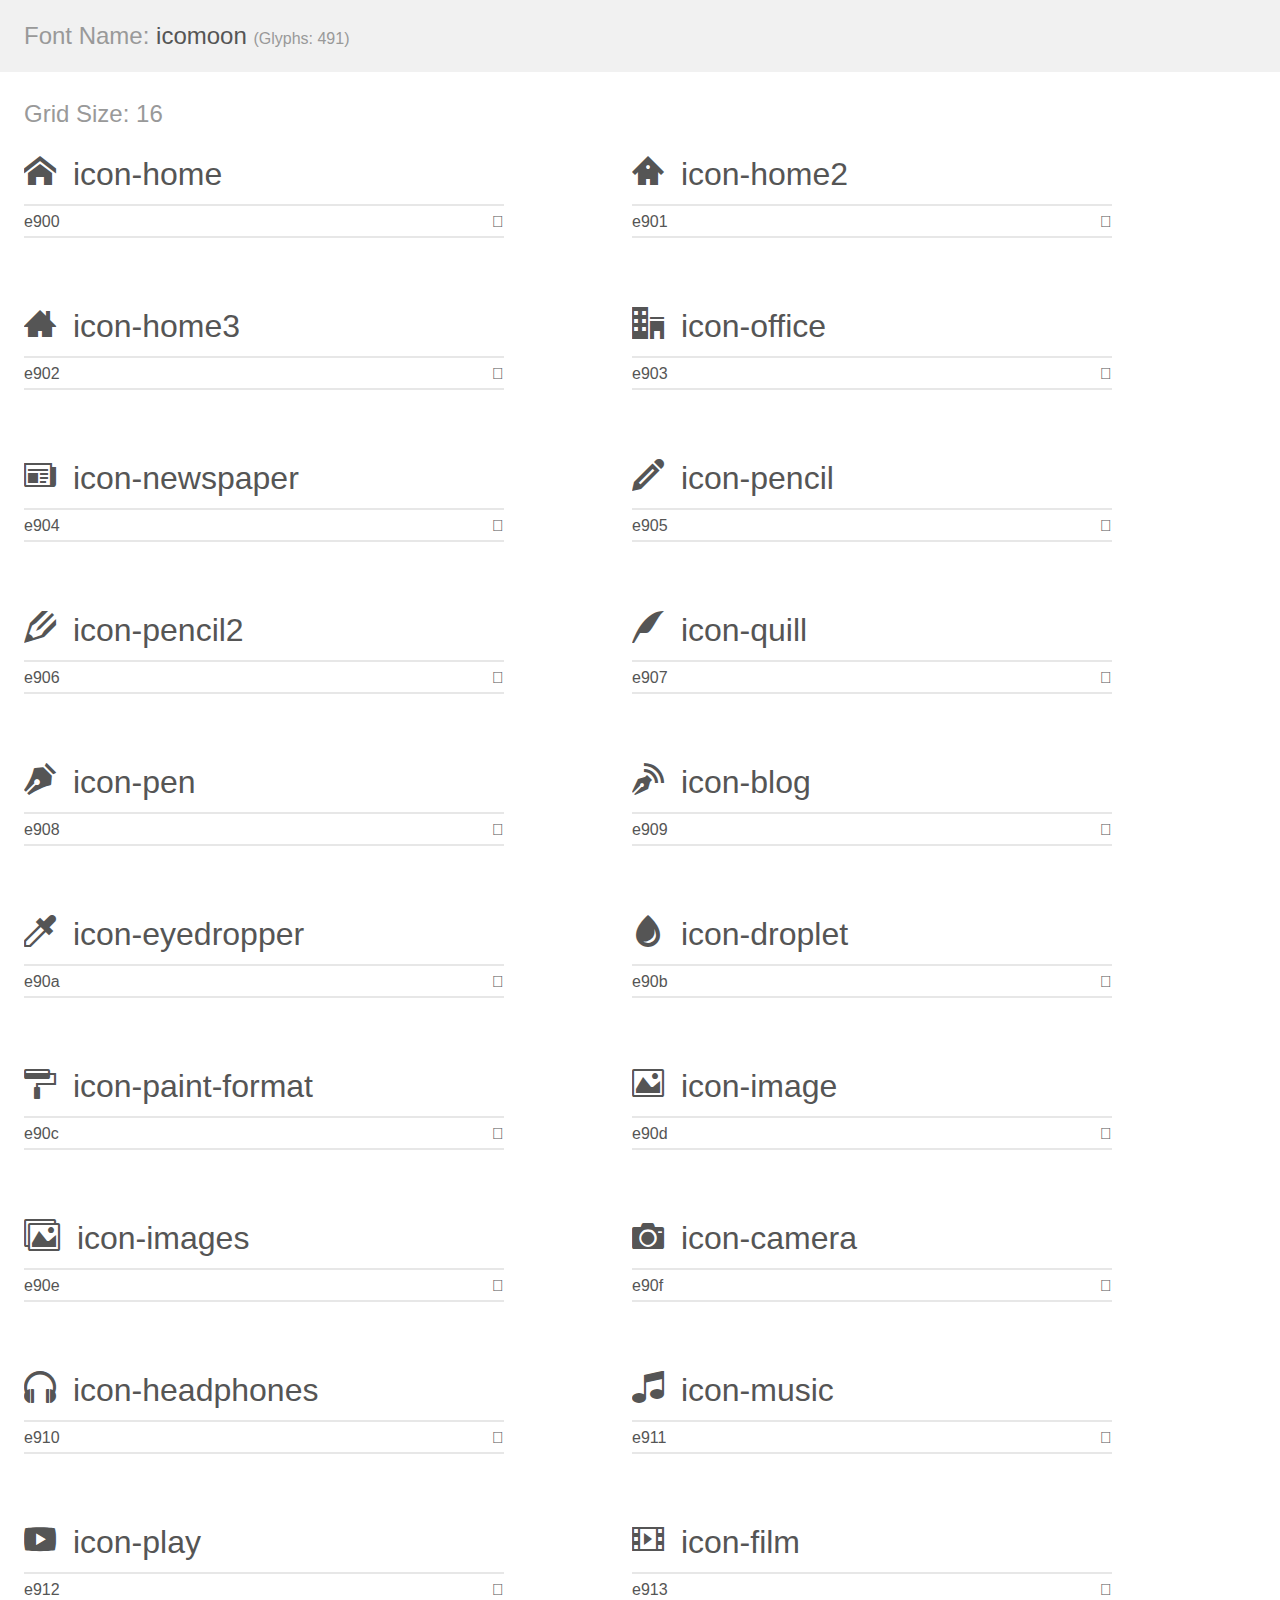
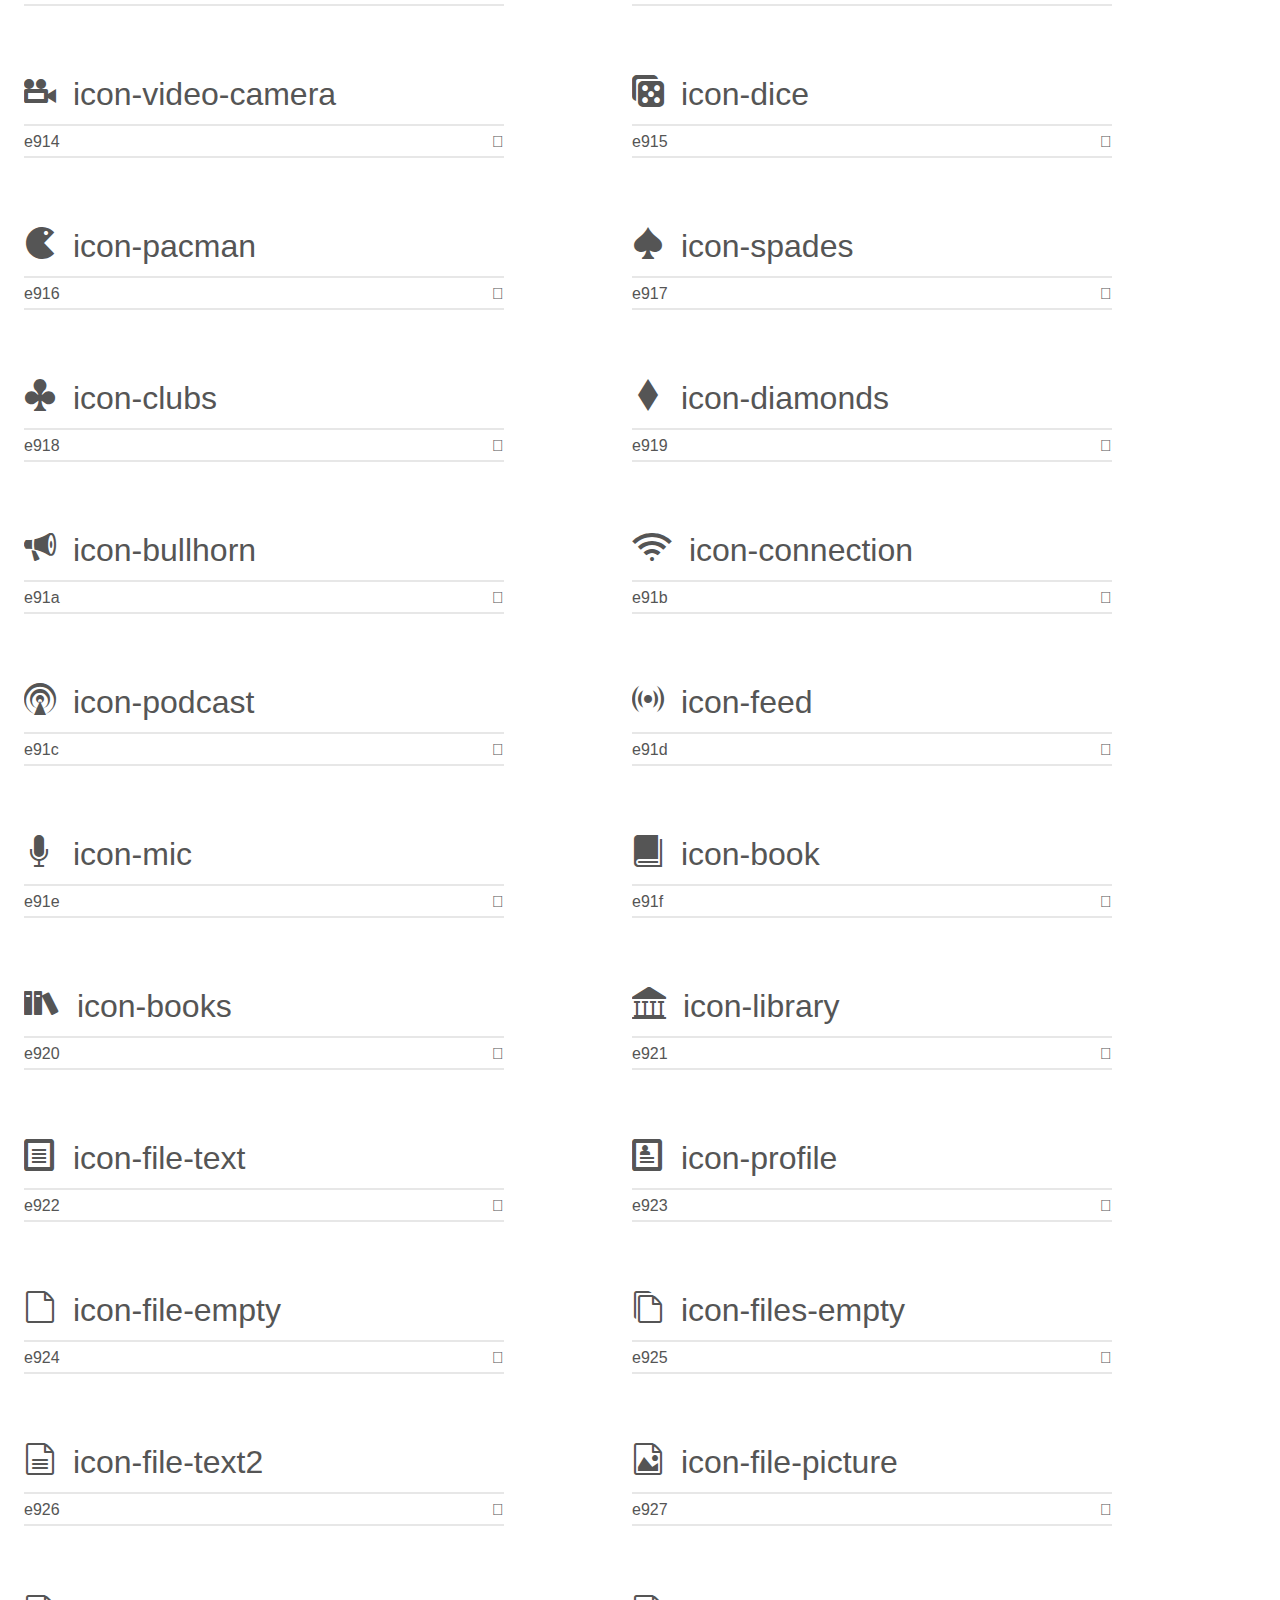
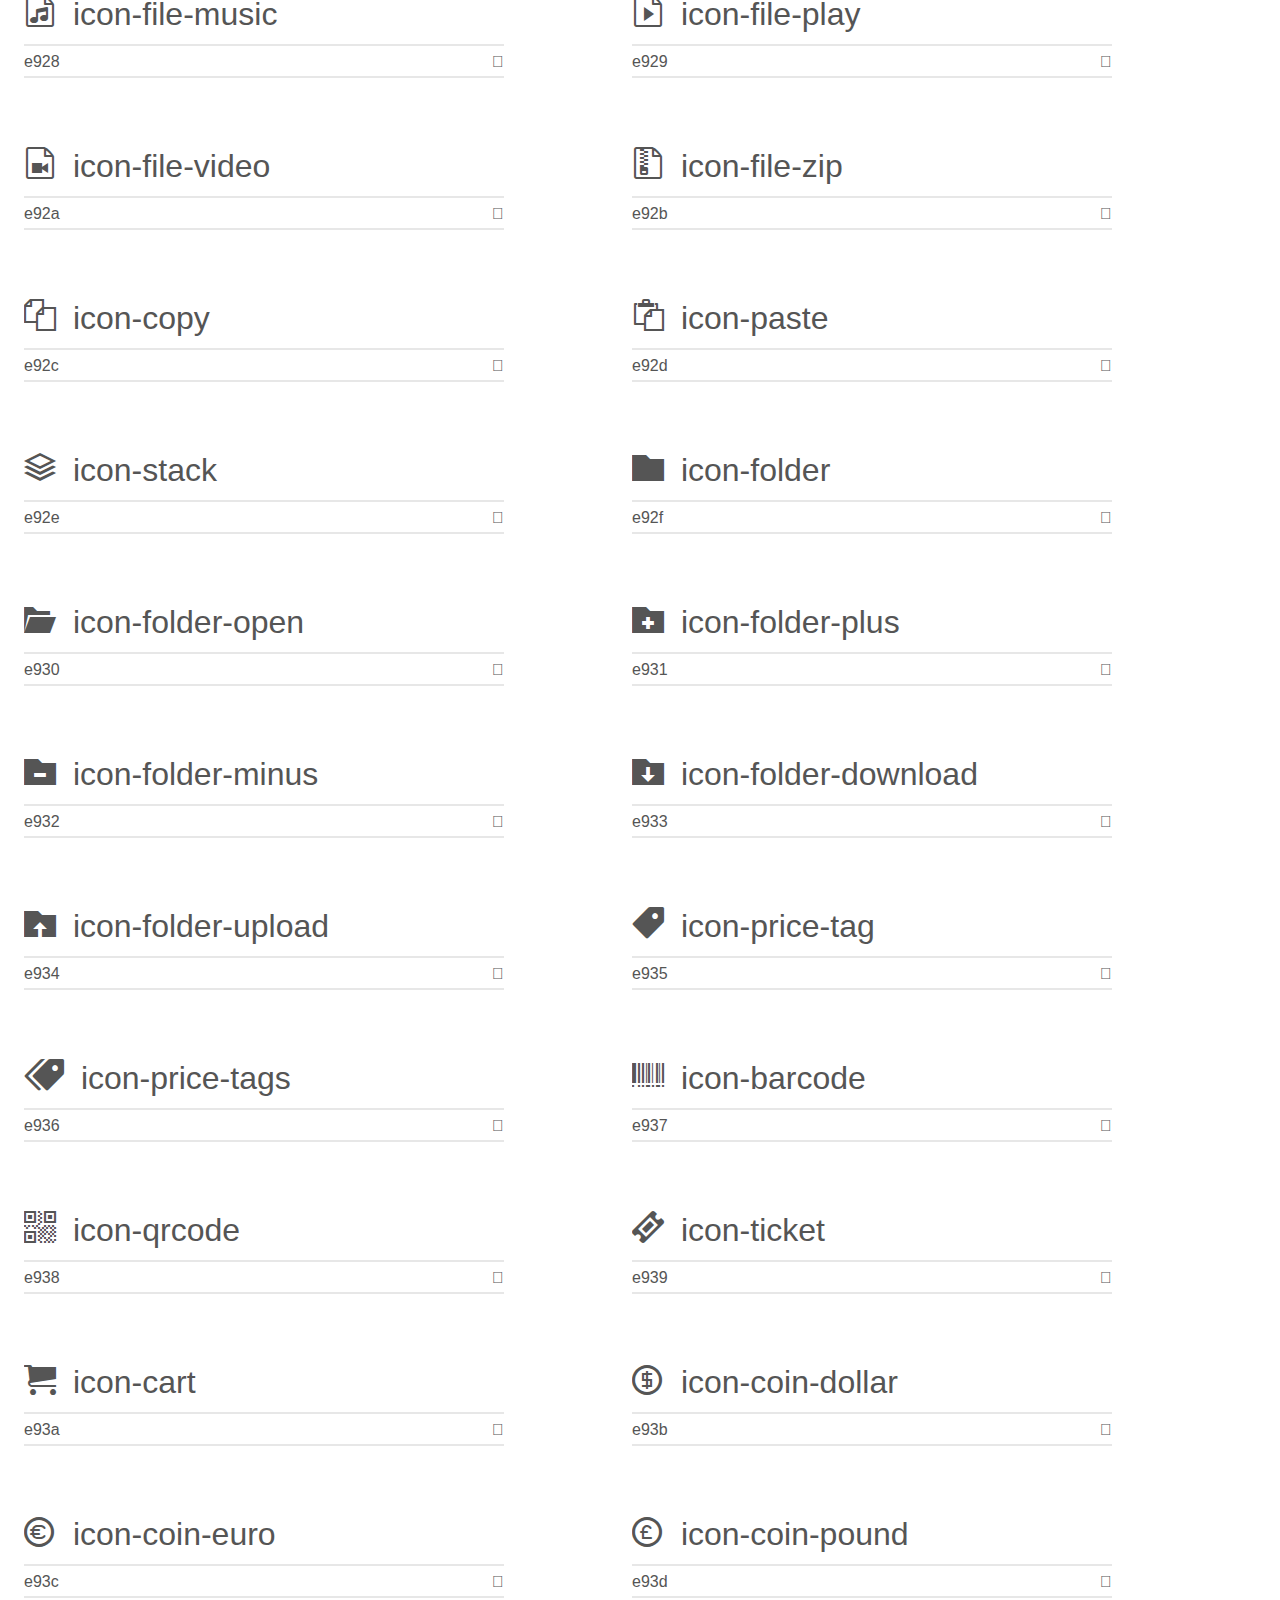
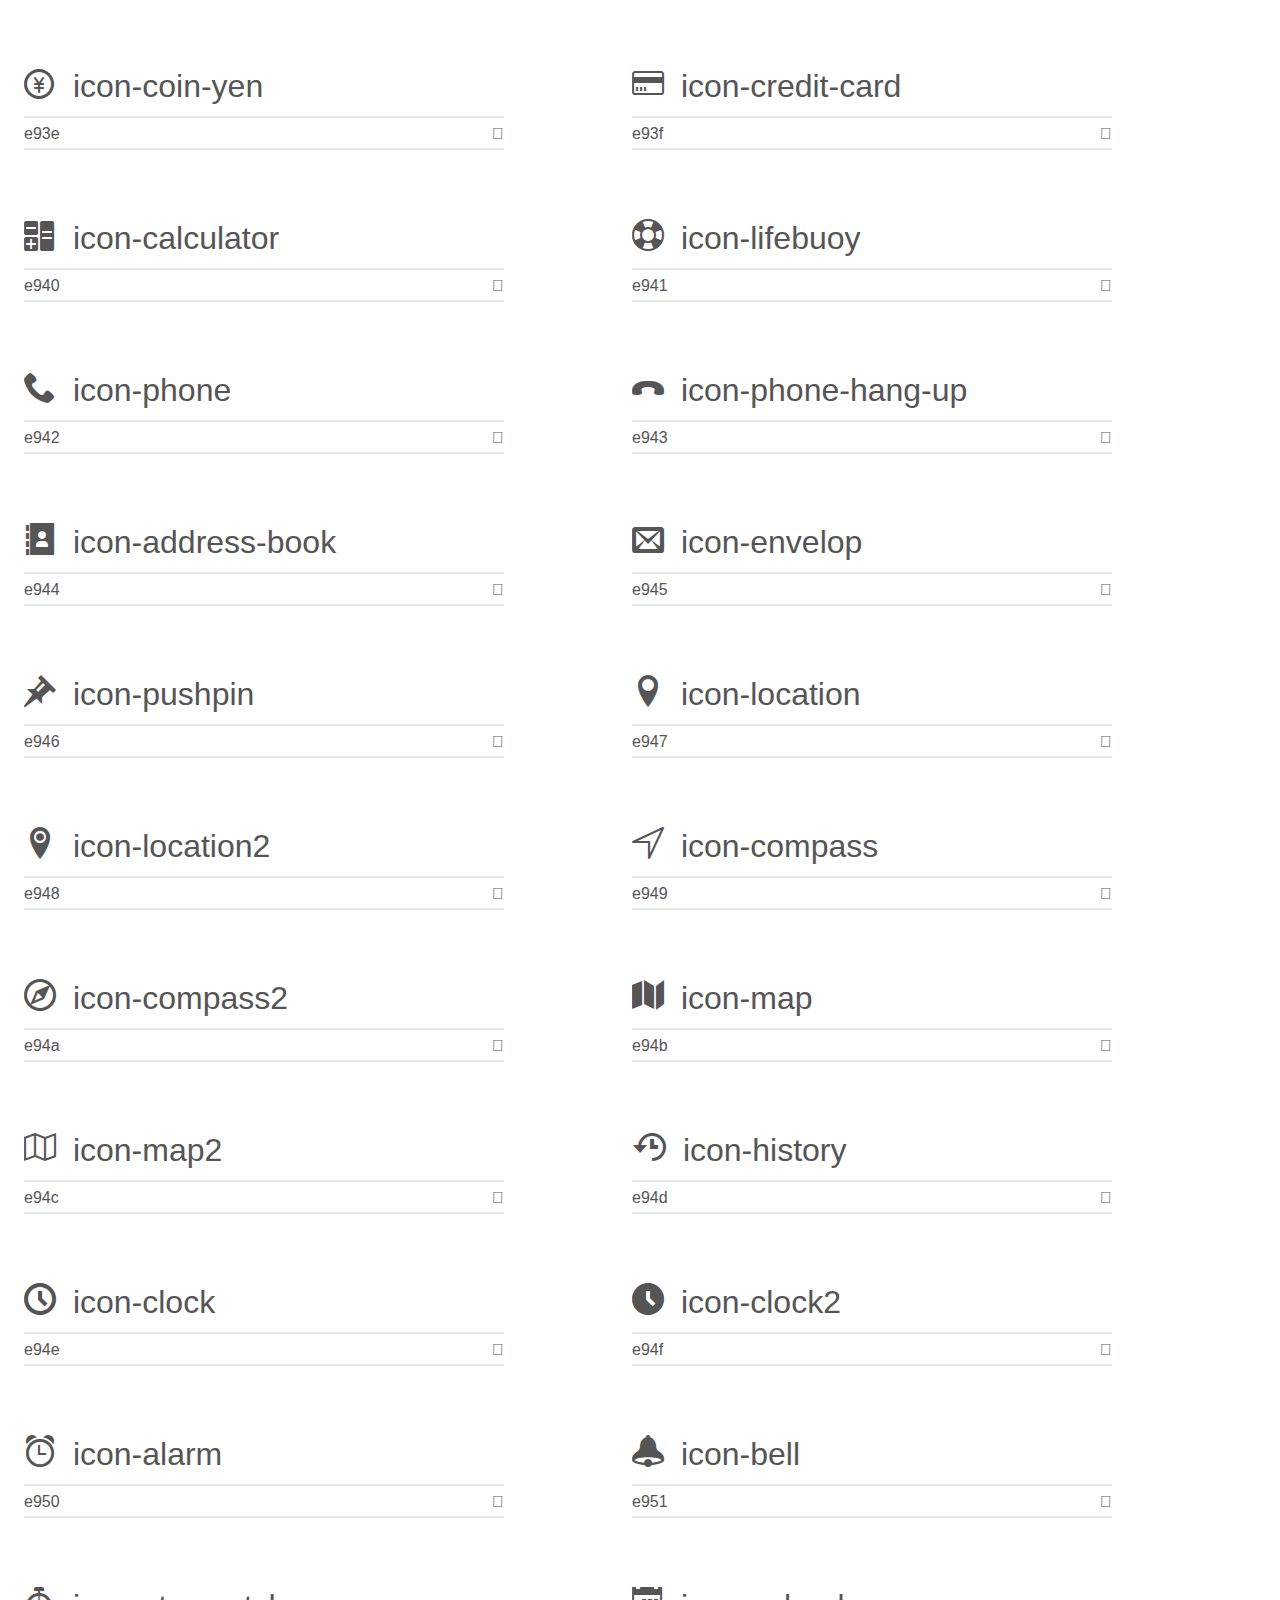
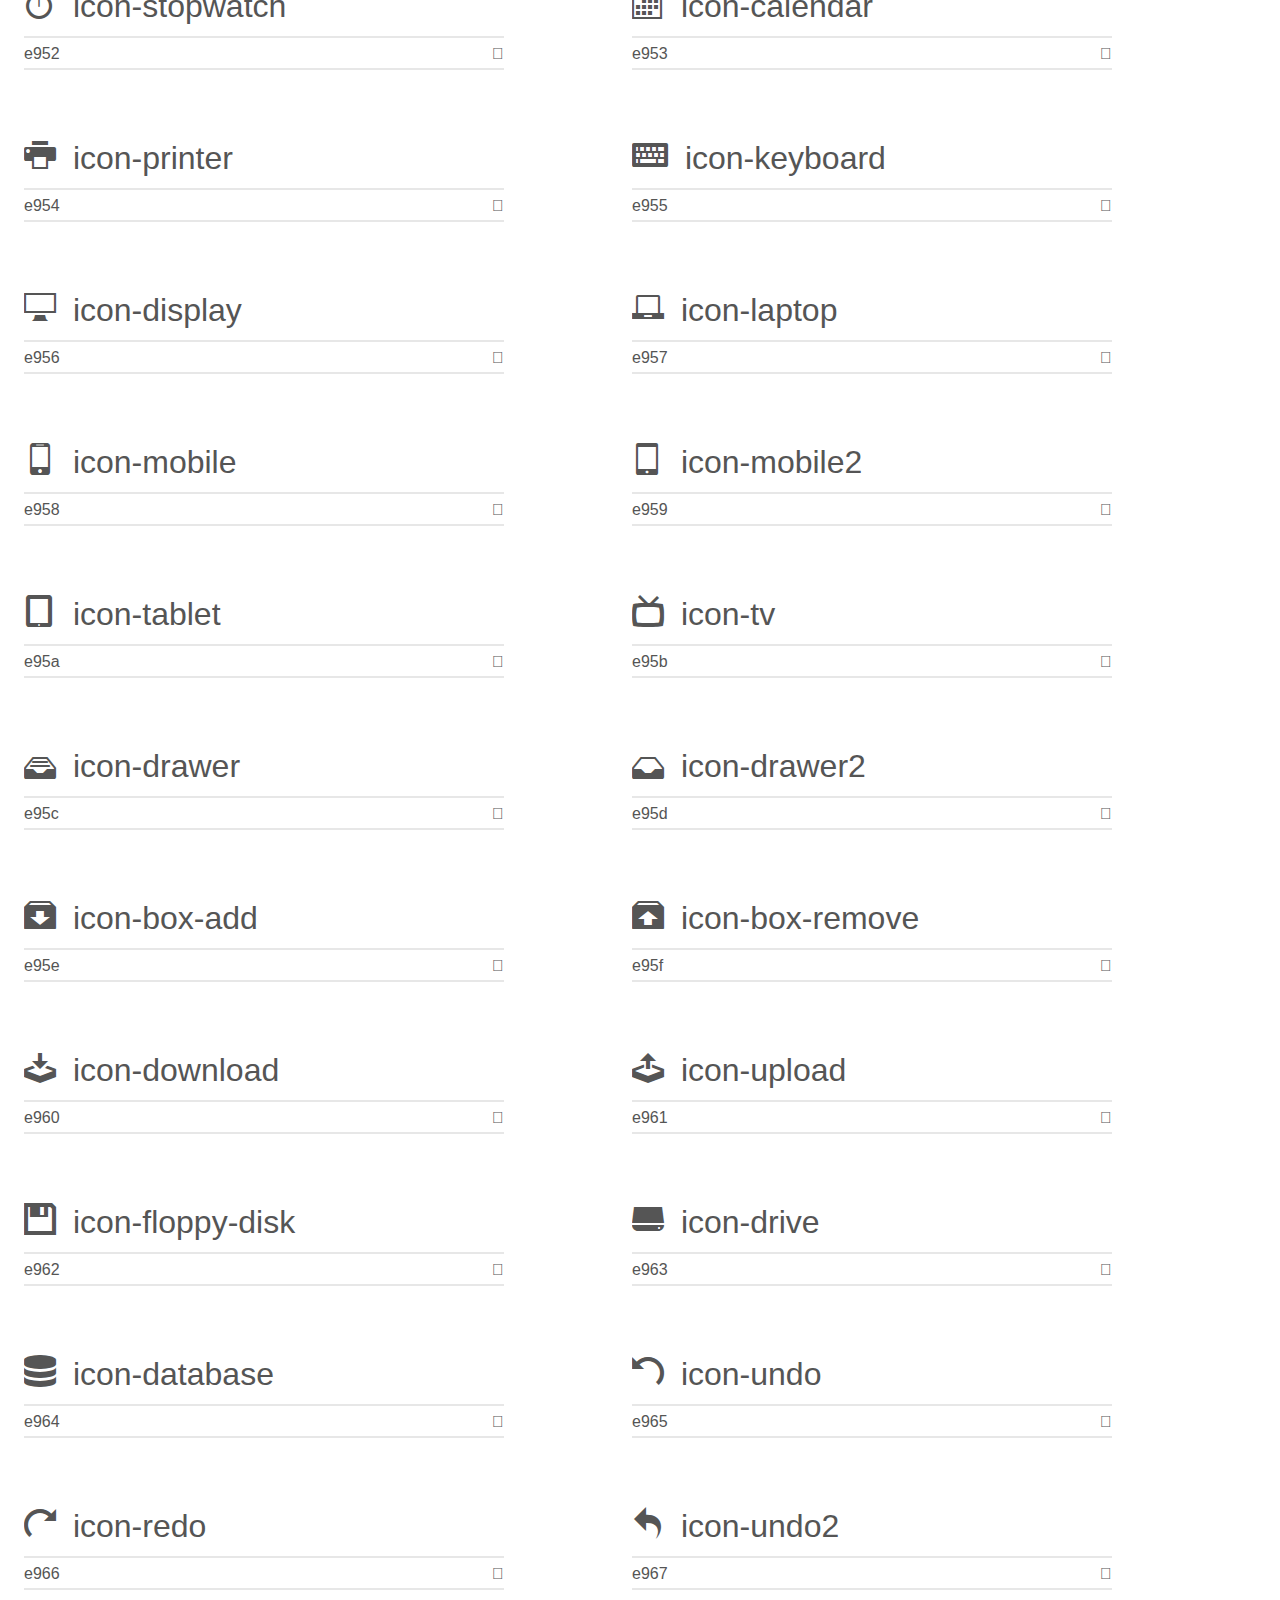
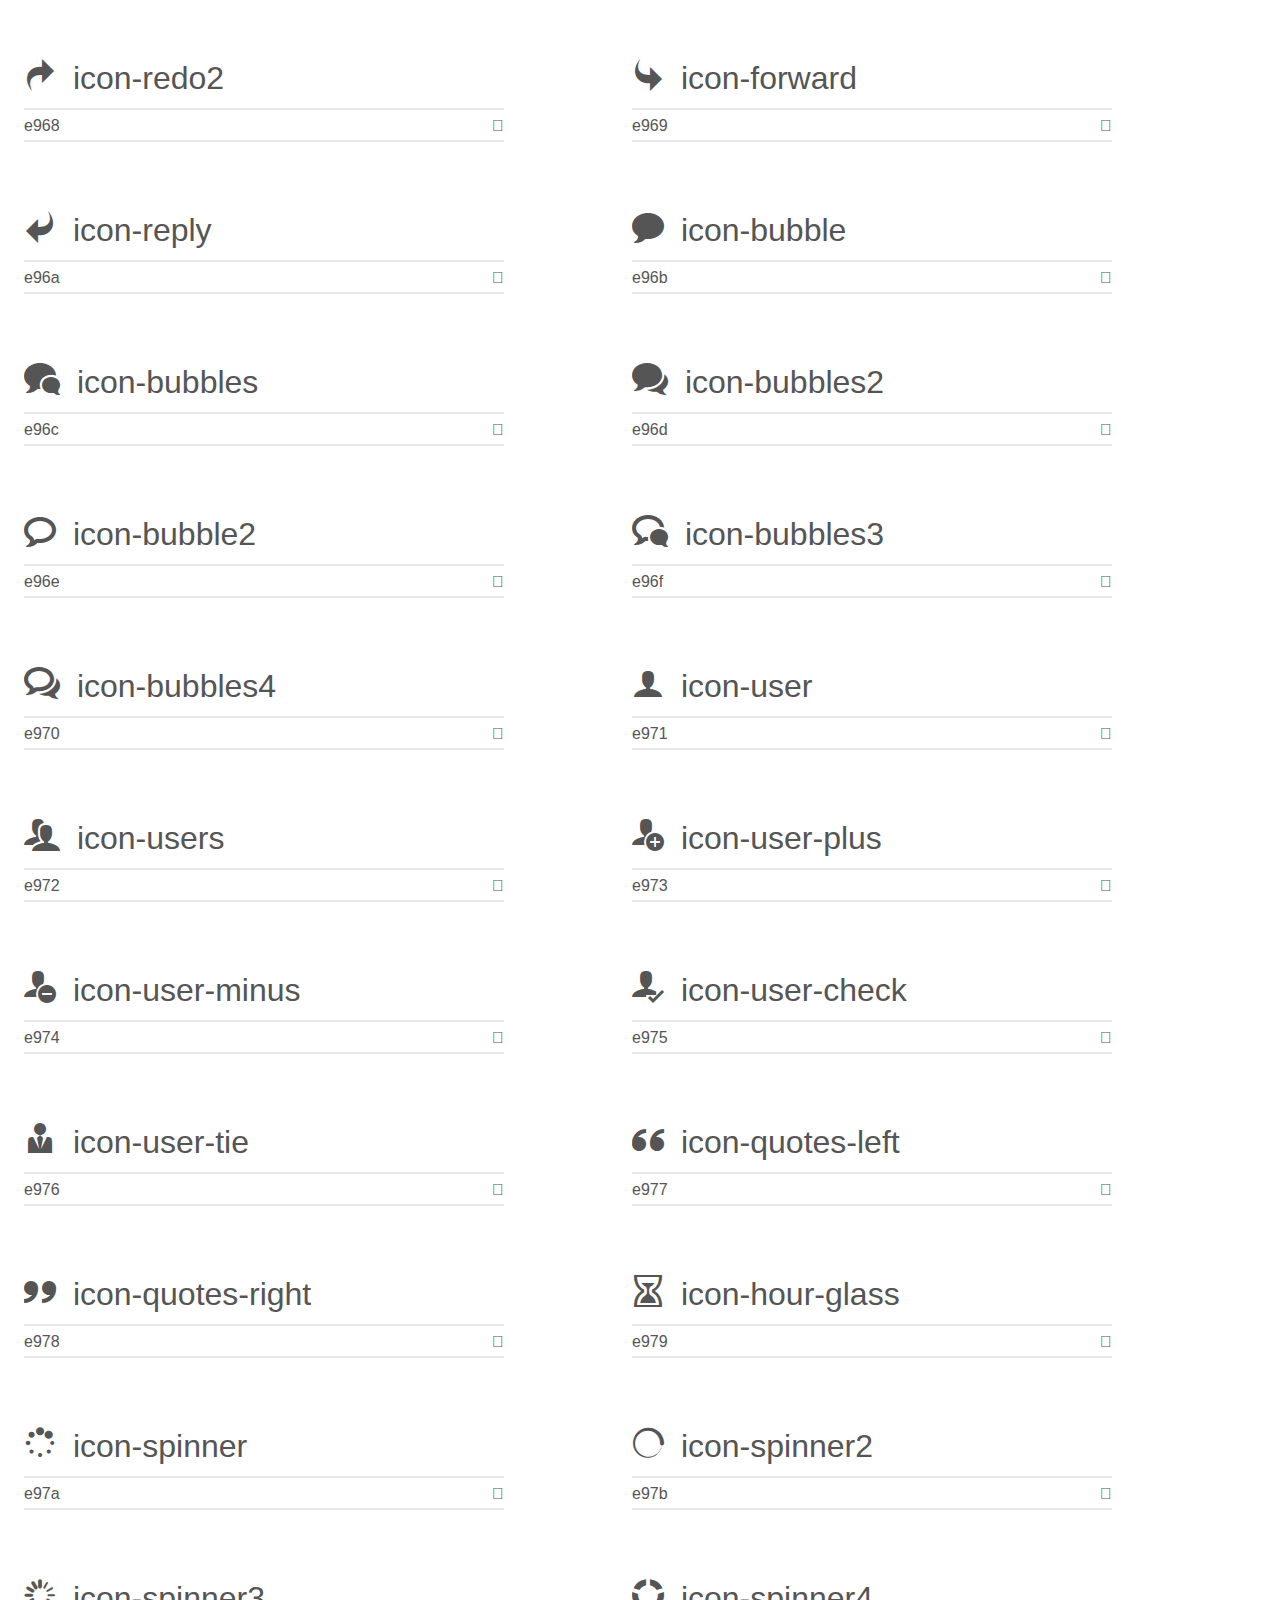
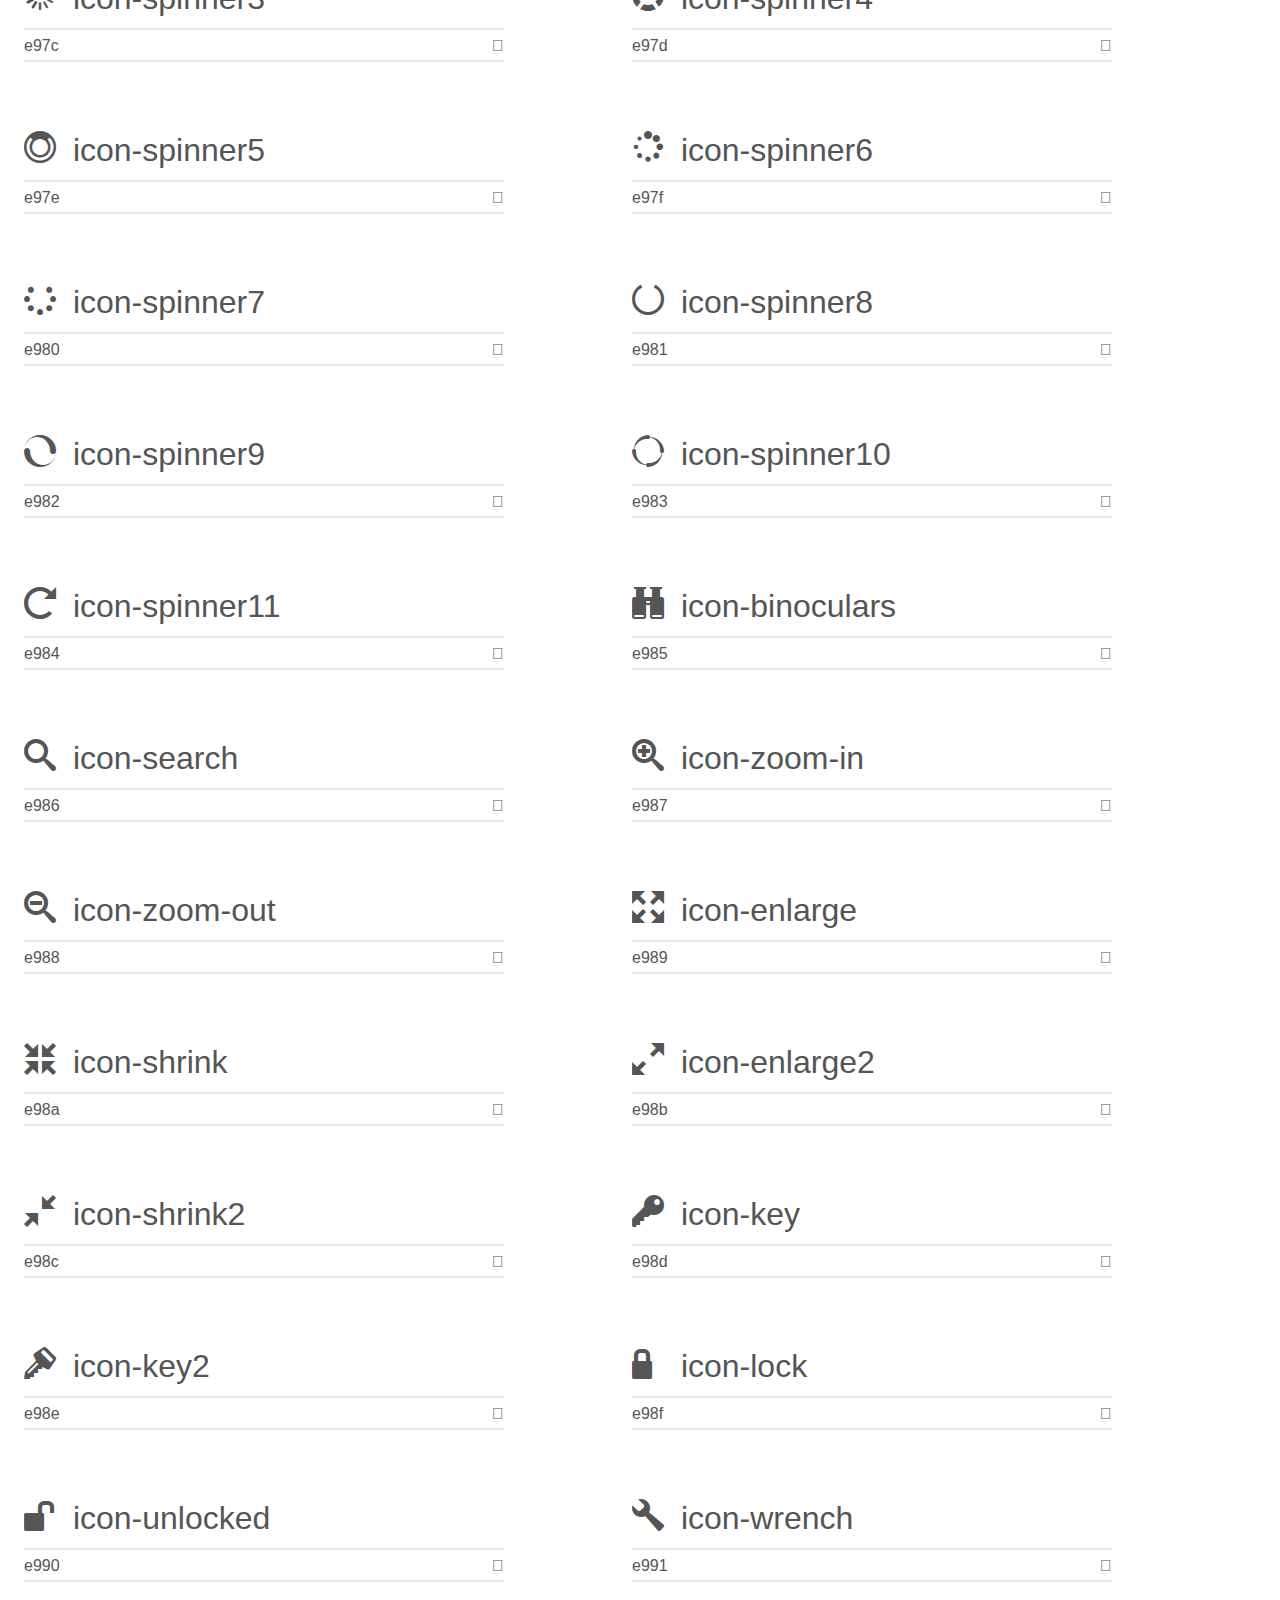
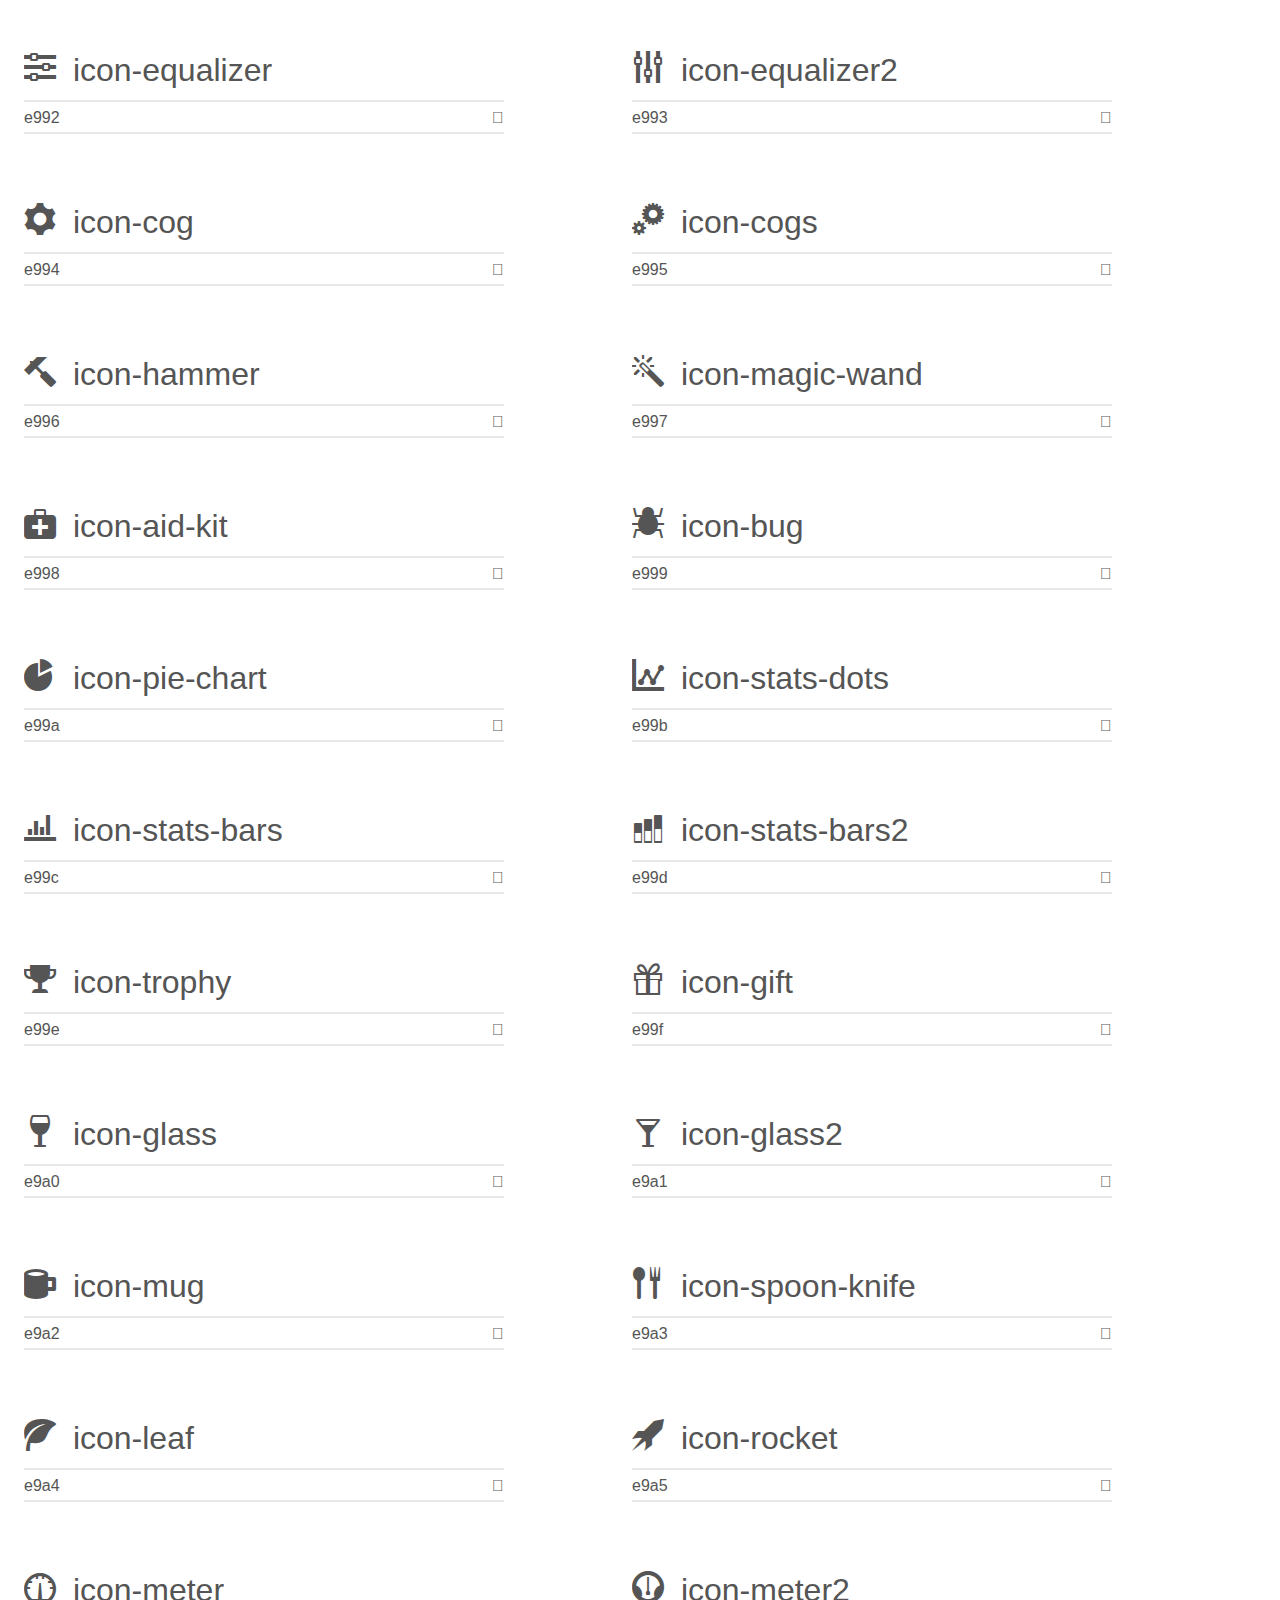
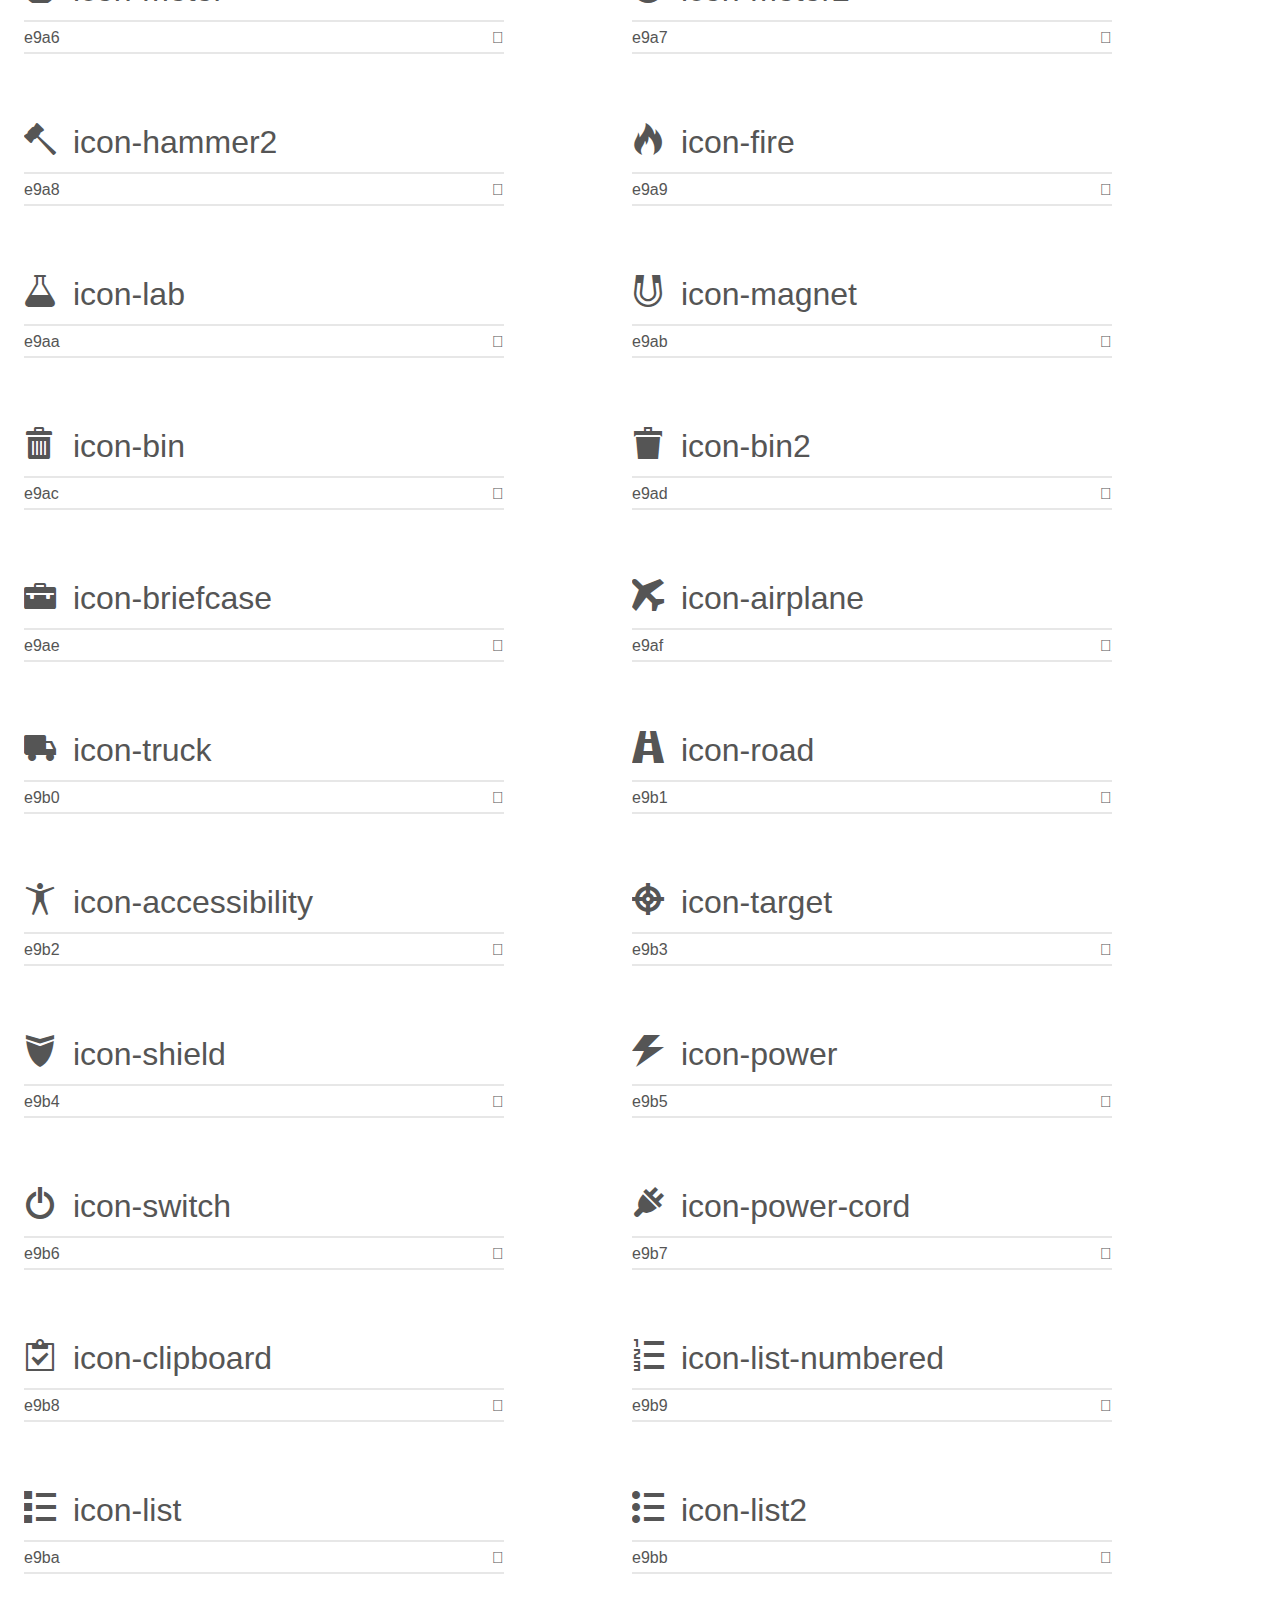
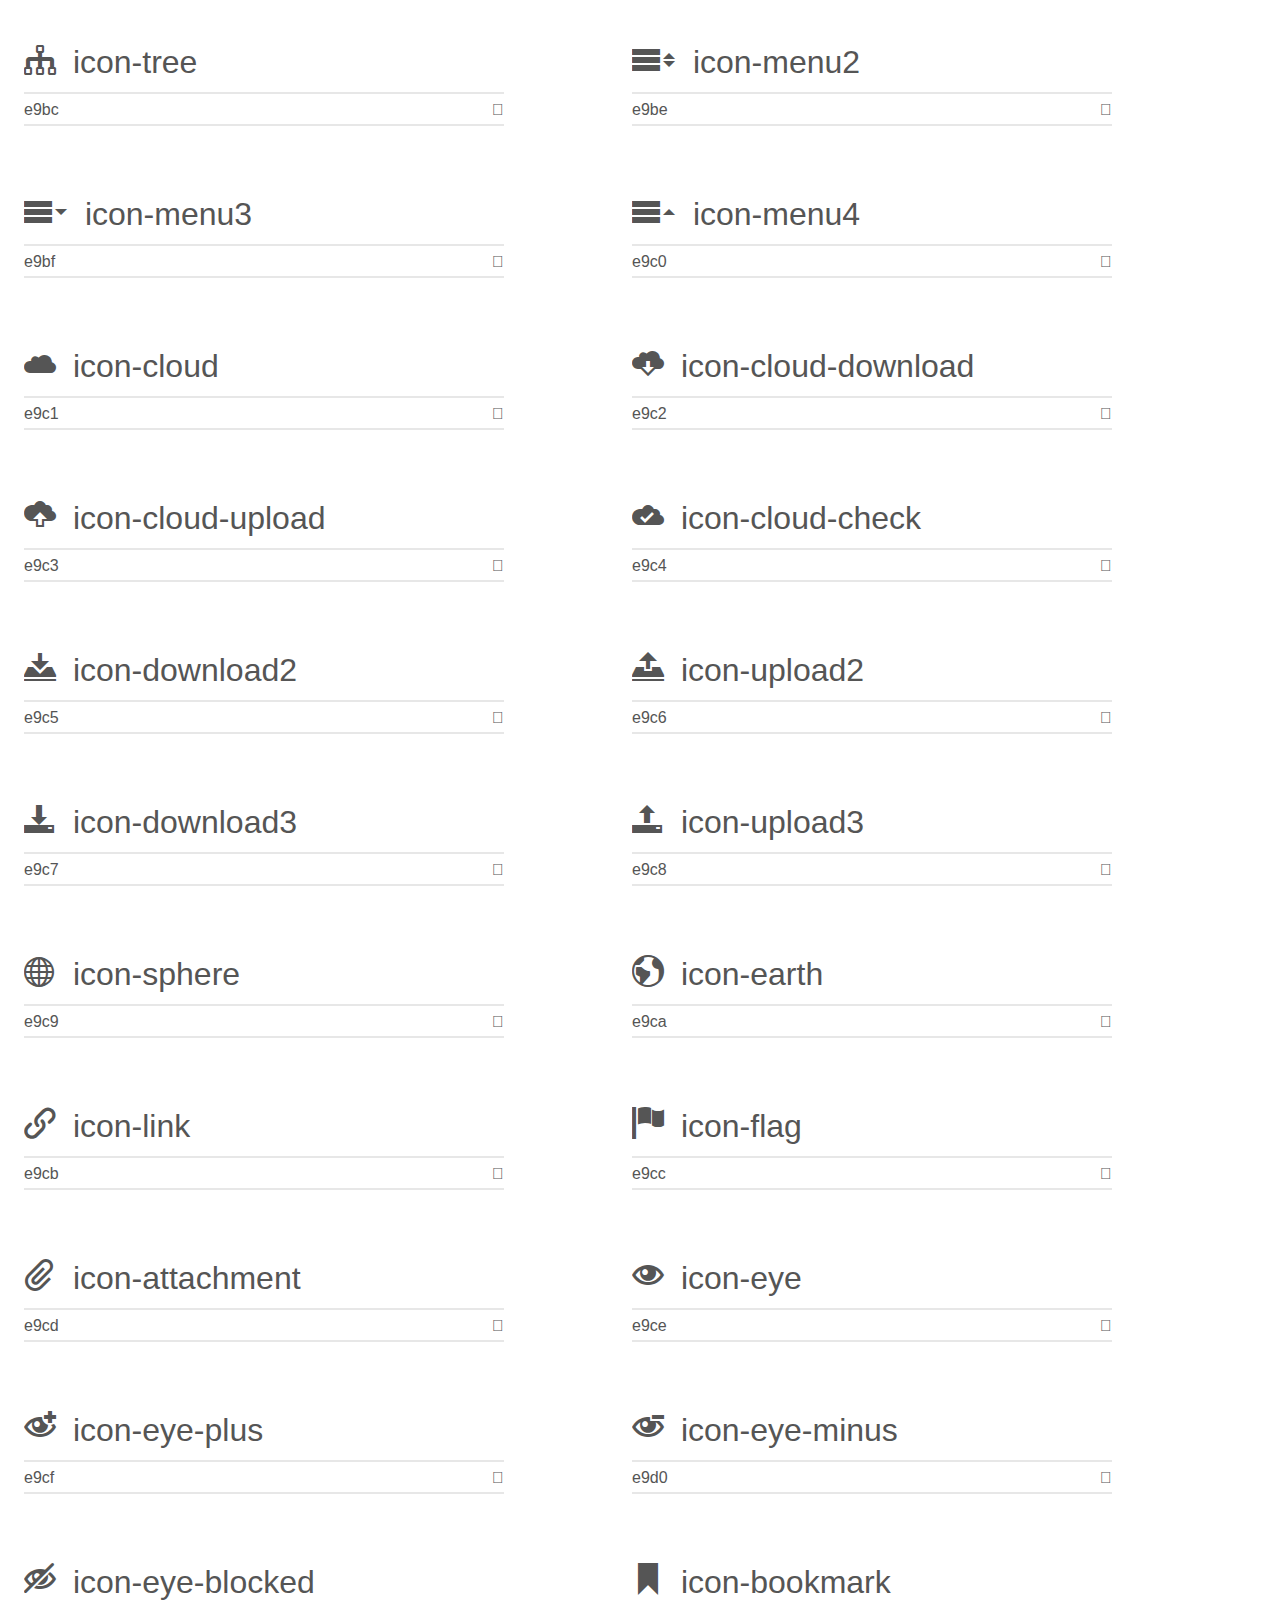
<file: icon-moon/demo.html>
<!doctype html>
<html>
<head>
    <meta charset="utf-8">
    <title>IcoMoon Demo</title>
    <meta name="description" content="An Icon Font Generated By IcoMoon.io">
    <meta name="viewport" content="width=device-width, initial-scale=1">
    <link rel="stylesheet" href="demo-files/demo.css">
    <link rel="stylesheet" href="style.css"></head>
<body>
    <div class="bgc1 clearfix">
        <h1 class="mhmm mvm"><span class="fgc1">Font Name:</span> icomoon <small class="fgc1">(Glyphs:&nbsp;491)</small></h1>
    </div>
    <div class="clearfix mhl ptl">
        <h1 class="mvm mtn fgc1">Grid Size: 16</h1>
        <div class="glyph fs1">
            <div class="clearfix bshadow0 pbs">
                <span class="icon-home"></span>
                <span class="mls"> icon-home</span>
            </div>
            <fieldset class="fs0 size1of1 clearfix hidden-false">
                <input type="text" readonly value="e900" class="unit size1of2" />
                <input type="text" maxlength="1" readonly value="&#xe900;" class="unitRight size1of2 talign-right" />
            </fieldset>
            <div class="fs0 bshadow0 clearfix hidden-true">
                <span class="unit pvs fgc1">liga: </span>
                <input type="text" readonly value="home, house" class="liga unitRight" />
            </div>
        </div>
        <div class="glyph fs1">
            <div class="clearfix bshadow0 pbs">
                <span class="icon-home2"></span>
                <span class="mls"> icon-home2</span>
            </div>
            <fieldset class="fs0 size1of1 clearfix hidden-false">
                <input type="text" readonly value="e901" class="unit size1of2" />
                <input type="text" maxlength="1" readonly value="&#xe901;" class="unitRight size1of2 talign-right" />
            </fieldset>
            <div class="fs0 bshadow0 clearfix hidden-true">
                <span class="unit pvs fgc1">liga: </span>
                <input type="text" readonly value="home2, house2" class="liga unitRight" />
            </div>
        </div>
        <div class="glyph fs1">
            <div class="clearfix bshadow0 pbs">
                <span class="icon-home3"></span>
                <span class="mls"> icon-home3</span>
            </div>
            <fieldset class="fs0 size1of1 clearfix hidden-false">
                <input type="text" readonly value="e902" class="unit size1of2" />
                <input type="text" maxlength="1" readonly value="&#xe902;" class="unitRight size1of2 talign-right" />
            </fieldset>
            <div class="fs0 bshadow0 clearfix hidden-true">
                <span class="unit pvs fgc1">liga: </span>
                <input type="text" readonly value="home3, house3" class="liga unitRight" />
            </div>
        </div>
        <div class="glyph fs1">
            <div class="clearfix bshadow0 pbs">
                <span class="icon-office"></span>
                <span class="mls"> icon-office</span>
            </div>
            <fieldset class="fs0 size1of1 clearfix hidden-false">
                <input type="text" readonly value="e903" class="unit size1of2" />
                <input type="text" maxlength="1" readonly value="&#xe903;" class="unitRight size1of2 talign-right" />
            </fieldset>
            <div class="fs0 bshadow0 clearfix hidden-true">
                <span class="unit pvs fgc1">liga: </span>
                <input type="text" readonly value="office, buildings" class="liga unitRight" />
            </div>
        </div>
        <div class="glyph fs1">
            <div class="clearfix bshadow0 pbs">
                <span class="icon-newspaper"></span>
                <span class="mls"> icon-newspaper</span>
            </div>
            <fieldset class="fs0 size1of1 clearfix hidden-false">
                <input type="text" readonly value="e904" class="unit size1of2" />
                <input type="text" maxlength="1" readonly value="&#xe904;" class="unitRight size1of2 talign-right" />
            </fieldset>
            <div class="fs0 bshadow0 clearfix hidden-true">
                <span class="unit pvs fgc1">liga: </span>
                <input type="text" readonly value="newspaper, news" class="liga unitRight" />
            </div>
        </div>
        <div class="glyph fs1">
            <div class="clearfix bshadow0 pbs">
                <span class="icon-pencil"></span>
                <span class="mls"> icon-pencil</span>
            </div>
            <fieldset class="fs0 size1of1 clearfix hidden-false">
                <input type="text" readonly value="e905" class="unit size1of2" />
                <input type="text" maxlength="1" readonly value="&#xe905;" class="unitRight size1of2 talign-right" />
            </fieldset>
            <div class="fs0 bshadow0 clearfix hidden-true">
                <span class="unit pvs fgc1">liga: </span>
                <input type="text" readonly value="pencil, write" class="liga unitRight" />
            </div>
        </div>
        <div class="glyph fs1">
            <div class="clearfix bshadow0 pbs">
                <span class="icon-pencil2"></span>
                <span class="mls"> icon-pencil2</span>
            </div>
            <fieldset class="fs0 size1of1 clearfix hidden-false">
                <input type="text" readonly value="e906" class="unit size1of2" />
                <input type="text" maxlength="1" readonly value="&#xe906;" class="unitRight size1of2 talign-right" />
            </fieldset>
            <div class="fs0 bshadow0 clearfix hidden-true">
                <span class="unit pvs fgc1">liga: </span>
                <input type="text" readonly value="pencil2, write2" class="liga unitRight" />
            </div>
        </div>
        <div class="glyph fs1">
            <div class="clearfix bshadow0 pbs">
                <span class="icon-quill"></span>
                <span class="mls"> icon-quill</span>
            </div>
            <fieldset class="fs0 size1of1 clearfix hidden-false">
                <input type="text" readonly value="e907" class="unit size1of2" />
                <input type="text" maxlength="1" readonly value="&#xe907;" class="unitRight size1of2 talign-right" />
            </fieldset>
            <div class="fs0 bshadow0 clearfix hidden-true">
                <span class="unit pvs fgc1">liga: </span>
                <input type="text" readonly value="quill, feather" class="liga unitRight" />
            </div>
        </div>
        <div class="glyph fs1">
            <div class="clearfix bshadow0 pbs">
                <span class="icon-pen"></span>
                <span class="mls"> icon-pen</span>
            </div>
            <fieldset class="fs0 size1of1 clearfix hidden-false">
                <input type="text" readonly value="e908" class="unit size1of2" />
                <input type="text" maxlength="1" readonly value="&#xe908;" class="unitRight size1of2 talign-right" />
            </fieldset>
            <div class="fs0 bshadow0 clearfix hidden-true">
                <span class="unit pvs fgc1">liga: </span>
                <input type="text" readonly value="pen, write3" class="liga unitRight" />
            </div>
        </div>
        <div class="glyph fs1">
            <div class="clearfix bshadow0 pbs">
                <span class="icon-blog"></span>
                <span class="mls"> icon-blog</span>
            </div>
            <fieldset class="fs0 size1of1 clearfix hidden-false">
                <input type="text" readonly value="e909" class="unit size1of2" />
                <input type="text" maxlength="1" readonly value="&#xe909;" class="unitRight size1of2 talign-right" />
            </fieldset>
            <div class="fs0 bshadow0 clearfix hidden-true">
                <span class="unit pvs fgc1">liga: </span>
                <input type="text" readonly value="blog, pen2" class="liga unitRight" />
            </div>
        </div>
        <div class="glyph fs1">
            <div class="clearfix bshadow0 pbs">
                <span class="icon-eyedropper"></span>
                <span class="mls"> icon-eyedropper</span>
            </div>
            <fieldset class="fs0 size1of1 clearfix hidden-false">
                <input type="text" readonly value="e90a" class="unit size1of2" />
                <input type="text" maxlength="1" readonly value="&#xe90a;" class="unitRight size1of2 talign-right" />
            </fieldset>
            <div class="fs0 bshadow0 clearfix hidden-true">
                <span class="unit pvs fgc1">liga: </span>
                <input type="text" readonly value="eyedropper, color" class="liga unitRight" />
            </div>
        </div>
        <div class="glyph fs1">
            <div class="clearfix bshadow0 pbs">
                <span class="icon-droplet"></span>
                <span class="mls"> icon-droplet</span>
            </div>
            <fieldset class="fs0 size1of1 clearfix hidden-false">
                <input type="text" readonly value="e90b" class="unit size1of2" />
                <input type="text" maxlength="1" readonly value="&#xe90b;" class="unitRight size1of2 talign-right" />
            </fieldset>
            <div class="fs0 bshadow0 clearfix hidden-true">
                <span class="unit pvs fgc1">liga: </span>
                <input type="text" readonly value="droplet, color2" class="liga unitRight" />
            </div>
        </div>
        <div class="glyph fs1">
            <div class="clearfix bshadow0 pbs">
                <span class="icon-paint-format"></span>
                <span class="mls"> icon-paint-format</span>
            </div>
            <fieldset class="fs0 size1of1 clearfix hidden-false">
                <input type="text" readonly value="e90c" class="unit size1of2" />
                <input type="text" maxlength="1" readonly value="&#xe90c;" class="unitRight size1of2 talign-right" />
            </fieldset>
            <div class="fs0 bshadow0 clearfix hidden-true">
                <span class="unit pvs fgc1">liga: </span>
                <input type="text" readonly value="paint-format, format" class="liga unitRight" />
            </div>
        </div>
        <div class="glyph fs1">
            <div class="clearfix bshadow0 pbs">
                <span class="icon-image"></span>
                <span class="mls"> icon-image</span>
            </div>
            <fieldset class="fs0 size1of1 clearfix hidden-false">
                <input type="text" readonly value="e90d" class="unit size1of2" />
                <input type="text" maxlength="1" readonly value="&#xe90d;" class="unitRight size1of2 talign-right" />
            </fieldset>
            <div class="fs0 bshadow0 clearfix hidden-true">
                <span class="unit pvs fgc1">liga: </span>
                <input type="text" readonly value="image, picture" class="liga unitRight" />
            </div>
        </div>
        <div class="glyph fs1">
            <div class="clearfix bshadow0 pbs">
                <span class="icon-images"></span>
                <span class="mls"> icon-images</span>
            </div>
            <fieldset class="fs0 size1of1 clearfix hidden-false">
                <input type="text" readonly value="e90e" class="unit size1of2" />
                <input type="text" maxlength="1" readonly value="&#xe90e;" class="unitRight size1of2 talign-right" />
            </fieldset>
            <div class="fs0 bshadow0 clearfix hidden-true">
                <span class="unit pvs fgc1">liga: </span>
                <input type="text" readonly value="images, pictures" class="liga unitRight" />
            </div>
        </div>
        <div class="glyph fs1">
            <div class="clearfix bshadow0 pbs">
                <span class="icon-camera"></span>
                <span class="mls"> icon-camera</span>
            </div>
            <fieldset class="fs0 size1of1 clearfix hidden-false">
                <input type="text" readonly value="e90f" class="unit size1of2" />
                <input type="text" maxlength="1" readonly value="&#xe90f;" class="unitRight size1of2 talign-right" />
            </fieldset>
            <div class="fs0 bshadow0 clearfix hidden-true">
                <span class="unit pvs fgc1">liga: </span>
                <input type="text" readonly value="camera, photo" class="liga unitRight" />
            </div>
        </div>
        <div class="glyph fs1">
            <div class="clearfix bshadow0 pbs">
                <span class="icon-headphones"></span>
                <span class="mls"> icon-headphones</span>
            </div>
            <fieldset class="fs0 size1of1 clearfix hidden-false">
                <input type="text" readonly value="e910" class="unit size1of2" />
                <input type="text" maxlength="1" readonly value="&#xe910;" class="unitRight size1of2 talign-right" />
            </fieldset>
            <div class="fs0 bshadow0 clearfix hidden-true">
                <span class="unit pvs fgc1">liga: </span>
                <input type="text" readonly value="headphones, headset" class="liga unitRight" />
            </div>
        </div>
        <div class="glyph fs1">
            <div class="clearfix bshadow0 pbs">
                <span class="icon-music"></span>
                <span class="mls"> icon-music</span>
            </div>
            <fieldset class="fs0 size1of1 clearfix hidden-false">
                <input type="text" readonly value="e911" class="unit size1of2" />
                <input type="text" maxlength="1" readonly value="&#xe911;" class="unitRight size1of2 talign-right" />
            </fieldset>
            <div class="fs0 bshadow0 clearfix hidden-true">
                <span class="unit pvs fgc1">liga: </span>
                <input type="text" readonly value="music, song" class="liga unitRight" />
            </div>
        </div>
        <div class="glyph fs1">
            <div class="clearfix bshadow0 pbs">
                <span class="icon-play"></span>
                <span class="mls"> icon-play</span>
            </div>
            <fieldset class="fs0 size1of1 clearfix hidden-false">
                <input type="text" readonly value="e912" class="unit size1of2" />
                <input type="text" maxlength="1" readonly value="&#xe912;" class="unitRight size1of2 talign-right" />
            </fieldset>
            <div class="fs0 bshadow0 clearfix hidden-true">
                <span class="unit pvs fgc1">liga: </span>
                <input type="text" readonly value="play, video" class="liga unitRight" />
            </div>
        </div>
        <div class="glyph fs1">
            <div class="clearfix bshadow0 pbs">
                <span class="icon-film"></span>
                <span class="mls"> icon-film</span>
            </div>
            <fieldset class="fs0 size1of1 clearfix hidden-false">
                <input type="text" readonly value="e913" class="unit size1of2" />
                <input type="text" maxlength="1" readonly value="&#xe913;" class="unitRight size1of2 talign-right" />
            </fieldset>
            <div class="fs0 bshadow0 clearfix hidden-true">
                <span class="unit pvs fgc1">liga: </span>
                <input type="text" readonly value="film, video2" class="liga unitRight" />
            </div>
        </div>
        <div class="glyph fs1">
            <div class="clearfix bshadow0 pbs">
                <span class="icon-video-camera"></span>
                <span class="mls"> icon-video-camera</span>
            </div>
            <fieldset class="fs0 size1of1 clearfix hidden-false">
                <input type="text" readonly value="e914" class="unit size1of2" />
                <input type="text" maxlength="1" readonly value="&#xe914;" class="unitRight size1of2 talign-right" />
            </fieldset>
            <div class="fs0 bshadow0 clearfix hidden-true">
                <span class="unit pvs fgc1">liga: </span>
                <input type="text" readonly value="video-camera, video3" class="liga unitRight" />
            </div>
        </div>
        <div class="glyph fs1">
            <div class="clearfix bshadow0 pbs">
                <span class="icon-dice"></span>
                <span class="mls"> icon-dice</span>
            </div>
            <fieldset class="fs0 size1of1 clearfix hidden-false">
                <input type="text" readonly value="e915" class="unit size1of2" />
                <input type="text" maxlength="1" readonly value="&#xe915;" class="unitRight size1of2 talign-right" />
            </fieldset>
            <div class="fs0 bshadow0 clearfix hidden-true">
                <span class="unit pvs fgc1">liga: </span>
                <input type="text" readonly value="dice, game" class="liga unitRight" />
            </div>
        </div>
        <div class="glyph fs1">
            <div class="clearfix bshadow0 pbs">
                <span class="icon-pacman"></span>
                <span class="mls"> icon-pacman</span>
            </div>
            <fieldset class="fs0 size1of1 clearfix hidden-false">
                <input type="text" readonly value="e916" class="unit size1of2" />
                <input type="text" maxlength="1" readonly value="&#xe916;" class="unitRight size1of2 talign-right" />
            </fieldset>
            <div class="fs0 bshadow0 clearfix hidden-true">
                <span class="unit pvs fgc1">liga: </span>
                <input type="text" readonly value="pacman, game2" class="liga unitRight" />
            </div>
        </div>
        <div class="glyph fs1">
            <div class="clearfix bshadow0 pbs">
                <span class="icon-spades"></span>
                <span class="mls"> icon-spades</span>
            </div>
            <fieldset class="fs0 size1of1 clearfix hidden-false">
                <input type="text" readonly value="e917" class="unit size1of2" />
                <input type="text" maxlength="1" readonly value="&#xe917;" class="unitRight size1of2 talign-right" />
            </fieldset>
            <div class="fs0 bshadow0 clearfix hidden-true">
                <span class="unit pvs fgc1">liga: </span>
                <input type="text" readonly value="spades, cards" class="liga unitRight" />
            </div>
        </div>
        <div class="glyph fs1">
            <div class="clearfix bshadow0 pbs">
                <span class="icon-clubs"></span>
                <span class="mls"> icon-clubs</span>
            </div>
            <fieldset class="fs0 size1of1 clearfix hidden-false">
                <input type="text" readonly value="e918" class="unit size1of2" />
                <input type="text" maxlength="1" readonly value="&#xe918;" class="unitRight size1of2 talign-right" />
            </fieldset>
            <div class="fs0 bshadow0 clearfix hidden-true">
                <span class="unit pvs fgc1">liga: </span>
                <input type="text" readonly value="clubs, cards2" class="liga unitRight" />
            </div>
        </div>
        <div class="glyph fs1">
            <div class="clearfix bshadow0 pbs">
                <span class="icon-diamonds"></span>
                <span class="mls"> icon-diamonds</span>
            </div>
            <fieldset class="fs0 size1of1 clearfix hidden-false">
                <input type="text" readonly value="e919" class="unit size1of2" />
                <input type="text" maxlength="1" readonly value="&#xe919;" class="unitRight size1of2 talign-right" />
            </fieldset>
            <div class="fs0 bshadow0 clearfix hidden-true">
                <span class="unit pvs fgc1">liga: </span>
                <input type="text" readonly value="diamonds, cards3" class="liga unitRight" />
            </div>
        </div>
        <div class="glyph fs1">
            <div class="clearfix bshadow0 pbs">
                <span class="icon-bullhorn"></span>
                <span class="mls"> icon-bullhorn</span>
            </div>
            <fieldset class="fs0 size1of1 clearfix hidden-false">
                <input type="text" readonly value="e91a" class="unit size1of2" />
                <input type="text" maxlength="1" readonly value="&#xe91a;" class="unitRight size1of2 talign-right" />
            </fieldset>
            <div class="fs0 bshadow0 clearfix hidden-true">
                <span class="unit pvs fgc1">liga: </span>
                <input type="text" readonly value="bullhorn, megaphone" class="liga unitRight" />
            </div>
        </div>
        <div class="glyph fs1">
            <div class="clearfix bshadow0 pbs">
                <span class="icon-connection"></span>
                <span class="mls"> icon-connection</span>
            </div>
            <fieldset class="fs0 size1of1 clearfix hidden-false">
                <input type="text" readonly value="e91b" class="unit size1of2" />
                <input type="text" maxlength="1" readonly value="&#xe91b;" class="unitRight size1of2 talign-right" />
            </fieldset>
            <div class="fs0 bshadow0 clearfix hidden-true">
                <span class="unit pvs fgc1">liga: </span>
                <input type="text" readonly value="connection, wifi" class="liga unitRight" />
            </div>
        </div>
        <div class="glyph fs1">
            <div class="clearfix bshadow0 pbs">
                <span class="icon-podcast"></span>
                <span class="mls"> icon-podcast</span>
            </div>
            <fieldset class="fs0 size1of1 clearfix hidden-false">
                <input type="text" readonly value="e91c" class="unit size1of2" />
                <input type="text" maxlength="1" readonly value="&#xe91c;" class="unitRight size1of2 talign-right" />
            </fieldset>
            <div class="fs0 bshadow0 clearfix hidden-true">
                <span class="unit pvs fgc1">liga: </span>
                <input type="text" readonly value="podcast, broadcast" class="liga unitRight" />
            </div>
        </div>
        <div class="glyph fs1">
            <div class="clearfix bshadow0 pbs">
                <span class="icon-feed"></span>
                <span class="mls"> icon-feed</span>
            </div>
            <fieldset class="fs0 size1of1 clearfix hidden-false">
                <input type="text" readonly value="e91d" class="unit size1of2" />
                <input type="text" maxlength="1" readonly value="&#xe91d;" class="unitRight size1of2 talign-right" />
            </fieldset>
            <div class="fs0 bshadow0 clearfix hidden-true">
                <span class="unit pvs fgc1">liga: </span>
                <input type="text" readonly value="feed, wave" class="liga unitRight" />
            </div>
        </div>
        <div class="glyph fs1">
            <div class="clearfix bshadow0 pbs">
                <span class="icon-mic"></span>
                <span class="mls"> icon-mic</span>
            </div>
            <fieldset class="fs0 size1of1 clearfix hidden-false">
                <input type="text" readonly value="e91e" class="unit size1of2" />
                <input type="text" maxlength="1" readonly value="&#xe91e;" class="unitRight size1of2 talign-right" />
            </fieldset>
            <div class="fs0 bshadow0 clearfix hidden-true">
                <span class="unit pvs fgc1">liga: </span>
                <input type="text" readonly value="mic, microphone" class="liga unitRight" />
            </div>
        </div>
        <div class="glyph fs1">
            <div class="clearfix bshadow0 pbs">
                <span class="icon-book"></span>
                <span class="mls"> icon-book</span>
            </div>
            <fieldset class="fs0 size1of1 clearfix hidden-false">
                <input type="text" readonly value="e91f" class="unit size1of2" />
                <input type="text" maxlength="1" readonly value="&#xe91f;" class="unitRight size1of2 talign-right" />
            </fieldset>
            <div class="fs0 bshadow0 clearfix hidden-true">
                <span class="unit pvs fgc1">liga: </span>
                <input type="text" readonly value="book, read" class="liga unitRight" />
            </div>
        </div>
        <div class="glyph fs1">
            <div class="clearfix bshadow0 pbs">
                <span class="icon-books"></span>
                <span class="mls"> icon-books</span>
            </div>
            <fieldset class="fs0 size1of1 clearfix hidden-false">
                <input type="text" readonly value="e920" class="unit size1of2" />
                <input type="text" maxlength="1" readonly value="&#xe920;" class="unitRight size1of2 talign-right" />
            </fieldset>
            <div class="fs0 bshadow0 clearfix hidden-true">
                <span class="unit pvs fgc1">liga: </span>
                <input type="text" readonly value="books, library" class="liga unitRight" />
            </div>
        </div>
        <div class="glyph fs1">
            <div class="clearfix bshadow0 pbs">
                <span class="icon-library"></span>
                <span class="mls"> icon-library</span>
            </div>
            <fieldset class="fs0 size1of1 clearfix hidden-false">
                <input type="text" readonly value="e921" class="unit size1of2" />
                <input type="text" maxlength="1" readonly value="&#xe921;" class="unitRight size1of2 talign-right" />
            </fieldset>
            <div class="fs0 bshadow0 clearfix hidden-true">
                <span class="unit pvs fgc1">liga: </span>
                <input type="text" readonly value="library2, bank" class="liga unitRight" />
            </div>
        </div>
        <div class="glyph fs1">
            <div class="clearfix bshadow0 pbs">
                <span class="icon-file-text"></span>
                <span class="mls"> icon-file-text</span>
            </div>
            <fieldset class="fs0 size1of1 clearfix hidden-false">
                <input type="text" readonly value="e922" class="unit size1of2" />
                <input type="text" maxlength="1" readonly value="&#xe922;" class="unitRight size1of2 talign-right" />
            </fieldset>
            <div class="fs0 bshadow0 clearfix hidden-true">
                <span class="unit pvs fgc1">liga: </span>
                <input type="text" readonly value="file-text, file" class="liga unitRight" />
            </div>
        </div>
        <div class="glyph fs1">
            <div class="clearfix bshadow0 pbs">
                <span class="icon-profile"></span>
                <span class="mls"> icon-profile</span>
            </div>
            <fieldset class="fs0 size1of1 clearfix hidden-false">
                <input type="text" readonly value="e923" class="unit size1of2" />
                <input type="text" maxlength="1" readonly value="&#xe923;" class="unitRight size1of2 talign-right" />
            </fieldset>
            <div class="fs0 bshadow0 clearfix hidden-true">
                <span class="unit pvs fgc1">liga: </span>
                <input type="text" readonly value="profile, file2" class="liga unitRight" />
            </div>
        </div>
        <div class="glyph fs1">
            <div class="clearfix bshadow0 pbs">
                <span class="icon-file-empty"></span>
                <span class="mls"> icon-file-empty</span>
            </div>
            <fieldset class="fs0 size1of1 clearfix hidden-false">
                <input type="text" readonly value="e924" class="unit size1of2" />
                <input type="text" maxlength="1" readonly value="&#xe924;" class="unitRight size1of2 talign-right" />
            </fieldset>
            <div class="fs0 bshadow0 clearfix hidden-true">
                <span class="unit pvs fgc1">liga: </span>
                <input type="text" readonly value="file-empty, file3" class="liga unitRight" />
            </div>
        </div>
        <div class="glyph fs1">
            <div class="clearfix bshadow0 pbs">
                <span class="icon-files-empty"></span>
                <span class="mls"> icon-files-empty</span>
            </div>
            <fieldset class="fs0 size1of1 clearfix hidden-false">
                <input type="text" readonly value="e925" class="unit size1of2" />
                <input type="text" maxlength="1" readonly value="&#xe925;" class="unitRight size1of2 talign-right" />
            </fieldset>
            <div class="fs0 bshadow0 clearfix hidden-true">
                <span class="unit pvs fgc1">liga: </span>
                <input type="text" readonly value="files-empty, files" class="liga unitRight" />
            </div>
        </div>
        <div class="glyph fs1">
            <div class="clearfix bshadow0 pbs">
                <span class="icon-file-text2"></span>
                <span class="mls"> icon-file-text2</span>
            </div>
            <fieldset class="fs0 size1of1 clearfix hidden-false">
                <input type="text" readonly value="e926" class="unit size1of2" />
                <input type="text" maxlength="1" readonly value="&#xe926;" class="unitRight size1of2 talign-right" />
            </fieldset>
            <div class="fs0 bshadow0 clearfix hidden-true">
                <span class="unit pvs fgc1">liga: </span>
                <input type="text" readonly value="file-text2, file4" class="liga unitRight" />
            </div>
        </div>
        <div class="glyph fs1">
            <div class="clearfix bshadow0 pbs">
                <span class="icon-file-picture"></span>
                <span class="mls"> icon-file-picture</span>
            </div>
            <fieldset class="fs0 size1of1 clearfix hidden-false">
                <input type="text" readonly value="e927" class="unit size1of2" />
                <input type="text" maxlength="1" readonly value="&#xe927;" class="unitRight size1of2 talign-right" />
            </fieldset>
            <div class="fs0 bshadow0 clearfix hidden-true">
                <span class="unit pvs fgc1">liga: </span>
                <input type="text" readonly value="file-picture, file5" class="liga unitRight" />
            </div>
        </div>
        <div class="glyph fs1">
            <div class="clearfix bshadow0 pbs">
                <span class="icon-file-music"></span>
                <span class="mls"> icon-file-music</span>
            </div>
            <fieldset class="fs0 size1of1 clearfix hidden-false">
                <input type="text" readonly value="e928" class="unit size1of2" />
                <input type="text" maxlength="1" readonly value="&#xe928;" class="unitRight size1of2 talign-right" />
            </fieldset>
            <div class="fs0 bshadow0 clearfix hidden-true">
                <span class="unit pvs fgc1">liga: </span>
                <input type="text" readonly value="file-music, file6" class="liga unitRight" />
            </div>
        </div>
        <div class="glyph fs1">
            <div class="clearfix bshadow0 pbs">
                <span class="icon-file-play"></span>
                <span class="mls"> icon-file-play</span>
            </div>
            <fieldset class="fs0 size1of1 clearfix hidden-false">
                <input type="text" readonly value="e929" class="unit size1of2" />
                <input type="text" maxlength="1" readonly value="&#xe929;" class="unitRight size1of2 talign-right" />
            </fieldset>
            <div class="fs0 bshadow0 clearfix hidden-true">
                <span class="unit pvs fgc1">liga: </span>
                <input type="text" readonly value="file-play, file7" class="liga unitRight" />
            </div>
        </div>
        <div class="glyph fs1">
            <div class="clearfix bshadow0 pbs">
                <span class="icon-file-video"></span>
                <span class="mls"> icon-file-video</span>
            </div>
            <fieldset class="fs0 size1of1 clearfix hidden-false">
                <input type="text" readonly value="e92a" class="unit size1of2" />
                <input type="text" maxlength="1" readonly value="&#xe92a;" class="unitRight size1of2 talign-right" />
            </fieldset>
            <div class="fs0 bshadow0 clearfix hidden-true">
                <span class="unit pvs fgc1">liga: </span>
                <input type="text" readonly value="file-video, file8" class="liga unitRight" />
            </div>
        </div>
        <div class="glyph fs1">
            <div class="clearfix bshadow0 pbs">
                <span class="icon-file-zip"></span>
                <span class="mls"> icon-file-zip</span>
            </div>
            <fieldset class="fs0 size1of1 clearfix hidden-false">
                <input type="text" readonly value="e92b" class="unit size1of2" />
                <input type="text" maxlength="1" readonly value="&#xe92b;" class="unitRight size1of2 talign-right" />
            </fieldset>
            <div class="fs0 bshadow0 clearfix hidden-true">
                <span class="unit pvs fgc1">liga: </span>
                <input type="text" readonly value="file-zip, file9" class="liga unitRight" />
            </div>
        </div>
        <div class="glyph fs1">
            <div class="clearfix bshadow0 pbs">
                <span class="icon-copy"></span>
                <span class="mls"> icon-copy</span>
            </div>
            <fieldset class="fs0 size1of1 clearfix hidden-false">
                <input type="text" readonly value="e92c" class="unit size1of2" />
                <input type="text" maxlength="1" readonly value="&#xe92c;" class="unitRight size1of2 talign-right" />
            </fieldset>
            <div class="fs0 bshadow0 clearfix hidden-true">
                <span class="unit pvs fgc1">liga: </span>
                <input type="text" readonly value="copy, duplicate" class="liga unitRight" />
            </div>
        </div>
        <div class="glyph fs1">
            <div class="clearfix bshadow0 pbs">
                <span class="icon-paste"></span>
                <span class="mls"> icon-paste</span>
            </div>
            <fieldset class="fs0 size1of1 clearfix hidden-false">
                <input type="text" readonly value="e92d" class="unit size1of2" />
                <input type="text" maxlength="1" readonly value="&#xe92d;" class="unitRight size1of2 talign-right" />
            </fieldset>
            <div class="fs0 bshadow0 clearfix hidden-true">
                <span class="unit pvs fgc1">liga: </span>
                <input type="text" readonly value="paste, clipboard-file" class="liga unitRight" />
            </div>
        </div>
        <div class="glyph fs1">
            <div class="clearfix bshadow0 pbs">
                <span class="icon-stack"></span>
                <span class="mls"> icon-stack</span>
            </div>
            <fieldset class="fs0 size1of1 clearfix hidden-false">
                <input type="text" readonly value="e92e" class="unit size1of2" />
                <input type="text" maxlength="1" readonly value="&#xe92e;" class="unitRight size1of2 talign-right" />
            </fieldset>
            <div class="fs0 bshadow0 clearfix hidden-true">
                <span class="unit pvs fgc1">liga: </span>
                <input type="text" readonly value="stack, layers" class="liga unitRight" />
            </div>
        </div>
        <div class="glyph fs1">
            <div class="clearfix bshadow0 pbs">
                <span class="icon-folder"></span>
                <span class="mls"> icon-folder</span>
            </div>
            <fieldset class="fs0 size1of1 clearfix hidden-false">
                <input type="text" readonly value="e92f" class="unit size1of2" />
                <input type="text" maxlength="1" readonly value="&#xe92f;" class="unitRight size1of2 talign-right" />
            </fieldset>
            <div class="fs0 bshadow0 clearfix hidden-true">
                <span class="unit pvs fgc1">liga: </span>
                <input type="text" readonly value="folder, directory" class="liga unitRight" />
            </div>
        </div>
        <div class="glyph fs1">
            <div class="clearfix bshadow0 pbs">
                <span class="icon-folder-open"></span>
                <span class="mls"> icon-folder-open</span>
            </div>
            <fieldset class="fs0 size1of1 clearfix hidden-false">
                <input type="text" readonly value="e930" class="unit size1of2" />
                <input type="text" maxlength="1" readonly value="&#xe930;" class="unitRight size1of2 talign-right" />
            </fieldset>
            <div class="fs0 bshadow0 clearfix hidden-true">
                <span class="unit pvs fgc1">liga: </span>
                <input type="text" readonly value="folder-open, directory2" class="liga unitRight" />
            </div>
        </div>
        <div class="glyph fs1">
            <div class="clearfix bshadow0 pbs">
                <span class="icon-folder-plus"></span>
                <span class="mls"> icon-folder-plus</span>
            </div>
            <fieldset class="fs0 size1of1 clearfix hidden-false">
                <input type="text" readonly value="e931" class="unit size1of2" />
                <input type="text" maxlength="1" readonly value="&#xe931;" class="unitRight size1of2 talign-right" />
            </fieldset>
            <div class="fs0 bshadow0 clearfix hidden-true">
                <span class="unit pvs fgc1">liga: </span>
                <input type="text" readonly value="folder-plus, directory3" class="liga unitRight" />
            </div>
        </div>
        <div class="glyph fs1">
            <div class="clearfix bshadow0 pbs">
                <span class="icon-folder-minus"></span>
                <span class="mls"> icon-folder-minus</span>
            </div>
            <fieldset class="fs0 size1of1 clearfix hidden-false">
                <input type="text" readonly value="e932" class="unit size1of2" />
                <input type="text" maxlength="1" readonly value="&#xe932;" class="unitRight size1of2 talign-right" />
            </fieldset>
            <div class="fs0 bshadow0 clearfix hidden-true">
                <span class="unit pvs fgc1">liga: </span>
                <input type="text" readonly value="folder-minus, directory4" class="liga unitRight" />
            </div>
        </div>
        <div class="glyph fs1">
            <div class="clearfix bshadow0 pbs">
                <span class="icon-folder-download"></span>
                <span class="mls"> icon-folder-download</span>
            </div>
            <fieldset class="fs0 size1of1 clearfix hidden-false">
                <input type="text" readonly value="e933" class="unit size1of2" />
                <input type="text" maxlength="1" readonly value="&#xe933;" class="unitRight size1of2 talign-right" />
            </fieldset>
            <div class="fs0 bshadow0 clearfix hidden-true">
                <span class="unit pvs fgc1">liga: </span>
                <input type="text" readonly value="folder-download, directory5" class="liga unitRight" />
            </div>
        </div>
        <div class="glyph fs1">
            <div class="clearfix bshadow0 pbs">
                <span class="icon-folder-upload"></span>
                <span class="mls"> icon-folder-upload</span>
            </div>
            <fieldset class="fs0 size1of1 clearfix hidden-false">
                <input type="text" readonly value="e934" class="unit size1of2" />
                <input type="text" maxlength="1" readonly value="&#xe934;" class="unitRight size1of2 talign-right" />
            </fieldset>
            <div class="fs0 bshadow0 clearfix hidden-true">
                <span class="unit pvs fgc1">liga: </span>
                <input type="text" readonly value="folder-upload, directory6" class="liga unitRight" />
            </div>
        </div>
        <div class="glyph fs1">
            <div class="clearfix bshadow0 pbs">
                <span class="icon-price-tag"></span>
                <span class="mls"> icon-price-tag</span>
            </div>
            <fieldset class="fs0 size1of1 clearfix hidden-false">
                <input type="text" readonly value="e935" class="unit size1of2" />
                <input type="text" maxlength="1" readonly value="&#xe935;" class="unitRight size1of2 talign-right" />
            </fieldset>
            <div class="fs0 bshadow0 clearfix hidden-true">
                <span class="unit pvs fgc1">liga: </span>
                <input type="text" readonly value="price-tag" class="liga unitRight" />
            </div>
        </div>
        <div class="glyph fs1">
            <div class="clearfix bshadow0 pbs">
                <span class="icon-price-tags"></span>
                <span class="mls"> icon-price-tags</span>
            </div>
            <fieldset class="fs0 size1of1 clearfix hidden-false">
                <input type="text" readonly value="e936" class="unit size1of2" />
                <input type="text" maxlength="1" readonly value="&#xe936;" class="unitRight size1of2 talign-right" />
            </fieldset>
            <div class="fs0 bshadow0 clearfix hidden-true">
                <span class="unit pvs fgc1">liga: </span>
                <input type="text" readonly value="price-tags" class="liga unitRight" />
            </div>
        </div>
        <div class="glyph fs1">
            <div class="clearfix bshadow0 pbs">
                <span class="icon-barcode"></span>
                <span class="mls"> icon-barcode</span>
            </div>
            <fieldset class="fs0 size1of1 clearfix hidden-false">
                <input type="text" readonly value="e937" class="unit size1of2" />
                <input type="text" maxlength="1" readonly value="&#xe937;" class="unitRight size1of2 talign-right" />
            </fieldset>
            <div class="fs0 bshadow0 clearfix hidden-true">
                <span class="unit pvs fgc1">liga: </span>
                <input type="text" readonly value="barcode" class="liga unitRight" />
            </div>
        </div>
        <div class="glyph fs1">
            <div class="clearfix bshadow0 pbs">
                <span class="icon-qrcode"></span>
                <span class="mls"> icon-qrcode</span>
            </div>
            <fieldset class="fs0 size1of1 clearfix hidden-false">
                <input type="text" readonly value="e938" class="unit size1of2" />
                <input type="text" maxlength="1" readonly value="&#xe938;" class="unitRight size1of2 talign-right" />
            </fieldset>
            <div class="fs0 bshadow0 clearfix hidden-true">
                <span class="unit pvs fgc1">liga: </span>
                <input type="text" readonly value="qrcode" class="liga unitRight" />
            </div>
        </div>
        <div class="glyph fs1">
            <div class="clearfix bshadow0 pbs">
                <span class="icon-ticket"></span>
                <span class="mls"> icon-ticket</span>
            </div>
            <fieldset class="fs0 size1of1 clearfix hidden-false">
                <input type="text" readonly value="e939" class="unit size1of2" />
                <input type="text" maxlength="1" readonly value="&#xe939;" class="unitRight size1of2 talign-right" />
            </fieldset>
            <div class="fs0 bshadow0 clearfix hidden-true">
                <span class="unit pvs fgc1">liga: </span>
                <input type="text" readonly value="ticket, theater" class="liga unitRight" />
            </div>
        </div>
        <div class="glyph fs1">
            <div class="clearfix bshadow0 pbs">
                <span class="icon-cart"></span>
                <span class="mls"> icon-cart</span>
            </div>
            <fieldset class="fs0 size1of1 clearfix hidden-false">
                <input type="text" readonly value="e93a" class="unit size1of2" />
                <input type="text" maxlength="1" readonly value="&#xe93a;" class="unitRight size1of2 talign-right" />
            </fieldset>
            <div class="fs0 bshadow0 clearfix hidden-true">
                <span class="unit pvs fgc1">liga: </span>
                <input type="text" readonly value="cart, purchase" class="liga unitRight" />
            </div>
        </div>
        <div class="glyph fs1">
            <div class="clearfix bshadow0 pbs">
                <span class="icon-coin-dollar"></span>
                <span class="mls"> icon-coin-dollar</span>
            </div>
            <fieldset class="fs0 size1of1 clearfix hidden-false">
                <input type="text" readonly value="e93b" class="unit size1of2" />
                <input type="text" maxlength="1" readonly value="&#xe93b;" class="unitRight size1of2 talign-right" />
            </fieldset>
            <div class="fs0 bshadow0 clearfix hidden-true">
                <span class="unit pvs fgc1">liga: </span>
                <input type="text" readonly value="coin-dollar, money" class="liga unitRight" />
            </div>
        </div>
        <div class="glyph fs1">
            <div class="clearfix bshadow0 pbs">
                <span class="icon-coin-euro"></span>
                <span class="mls"> icon-coin-euro</span>
            </div>
            <fieldset class="fs0 size1of1 clearfix hidden-false">
                <input type="text" readonly value="e93c" class="unit size1of2" />
                <input type="text" maxlength="1" readonly value="&#xe93c;" class="unitRight size1of2 talign-right" />
            </fieldset>
            <div class="fs0 bshadow0 clearfix hidden-true">
                <span class="unit pvs fgc1">liga: </span>
                <input type="text" readonly value="coin-euro, money2" class="liga unitRight" />
            </div>
        </div>
        <div class="glyph fs1">
            <div class="clearfix bshadow0 pbs">
                <span class="icon-coin-pound"></span>
                <span class="mls"> icon-coin-pound</span>
            </div>
            <fieldset class="fs0 size1of1 clearfix hidden-false">
                <input type="text" readonly value="e93d" class="unit size1of2" />
                <input type="text" maxlength="1" readonly value="&#xe93d;" class="unitRight size1of2 talign-right" />
            </fieldset>
            <div class="fs0 bshadow0 clearfix hidden-true">
                <span class="unit pvs fgc1">liga: </span>
                <input type="text" readonly value="coin-pound, money3" class="liga unitRight" />
            </div>
        </div>
        <div class="glyph fs1">
            <div class="clearfix bshadow0 pbs">
                <span class="icon-coin-yen"></span>
                <span class="mls"> icon-coin-yen</span>
            </div>
            <fieldset class="fs0 size1of1 clearfix hidden-false">
                <input type="text" readonly value="e93e" class="unit size1of2" />
                <input type="text" maxlength="1" readonly value="&#xe93e;" class="unitRight size1of2 talign-right" />
            </fieldset>
            <div class="fs0 bshadow0 clearfix hidden-true">
                <span class="unit pvs fgc1">liga: </span>
                <input type="text" readonly value="coin-yen, money4" class="liga unitRight" />
            </div>
        </div>
        <div class="glyph fs1">
            <div class="clearfix bshadow0 pbs">
                <span class="icon-credit-card"></span>
                <span class="mls"> icon-credit-card</span>
            </div>
            <fieldset class="fs0 size1of1 clearfix hidden-false">
                <input type="text" readonly value="e93f" class="unit size1of2" />
                <input type="text" maxlength="1" readonly value="&#xe93f;" class="unitRight size1of2 talign-right" />
            </fieldset>
            <div class="fs0 bshadow0 clearfix hidden-true">
                <span class="unit pvs fgc1">liga: </span>
                <input type="text" readonly value="credit-card, money5" class="liga unitRight" />
            </div>
        </div>
        <div class="glyph fs1">
            <div class="clearfix bshadow0 pbs">
                <span class="icon-calculator"></span>
                <span class="mls"> icon-calculator</span>
            </div>
            <fieldset class="fs0 size1of1 clearfix hidden-false">
                <input type="text" readonly value="e940" class="unit size1of2" />
                <input type="text" maxlength="1" readonly value="&#xe940;" class="unitRight size1of2 talign-right" />
            </fieldset>
            <div class="fs0 bshadow0 clearfix hidden-true">
                <span class="unit pvs fgc1">liga: </span>
                <input type="text" readonly value="calculator, compute" class="liga unitRight" />
            </div>
        </div>
        <div class="glyph fs1">
            <div class="clearfix bshadow0 pbs">
                <span class="icon-lifebuoy"></span>
                <span class="mls"> icon-lifebuoy</span>
            </div>
            <fieldset class="fs0 size1of1 clearfix hidden-false">
                <input type="text" readonly value="e941" class="unit size1of2" />
                <input type="text" maxlength="1" readonly value="&#xe941;" class="unitRight size1of2 talign-right" />
            </fieldset>
            <div class="fs0 bshadow0 clearfix hidden-true">
                <span class="unit pvs fgc1">liga: </span>
                <input type="text" readonly value="lifebuoy, support" class="liga unitRight" />
            </div>
        </div>
        <div class="glyph fs1">
            <div class="clearfix bshadow0 pbs">
                <span class="icon-phone"></span>
                <span class="mls"> icon-phone</span>
            </div>
            <fieldset class="fs0 size1of1 clearfix hidden-false">
                <input type="text" readonly value="e942" class="unit size1of2" />
                <input type="text" maxlength="1" readonly value="&#xe942;" class="unitRight size1of2 talign-right" />
            </fieldset>
            <div class="fs0 bshadow0 clearfix hidden-true">
                <span class="unit pvs fgc1">liga: </span>
                <input type="text" readonly value="phone, telephone" class="liga unitRight" />
            </div>
        </div>
        <div class="glyph fs1">
            <div class="clearfix bshadow0 pbs">
                <span class="icon-phone-hang-up"></span>
                <span class="mls"> icon-phone-hang-up</span>
            </div>
            <fieldset class="fs0 size1of1 clearfix hidden-false">
                <input type="text" readonly value="e943" class="unit size1of2" />
                <input type="text" maxlength="1" readonly value="&#xe943;" class="unitRight size1of2 talign-right" />
            </fieldset>
            <div class="fs0 bshadow0 clearfix hidden-true">
                <span class="unit pvs fgc1">liga: </span>
                <input type="text" readonly value="phone-hang-up, telephone2" class="liga unitRight" />
            </div>
        </div>
        <div class="glyph fs1">
            <div class="clearfix bshadow0 pbs">
                <span class="icon-address-book"></span>
                <span class="mls"> icon-address-book</span>
            </div>
            <fieldset class="fs0 size1of1 clearfix hidden-false">
                <input type="text" readonly value="e944" class="unit size1of2" />
                <input type="text" maxlength="1" readonly value="&#xe944;" class="unitRight size1of2 talign-right" />
            </fieldset>
            <div class="fs0 bshadow0 clearfix hidden-true">
                <span class="unit pvs fgc1">liga: </span>
                <input type="text" readonly value="address-book, contact" class="liga unitRight" />
            </div>
        </div>
        <div class="glyph fs1">
            <div class="clearfix bshadow0 pbs">
                <span class="icon-envelop"></span>
                <span class="mls"> icon-envelop</span>
            </div>
            <fieldset class="fs0 size1of1 clearfix hidden-false">
                <input type="text" readonly value="e945" class="unit size1of2" />
                <input type="text" maxlength="1" readonly value="&#xe945;" class="unitRight size1of2 talign-right" />
            </fieldset>
            <div class="fs0 bshadow0 clearfix hidden-true">
                <span class="unit pvs fgc1">liga: </span>
                <input type="text" readonly value="envelop, mail" class="liga unitRight" />
            </div>
        </div>
        <div class="glyph fs1">
            <div class="clearfix bshadow0 pbs">
                <span class="icon-pushpin"></span>
                <span class="mls"> icon-pushpin</span>
            </div>
            <fieldset class="fs0 size1of1 clearfix hidden-false">
                <input type="text" readonly value="e946" class="unit size1of2" />
                <input type="text" maxlength="1" readonly value="&#xe946;" class="unitRight size1of2 talign-right" />
            </fieldset>
            <div class="fs0 bshadow0 clearfix hidden-true">
                <span class="unit pvs fgc1">liga: </span>
                <input type="text" readonly value="pushpin, pin" class="liga unitRight" />
            </div>
        </div>
        <div class="glyph fs1">
            <div class="clearfix bshadow0 pbs">
                <span class="icon-location"></span>
                <span class="mls"> icon-location</span>
            </div>
            <fieldset class="fs0 size1of1 clearfix hidden-false">
                <input type="text" readonly value="e947" class="unit size1of2" />
                <input type="text" maxlength="1" readonly value="&#xe947;" class="unitRight size1of2 talign-right" />
            </fieldset>
            <div class="fs0 bshadow0 clearfix hidden-true">
                <span class="unit pvs fgc1">liga: </span>
                <input type="text" readonly value="location, map-marker" class="liga unitRight" />
            </div>
        </div>
        <div class="glyph fs1">
            <div class="clearfix bshadow0 pbs">
                <span class="icon-location2"></span>
                <span class="mls"> icon-location2</span>
            </div>
            <fieldset class="fs0 size1of1 clearfix hidden-false">
                <input type="text" readonly value="e948" class="unit size1of2" />
                <input type="text" maxlength="1" readonly value="&#xe948;" class="unitRight size1of2 talign-right" />
            </fieldset>
            <div class="fs0 bshadow0 clearfix hidden-true">
                <span class="unit pvs fgc1">liga: </span>
                <input type="text" readonly value="location2, map-marker2" class="liga unitRight" />
            </div>
        </div>
        <div class="glyph fs1">
            <div class="clearfix bshadow0 pbs">
                <span class="icon-compass"></span>
                <span class="mls"> icon-compass</span>
            </div>
            <fieldset class="fs0 size1of1 clearfix hidden-false">
                <input type="text" readonly value="e949" class="unit size1of2" />
                <input type="text" maxlength="1" readonly value="&#xe949;" class="unitRight size1of2 talign-right" />
            </fieldset>
            <div class="fs0 bshadow0 clearfix hidden-true">
                <span class="unit pvs fgc1">liga: </span>
                <input type="text" readonly value="compass, direction" class="liga unitRight" />
            </div>
        </div>
        <div class="glyph fs1">
            <div class="clearfix bshadow0 pbs">
                <span class="icon-compass2"></span>
                <span class="mls"> icon-compass2</span>
            </div>
            <fieldset class="fs0 size1of1 clearfix hidden-false">
                <input type="text" readonly value="e94a" class="unit size1of2" />
                <input type="text" maxlength="1" readonly value="&#xe94a;" class="unitRight size1of2 talign-right" />
            </fieldset>
            <div class="fs0 bshadow0 clearfix hidden-true">
                <span class="unit pvs fgc1">liga: </span>
                <input type="text" readonly value="compass2, direction2" class="liga unitRight" />
            </div>
        </div>
        <div class="glyph fs1">
            <div class="clearfix bshadow0 pbs">
                <span class="icon-map"></span>
                <span class="mls"> icon-map</span>
            </div>
            <fieldset class="fs0 size1of1 clearfix hidden-false">
                <input type="text" readonly value="e94b" class="unit size1of2" />
                <input type="text" maxlength="1" readonly value="&#xe94b;" class="unitRight size1of2 talign-right" />
            </fieldset>
            <div class="fs0 bshadow0 clearfix hidden-true">
                <span class="unit pvs fgc1">liga: </span>
                <input type="text" readonly value="map, guide" class="liga unitRight" />
            </div>
        </div>
        <div class="glyph fs1">
            <div class="clearfix bshadow0 pbs">
                <span class="icon-map2"></span>
                <span class="mls"> icon-map2</span>
            </div>
            <fieldset class="fs0 size1of1 clearfix hidden-false">
                <input type="text" readonly value="e94c" class="unit size1of2" />
                <input type="text" maxlength="1" readonly value="&#xe94c;" class="unitRight size1of2 talign-right" />
            </fieldset>
            <div class="fs0 bshadow0 clearfix hidden-true">
                <span class="unit pvs fgc1">liga: </span>
                <input type="text" readonly value="map2, guide2" class="liga unitRight" />
            </div>
        </div>
        <div class="glyph fs1">
            <div class="clearfix bshadow0 pbs">
                <span class="icon-history"></span>
                <span class="mls"> icon-history</span>
            </div>
            <fieldset class="fs0 size1of1 clearfix hidden-false">
                <input type="text" readonly value="e94d" class="unit size1of2" />
                <input type="text" maxlength="1" readonly value="&#xe94d;" class="unitRight size1of2 talign-right" />
            </fieldset>
            <div class="fs0 bshadow0 clearfix hidden-true">
                <span class="unit pvs fgc1">liga: </span>
                <input type="text" readonly value="history, time" class="liga unitRight" />
            </div>
        </div>
        <div class="glyph fs1">
            <div class="clearfix bshadow0 pbs">
                <span class="icon-clock"></span>
                <span class="mls"> icon-clock</span>
            </div>
            <fieldset class="fs0 size1of1 clearfix hidden-false">
                <input type="text" readonly value="e94e" class="unit size1of2" />
                <input type="text" maxlength="1" readonly value="&#xe94e;" class="unitRight size1of2 talign-right" />
            </fieldset>
            <div class="fs0 bshadow0 clearfix hidden-true">
                <span class="unit pvs fgc1">liga: </span>
                <input type="text" readonly value="clock, time2" class="liga unitRight" />
            </div>
        </div>
        <div class="glyph fs1">
            <div class="clearfix bshadow0 pbs">
                <span class="icon-clock2"></span>
                <span class="mls"> icon-clock2</span>
            </div>
            <fieldset class="fs0 size1of1 clearfix hidden-false">
                <input type="text" readonly value="e94f" class="unit size1of2" />
                <input type="text" maxlength="1" readonly value="&#xe94f;" class="unitRight size1of2 talign-right" />
            </fieldset>
            <div class="fs0 bshadow0 clearfix hidden-true">
                <span class="unit pvs fgc1">liga: </span>
                <input type="text" readonly value="clock2, time3" class="liga unitRight" />
            </div>
        </div>
        <div class="glyph fs1">
            <div class="clearfix bshadow0 pbs">
                <span class="icon-alarm"></span>
                <span class="mls"> icon-alarm</span>
            </div>
            <fieldset class="fs0 size1of1 clearfix hidden-false">
                <input type="text" readonly value="e950" class="unit size1of2" />
                <input type="text" maxlength="1" readonly value="&#xe950;" class="unitRight size1of2 talign-right" />
            </fieldset>
            <div class="fs0 bshadow0 clearfix hidden-true">
                <span class="unit pvs fgc1">liga: </span>
                <input type="text" readonly value="alarm, time4" class="liga unitRight" />
            </div>
        </div>
        <div class="glyph fs1">
            <div class="clearfix bshadow0 pbs">
                <span class="icon-bell"></span>
                <span class="mls"> icon-bell</span>
            </div>
            <fieldset class="fs0 size1of1 clearfix hidden-false">
                <input type="text" readonly value="e951" class="unit size1of2" />
                <input type="text" maxlength="1" readonly value="&#xe951;" class="unitRight size1of2 talign-right" />
            </fieldset>
            <div class="fs0 bshadow0 clearfix hidden-true">
                <span class="unit pvs fgc1">liga: </span>
                <input type="text" readonly value="bell, alarm2" class="liga unitRight" />
            </div>
        </div>
        <div class="glyph fs1">
            <div class="clearfix bshadow0 pbs">
                <span class="icon-stopwatch"></span>
                <span class="mls"> icon-stopwatch</span>
            </div>
            <fieldset class="fs0 size1of1 clearfix hidden-false">
                <input type="text" readonly value="e952" class="unit size1of2" />
                <input type="text" maxlength="1" readonly value="&#xe952;" class="unitRight size1of2 talign-right" />
            </fieldset>
            <div class="fs0 bshadow0 clearfix hidden-true">
                <span class="unit pvs fgc1">liga: </span>
                <input type="text" readonly value="stopwatch, time5" class="liga unitRight" />
            </div>
        </div>
        <div class="glyph fs1">
            <div class="clearfix bshadow0 pbs">
                <span class="icon-calendar"></span>
                <span class="mls"> icon-calendar</span>
            </div>
            <fieldset class="fs0 size1of1 clearfix hidden-false">
                <input type="text" readonly value="e953" class="unit size1of2" />
                <input type="text" maxlength="1" readonly value="&#xe953;" class="unitRight size1of2 talign-right" />
            </fieldset>
            <div class="fs0 bshadow0 clearfix hidden-true">
                <span class="unit pvs fgc1">liga: </span>
                <input type="text" readonly value="calendar, date" class="liga unitRight" />
            </div>
        </div>
        <div class="glyph fs1">
            <div class="clearfix bshadow0 pbs">
                <span class="icon-printer"></span>
                <span class="mls"> icon-printer</span>
            </div>
            <fieldset class="fs0 size1of1 clearfix hidden-false">
                <input type="text" readonly value="e954" class="unit size1of2" />
                <input type="text" maxlength="1" readonly value="&#xe954;" class="unitRight size1of2 talign-right" />
            </fieldset>
            <div class="fs0 bshadow0 clearfix hidden-true">
                <span class="unit pvs fgc1">liga: </span>
                <input type="text" readonly value="printer, print" class="liga unitRight" />
            </div>
        </div>
        <div class="glyph fs1">
            <div class="clearfix bshadow0 pbs">
                <span class="icon-keyboard"></span>
                <span class="mls"> icon-keyboard</span>
            </div>
            <fieldset class="fs0 size1of1 clearfix hidden-false">
                <input type="text" readonly value="e955" class="unit size1of2" />
                <input type="text" maxlength="1" readonly value="&#xe955;" class="unitRight size1of2 talign-right" />
            </fieldset>
            <div class="fs0 bshadow0 clearfix hidden-true">
                <span class="unit pvs fgc1">liga: </span>
                <input type="text" readonly value="keyboard, typing" class="liga unitRight" />
            </div>
        </div>
        <div class="glyph fs1">
            <div class="clearfix bshadow0 pbs">
                <span class="icon-display"></span>
                <span class="mls"> icon-display</span>
            </div>
            <fieldset class="fs0 size1of1 clearfix hidden-false">
                <input type="text" readonly value="e956" class="unit size1of2" />
                <input type="text" maxlength="1" readonly value="&#xe956;" class="unitRight size1of2 talign-right" />
            </fieldset>
            <div class="fs0 bshadow0 clearfix hidden-true">
                <span class="unit pvs fgc1">liga: </span>
                <input type="text" readonly value="display, screen" class="liga unitRight" />
            </div>
        </div>
        <div class="glyph fs1">
            <div class="clearfix bshadow0 pbs">
                <span class="icon-laptop"></span>
                <span class="mls"> icon-laptop</span>
            </div>
            <fieldset class="fs0 size1of1 clearfix hidden-false">
                <input type="text" readonly value="e957" class="unit size1of2" />
                <input type="text" maxlength="1" readonly value="&#xe957;" class="unitRight size1of2 talign-right" />
            </fieldset>
            <div class="fs0 bshadow0 clearfix hidden-true">
                <span class="unit pvs fgc1">liga: </span>
                <input type="text" readonly value="laptop, computer" class="liga unitRight" />
            </div>
        </div>
        <div class="glyph fs1">
            <div class="clearfix bshadow0 pbs">
                <span class="icon-mobile"></span>
                <span class="mls"> icon-mobile</span>
            </div>
            <fieldset class="fs0 size1of1 clearfix hidden-false">
                <input type="text" readonly value="e958" class="unit size1of2" />
                <input type="text" maxlength="1" readonly value="&#xe958;" class="unitRight size1of2 talign-right" />
            </fieldset>
            <div class="fs0 bshadow0 clearfix hidden-true">
                <span class="unit pvs fgc1">liga: </span>
                <input type="text" readonly value="mobile, cell-phone" class="liga unitRight" />
            </div>
        </div>
        <div class="glyph fs1">
            <div class="clearfix bshadow0 pbs">
                <span class="icon-mobile2"></span>
                <span class="mls"> icon-mobile2</span>
            </div>
            <fieldset class="fs0 size1of1 clearfix hidden-false">
                <input type="text" readonly value="e959" class="unit size1of2" />
                <input type="text" maxlength="1" readonly value="&#xe959;" class="unitRight size1of2 talign-right" />
            </fieldset>
            <div class="fs0 bshadow0 clearfix hidden-true">
                <span class="unit pvs fgc1">liga: </span>
                <input type="text" readonly value="mobile2, cell-phone2" class="liga unitRight" />
            </div>
        </div>
        <div class="glyph fs1">
            <div class="clearfix bshadow0 pbs">
                <span class="icon-tablet"></span>
                <span class="mls"> icon-tablet</span>
            </div>
            <fieldset class="fs0 size1of1 clearfix hidden-false">
                <input type="text" readonly value="e95a" class="unit size1of2" />
                <input type="text" maxlength="1" readonly value="&#xe95a;" class="unitRight size1of2 talign-right" />
            </fieldset>
            <div class="fs0 bshadow0 clearfix hidden-true">
                <span class="unit pvs fgc1">liga: </span>
                <input type="text" readonly value="tablet, mobile3" class="liga unitRight" />
            </div>
        </div>
        <div class="glyph fs1">
            <div class="clearfix bshadow0 pbs">
                <span class="icon-tv"></span>
                <span class="mls"> icon-tv</span>
            </div>
            <fieldset class="fs0 size1of1 clearfix hidden-false">
                <input type="text" readonly value="e95b" class="unit size1of2" />
                <input type="text" maxlength="1" readonly value="&#xe95b;" class="unitRight size1of2 talign-right" />
            </fieldset>
            <div class="fs0 bshadow0 clearfix hidden-true">
                <span class="unit pvs fgc1">liga: </span>
                <input type="text" readonly value="tv, television" class="liga unitRight" />
            </div>
        </div>
        <div class="glyph fs1">
            <div class="clearfix bshadow0 pbs">
                <span class="icon-drawer"></span>
                <span class="mls"> icon-drawer</span>
            </div>
            <fieldset class="fs0 size1of1 clearfix hidden-false">
                <input type="text" readonly value="e95c" class="unit size1of2" />
                <input type="text" maxlength="1" readonly value="&#xe95c;" class="unitRight size1of2 talign-right" />
            </fieldset>
            <div class="fs0 bshadow0 clearfix hidden-true">
                <span class="unit pvs fgc1">liga: </span>
                <input type="text" readonly value="drawer, box" class="liga unitRight" />
            </div>
        </div>
        <div class="glyph fs1">
            <div class="clearfix bshadow0 pbs">
                <span class="icon-drawer2"></span>
                <span class="mls"> icon-drawer2</span>
            </div>
            <fieldset class="fs0 size1of1 clearfix hidden-false">
                <input type="text" readonly value="e95d" class="unit size1of2" />
                <input type="text" maxlength="1" readonly value="&#xe95d;" class="unitRight size1of2 talign-right" />
            </fieldset>
            <div class="fs0 bshadow0 clearfix hidden-true">
                <span class="unit pvs fgc1">liga: </span>
                <input type="text" readonly value="drawer2, box2" class="liga unitRight" />
            </div>
        </div>
        <div class="glyph fs1">
            <div class="clearfix bshadow0 pbs">
                <span class="icon-box-add"></span>
                <span class="mls"> icon-box-add</span>
            </div>
            <fieldset class="fs0 size1of1 clearfix hidden-false">
                <input type="text" readonly value="e95e" class="unit size1of2" />
                <input type="text" maxlength="1" readonly value="&#xe95e;" class="unitRight size1of2 talign-right" />
            </fieldset>
            <div class="fs0 bshadow0 clearfix hidden-true">
                <span class="unit pvs fgc1">liga: </span>
                <input type="text" readonly value="box-add, box3" class="liga unitRight" />
            </div>
        </div>
        <div class="glyph fs1">
            <div class="clearfix bshadow0 pbs">
                <span class="icon-box-remove"></span>
                <span class="mls"> icon-box-remove</span>
            </div>
            <fieldset class="fs0 size1of1 clearfix hidden-false">
                <input type="text" readonly value="e95f" class="unit size1of2" />
                <input type="text" maxlength="1" readonly value="&#xe95f;" class="unitRight size1of2 talign-right" />
            </fieldset>
            <div class="fs0 bshadow0 clearfix hidden-true">
                <span class="unit pvs fgc1">liga: </span>
                <input type="text" readonly value="box-remove, box4" class="liga unitRight" />
            </div>
        </div>
        <div class="glyph fs1">
            <div class="clearfix bshadow0 pbs">
                <span class="icon-download"></span>
                <span class="mls"> icon-download</span>
            </div>
            <fieldset class="fs0 size1of1 clearfix hidden-false">
                <input type="text" readonly value="e960" class="unit size1of2" />
                <input type="text" maxlength="1" readonly value="&#xe960;" class="unitRight size1of2 talign-right" />
            </fieldset>
            <div class="fs0 bshadow0 clearfix hidden-true">
                <span class="unit pvs fgc1">liga: </span>
                <input type="text" readonly value="download, save" class="liga unitRight" />
            </div>
        </div>
        <div class="glyph fs1">
            <div class="clearfix bshadow0 pbs">
                <span class="icon-upload"></span>
                <span class="mls"> icon-upload</span>
            </div>
            <fieldset class="fs0 size1of1 clearfix hidden-false">
                <input type="text" readonly value="e961" class="unit size1of2" />
                <input type="text" maxlength="1" readonly value="&#xe961;" class="unitRight size1of2 talign-right" />
            </fieldset>
            <div class="fs0 bshadow0 clearfix hidden-true">
                <span class="unit pvs fgc1">liga: </span>
                <input type="text" readonly value="upload, load" class="liga unitRight" />
            </div>
        </div>
        <div class="glyph fs1">
            <div class="clearfix bshadow0 pbs">
                <span class="icon-floppy-disk"></span>
                <span class="mls"> icon-floppy-disk</span>
            </div>
            <fieldset class="fs0 size1of1 clearfix hidden-false">
                <input type="text" readonly value="e962" class="unit size1of2" />
                <input type="text" maxlength="1" readonly value="&#xe962;" class="unitRight size1of2 talign-right" />
            </fieldset>
            <div class="fs0 bshadow0 clearfix hidden-true">
                <span class="unit pvs fgc1">liga: </span>
                <input type="text" readonly value="floppy-disk, save2" class="liga unitRight" />
            </div>
        </div>
        <div class="glyph fs1">
            <div class="clearfix bshadow0 pbs">
                <span class="icon-drive"></span>
                <span class="mls"> icon-drive</span>
            </div>
            <fieldset class="fs0 size1of1 clearfix hidden-false">
                <input type="text" readonly value="e963" class="unit size1of2" />
                <input type="text" maxlength="1" readonly value="&#xe963;" class="unitRight size1of2 talign-right" />
            </fieldset>
            <div class="fs0 bshadow0 clearfix hidden-true">
                <span class="unit pvs fgc1">liga: </span>
                <input type="text" readonly value="drive, save3" class="liga unitRight" />
            </div>
        </div>
        <div class="glyph fs1">
            <div class="clearfix bshadow0 pbs">
                <span class="icon-database"></span>
                <span class="mls"> icon-database</span>
            </div>
            <fieldset class="fs0 size1of1 clearfix hidden-false">
                <input type="text" readonly value="e964" class="unit size1of2" />
                <input type="text" maxlength="1" readonly value="&#xe964;" class="unitRight size1of2 talign-right" />
            </fieldset>
            <div class="fs0 bshadow0 clearfix hidden-true">
                <span class="unit pvs fgc1">liga: </span>
                <input type="text" readonly value="database, db" class="liga unitRight" />
            </div>
        </div>
        <div class="glyph fs1">
            <div class="clearfix bshadow0 pbs">
                <span class="icon-undo"></span>
                <span class="mls"> icon-undo</span>
            </div>
            <fieldset class="fs0 size1of1 clearfix hidden-false">
                <input type="text" readonly value="e965" class="unit size1of2" />
                <input type="text" maxlength="1" readonly value="&#xe965;" class="unitRight size1of2 talign-right" />
            </fieldset>
            <div class="fs0 bshadow0 clearfix hidden-true">
                <span class="unit pvs fgc1">liga: </span>
                <input type="text" readonly value="undo, ccw" class="liga unitRight" />
            </div>
        </div>
        <div class="glyph fs1">
            <div class="clearfix bshadow0 pbs">
                <span class="icon-redo"></span>
                <span class="mls"> icon-redo</span>
            </div>
            <fieldset class="fs0 size1of1 clearfix hidden-false">
                <input type="text" readonly value="e966" class="unit size1of2" />
                <input type="text" maxlength="1" readonly value="&#xe966;" class="unitRight size1of2 talign-right" />
            </fieldset>
            <div class="fs0 bshadow0 clearfix hidden-true">
                <span class="unit pvs fgc1">liga: </span>
                <input type="text" readonly value="redo, cw" class="liga unitRight" />
            </div>
        </div>
        <div class="glyph fs1">
            <div class="clearfix bshadow0 pbs">
                <span class="icon-undo2"></span>
                <span class="mls"> icon-undo2</span>
            </div>
            <fieldset class="fs0 size1of1 clearfix hidden-false">
                <input type="text" readonly value="e967" class="unit size1of2" />
                <input type="text" maxlength="1" readonly value="&#xe967;" class="unitRight size1of2 talign-right" />
            </fieldset>
            <div class="fs0 bshadow0 clearfix hidden-true">
                <span class="unit pvs fgc1">liga: </span>
                <input type="text" readonly value="undo2, left" class="liga unitRight" />
            </div>
        </div>
        <div class="glyph fs1">
            <div class="clearfix bshadow0 pbs">
                <span class="icon-redo2"></span>
                <span class="mls"> icon-redo2</span>
            </div>
            <fieldset class="fs0 size1of1 clearfix hidden-false">
                <input type="text" readonly value="e968" class="unit size1of2" />
                <input type="text" maxlength="1" readonly value="&#xe968;" class="unitRight size1of2 talign-right" />
            </fieldset>
            <div class="fs0 bshadow0 clearfix hidden-true">
                <span class="unit pvs fgc1">liga: </span>
                <input type="text" readonly value="redo2, right" class="liga unitRight" />
            </div>
        </div>
        <div class="glyph fs1">
            <div class="clearfix bshadow0 pbs">
                <span class="icon-forward"></span>
                <span class="mls"> icon-forward</span>
            </div>
            <fieldset class="fs0 size1of1 clearfix hidden-false">
                <input type="text" readonly value="e969" class="unit size1of2" />
                <input type="text" maxlength="1" readonly value="&#xe969;" class="unitRight size1of2 talign-right" />
            </fieldset>
            <div class="fs0 bshadow0 clearfix hidden-true">
                <span class="unit pvs fgc1">liga: </span>
                <input type="text" readonly value="forward, right2" class="liga unitRight" />
            </div>
        </div>
        <div class="glyph fs1">
            <div class="clearfix bshadow0 pbs">
                <span class="icon-reply"></span>
                <span class="mls"> icon-reply</span>
            </div>
            <fieldset class="fs0 size1of1 clearfix hidden-false">
                <input type="text" readonly value="e96a" class="unit size1of2" />
                <input type="text" maxlength="1" readonly value="&#xe96a;" class="unitRight size1of2 talign-right" />
            </fieldset>
            <div class="fs0 bshadow0 clearfix hidden-true">
                <span class="unit pvs fgc1">liga: </span>
                <input type="text" readonly value="reply, left2" class="liga unitRight" />
            </div>
        </div>
        <div class="glyph fs1">
            <div class="clearfix bshadow0 pbs">
                <span class="icon-bubble"></span>
                <span class="mls"> icon-bubble</span>
            </div>
            <fieldset class="fs0 size1of1 clearfix hidden-false">
                <input type="text" readonly value="e96b" class="unit size1of2" />
                <input type="text" maxlength="1" readonly value="&#xe96b;" class="unitRight size1of2 talign-right" />
            </fieldset>
            <div class="fs0 bshadow0 clearfix hidden-true">
                <span class="unit pvs fgc1">liga: </span>
                <input type="text" readonly value="bubble, comment" class="liga unitRight" />
            </div>
        </div>
        <div class="glyph fs1">
            <div class="clearfix bshadow0 pbs">
                <span class="icon-bubbles"></span>
                <span class="mls"> icon-bubbles</span>
            </div>
            <fieldset class="fs0 size1of1 clearfix hidden-false">
                <input type="text" readonly value="e96c" class="unit size1of2" />
                <input type="text" maxlength="1" readonly value="&#xe96c;" class="unitRight size1of2 talign-right" />
            </fieldset>
            <div class="fs0 bshadow0 clearfix hidden-true">
                <span class="unit pvs fgc1">liga: </span>
                <input type="text" readonly value="bubbles, comments" class="liga unitRight" />
            </div>
        </div>
        <div class="glyph fs1">
            <div class="clearfix bshadow0 pbs">
                <span class="icon-bubbles2"></span>
                <span class="mls"> icon-bubbles2</span>
            </div>
            <fieldset class="fs0 size1of1 clearfix hidden-false">
                <input type="text" readonly value="e96d" class="unit size1of2" />
                <input type="text" maxlength="1" readonly value="&#xe96d;" class="unitRight size1of2 talign-right" />
            </fieldset>
            <div class="fs0 bshadow0 clearfix hidden-true">
                <span class="unit pvs fgc1">liga: </span>
                <input type="text" readonly value="bubbles2, comments2" class="liga unitRight" />
            </div>
        </div>
        <div class="glyph fs1">
            <div class="clearfix bshadow0 pbs">
                <span class="icon-bubble2"></span>
                <span class="mls"> icon-bubble2</span>
            </div>
            <fieldset class="fs0 size1of1 clearfix hidden-false">
                <input type="text" readonly value="e96e" class="unit size1of2" />
                <input type="text" maxlength="1" readonly value="&#xe96e;" class="unitRight size1of2 talign-right" />
            </fieldset>
            <div class="fs0 bshadow0 clearfix hidden-true">
                <span class="unit pvs fgc1">liga: </span>
                <input type="text" readonly value="bubble2, comment2" class="liga unitRight" />
            </div>
        </div>
        <div class="glyph fs1">
            <div class="clearfix bshadow0 pbs">
                <span class="icon-bubbles3"></span>
                <span class="mls"> icon-bubbles3</span>
            </div>
            <fieldset class="fs0 size1of1 clearfix hidden-false">
                <input type="text" readonly value="e96f" class="unit size1of2" />
                <input type="text" maxlength="1" readonly value="&#xe96f;" class="unitRight size1of2 talign-right" />
            </fieldset>
            <div class="fs0 bshadow0 clearfix hidden-true">
                <span class="unit pvs fgc1">liga: </span>
                <input type="text" readonly value="bubbles3, comments3" class="liga unitRight" />
            </div>
        </div>
        <div class="glyph fs1">
            <div class="clearfix bshadow0 pbs">
                <span class="icon-bubbles4"></span>
                <span class="mls"> icon-bubbles4</span>
            </div>
            <fieldset class="fs0 size1of1 clearfix hidden-false">
                <input type="text" readonly value="e970" class="unit size1of2" />
                <input type="text" maxlength="1" readonly value="&#xe970;" class="unitRight size1of2 talign-right" />
            </fieldset>
            <div class="fs0 bshadow0 clearfix hidden-true">
                <span class="unit pvs fgc1">liga: </span>
                <input type="text" readonly value="bubbles4, comments4" class="liga unitRight" />
            </div>
        </div>
        <div class="glyph fs1">
            <div class="clearfix bshadow0 pbs">
                <span class="icon-user"></span>
                <span class="mls"> icon-user</span>
            </div>
            <fieldset class="fs0 size1of1 clearfix hidden-false">
                <input type="text" readonly value="e971" class="unit size1of2" />
                <input type="text" maxlength="1" readonly value="&#xe971;" class="unitRight size1of2 talign-right" />
            </fieldset>
            <div class="fs0 bshadow0 clearfix hidden-true">
                <span class="unit pvs fgc1">liga: </span>
                <input type="text" readonly value="user, profile2" class="liga unitRight" />
            </div>
        </div>
        <div class="glyph fs1">
            <div class="clearfix bshadow0 pbs">
                <span class="icon-users"></span>
                <span class="mls"> icon-users</span>
            </div>
            <fieldset class="fs0 size1of1 clearfix hidden-false">
                <input type="text" readonly value="e972" class="unit size1of2" />
                <input type="text" maxlength="1" readonly value="&#xe972;" class="unitRight size1of2 talign-right" />
            </fieldset>
            <div class="fs0 bshadow0 clearfix hidden-true">
                <span class="unit pvs fgc1">liga: </span>
                <input type="text" readonly value="users, group" class="liga unitRight" />
            </div>
        </div>
        <div class="glyph fs1">
            <div class="clearfix bshadow0 pbs">
                <span class="icon-user-plus"></span>
                <span class="mls"> icon-user-plus</span>
            </div>
            <fieldset class="fs0 size1of1 clearfix hidden-false">
                <input type="text" readonly value="e973" class="unit size1of2" />
                <input type="text" maxlength="1" readonly value="&#xe973;" class="unitRight size1of2 talign-right" />
            </fieldset>
            <div class="fs0 bshadow0 clearfix hidden-true">
                <span class="unit pvs fgc1">liga: </span>
                <input type="text" readonly value="user-plus, user2" class="liga unitRight" />
            </div>
        </div>
        <div class="glyph fs1">
            <div class="clearfix bshadow0 pbs">
                <span class="icon-user-minus"></span>
                <span class="mls"> icon-user-minus</span>
            </div>
            <fieldset class="fs0 size1of1 clearfix hidden-false">
                <input type="text" readonly value="e974" class="unit size1of2" />
                <input type="text" maxlength="1" readonly value="&#xe974;" class="unitRight size1of2 talign-right" />
            </fieldset>
            <div class="fs0 bshadow0 clearfix hidden-true">
                <span class="unit pvs fgc1">liga: </span>
                <input type="text" readonly value="user-minus, user3" class="liga unitRight" />
            </div>
        </div>
        <div class="glyph fs1">
            <div class="clearfix bshadow0 pbs">
                <span class="icon-user-check"></span>
                <span class="mls"> icon-user-check</span>
            </div>
            <fieldset class="fs0 size1of1 clearfix hidden-false">
                <input type="text" readonly value="e975" class="unit size1of2" />
                <input type="text" maxlength="1" readonly value="&#xe975;" class="unitRight size1of2 talign-right" />
            </fieldset>
            <div class="fs0 bshadow0 clearfix hidden-true">
                <span class="unit pvs fgc1">liga: </span>
                <input type="text" readonly value="user-check, user4" class="liga unitRight" />
            </div>
        </div>
        <div class="glyph fs1">
            <div class="clearfix bshadow0 pbs">
                <span class="icon-user-tie"></span>
                <span class="mls"> icon-user-tie</span>
            </div>
            <fieldset class="fs0 size1of1 clearfix hidden-false">
                <input type="text" readonly value="e976" class="unit size1of2" />
                <input type="text" maxlength="1" readonly value="&#xe976;" class="unitRight size1of2 talign-right" />
            </fieldset>
            <div class="fs0 bshadow0 clearfix hidden-true">
                <span class="unit pvs fgc1">liga: </span>
                <input type="text" readonly value="user-tie, user5" class="liga unitRight" />
            </div>
        </div>
        <div class="glyph fs1">
            <div class="clearfix bshadow0 pbs">
                <span class="icon-quotes-left"></span>
                <span class="mls"> icon-quotes-left</span>
            </div>
            <fieldset class="fs0 size1of1 clearfix hidden-false">
                <input type="text" readonly value="e977" class="unit size1of2" />
                <input type="text" maxlength="1" readonly value="&#xe977;" class="unitRight size1of2 talign-right" />
            </fieldset>
            <div class="fs0 bshadow0 clearfix hidden-true">
                <span class="unit pvs fgc1">liga: </span>
                <input type="text" readonly value="quotes-left, ldquo" class="liga unitRight" />
            </div>
        </div>
        <div class="glyph fs1">
            <div class="clearfix bshadow0 pbs">
                <span class="icon-quotes-right"></span>
                <span class="mls"> icon-quotes-right</span>
            </div>
            <fieldset class="fs0 size1of1 clearfix hidden-false">
                <input type="text" readonly value="e978" class="unit size1of2" />
                <input type="text" maxlength="1" readonly value="&#xe978;" class="unitRight size1of2 talign-right" />
            </fieldset>
            <div class="fs0 bshadow0 clearfix hidden-true">
                <span class="unit pvs fgc1">liga: </span>
                <input type="text" readonly value="quotes-right, rdquo" class="liga unitRight" />
            </div>
        </div>
        <div class="glyph fs1">
            <div class="clearfix bshadow0 pbs">
                <span class="icon-hour-glass"></span>
                <span class="mls"> icon-hour-glass</span>
            </div>
            <fieldset class="fs0 size1of1 clearfix hidden-false">
                <input type="text" readonly value="e979" class="unit size1of2" />
                <input type="text" maxlength="1" readonly value="&#xe979;" class="unitRight size1of2 talign-right" />
            </fieldset>
            <div class="fs0 bshadow0 clearfix hidden-true">
                <span class="unit pvs fgc1">liga: </span>
                <input type="text" readonly value="hour-glass, loading" class="liga unitRight" />
            </div>
        </div>
        <div class="glyph fs1">
            <div class="clearfix bshadow0 pbs">
                <span class="icon-spinner"></span>
                <span class="mls"> icon-spinner</span>
            </div>
            <fieldset class="fs0 size1of1 clearfix hidden-false">
                <input type="text" readonly value="e97a" class="unit size1of2" />
                <input type="text" maxlength="1" readonly value="&#xe97a;" class="unitRight size1of2 talign-right" />
            </fieldset>
            <div class="fs0 bshadow0 clearfix hidden-true">
                <span class="unit pvs fgc1">liga: </span>
                <input type="text" readonly value="spinner, loading2" class="liga unitRight" />
            </div>
        </div>
        <div class="glyph fs1">
            <div class="clearfix bshadow0 pbs">
                <span class="icon-spinner2"></span>
                <span class="mls"> icon-spinner2</span>
            </div>
            <fieldset class="fs0 size1of1 clearfix hidden-false">
                <input type="text" readonly value="e97b" class="unit size1of2" />
                <input type="text" maxlength="1" readonly value="&#xe97b;" class="unitRight size1of2 talign-right" />
            </fieldset>
            <div class="fs0 bshadow0 clearfix hidden-true">
                <span class="unit pvs fgc1">liga: </span>
                <input type="text" readonly value="spinner2, loading3" class="liga unitRight" />
            </div>
        </div>
        <div class="glyph fs1">
            <div class="clearfix bshadow0 pbs">
                <span class="icon-spinner3"></span>
                <span class="mls"> icon-spinner3</span>
            </div>
            <fieldset class="fs0 size1of1 clearfix hidden-false">
                <input type="text" readonly value="e97c" class="unit size1of2" />
                <input type="text" maxlength="1" readonly value="&#xe97c;" class="unitRight size1of2 talign-right" />
            </fieldset>
            <div class="fs0 bshadow0 clearfix hidden-true">
                <span class="unit pvs fgc1">liga: </span>
                <input type="text" readonly value="spinner3, loading4" class="liga unitRight" />
            </div>
        </div>
        <div class="glyph fs1">
            <div class="clearfix bshadow0 pbs">
                <span class="icon-spinner4"></span>
                <span class="mls"> icon-spinner4</span>
            </div>
            <fieldset class="fs0 size1of1 clearfix hidden-false">
                <input type="text" readonly value="e97d" class="unit size1of2" />
                <input type="text" maxlength="1" readonly value="&#xe97d;" class="unitRight size1of2 talign-right" />
            </fieldset>
            <div class="fs0 bshadow0 clearfix hidden-true">
                <span class="unit pvs fgc1">liga: </span>
                <input type="text" readonly value="spinner4, loading5" class="liga unitRight" />
            </div>
        </div>
        <div class="glyph fs1">
            <div class="clearfix bshadow0 pbs">
                <span class="icon-spinner5"></span>
                <span class="mls"> icon-spinner5</span>
            </div>
            <fieldset class="fs0 size1of1 clearfix hidden-false">
                <input type="text" readonly value="e97e" class="unit size1of2" />
                <input type="text" maxlength="1" readonly value="&#xe97e;" class="unitRight size1of2 talign-right" />
            </fieldset>
            <div class="fs0 bshadow0 clearfix hidden-true">
                <span class="unit pvs fgc1">liga: </span>
                <input type="text" readonly value="spinner5, loading6" class="liga unitRight" />
            </div>
        </div>
        <div class="glyph fs1">
            <div class="clearfix bshadow0 pbs">
                <span class="icon-spinner6"></span>
                <span class="mls"> icon-spinner6</span>
            </div>
            <fieldset class="fs0 size1of1 clearfix hidden-false">
                <input type="text" readonly value="e97f" class="unit size1of2" />
                <input type="text" maxlength="1" readonly value="&#xe97f;" class="unitRight size1of2 talign-right" />
            </fieldset>
            <div class="fs0 bshadow0 clearfix hidden-true">
                <span class="unit pvs fgc1">liga: </span>
                <input type="text" readonly value="spinner6, loading7" class="liga unitRight" />
            </div>
        </div>
        <div class="glyph fs1">
            <div class="clearfix bshadow0 pbs">
                <span class="icon-spinner7"></span>
                <span class="mls"> icon-spinner7</span>
            </div>
            <fieldset class="fs0 size1of1 clearfix hidden-false">
                <input type="text" readonly value="e980" class="unit size1of2" />
                <input type="text" maxlength="1" readonly value="&#xe980;" class="unitRight size1of2 talign-right" />
            </fieldset>
            <div class="fs0 bshadow0 clearfix hidden-true">
                <span class="unit pvs fgc1">liga: </span>
                <input type="text" readonly value="spinner7, loading8" class="liga unitRight" />
            </div>
        </div>
        <div class="glyph fs1">
            <div class="clearfix bshadow0 pbs">
                <span class="icon-spinner8"></span>
                <span class="mls"> icon-spinner8</span>
            </div>
            <fieldset class="fs0 size1of1 clearfix hidden-false">
                <input type="text" readonly value="e981" class="unit size1of2" />
                <input type="text" maxlength="1" readonly value="&#xe981;" class="unitRight size1of2 talign-right" />
            </fieldset>
            <div class="fs0 bshadow0 clearfix hidden-true">
                <span class="unit pvs fgc1">liga: </span>
                <input type="text" readonly value="spinner8, loading9" class="liga unitRight" />
            </div>
        </div>
        <div class="glyph fs1">
            <div class="clearfix bshadow0 pbs">
                <span class="icon-spinner9"></span>
                <span class="mls"> icon-spinner9</span>
            </div>
            <fieldset class="fs0 size1of1 clearfix hidden-false">
                <input type="text" readonly value="e982" class="unit size1of2" />
                <input type="text" maxlength="1" readonly value="&#xe982;" class="unitRight size1of2 talign-right" />
            </fieldset>
            <div class="fs0 bshadow0 clearfix hidden-true">
                <span class="unit pvs fgc1">liga: </span>
                <input type="text" readonly value="spinner9, loading10" class="liga unitRight" />
            </div>
        </div>
        <div class="glyph fs1">
            <div class="clearfix bshadow0 pbs">
                <span class="icon-spinner10"></span>
                <span class="mls"> icon-spinner10</span>
            </div>
            <fieldset class="fs0 size1of1 clearfix hidden-false">
                <input type="text" readonly value="e983" class="unit size1of2" />
                <input type="text" maxlength="1" readonly value="&#xe983;" class="unitRight size1of2 talign-right" />
            </fieldset>
            <div class="fs0 bshadow0 clearfix hidden-true">
                <span class="unit pvs fgc1">liga: </span>
                <input type="text" readonly value="spinner10, loading11" class="liga unitRight" />
            </div>
        </div>
        <div class="glyph fs1">
            <div class="clearfix bshadow0 pbs">
                <span class="icon-spinner11"></span>
                <span class="mls"> icon-spinner11</span>
            </div>
            <fieldset class="fs0 size1of1 clearfix hidden-false">
                <input type="text" readonly value="e984" class="unit size1of2" />
                <input type="text" maxlength="1" readonly value="&#xe984;" class="unitRight size1of2 talign-right" />
            </fieldset>
            <div class="fs0 bshadow0 clearfix hidden-true">
                <span class="unit pvs fgc1">liga: </span>
                <input type="text" readonly value="spinner11, loading12" class="liga unitRight" />
            </div>
        </div>
        <div class="glyph fs1">
            <div class="clearfix bshadow0 pbs">
                <span class="icon-binoculars"></span>
                <span class="mls"> icon-binoculars</span>
            </div>
            <fieldset class="fs0 size1of1 clearfix hidden-false">
                <input type="text" readonly value="e985" class="unit size1of2" />
                <input type="text" maxlength="1" readonly value="&#xe985;" class="unitRight size1of2 talign-right" />
            </fieldset>
            <div class="fs0 bshadow0 clearfix hidden-true">
                <span class="unit pvs fgc1">liga: </span>
                <input type="text" readonly value="binoculars, lookup" class="liga unitRight" />
            </div>
        </div>
        <div class="glyph fs1">
            <div class="clearfix bshadow0 pbs">
                <span class="icon-search"></span>
                <span class="mls"> icon-search</span>
            </div>
            <fieldset class="fs0 size1of1 clearfix hidden-false">
                <input type="text" readonly value="e986" class="unit size1of2" />
                <input type="text" maxlength="1" readonly value="&#xe986;" class="unitRight size1of2 talign-right" />
            </fieldset>
            <div class="fs0 bshadow0 clearfix hidden-true">
                <span class="unit pvs fgc1">liga: </span>
                <input type="text" readonly value="search, magnifier" class="liga unitRight" />
            </div>
        </div>
        <div class="glyph fs1">
            <div class="clearfix bshadow0 pbs">
                <span class="icon-zoom-in"></span>
                <span class="mls"> icon-zoom-in</span>
            </div>
            <fieldset class="fs0 size1of1 clearfix hidden-false">
                <input type="text" readonly value="e987" class="unit size1of2" />
                <input type="text" maxlength="1" readonly value="&#xe987;" class="unitRight size1of2 talign-right" />
            </fieldset>
            <div class="fs0 bshadow0 clearfix hidden-true">
                <span class="unit pvs fgc1">liga: </span>
                <input type="text" readonly value="zoom-in, magnifier2" class="liga unitRight" />
            </div>
        </div>
        <div class="glyph fs1">
            <div class="clearfix bshadow0 pbs">
                <span class="icon-zoom-out"></span>
                <span class="mls"> icon-zoom-out</span>
            </div>
            <fieldset class="fs0 size1of1 clearfix hidden-false">
                <input type="text" readonly value="e988" class="unit size1of2" />
                <input type="text" maxlength="1" readonly value="&#xe988;" class="unitRight size1of2 talign-right" />
            </fieldset>
            <div class="fs0 bshadow0 clearfix hidden-true">
                <span class="unit pvs fgc1">liga: </span>
                <input type="text" readonly value="zoom-out, magnifier3" class="liga unitRight" />
            </div>
        </div>
        <div class="glyph fs1">
            <div class="clearfix bshadow0 pbs">
                <span class="icon-enlarge"></span>
                <span class="mls"> icon-enlarge</span>
            </div>
            <fieldset class="fs0 size1of1 clearfix hidden-false">
                <input type="text" readonly value="e989" class="unit size1of2" />
                <input type="text" maxlength="1" readonly value="&#xe989;" class="unitRight size1of2 talign-right" />
            </fieldset>
            <div class="fs0 bshadow0 clearfix hidden-true">
                <span class="unit pvs fgc1">liga: </span>
                <input type="text" readonly value="enlarge, expand" class="liga unitRight" />
            </div>
        </div>
        <div class="glyph fs1">
            <div class="clearfix bshadow0 pbs">
                <span class="icon-shrink"></span>
                <span class="mls"> icon-shrink</span>
            </div>
            <fieldset class="fs0 size1of1 clearfix hidden-false">
                <input type="text" readonly value="e98a" class="unit size1of2" />
                <input type="text" maxlength="1" readonly value="&#xe98a;" class="unitRight size1of2 talign-right" />
            </fieldset>
            <div class="fs0 bshadow0 clearfix hidden-true">
                <span class="unit pvs fgc1">liga: </span>
                <input type="text" readonly value="shrink, collapse" class="liga unitRight" />
            </div>
        </div>
        <div class="glyph fs1">
            <div class="clearfix bshadow0 pbs">
                <span class="icon-enlarge2"></span>
                <span class="mls"> icon-enlarge2</span>
            </div>
            <fieldset class="fs0 size1of1 clearfix hidden-false">
                <input type="text" readonly value="e98b" class="unit size1of2" />
                <input type="text" maxlength="1" readonly value="&#xe98b;" class="unitRight size1of2 talign-right" />
            </fieldset>
            <div class="fs0 bshadow0 clearfix hidden-true">
                <span class="unit pvs fgc1">liga: </span>
                <input type="text" readonly value="enlarge2, expand2" class="liga unitRight" />
            </div>
        </div>
        <div class="glyph fs1">
            <div class="clearfix bshadow0 pbs">
                <span class="icon-shrink2"></span>
                <span class="mls"> icon-shrink2</span>
            </div>
            <fieldset class="fs0 size1of1 clearfix hidden-false">
                <input type="text" readonly value="e98c" class="unit size1of2" />
                <input type="text" maxlength="1" readonly value="&#xe98c;" class="unitRight size1of2 talign-right" />
            </fieldset>
            <div class="fs0 bshadow0 clearfix hidden-true">
                <span class="unit pvs fgc1">liga: </span>
                <input type="text" readonly value="shrink2, collapse2" class="liga unitRight" />
            </div>
        </div>
        <div class="glyph fs1">
            <div class="clearfix bshadow0 pbs">
                <span class="icon-key"></span>
                <span class="mls"> icon-key</span>
            </div>
            <fieldset class="fs0 size1of1 clearfix hidden-false">
                <input type="text" readonly value="e98d" class="unit size1of2" />
                <input type="text" maxlength="1" readonly value="&#xe98d;" class="unitRight size1of2 talign-right" />
            </fieldset>
            <div class="fs0 bshadow0 clearfix hidden-true">
                <span class="unit pvs fgc1">liga: </span>
                <input type="text" readonly value="key, password" class="liga unitRight" />
            </div>
        </div>
        <div class="glyph fs1">
            <div class="clearfix bshadow0 pbs">
                <span class="icon-key2"></span>
                <span class="mls"> icon-key2</span>
            </div>
            <fieldset class="fs0 size1of1 clearfix hidden-false">
                <input type="text" readonly value="e98e" class="unit size1of2" />
                <input type="text" maxlength="1" readonly value="&#xe98e;" class="unitRight size1of2 talign-right" />
            </fieldset>
            <div class="fs0 bshadow0 clearfix hidden-true">
                <span class="unit pvs fgc1">liga: </span>
                <input type="text" readonly value="key2, password2" class="liga unitRight" />
            </div>
        </div>
        <div class="glyph fs1">
            <div class="clearfix bshadow0 pbs">
                <span class="icon-lock"></span>
                <span class="mls"> icon-lock</span>
            </div>
            <fieldset class="fs0 size1of1 clearfix hidden-false">
                <input type="text" readonly value="e98f" class="unit size1of2" />
                <input type="text" maxlength="1" readonly value="&#xe98f;" class="unitRight size1of2 talign-right" />
            </fieldset>
            <div class="fs0 bshadow0 clearfix hidden-true">
                <span class="unit pvs fgc1">liga: </span>
                <input type="text" readonly value="lock, secure" class="liga unitRight" />
            </div>
        </div>
        <div class="glyph fs1">
            <div class="clearfix bshadow0 pbs">
                <span class="icon-unlocked"></span>
                <span class="mls"> icon-unlocked</span>
            </div>
            <fieldset class="fs0 size1of1 clearfix hidden-false">
                <input type="text" readonly value="e990" class="unit size1of2" />
                <input type="text" maxlength="1" readonly value="&#xe990;" class="unitRight size1of2 talign-right" />
            </fieldset>
            <div class="fs0 bshadow0 clearfix hidden-true">
                <span class="unit pvs fgc1">liga: </span>
                <input type="text" readonly value="unlocked, lock-open" class="liga unitRight" />
            </div>
        </div>
        <div class="glyph fs1">
            <div class="clearfix bshadow0 pbs">
                <span class="icon-wrench"></span>
                <span class="mls"> icon-wrench</span>
            </div>
            <fieldset class="fs0 size1of1 clearfix hidden-false">
                <input type="text" readonly value="e991" class="unit size1of2" />
                <input type="text" maxlength="1" readonly value="&#xe991;" class="unitRight size1of2 talign-right" />
            </fieldset>
            <div class="fs0 bshadow0 clearfix hidden-true">
                <span class="unit pvs fgc1">liga: </span>
                <input type="text" readonly value="wrench, tool" class="liga unitRight" />
            </div>
        </div>
        <div class="glyph fs1">
            <div class="clearfix bshadow0 pbs">
                <span class="icon-equalizer"></span>
                <span class="mls"> icon-equalizer</span>
            </div>
            <fieldset class="fs0 size1of1 clearfix hidden-false">
                <input type="text" readonly value="e992" class="unit size1of2" />
                <input type="text" maxlength="1" readonly value="&#xe992;" class="unitRight size1of2 talign-right" />
            </fieldset>
            <div class="fs0 bshadow0 clearfix hidden-true">
                <span class="unit pvs fgc1">liga: </span>
                <input type="text" readonly value="equalizer, sliders" class="liga unitRight" />
            </div>
        </div>
        <div class="glyph fs1">
            <div class="clearfix bshadow0 pbs">
                <span class="icon-equalizer2"></span>
                <span class="mls"> icon-equalizer2</span>
            </div>
            <fieldset class="fs0 size1of1 clearfix hidden-false">
                <input type="text" readonly value="e993" class="unit size1of2" />
                <input type="text" maxlength="1" readonly value="&#xe993;" class="unitRight size1of2 talign-right" />
            </fieldset>
            <div class="fs0 bshadow0 clearfix hidden-true">
                <span class="unit pvs fgc1">liga: </span>
                <input type="text" readonly value="equalizer2, sliders2" class="liga unitRight" />
            </div>
        </div>
        <div class="glyph fs1">
            <div class="clearfix bshadow0 pbs">
                <span class="icon-cog"></span>
                <span class="mls"> icon-cog</span>
            </div>
            <fieldset class="fs0 size1of1 clearfix hidden-false">
                <input type="text" readonly value="e994" class="unit size1of2" />
                <input type="text" maxlength="1" readonly value="&#xe994;" class="unitRight size1of2 talign-right" />
            </fieldset>
            <div class="fs0 bshadow0 clearfix hidden-true">
                <span class="unit pvs fgc1">liga: </span>
                <input type="text" readonly value="cog, gear" class="liga unitRight" />
            </div>
        </div>
        <div class="glyph fs1">
            <div class="clearfix bshadow0 pbs">
                <span class="icon-cogs"></span>
                <span class="mls"> icon-cogs</span>
            </div>
            <fieldset class="fs0 size1of1 clearfix hidden-false">
                <input type="text" readonly value="e995" class="unit size1of2" />
                <input type="text" maxlength="1" readonly value="&#xe995;" class="unitRight size1of2 talign-right" />
            </fieldset>
            <div class="fs0 bshadow0 clearfix hidden-true">
                <span class="unit pvs fgc1">liga: </span>
                <input type="text" readonly value="cogs, gears" class="liga unitRight" />
            </div>
        </div>
        <div class="glyph fs1">
            <div class="clearfix bshadow0 pbs">
                <span class="icon-hammer"></span>
                <span class="mls"> icon-hammer</span>
            </div>
            <fieldset class="fs0 size1of1 clearfix hidden-false">
                <input type="text" readonly value="e996" class="unit size1of2" />
                <input type="text" maxlength="1" readonly value="&#xe996;" class="unitRight size1of2 talign-right" />
            </fieldset>
            <div class="fs0 bshadow0 clearfix hidden-true">
                <span class="unit pvs fgc1">liga: </span>
                <input type="text" readonly value="hammer, tool2" class="liga unitRight" />
            </div>
        </div>
        <div class="glyph fs1">
            <div class="clearfix bshadow0 pbs">
                <span class="icon-magic-wand"></span>
                <span class="mls"> icon-magic-wand</span>
            </div>
            <fieldset class="fs0 size1of1 clearfix hidden-false">
                <input type="text" readonly value="e997" class="unit size1of2" />
                <input type="text" maxlength="1" readonly value="&#xe997;" class="unitRight size1of2 talign-right" />
            </fieldset>
            <div class="fs0 bshadow0 clearfix hidden-true">
                <span class="unit pvs fgc1">liga: </span>
                <input type="text" readonly value="magic-wand, wizard" class="liga unitRight" />
            </div>
        </div>
        <div class="glyph fs1">
            <div class="clearfix bshadow0 pbs">
                <span class="icon-aid-kit"></span>
                <span class="mls"> icon-aid-kit</span>
            </div>
            <fieldset class="fs0 size1of1 clearfix hidden-false">
                <input type="text" readonly value="e998" class="unit size1of2" />
                <input type="text" maxlength="1" readonly value="&#xe998;" class="unitRight size1of2 talign-right" />
            </fieldset>
            <div class="fs0 bshadow0 clearfix hidden-true">
                <span class="unit pvs fgc1">liga: </span>
                <input type="text" readonly value="aid-kit, health" class="liga unitRight" />
            </div>
        </div>
        <div class="glyph fs1">
            <div class="clearfix bshadow0 pbs">
                <span class="icon-bug"></span>
                <span class="mls"> icon-bug</span>
            </div>
            <fieldset class="fs0 size1of1 clearfix hidden-false">
                <input type="text" readonly value="e999" class="unit size1of2" />
                <input type="text" maxlength="1" readonly value="&#xe999;" class="unitRight size1of2 talign-right" />
            </fieldset>
            <div class="fs0 bshadow0 clearfix hidden-true">
                <span class="unit pvs fgc1">liga: </span>
                <input type="text" readonly value="bug, virus" class="liga unitRight" />
            </div>
        </div>
        <div class="glyph fs1">
            <div class="clearfix bshadow0 pbs">
                <span class="icon-pie-chart"></span>
                <span class="mls"> icon-pie-chart</span>
            </div>
            <fieldset class="fs0 size1of1 clearfix hidden-false">
                <input type="text" readonly value="e99a" class="unit size1of2" />
                <input type="text" maxlength="1" readonly value="&#xe99a;" class="unitRight size1of2 talign-right" />
            </fieldset>
            <div class="fs0 bshadow0 clearfix hidden-true">
                <span class="unit pvs fgc1">liga: </span>
                <input type="text" readonly value="pie-chart, stats" class="liga unitRight" />
            </div>
        </div>
        <div class="glyph fs1">
            <div class="clearfix bshadow0 pbs">
                <span class="icon-stats-dots"></span>
                <span class="mls"> icon-stats-dots</span>
            </div>
            <fieldset class="fs0 size1of1 clearfix hidden-false">
                <input type="text" readonly value="e99b" class="unit size1of2" />
                <input type="text" maxlength="1" readonly value="&#xe99b;" class="unitRight size1of2 talign-right" />
            </fieldset>
            <div class="fs0 bshadow0 clearfix hidden-true">
                <span class="unit pvs fgc1">liga: </span>
                <input type="text" readonly value="stats-dots, stats2" class="liga unitRight" />
            </div>
        </div>
        <div class="glyph fs1">
            <div class="clearfix bshadow0 pbs">
                <span class="icon-stats-bars"></span>
                <span class="mls"> icon-stats-bars</span>
            </div>
            <fieldset class="fs0 size1of1 clearfix hidden-false">
                <input type="text" readonly value="e99c" class="unit size1of2" />
                <input type="text" maxlength="1" readonly value="&#xe99c;" class="unitRight size1of2 talign-right" />
            </fieldset>
            <div class="fs0 bshadow0 clearfix hidden-true">
                <span class="unit pvs fgc1">liga: </span>
                <input type="text" readonly value="stats-bars, stats3" class="liga unitRight" />
            </div>
        </div>
        <div class="glyph fs1">
            <div class="clearfix bshadow0 pbs">
                <span class="icon-stats-bars2"></span>
                <span class="mls"> icon-stats-bars2</span>
            </div>
            <fieldset class="fs0 size1of1 clearfix hidden-false">
                <input type="text" readonly value="e99d" class="unit size1of2" />
                <input type="text" maxlength="1" readonly value="&#xe99d;" class="unitRight size1of2 talign-right" />
            </fieldset>
            <div class="fs0 bshadow0 clearfix hidden-true">
                <span class="unit pvs fgc1">liga: </span>
                <input type="text" readonly value="stats-bars2, stats4" class="liga unitRight" />
            </div>
        </div>
        <div class="glyph fs1">
            <div class="clearfix bshadow0 pbs">
                <span class="icon-trophy"></span>
                <span class="mls"> icon-trophy</span>
            </div>
            <fieldset class="fs0 size1of1 clearfix hidden-false">
                <input type="text" readonly value="e99e" class="unit size1of2" />
                <input type="text" maxlength="1" readonly value="&#xe99e;" class="unitRight size1of2 talign-right" />
            </fieldset>
            <div class="fs0 bshadow0 clearfix hidden-true">
                <span class="unit pvs fgc1">liga: </span>
                <input type="text" readonly value="trophy, cup" class="liga unitRight" />
            </div>
        </div>
        <div class="glyph fs1">
            <div class="clearfix bshadow0 pbs">
                <span class="icon-gift"></span>
                <span class="mls"> icon-gift</span>
            </div>
            <fieldset class="fs0 size1of1 clearfix hidden-false">
                <input type="text" readonly value="e99f" class="unit size1of2" />
                <input type="text" maxlength="1" readonly value="&#xe99f;" class="unitRight size1of2 talign-right" />
            </fieldset>
            <div class="fs0 bshadow0 clearfix hidden-true">
                <span class="unit pvs fgc1">liga: </span>
                <input type="text" readonly value="gift, present" class="liga unitRight" />
            </div>
        </div>
        <div class="glyph fs1">
            <div class="clearfix bshadow0 pbs">
                <span class="icon-glass"></span>
                <span class="mls"> icon-glass</span>
            </div>
            <fieldset class="fs0 size1of1 clearfix hidden-false">
                <input type="text" readonly value="e9a0" class="unit size1of2" />
                <input type="text" maxlength="1" readonly value="&#xe9a0;" class="unitRight size1of2 talign-right" />
            </fieldset>
            <div class="fs0 bshadow0 clearfix hidden-true">
                <span class="unit pvs fgc1">liga: </span>
                <input type="text" readonly value="glass, drink" class="liga unitRight" />
            </div>
        </div>
        <div class="glyph fs1">
            <div class="clearfix bshadow0 pbs">
                <span class="icon-glass2"></span>
                <span class="mls"> icon-glass2</span>
            </div>
            <fieldset class="fs0 size1of1 clearfix hidden-false">
                <input type="text" readonly value="e9a1" class="unit size1of2" />
                <input type="text" maxlength="1" readonly value="&#xe9a1;" class="unitRight size1of2 talign-right" />
            </fieldset>
            <div class="fs0 bshadow0 clearfix hidden-true">
                <span class="unit pvs fgc1">liga: </span>
                <input type="text" readonly value="glass2, drink2" class="liga unitRight" />
            </div>
        </div>
        <div class="glyph fs1">
            <div class="clearfix bshadow0 pbs">
                <span class="icon-mug"></span>
                <span class="mls"> icon-mug</span>
            </div>
            <fieldset class="fs0 size1of1 clearfix hidden-false">
                <input type="text" readonly value="e9a2" class="unit size1of2" />
                <input type="text" maxlength="1" readonly value="&#xe9a2;" class="unitRight size1of2 talign-right" />
            </fieldset>
            <div class="fs0 bshadow0 clearfix hidden-true">
                <span class="unit pvs fgc1">liga: </span>
                <input type="text" readonly value="mug, drink3" class="liga unitRight" />
            </div>
        </div>
        <div class="glyph fs1">
            <div class="clearfix bshadow0 pbs">
                <span class="icon-spoon-knife"></span>
                <span class="mls"> icon-spoon-knife</span>
            </div>
            <fieldset class="fs0 size1of1 clearfix hidden-false">
                <input type="text" readonly value="e9a3" class="unit size1of2" />
                <input type="text" maxlength="1" readonly value="&#xe9a3;" class="unitRight size1of2 talign-right" />
            </fieldset>
            <div class="fs0 bshadow0 clearfix hidden-true">
                <span class="unit pvs fgc1">liga: </span>
                <input type="text" readonly value="spoon-knife, food" class="liga unitRight" />
            </div>
        </div>
        <div class="glyph fs1">
            <div class="clearfix bshadow0 pbs">
                <span class="icon-leaf"></span>
                <span class="mls"> icon-leaf</span>
            </div>
            <fieldset class="fs0 size1of1 clearfix hidden-false">
                <input type="text" readonly value="e9a4" class="unit size1of2" />
                <input type="text" maxlength="1" readonly value="&#xe9a4;" class="unitRight size1of2 talign-right" />
            </fieldset>
            <div class="fs0 bshadow0 clearfix hidden-true">
                <span class="unit pvs fgc1">liga: </span>
                <input type="text" readonly value="leaf, nature" class="liga unitRight" />
            </div>
        </div>
        <div class="glyph fs1">
            <div class="clearfix bshadow0 pbs">
                <span class="icon-rocket"></span>
                <span class="mls"> icon-rocket</span>
            </div>
            <fieldset class="fs0 size1of1 clearfix hidden-false">
                <input type="text" readonly value="e9a5" class="unit size1of2" />
                <input type="text" maxlength="1" readonly value="&#xe9a5;" class="unitRight size1of2 talign-right" />
            </fieldset>
            <div class="fs0 bshadow0 clearfix hidden-true">
                <span class="unit pvs fgc1">liga: </span>
                <input type="text" readonly value="rocket, jet" class="liga unitRight" />
            </div>
        </div>
        <div class="glyph fs1">
            <div class="clearfix bshadow0 pbs">
                <span class="icon-meter"></span>
                <span class="mls"> icon-meter</span>
            </div>
            <fieldset class="fs0 size1of1 clearfix hidden-false">
                <input type="text" readonly value="e9a6" class="unit size1of2" />
                <input type="text" maxlength="1" readonly value="&#xe9a6;" class="unitRight size1of2 talign-right" />
            </fieldset>
            <div class="fs0 bshadow0 clearfix hidden-true">
                <span class="unit pvs fgc1">liga: </span>
                <input type="text" readonly value="meter, gauge" class="liga unitRight" />
            </div>
        </div>
        <div class="glyph fs1">
            <div class="clearfix bshadow0 pbs">
                <span class="icon-meter2"></span>
                <span class="mls"> icon-meter2</span>
            </div>
            <fieldset class="fs0 size1of1 clearfix hidden-false">
                <input type="text" readonly value="e9a7" class="unit size1of2" />
                <input type="text" maxlength="1" readonly value="&#xe9a7;" class="unitRight size1of2 talign-right" />
            </fieldset>
            <div class="fs0 bshadow0 clearfix hidden-true">
                <span class="unit pvs fgc1">liga: </span>
                <input type="text" readonly value="meter2, gauge2" class="liga unitRight" />
            </div>
        </div>
        <div class="glyph fs1">
            <div class="clearfix bshadow0 pbs">
                <span class="icon-hammer2"></span>
                <span class="mls"> icon-hammer2</span>
            </div>
            <fieldset class="fs0 size1of1 clearfix hidden-false">
                <input type="text" readonly value="e9a8" class="unit size1of2" />
                <input type="text" maxlength="1" readonly value="&#xe9a8;" class="unitRight size1of2 talign-right" />
            </fieldset>
            <div class="fs0 bshadow0 clearfix hidden-true">
                <span class="unit pvs fgc1">liga: </span>
                <input type="text" readonly value="hammer2, gavel" class="liga unitRight" />
            </div>
        </div>
        <div class="glyph fs1">
            <div class="clearfix bshadow0 pbs">
                <span class="icon-fire"></span>
                <span class="mls"> icon-fire</span>
            </div>
            <fieldset class="fs0 size1of1 clearfix hidden-false">
                <input type="text" readonly value="e9a9" class="unit size1of2" />
                <input type="text" maxlength="1" readonly value="&#xe9a9;" class="unitRight size1of2 talign-right" />
            </fieldset>
            <div class="fs0 bshadow0 clearfix hidden-true">
                <span class="unit pvs fgc1">liga: </span>
                <input type="text" readonly value="fire, flame" class="liga unitRight" />
            </div>
        </div>
        <div class="glyph fs1">
            <div class="clearfix bshadow0 pbs">
                <span class="icon-lab"></span>
                <span class="mls"> icon-lab</span>
            </div>
            <fieldset class="fs0 size1of1 clearfix hidden-false">
                <input type="text" readonly value="e9aa" class="unit size1of2" />
                <input type="text" maxlength="1" readonly value="&#xe9aa;" class="unitRight size1of2 talign-right" />
            </fieldset>
            <div class="fs0 bshadow0 clearfix hidden-true">
                <span class="unit pvs fgc1">liga: </span>
                <input type="text" readonly value="lab, beta" class="liga unitRight" />
            </div>
        </div>
        <div class="glyph fs1">
            <div class="clearfix bshadow0 pbs">
                <span class="icon-magnet"></span>
                <span class="mls"> icon-magnet</span>
            </div>
            <fieldset class="fs0 size1of1 clearfix hidden-false">
                <input type="text" readonly value="e9ab" class="unit size1of2" />
                <input type="text" maxlength="1" readonly value="&#xe9ab;" class="unitRight size1of2 talign-right" />
            </fieldset>
            <div class="fs0 bshadow0 clearfix hidden-true">
                <span class="unit pvs fgc1">liga: </span>
                <input type="text" readonly value="magnet, attract" class="liga unitRight" />
            </div>
        </div>
        <div class="glyph fs1">
            <div class="clearfix bshadow0 pbs">
                <span class="icon-bin"></span>
                <span class="mls"> icon-bin</span>
            </div>
            <fieldset class="fs0 size1of1 clearfix hidden-false">
                <input type="text" readonly value="e9ac" class="unit size1of2" />
                <input type="text" maxlength="1" readonly value="&#xe9ac;" class="unitRight size1of2 talign-right" />
            </fieldset>
            <div class="fs0 bshadow0 clearfix hidden-true">
                <span class="unit pvs fgc1">liga: </span>
                <input type="text" readonly value="bin, trashcan" class="liga unitRight" />
            </div>
        </div>
        <div class="glyph fs1">
            <div class="clearfix bshadow0 pbs">
                <span class="icon-bin2"></span>
                <span class="mls"> icon-bin2</span>
            </div>
            <fieldset class="fs0 size1of1 clearfix hidden-false">
                <input type="text" readonly value="e9ad" class="unit size1of2" />
                <input type="text" maxlength="1" readonly value="&#xe9ad;" class="unitRight size1of2 talign-right" />
            </fieldset>
            <div class="fs0 bshadow0 clearfix hidden-true">
                <span class="unit pvs fgc1">liga: </span>
                <input type="text" readonly value="bin2, trashcan2" class="liga unitRight" />
            </div>
        </div>
        <div class="glyph fs1">
            <div class="clearfix bshadow0 pbs">
                <span class="icon-briefcase"></span>
                <span class="mls"> icon-briefcase</span>
            </div>
            <fieldset class="fs0 size1of1 clearfix hidden-false">
                <input type="text" readonly value="e9ae" class="unit size1of2" />
                <input type="text" maxlength="1" readonly value="&#xe9ae;" class="unitRight size1of2 talign-right" />
            </fieldset>
            <div class="fs0 bshadow0 clearfix hidden-true">
                <span class="unit pvs fgc1">liga: </span>
                <input type="text" readonly value="briefcase, portfolio" class="liga unitRight" />
            </div>
        </div>
        <div class="glyph fs1">
            <div class="clearfix bshadow0 pbs">
                <span class="icon-airplane"></span>
                <span class="mls"> icon-airplane</span>
            </div>
            <fieldset class="fs0 size1of1 clearfix hidden-false">
                <input type="text" readonly value="e9af" class="unit size1of2" />
                <input type="text" maxlength="1" readonly value="&#xe9af;" class="unitRight size1of2 talign-right" />
            </fieldset>
            <div class="fs0 bshadow0 clearfix hidden-true">
                <span class="unit pvs fgc1">liga: </span>
                <input type="text" readonly value="airplane, travel" class="liga unitRight" />
            </div>
        </div>
        <div class="glyph fs1">
            <div class="clearfix bshadow0 pbs">
                <span class="icon-truck"></span>
                <span class="mls"> icon-truck</span>
            </div>
            <fieldset class="fs0 size1of1 clearfix hidden-false">
                <input type="text" readonly value="e9b0" class="unit size1of2" />
                <input type="text" maxlength="1" readonly value="&#xe9b0;" class="unitRight size1of2 talign-right" />
            </fieldset>
            <div class="fs0 bshadow0 clearfix hidden-true">
                <span class="unit pvs fgc1">liga: </span>
                <input type="text" readonly value="truck, transit" class="liga unitRight" />
            </div>
        </div>
        <div class="glyph fs1">
            <div class="clearfix bshadow0 pbs">
                <span class="icon-road"></span>
                <span class="mls"> icon-road</span>
            </div>
            <fieldset class="fs0 size1of1 clearfix hidden-false">
                <input type="text" readonly value="e9b1" class="unit size1of2" />
                <input type="text" maxlength="1" readonly value="&#xe9b1;" class="unitRight size1of2 talign-right" />
            </fieldset>
            <div class="fs0 bshadow0 clearfix hidden-true">
                <span class="unit pvs fgc1">liga: </span>
                <input type="text" readonly value="road, asphalt" class="liga unitRight" />
            </div>
        </div>
        <div class="glyph fs1">
            <div class="clearfix bshadow0 pbs">
                <span class="icon-accessibility"></span>
                <span class="mls"> icon-accessibility</span>
            </div>
            <fieldset class="fs0 size1of1 clearfix hidden-false">
                <input type="text" readonly value="e9b2" class="unit size1of2" />
                <input type="text" maxlength="1" readonly value="&#xe9b2;" class="unitRight size1of2 talign-right" />
            </fieldset>
            <div class="fs0 bshadow0 clearfix hidden-true">
                <span class="unit pvs fgc1">liga: </span>
                <input type="text" readonly value="accessibility" class="liga unitRight" />
            </div>
        </div>
        <div class="glyph fs1">
            <div class="clearfix bshadow0 pbs">
                <span class="icon-target"></span>
                <span class="mls"> icon-target</span>
            </div>
            <fieldset class="fs0 size1of1 clearfix hidden-false">
                <input type="text" readonly value="e9b3" class="unit size1of2" />
                <input type="text" maxlength="1" readonly value="&#xe9b3;" class="unitRight size1of2 talign-right" />
            </fieldset>
            <div class="fs0 bshadow0 clearfix hidden-true">
                <span class="unit pvs fgc1">liga: </span>
                <input type="text" readonly value="target, goal" class="liga unitRight" />
            </div>
        </div>
        <div class="glyph fs1">
            <div class="clearfix bshadow0 pbs">
                <span class="icon-shield"></span>
                <span class="mls"> icon-shield</span>
            </div>
            <fieldset class="fs0 size1of1 clearfix hidden-false">
                <input type="text" readonly value="e9b4" class="unit size1of2" />
                <input type="text" maxlength="1" readonly value="&#xe9b4;" class="unitRight size1of2 talign-right" />
            </fieldset>
            <div class="fs0 bshadow0 clearfix hidden-true">
                <span class="unit pvs fgc1">liga: </span>
                <input type="text" readonly value="shield, security" class="liga unitRight" />
            </div>
        </div>
        <div class="glyph fs1">
            <div class="clearfix bshadow0 pbs">
                <span class="icon-power"></span>
                <span class="mls"> icon-power</span>
            </div>
            <fieldset class="fs0 size1of1 clearfix hidden-false">
                <input type="text" readonly value="e9b5" class="unit size1of2" />
                <input type="text" maxlength="1" readonly value="&#xe9b5;" class="unitRight size1of2 talign-right" />
            </fieldset>
            <div class="fs0 bshadow0 clearfix hidden-true">
                <span class="unit pvs fgc1">liga: </span>
                <input type="text" readonly value="power, lightning" class="liga unitRight" />
            </div>
        </div>
        <div class="glyph fs1">
            <div class="clearfix bshadow0 pbs">
                <span class="icon-switch"></span>
                <span class="mls"> icon-switch</span>
            </div>
            <fieldset class="fs0 size1of1 clearfix hidden-false">
                <input type="text" readonly value="e9b6" class="unit size1of2" />
                <input type="text" maxlength="1" readonly value="&#xe9b6;" class="unitRight size1of2 talign-right" />
            </fieldset>
            <div class="fs0 bshadow0 clearfix hidden-true">
                <span class="unit pvs fgc1">liga: </span>
                <input type="text" readonly value="switch" class="liga unitRight" />
            </div>
        </div>
        <div class="glyph fs1">
            <div class="clearfix bshadow0 pbs">
                <span class="icon-power-cord"></span>
                <span class="mls"> icon-power-cord</span>
            </div>
            <fieldset class="fs0 size1of1 clearfix hidden-false">
                <input type="text" readonly value="e9b7" class="unit size1of2" />
                <input type="text" maxlength="1" readonly value="&#xe9b7;" class="unitRight size1of2 talign-right" />
            </fieldset>
            <div class="fs0 bshadow0 clearfix hidden-true">
                <span class="unit pvs fgc1">liga: </span>
                <input type="text" readonly value="power-cord, plugin" class="liga unitRight" />
            </div>
        </div>
        <div class="glyph fs1">
            <div class="clearfix bshadow0 pbs">
                <span class="icon-clipboard"></span>
                <span class="mls"> icon-clipboard</span>
            </div>
            <fieldset class="fs0 size1of1 clearfix hidden-false">
                <input type="text" readonly value="e9b8" class="unit size1of2" />
                <input type="text" maxlength="1" readonly value="&#xe9b8;" class="unitRight size1of2 talign-right" />
            </fieldset>
            <div class="fs0 bshadow0 clearfix hidden-true">
                <span class="unit pvs fgc1">liga: </span>
                <input type="text" readonly value="clipboard, board" class="liga unitRight" />
            </div>
        </div>
        <div class="glyph fs1">
            <div class="clearfix bshadow0 pbs">
                <span class="icon-list-numbered"></span>
                <span class="mls"> icon-list-numbered</span>
            </div>
            <fieldset class="fs0 size1of1 clearfix hidden-false">
                <input type="text" readonly value="e9b9" class="unit size1of2" />
                <input type="text" maxlength="1" readonly value="&#xe9b9;" class="unitRight size1of2 talign-right" />
            </fieldset>
            <div class="fs0 bshadow0 clearfix hidden-true">
                <span class="unit pvs fgc1">liga: </span>
                <input type="text" readonly value="list-numbered, options" class="liga unitRight" />
            </div>
        </div>
        <div class="glyph fs1">
            <div class="clearfix bshadow0 pbs">
                <span class="icon-list"></span>
                <span class="mls"> icon-list</span>
            </div>
            <fieldset class="fs0 size1of1 clearfix hidden-false">
                <input type="text" readonly value="e9ba" class="unit size1of2" />
                <input type="text" maxlength="1" readonly value="&#xe9ba;" class="unitRight size1of2 talign-right" />
            </fieldset>
            <div class="fs0 bshadow0 clearfix hidden-true">
                <span class="unit pvs fgc1">liga: </span>
                <input type="text" readonly value="list, todo" class="liga unitRight" />
            </div>
        </div>
        <div class="glyph fs1">
            <div class="clearfix bshadow0 pbs">
                <span class="icon-list2"></span>
                <span class="mls"> icon-list2</span>
            </div>
            <fieldset class="fs0 size1of1 clearfix hidden-false">
                <input type="text" readonly value="e9bb" class="unit size1of2" />
                <input type="text" maxlength="1" readonly value="&#xe9bb;" class="unitRight size1of2 talign-right" />
            </fieldset>
            <div class="fs0 bshadow0 clearfix hidden-true">
                <span class="unit pvs fgc1">liga: </span>
                <input type="text" readonly value="list2, todo2" class="liga unitRight" />
            </div>
        </div>
        <div class="glyph fs1">
            <div class="clearfix bshadow0 pbs">
                <span class="icon-tree"></span>
                <span class="mls"> icon-tree</span>
            </div>
            <fieldset class="fs0 size1of1 clearfix hidden-false">
                <input type="text" readonly value="e9bc" class="unit size1of2" />
                <input type="text" maxlength="1" readonly value="&#xe9bc;" class="unitRight size1of2 talign-right" />
            </fieldset>
            <div class="fs0 bshadow0 clearfix hidden-true">
                <span class="unit pvs fgc1">liga: </span>
                <input type="text" readonly value="tree, branches" class="liga unitRight" />
            </div>
        </div>
        <div class="glyph fs1">
            <div class="clearfix bshadow0 pbs">
                <span class="icon-menu2"></span>
                <span class="mls"> icon-menu2</span>
            </div>
            <fieldset class="fs0 size1of1 clearfix hidden-false">
                <input type="text" readonly value="e9be" class="unit size1of2" />
                <input type="text" maxlength="1" readonly value="&#xe9be;" class="unitRight size1of2 talign-right" />
            </fieldset>
            <div class="fs0 bshadow0 clearfix hidden-true">
                <span class="unit pvs fgc1">liga: </span>
                <input type="text" readonly value="menu2, options2" class="liga unitRight" />
            </div>
        </div>
        <div class="glyph fs1">
            <div class="clearfix bshadow0 pbs">
                <span class="icon-menu3"></span>
                <span class="mls"> icon-menu3</span>
            </div>
            <fieldset class="fs0 size1of1 clearfix hidden-false">
                <input type="text" readonly value="e9bf" class="unit size1of2" />
                <input type="text" maxlength="1" readonly value="&#xe9bf;" class="unitRight size1of2 talign-right" />
            </fieldset>
            <div class="fs0 bshadow0 clearfix hidden-true">
                <span class="unit pvs fgc1">liga: </span>
                <input type="text" readonly value="menu3, options3" class="liga unitRight" />
            </div>
        </div>
        <div class="glyph fs1">
            <div class="clearfix bshadow0 pbs">
                <span class="icon-menu4"></span>
                <span class="mls"> icon-menu4</span>
            </div>
            <fieldset class="fs0 size1of1 clearfix hidden-false">
                <input type="text" readonly value="e9c0" class="unit size1of2" />
                <input type="text" maxlength="1" readonly value="&#xe9c0;" class="unitRight size1of2 talign-right" />
            </fieldset>
            <div class="fs0 bshadow0 clearfix hidden-true">
                <span class="unit pvs fgc1">liga: </span>
                <input type="text" readonly value="menu4, options4" class="liga unitRight" />
            </div>
        </div>
        <div class="glyph fs1">
            <div class="clearfix bshadow0 pbs">
                <span class="icon-cloud"></span>
                <span class="mls"> icon-cloud</span>
            </div>
            <fieldset class="fs0 size1of1 clearfix hidden-false">
                <input type="text" readonly value="e9c1" class="unit size1of2" />
                <input type="text" maxlength="1" readonly value="&#xe9c1;" class="unitRight size1of2 talign-right" />
            </fieldset>
            <div class="fs0 bshadow0 clearfix hidden-true">
                <span class="unit pvs fgc1">liga: </span>
                <input type="text" readonly value="cloud, weather" class="liga unitRight" />
            </div>
        </div>
        <div class="glyph fs1">
            <div class="clearfix bshadow0 pbs">
                <span class="icon-cloud-download"></span>
                <span class="mls"> icon-cloud-download</span>
            </div>
            <fieldset class="fs0 size1of1 clearfix hidden-false">
                <input type="text" readonly value="e9c2" class="unit size1of2" />
                <input type="text" maxlength="1" readonly value="&#xe9c2;" class="unitRight size1of2 talign-right" />
            </fieldset>
            <div class="fs0 bshadow0 clearfix hidden-true">
                <span class="unit pvs fgc1">liga: </span>
                <input type="text" readonly value="cloud-download, cloud2" class="liga unitRight" />
            </div>
        </div>
        <div class="glyph fs1">
            <div class="clearfix bshadow0 pbs">
                <span class="icon-cloud-upload"></span>
                <span class="mls"> icon-cloud-upload</span>
            </div>
            <fieldset class="fs0 size1of1 clearfix hidden-false">
                <input type="text" readonly value="e9c3" class="unit size1of2" />
                <input type="text" maxlength="1" readonly value="&#xe9c3;" class="unitRight size1of2 talign-right" />
            </fieldset>
            <div class="fs0 bshadow0 clearfix hidden-true">
                <span class="unit pvs fgc1">liga: </span>
                <input type="text" readonly value="cloud-upload, cloud3" class="liga unitRight" />
            </div>
        </div>
        <div class="glyph fs1">
            <div class="clearfix bshadow0 pbs">
                <span class="icon-cloud-check"></span>
                <span class="mls"> icon-cloud-check</span>
            </div>
            <fieldset class="fs0 size1of1 clearfix hidden-false">
                <input type="text" readonly value="e9c4" class="unit size1of2" />
                <input type="text" maxlength="1" readonly value="&#xe9c4;" class="unitRight size1of2 talign-right" />
            </fieldset>
            <div class="fs0 bshadow0 clearfix hidden-true">
                <span class="unit pvs fgc1">liga: </span>
                <input type="text" readonly value="cloud-check, cloud4" class="liga unitRight" />
            </div>
        </div>
        <div class="glyph fs1">
            <div class="clearfix bshadow0 pbs">
                <span class="icon-download2"></span>
                <span class="mls"> icon-download2</span>
            </div>
            <fieldset class="fs0 size1of1 clearfix hidden-false">
                <input type="text" readonly value="e9c5" class="unit size1of2" />
                <input type="text" maxlength="1" readonly value="&#xe9c5;" class="unitRight size1of2 talign-right" />
            </fieldset>
            <div class="fs0 bshadow0 clearfix hidden-true">
                <span class="unit pvs fgc1">liga: </span>
                <input type="text" readonly value="download2, save4" class="liga unitRight" />
            </div>
        </div>
        <div class="glyph fs1">
            <div class="clearfix bshadow0 pbs">
                <span class="icon-upload2"></span>
                <span class="mls"> icon-upload2</span>
            </div>
            <fieldset class="fs0 size1of1 clearfix hidden-false">
                <input type="text" readonly value="e9c6" class="unit size1of2" />
                <input type="text" maxlength="1" readonly value="&#xe9c6;" class="unitRight size1of2 talign-right" />
            </fieldset>
            <div class="fs0 bshadow0 clearfix hidden-true">
                <span class="unit pvs fgc1">liga: </span>
                <input type="text" readonly value="upload2, load2" class="liga unitRight" />
            </div>
        </div>
        <div class="glyph fs1">
            <div class="clearfix bshadow0 pbs">
                <span class="icon-download3"></span>
                <span class="mls"> icon-download3</span>
            </div>
            <fieldset class="fs0 size1of1 clearfix hidden-false">
                <input type="text" readonly value="e9c7" class="unit size1of2" />
                <input type="text" maxlength="1" readonly value="&#xe9c7;" class="unitRight size1of2 talign-right" />
            </fieldset>
            <div class="fs0 bshadow0 clearfix hidden-true">
                <span class="unit pvs fgc1">liga: </span>
                <input type="text" readonly value="download3, save5" class="liga unitRight" />
            </div>
        </div>
        <div class="glyph fs1">
            <div class="clearfix bshadow0 pbs">
                <span class="icon-upload3"></span>
                <span class="mls"> icon-upload3</span>
            </div>
            <fieldset class="fs0 size1of1 clearfix hidden-false">
                <input type="text" readonly value="e9c8" class="unit size1of2" />
                <input type="text" maxlength="1" readonly value="&#xe9c8;" class="unitRight size1of2 talign-right" />
            </fieldset>
            <div class="fs0 bshadow0 clearfix hidden-true">
                <span class="unit pvs fgc1">liga: </span>
                <input type="text" readonly value="upload3, load3" class="liga unitRight" />
            </div>
        </div>
        <div class="glyph fs1">
            <div class="clearfix bshadow0 pbs">
                <span class="icon-sphere"></span>
                <span class="mls"> icon-sphere</span>
            </div>
            <fieldset class="fs0 size1of1 clearfix hidden-false">
                <input type="text" readonly value="e9c9" class="unit size1of2" />
                <input type="text" maxlength="1" readonly value="&#xe9c9;" class="unitRight size1of2 talign-right" />
            </fieldset>
            <div class="fs0 bshadow0 clearfix hidden-true">
                <span class="unit pvs fgc1">liga: </span>
                <input type="text" readonly value="sphere, globe" class="liga unitRight" />
            </div>
        </div>
        <div class="glyph fs1">
            <div class="clearfix bshadow0 pbs">
                <span class="icon-earth"></span>
                <span class="mls"> icon-earth</span>
            </div>
            <fieldset class="fs0 size1of1 clearfix hidden-false">
                <input type="text" readonly value="e9ca" class="unit size1of2" />
                <input type="text" maxlength="1" readonly value="&#xe9ca;" class="unitRight size1of2 talign-right" />
            </fieldset>
            <div class="fs0 bshadow0 clearfix hidden-true">
                <span class="unit pvs fgc1">liga: </span>
                <input type="text" readonly value="earth, globe2" class="liga unitRight" />
            </div>
        </div>
        <div class="glyph fs1">
            <div class="clearfix bshadow0 pbs">
                <span class="icon-link"></span>
                <span class="mls"> icon-link</span>
            </div>
            <fieldset class="fs0 size1of1 clearfix hidden-false">
                <input type="text" readonly value="e9cb" class="unit size1of2" />
                <input type="text" maxlength="1" readonly value="&#xe9cb;" class="unitRight size1of2 talign-right" />
            </fieldset>
            <div class="fs0 bshadow0 clearfix hidden-true">
                <span class="unit pvs fgc1">liga: </span>
                <input type="text" readonly value="link, chain" class="liga unitRight" />
            </div>
        </div>
        <div class="glyph fs1">
            <div class="clearfix bshadow0 pbs">
                <span class="icon-flag"></span>
                <span class="mls"> icon-flag</span>
            </div>
            <fieldset class="fs0 size1of1 clearfix hidden-false">
                <input type="text" readonly value="e9cc" class="unit size1of2" />
                <input type="text" maxlength="1" readonly value="&#xe9cc;" class="unitRight size1of2 talign-right" />
            </fieldset>
            <div class="fs0 bshadow0 clearfix hidden-true">
                <span class="unit pvs fgc1">liga: </span>
                <input type="text" readonly value="flag, report" class="liga unitRight" />
            </div>
        </div>
        <div class="glyph fs1">
            <div class="clearfix bshadow0 pbs">
                <span class="icon-attachment"></span>
                <span class="mls"> icon-attachment</span>
            </div>
            <fieldset class="fs0 size1of1 clearfix hidden-false">
                <input type="text" readonly value="e9cd" class="unit size1of2" />
                <input type="text" maxlength="1" readonly value="&#xe9cd;" class="unitRight size1of2 talign-right" />
            </fieldset>
            <div class="fs0 bshadow0 clearfix hidden-true">
                <span class="unit pvs fgc1">liga: </span>
                <input type="text" readonly value="attachment, paperclip" class="liga unitRight" />
            </div>
        </div>
        <div class="glyph fs1">
            <div class="clearfix bshadow0 pbs">
                <span class="icon-eye"></span>
                <span class="mls"> icon-eye</span>
            </div>
            <fieldset class="fs0 size1of1 clearfix hidden-false">
                <input type="text" readonly value="e9ce" class="unit size1of2" />
                <input type="text" maxlength="1" readonly value="&#xe9ce;" class="unitRight size1of2 talign-right" />
            </fieldset>
            <div class="fs0 bshadow0 clearfix hidden-true">
                <span class="unit pvs fgc1">liga: </span>
                <input type="text" readonly value="eye, views" class="liga unitRight" />
            </div>
        </div>
        <div class="glyph fs1">
            <div class="clearfix bshadow0 pbs">
                <span class="icon-eye-plus"></span>
                <span class="mls"> icon-eye-plus</span>
            </div>
            <fieldset class="fs0 size1of1 clearfix hidden-false">
                <input type="text" readonly value="e9cf" class="unit size1of2" />
                <input type="text" maxlength="1" readonly value="&#xe9cf;" class="unitRight size1of2 talign-right" />
            </fieldset>
            <div class="fs0 bshadow0 clearfix hidden-true">
                <span class="unit pvs fgc1">liga: </span>
                <input type="text" readonly value="eye-plus, views2" class="liga unitRight" />
            </div>
        </div>
        <div class="glyph fs1">
            <div class="clearfix bshadow0 pbs">
                <span class="icon-eye-minus"></span>
                <span class="mls"> icon-eye-minus</span>
            </div>
            <fieldset class="fs0 size1of1 clearfix hidden-false">
                <input type="text" readonly value="e9d0" class="unit size1of2" />
                <input type="text" maxlength="1" readonly value="&#xe9d0;" class="unitRight size1of2 talign-right" />
            </fieldset>
            <div class="fs0 bshadow0 clearfix hidden-true">
                <span class="unit pvs fgc1">liga: </span>
                <input type="text" readonly value="eye-minus, views3" class="liga unitRight" />
            </div>
        </div>
        <div class="glyph fs1">
            <div class="clearfix bshadow0 pbs">
                <span class="icon-eye-blocked"></span>
                <span class="mls"> icon-eye-blocked</span>
            </div>
            <fieldset class="fs0 size1of1 clearfix hidden-false">
                <input type="text" readonly value="e9d1" class="unit size1of2" />
                <input type="text" maxlength="1" readonly value="&#xe9d1;" class="unitRight size1of2 talign-right" />
            </fieldset>
            <div class="fs0 bshadow0 clearfix hidden-true">
                <span class="unit pvs fgc1">liga: </span>
                <input type="text" readonly value="eye-blocked, views4" class="liga unitRight" />
            </div>
        </div>
        <div class="glyph fs1">
            <div class="clearfix bshadow0 pbs">
                <span class="icon-bookmark"></span>
                <span class="mls"> icon-bookmark</span>
            </div>
            <fieldset class="fs0 size1of1 clearfix hidden-false">
                <input type="text" readonly value="e9d2" class="unit size1of2" />
                <input type="text" maxlength="1" readonly value="&#xe9d2;" class="unitRight size1of2 talign-right" />
            </fieldset>
            <div class="fs0 bshadow0 clearfix hidden-true">
                <span class="unit pvs fgc1">liga: </span>
                <input type="text" readonly value="bookmark, ribbon" class="liga unitRight" />
            </div>
        </div>
        <div class="glyph fs1">
            <div class="clearfix bshadow0 pbs">
                <span class="icon-bookmarks"></span>
                <span class="mls"> icon-bookmarks</span>
            </div>
            <fieldset class="fs0 size1of1 clearfix hidden-false">
                <input type="text" readonly value="e9d3" class="unit size1of2" />
                <input type="text" maxlength="1" readonly value="&#xe9d3;" class="unitRight size1of2 talign-right" />
            </fieldset>
            <div class="fs0 bshadow0 clearfix hidden-true">
                <span class="unit pvs fgc1">liga: </span>
                <input type="text" readonly value="bookmarks, ribbons" class="liga unitRight" />
            </div>
        </div>
        <div class="glyph fs1">
            <div class="clearfix bshadow0 pbs">
                <span class="icon-sun"></span>
                <span class="mls"> icon-sun</span>
            </div>
            <fieldset class="fs0 size1of1 clearfix hidden-false">
                <input type="text" readonly value="e9d4" class="unit size1of2" />
                <input type="text" maxlength="1" readonly value="&#xe9d4;" class="unitRight size1of2 talign-right" />
            </fieldset>
            <div class="fs0 bshadow0 clearfix hidden-true">
                <span class="unit pvs fgc1">liga: </span>
                <input type="text" readonly value="sun, weather2" class="liga unitRight" />
            </div>
        </div>
        <div class="glyph fs1">
            <div class="clearfix bshadow0 pbs">
                <span class="icon-contrast"></span>
                <span class="mls"> icon-contrast</span>
            </div>
            <fieldset class="fs0 size1of1 clearfix hidden-false">
                <input type="text" readonly value="e9d5" class="unit size1of2" />
                <input type="text" maxlength="1" readonly value="&#xe9d5;" class="unitRight size1of2 talign-right" />
            </fieldset>
            <div class="fs0 bshadow0 clearfix hidden-true">
                <span class="unit pvs fgc1">liga: </span>
                <input type="text" readonly value="contrast" class="liga unitRight" />
            </div>
        </div>
        <div class="glyph fs1">
            <div class="clearfix bshadow0 pbs">
                <span class="icon-brightness-contrast"></span>
                <span class="mls"> icon-brightness-contrast</span>
            </div>
            <fieldset class="fs0 size1of1 clearfix hidden-false">
                <input type="text" readonly value="e9d6" class="unit size1of2" />
                <input type="text" maxlength="1" readonly value="&#xe9d6;" class="unitRight size1of2 talign-right" />
            </fieldset>
            <div class="fs0 bshadow0 clearfix hidden-true">
                <span class="unit pvs fgc1">liga: </span>
                <input type="text" readonly value="brightness-contrast" class="liga unitRight" />
            </div>
        </div>
        <div class="glyph fs1">
            <div class="clearfix bshadow0 pbs">
                <span class="icon-star-empty"></span>
                <span class="mls"> icon-star-empty</span>
            </div>
            <fieldset class="fs0 size1of1 clearfix hidden-false">
                <input type="text" readonly value="e9d7" class="unit size1of2" />
                <input type="text" maxlength="1" readonly value="&#xe9d7;" class="unitRight size1of2 talign-right" />
            </fieldset>
            <div class="fs0 bshadow0 clearfix hidden-true">
                <span class="unit pvs fgc1">liga: </span>
                <input type="text" readonly value="star-empty, rate" class="liga unitRight" />
            </div>
        </div>
        <div class="glyph fs1">
            <div class="clearfix bshadow0 pbs">
                <span class="icon-star-half"></span>
                <span class="mls"> icon-star-half</span>
            </div>
            <fieldset class="fs0 size1of1 clearfix hidden-false">
                <input type="text" readonly value="e9d8" class="unit size1of2" />
                <input type="text" maxlength="1" readonly value="&#xe9d8;" class="unitRight size1of2 talign-right" />
            </fieldset>
            <div class="fs0 bshadow0 clearfix hidden-true">
                <span class="unit pvs fgc1">liga: </span>
                <input type="text" readonly value="star-half, rate2" class="liga unitRight" />
            </div>
        </div>
        <div class="glyph fs1">
            <div class="clearfix bshadow0 pbs">
                <span class="icon-star-full"></span>
                <span class="mls"> icon-star-full</span>
            </div>
            <fieldset class="fs0 size1of1 clearfix hidden-false">
                <input type="text" readonly value="e9d9" class="unit size1of2" />
                <input type="text" maxlength="1" readonly value="&#xe9d9;" class="unitRight size1of2 talign-right" />
            </fieldset>
            <div class="fs0 bshadow0 clearfix hidden-true">
                <span class="unit pvs fgc1">liga: </span>
                <input type="text" readonly value="star-full, rate3" class="liga unitRight" />
            </div>
        </div>
        <div class="glyph fs1">
            <div class="clearfix bshadow0 pbs">
                <span class="icon-heart"></span>
                <span class="mls"> icon-heart</span>
            </div>
            <fieldset class="fs0 size1of1 clearfix hidden-false">
                <input type="text" readonly value="e9da" class="unit size1of2" />
                <input type="text" maxlength="1" readonly value="&#xe9da;" class="unitRight size1of2 talign-right" />
            </fieldset>
            <div class="fs0 bshadow0 clearfix hidden-true">
                <span class="unit pvs fgc1">liga: </span>
                <input type="text" readonly value="heart, like" class="liga unitRight" />
            </div>
        </div>
        <div class="glyph fs1">
            <div class="clearfix bshadow0 pbs">
                <span class="icon-heart-broken"></span>
                <span class="mls"> icon-heart-broken</span>
            </div>
            <fieldset class="fs0 size1of1 clearfix hidden-false">
                <input type="text" readonly value="e9db" class="unit size1of2" />
                <input type="text" maxlength="1" readonly value="&#xe9db;" class="unitRight size1of2 talign-right" />
            </fieldset>
            <div class="fs0 bshadow0 clearfix hidden-true">
                <span class="unit pvs fgc1">liga: </span>
                <input type="text" readonly value="heart-broken, heart2" class="liga unitRight" />
            </div>
        </div>
        <div class="glyph fs1">
            <div class="clearfix bshadow0 pbs">
                <span class="icon-man"></span>
                <span class="mls"> icon-man</span>
            </div>
            <fieldset class="fs0 size1of1 clearfix hidden-false">
                <input type="text" readonly value="e9dc" class="unit size1of2" />
                <input type="text" maxlength="1" readonly value="&#xe9dc;" class="unitRight size1of2 talign-right" />
            </fieldset>
            <div class="fs0 bshadow0 clearfix hidden-true">
                <span class="unit pvs fgc1">liga: </span>
                <input type="text" readonly value="man, male" class="liga unitRight" />
            </div>
        </div>
        <div class="glyph fs1">
            <div class="clearfix bshadow0 pbs">
                <span class="icon-woman"></span>
                <span class="mls"> icon-woman</span>
            </div>
            <fieldset class="fs0 size1of1 clearfix hidden-false">
                <input type="text" readonly value="e9dd" class="unit size1of2" />
                <input type="text" maxlength="1" readonly value="&#xe9dd;" class="unitRight size1of2 talign-right" />
            </fieldset>
            <div class="fs0 bshadow0 clearfix hidden-true">
                <span class="unit pvs fgc1">liga: </span>
                <input type="text" readonly value="woman, female" class="liga unitRight" />
            </div>
        </div>
        <div class="glyph fs1">
            <div class="clearfix bshadow0 pbs">
                <span class="icon-man-woman"></span>
                <span class="mls"> icon-man-woman</span>
            </div>
            <fieldset class="fs0 size1of1 clearfix hidden-false">
                <input type="text" readonly value="e9de" class="unit size1of2" />
                <input type="text" maxlength="1" readonly value="&#xe9de;" class="unitRight size1of2 talign-right" />
            </fieldset>
            <div class="fs0 bshadow0 clearfix hidden-true">
                <span class="unit pvs fgc1">liga: </span>
                <input type="text" readonly value="man-woman, toilet" class="liga unitRight" />
            </div>
        </div>
        <div class="glyph fs1">
            <div class="clearfix bshadow0 pbs">
                <span class="icon-happy"></span>
                <span class="mls"> icon-happy</span>
            </div>
            <fieldset class="fs0 size1of1 clearfix hidden-false">
                <input type="text" readonly value="e9df" class="unit size1of2" />
                <input type="text" maxlength="1" readonly value="&#xe9df;" class="unitRight size1of2 talign-right" />
            </fieldset>
            <div class="fs0 bshadow0 clearfix hidden-true">
                <span class="unit pvs fgc1">liga: </span>
                <input type="text" readonly value="happy, emoticon" class="liga unitRight" />
            </div>
        </div>
        <div class="glyph fs1">
            <div class="clearfix bshadow0 pbs">
                <span class="icon-happy2"></span>
                <span class="mls"> icon-happy2</span>
            </div>
            <fieldset class="fs0 size1of1 clearfix hidden-false">
                <input type="text" readonly value="e9e0" class="unit size1of2" />
                <input type="text" maxlength="1" readonly value="&#xe9e0;" class="unitRight size1of2 talign-right" />
            </fieldset>
            <div class="fs0 bshadow0 clearfix hidden-true">
                <span class="unit pvs fgc1">liga: </span>
                <input type="text" readonly value="happy2, emoticon2" class="liga unitRight" />
            </div>
        </div>
        <div class="glyph fs1">
            <div class="clearfix bshadow0 pbs">
                <span class="icon-smile"></span>
                <span class="mls"> icon-smile</span>
            </div>
            <fieldset class="fs0 size1of1 clearfix hidden-false">
                <input type="text" readonly value="e9e1" class="unit size1of2" />
                <input type="text" maxlength="1" readonly value="&#xe9e1;" class="unitRight size1of2 talign-right" />
            </fieldset>
            <div class="fs0 bshadow0 clearfix hidden-true">
                <span class="unit pvs fgc1">liga: </span>
                <input type="text" readonly value="smile, emoticon3" class="liga unitRight" />
            </div>
        </div>
        <div class="glyph fs1">
            <div class="clearfix bshadow0 pbs">
                <span class="icon-smile2"></span>
                <span class="mls"> icon-smile2</span>
            </div>
            <fieldset class="fs0 size1of1 clearfix hidden-false">
                <input type="text" readonly value="e9e2" class="unit size1of2" />
                <input type="text" maxlength="1" readonly value="&#xe9e2;" class="unitRight size1of2 talign-right" />
            </fieldset>
            <div class="fs0 bshadow0 clearfix hidden-true">
                <span class="unit pvs fgc1">liga: </span>
                <input type="text" readonly value="smile2, emoticon4" class="liga unitRight" />
            </div>
        </div>
        <div class="glyph fs1">
            <div class="clearfix bshadow0 pbs">
                <span class="icon-tongue"></span>
                <span class="mls"> icon-tongue</span>
            </div>
            <fieldset class="fs0 size1of1 clearfix hidden-false">
                <input type="text" readonly value="e9e3" class="unit size1of2" />
                <input type="text" maxlength="1" readonly value="&#xe9e3;" class="unitRight size1of2 talign-right" />
            </fieldset>
            <div class="fs0 bshadow0 clearfix hidden-true">
                <span class="unit pvs fgc1">liga: </span>
                <input type="text" readonly value="tongue, emoticon5" class="liga unitRight" />
            </div>
        </div>
        <div class="glyph fs1">
            <div class="clearfix bshadow0 pbs">
                <span class="icon-tongue2"></span>
                <span class="mls"> icon-tongue2</span>
            </div>
            <fieldset class="fs0 size1of1 clearfix hidden-false">
                <input type="text" readonly value="e9e4" class="unit size1of2" />
                <input type="text" maxlength="1" readonly value="&#xe9e4;" class="unitRight size1of2 talign-right" />
            </fieldset>
            <div class="fs0 bshadow0 clearfix hidden-true">
                <span class="unit pvs fgc1">liga: </span>
                <input type="text" readonly value="tongue2, emoticon6" class="liga unitRight" />
            </div>
        </div>
        <div class="glyph fs1">
            <div class="clearfix bshadow0 pbs">
                <span class="icon-sad"></span>
                <span class="mls"> icon-sad</span>
            </div>
            <fieldset class="fs0 size1of1 clearfix hidden-false">
                <input type="text" readonly value="e9e5" class="unit size1of2" />
                <input type="text" maxlength="1" readonly value="&#xe9e5;" class="unitRight size1of2 talign-right" />
            </fieldset>
            <div class="fs0 bshadow0 clearfix hidden-true">
                <span class="unit pvs fgc1">liga: </span>
                <input type="text" readonly value="sad, emoticon7" class="liga unitRight" />
            </div>
        </div>
        <div class="glyph fs1">
            <div class="clearfix bshadow0 pbs">
                <span class="icon-sad2"></span>
                <span class="mls"> icon-sad2</span>
            </div>
            <fieldset class="fs0 size1of1 clearfix hidden-false">
                <input type="text" readonly value="e9e6" class="unit size1of2" />
                <input type="text" maxlength="1" readonly value="&#xe9e6;" class="unitRight size1of2 talign-right" />
            </fieldset>
            <div class="fs0 bshadow0 clearfix hidden-true">
                <span class="unit pvs fgc1">liga: </span>
                <input type="text" readonly value="sad2, emoticon8" class="liga unitRight" />
            </div>
        </div>
        <div class="glyph fs1">
            <div class="clearfix bshadow0 pbs">
                <span class="icon-wink"></span>
                <span class="mls"> icon-wink</span>
            </div>
            <fieldset class="fs0 size1of1 clearfix hidden-false">
                <input type="text" readonly value="e9e7" class="unit size1of2" />
                <input type="text" maxlength="1" readonly value="&#xe9e7;" class="unitRight size1of2 talign-right" />
            </fieldset>
            <div class="fs0 bshadow0 clearfix hidden-true">
                <span class="unit pvs fgc1">liga: </span>
                <input type="text" readonly value="wink, emoticon9" class="liga unitRight" />
            </div>
        </div>
        <div class="glyph fs1">
            <div class="clearfix bshadow0 pbs">
                <span class="icon-wink2"></span>
                <span class="mls"> icon-wink2</span>
            </div>
            <fieldset class="fs0 size1of1 clearfix hidden-false">
                <input type="text" readonly value="e9e8" class="unit size1of2" />
                <input type="text" maxlength="1" readonly value="&#xe9e8;" class="unitRight size1of2 talign-right" />
            </fieldset>
            <div class="fs0 bshadow0 clearfix hidden-true">
                <span class="unit pvs fgc1">liga: </span>
                <input type="text" readonly value="wink2, emoticon10" class="liga unitRight" />
            </div>
        </div>
        <div class="glyph fs1">
            <div class="clearfix bshadow0 pbs">
                <span class="icon-grin"></span>
                <span class="mls"> icon-grin</span>
            </div>
            <fieldset class="fs0 size1of1 clearfix hidden-false">
                <input type="text" readonly value="e9e9" class="unit size1of2" />
                <input type="text" maxlength="1" readonly value="&#xe9e9;" class="unitRight size1of2 talign-right" />
            </fieldset>
            <div class="fs0 bshadow0 clearfix hidden-true">
                <span class="unit pvs fgc1">liga: </span>
                <input type="text" readonly value="grin, emoticon11" class="liga unitRight" />
            </div>
        </div>
        <div class="glyph fs1">
            <div class="clearfix bshadow0 pbs">
                <span class="icon-grin2"></span>
                <span class="mls"> icon-grin2</span>
            </div>
            <fieldset class="fs0 size1of1 clearfix hidden-false">
                <input type="text" readonly value="e9ea" class="unit size1of2" />
                <input type="text" maxlength="1" readonly value="&#xe9ea;" class="unitRight size1of2 talign-right" />
            </fieldset>
            <div class="fs0 bshadow0 clearfix hidden-true">
                <span class="unit pvs fgc1">liga: </span>
                <input type="text" readonly value="grin2, emoticon12" class="liga unitRight" />
            </div>
        </div>
        <div class="glyph fs1">
            <div class="clearfix bshadow0 pbs">
                <span class="icon-cool"></span>
                <span class="mls"> icon-cool</span>
            </div>
            <fieldset class="fs0 size1of1 clearfix hidden-false">
                <input type="text" readonly value="e9eb" class="unit size1of2" />
                <input type="text" maxlength="1" readonly value="&#xe9eb;" class="unitRight size1of2 talign-right" />
            </fieldset>
            <div class="fs0 bshadow0 clearfix hidden-true">
                <span class="unit pvs fgc1">liga: </span>
                <input type="text" readonly value="cool, emoticon13" class="liga unitRight" />
            </div>
        </div>
        <div class="glyph fs1">
            <div class="clearfix bshadow0 pbs">
                <span class="icon-cool2"></span>
                <span class="mls"> icon-cool2</span>
            </div>
            <fieldset class="fs0 size1of1 clearfix hidden-false">
                <input type="text" readonly value="e9ec" class="unit size1of2" />
                <input type="text" maxlength="1" readonly value="&#xe9ec;" class="unitRight size1of2 talign-right" />
            </fieldset>
            <div class="fs0 bshadow0 clearfix hidden-true">
                <span class="unit pvs fgc1">liga: </span>
                <input type="text" readonly value="cool2, emoticon14" class="liga unitRight" />
            </div>
        </div>
        <div class="glyph fs1">
            <div class="clearfix bshadow0 pbs">
                <span class="icon-angry"></span>
                <span class="mls"> icon-angry</span>
            </div>
            <fieldset class="fs0 size1of1 clearfix hidden-false">
                <input type="text" readonly value="e9ed" class="unit size1of2" />
                <input type="text" maxlength="1" readonly value="&#xe9ed;" class="unitRight size1of2 talign-right" />
            </fieldset>
            <div class="fs0 bshadow0 clearfix hidden-true">
                <span class="unit pvs fgc1">liga: </span>
                <input type="text" readonly value="angry, emoticon15" class="liga unitRight" />
            </div>
        </div>
        <div class="glyph fs1">
            <div class="clearfix bshadow0 pbs">
                <span class="icon-angry2"></span>
                <span class="mls"> icon-angry2</span>
            </div>
            <fieldset class="fs0 size1of1 clearfix hidden-false">
                <input type="text" readonly value="e9ee" class="unit size1of2" />
                <input type="text" maxlength="1" readonly value="&#xe9ee;" class="unitRight size1of2 talign-right" />
            </fieldset>
            <div class="fs0 bshadow0 clearfix hidden-true">
                <span class="unit pvs fgc1">liga: </span>
                <input type="text" readonly value="angry2, emoticon16" class="liga unitRight" />
            </div>
        </div>
        <div class="glyph fs1">
            <div class="clearfix bshadow0 pbs">
                <span class="icon-evil"></span>
                <span class="mls"> icon-evil</span>
            </div>
            <fieldset class="fs0 size1of1 clearfix hidden-false">
                <input type="text" readonly value="e9ef" class="unit size1of2" />
                <input type="text" maxlength="1" readonly value="&#xe9ef;" class="unitRight size1of2 talign-right" />
            </fieldset>
            <div class="fs0 bshadow0 clearfix hidden-true">
                <span class="unit pvs fgc1">liga: </span>
                <input type="text" readonly value="evil, emoticon17" class="liga unitRight" />
            </div>
        </div>
        <div class="glyph fs1">
            <div class="clearfix bshadow0 pbs">
                <span class="icon-evil2"></span>
                <span class="mls"> icon-evil2</span>
            </div>
            <fieldset class="fs0 size1of1 clearfix hidden-false">
                <input type="text" readonly value="e9f0" class="unit size1of2" />
                <input type="text" maxlength="1" readonly value="&#xe9f0;" class="unitRight size1of2 talign-right" />
            </fieldset>
            <div class="fs0 bshadow0 clearfix hidden-true">
                <span class="unit pvs fgc1">liga: </span>
                <input type="text" readonly value="evil2, emoticon18" class="liga unitRight" />
            </div>
        </div>
        <div class="glyph fs1">
            <div class="clearfix bshadow0 pbs">
                <span class="icon-shocked"></span>
                <span class="mls"> icon-shocked</span>
            </div>
            <fieldset class="fs0 size1of1 clearfix hidden-false">
                <input type="text" readonly value="e9f1" class="unit size1of2" />
                <input type="text" maxlength="1" readonly value="&#xe9f1;" class="unitRight size1of2 talign-right" />
            </fieldset>
            <div class="fs0 bshadow0 clearfix hidden-true">
                <span class="unit pvs fgc1">liga: </span>
                <input type="text" readonly value="shocked, emoticon19" class="liga unitRight" />
            </div>
        </div>
        <div class="glyph fs1">
            <div class="clearfix bshadow0 pbs">
                <span class="icon-shocked2"></span>
                <span class="mls"> icon-shocked2</span>
            </div>
            <fieldset class="fs0 size1of1 clearfix hidden-false">
                <input type="text" readonly value="e9f2" class="unit size1of2" />
                <input type="text" maxlength="1" readonly value="&#xe9f2;" class="unitRight size1of2 talign-right" />
            </fieldset>
            <div class="fs0 bshadow0 clearfix hidden-true">
                <span class="unit pvs fgc1">liga: </span>
                <input type="text" readonly value="shocked2, emoticon20" class="liga unitRight" />
            </div>
        </div>
        <div class="glyph fs1">
            <div class="clearfix bshadow0 pbs">
                <span class="icon-baffled"></span>
                <span class="mls"> icon-baffled</span>
            </div>
            <fieldset class="fs0 size1of1 clearfix hidden-false">
                <input type="text" readonly value="e9f3" class="unit size1of2" />
                <input type="text" maxlength="1" readonly value="&#xe9f3;" class="unitRight size1of2 talign-right" />
            </fieldset>
            <div class="fs0 bshadow0 clearfix hidden-true">
                <span class="unit pvs fgc1">liga: </span>
                <input type="text" readonly value="baffled, emoticon21" class="liga unitRight" />
            </div>
        </div>
        <div class="glyph fs1">
            <div class="clearfix bshadow0 pbs">
                <span class="icon-baffled2"></span>
                <span class="mls"> icon-baffled2</span>
            </div>
            <fieldset class="fs0 size1of1 clearfix hidden-false">
                <input type="text" readonly value="e9f4" class="unit size1of2" />
                <input type="text" maxlength="1" readonly value="&#xe9f4;" class="unitRight size1of2 talign-right" />
            </fieldset>
            <div class="fs0 bshadow0 clearfix hidden-true">
                <span class="unit pvs fgc1">liga: </span>
                <input type="text" readonly value="baffled2, emoticon22" class="liga unitRight" />
            </div>
        </div>
        <div class="glyph fs1">
            <div class="clearfix bshadow0 pbs">
                <span class="icon-confused"></span>
                <span class="mls"> icon-confused</span>
            </div>
            <fieldset class="fs0 size1of1 clearfix hidden-false">
                <input type="text" readonly value="e9f5" class="unit size1of2" />
                <input type="text" maxlength="1" readonly value="&#xe9f5;" class="unitRight size1of2 talign-right" />
            </fieldset>
            <div class="fs0 bshadow0 clearfix hidden-true">
                <span class="unit pvs fgc1">liga: </span>
                <input type="text" readonly value="confused, emoticon23" class="liga unitRight" />
            </div>
        </div>
        <div class="glyph fs1">
            <div class="clearfix bshadow0 pbs">
                <span class="icon-confused2"></span>
                <span class="mls"> icon-confused2</span>
            </div>
            <fieldset class="fs0 size1of1 clearfix hidden-false">
                <input type="text" readonly value="e9f6" class="unit size1of2" />
                <input type="text" maxlength="1" readonly value="&#xe9f6;" class="unitRight size1of2 talign-right" />
            </fieldset>
            <div class="fs0 bshadow0 clearfix hidden-true">
                <span class="unit pvs fgc1">liga: </span>
                <input type="text" readonly value="confused2, emoticon24" class="liga unitRight" />
            </div>
        </div>
        <div class="glyph fs1">
            <div class="clearfix bshadow0 pbs">
                <span class="icon-neutral"></span>
                <span class="mls"> icon-neutral</span>
            </div>
            <fieldset class="fs0 size1of1 clearfix hidden-false">
                <input type="text" readonly value="e9f7" class="unit size1of2" />
                <input type="text" maxlength="1" readonly value="&#xe9f7;" class="unitRight size1of2 talign-right" />
            </fieldset>
            <div class="fs0 bshadow0 clearfix hidden-true">
                <span class="unit pvs fgc1">liga: </span>
                <input type="text" readonly value="neutral, emoticon25" class="liga unitRight" />
            </div>
        </div>
        <div class="glyph fs1">
            <div class="clearfix bshadow0 pbs">
                <span class="icon-neutral2"></span>
                <span class="mls"> icon-neutral2</span>
            </div>
            <fieldset class="fs0 size1of1 clearfix hidden-false">
                <input type="text" readonly value="e9f8" class="unit size1of2" />
                <input type="text" maxlength="1" readonly value="&#xe9f8;" class="unitRight size1of2 talign-right" />
            </fieldset>
            <div class="fs0 bshadow0 clearfix hidden-true">
                <span class="unit pvs fgc1">liga: </span>
                <input type="text" readonly value="neutral2, emoticon26" class="liga unitRight" />
            </div>
        </div>
        <div class="glyph fs1">
            <div class="clearfix bshadow0 pbs">
                <span class="icon-hipster"></span>
                <span class="mls"> icon-hipster</span>
            </div>
            <fieldset class="fs0 size1of1 clearfix hidden-false">
                <input type="text" readonly value="e9f9" class="unit size1of2" />
                <input type="text" maxlength="1" readonly value="&#xe9f9;" class="unitRight size1of2 talign-right" />
            </fieldset>
            <div class="fs0 bshadow0 clearfix hidden-true">
                <span class="unit pvs fgc1">liga: </span>
                <input type="text" readonly value="hipster, emoticon27" class="liga unitRight" />
            </div>
        </div>
        <div class="glyph fs1">
            <div class="clearfix bshadow0 pbs">
                <span class="icon-hipster2"></span>
                <span class="mls"> icon-hipster2</span>
            </div>
            <fieldset class="fs0 size1of1 clearfix hidden-false">
                <input type="text" readonly value="e9fa" class="unit size1of2" />
                <input type="text" maxlength="1" readonly value="&#xe9fa;" class="unitRight size1of2 talign-right" />
            </fieldset>
            <div class="fs0 bshadow0 clearfix hidden-true">
                <span class="unit pvs fgc1">liga: </span>
                <input type="text" readonly value="hipster2, emoticon28" class="liga unitRight" />
            </div>
        </div>
        <div class="glyph fs1">
            <div class="clearfix bshadow0 pbs">
                <span class="icon-wondering"></span>
                <span class="mls"> icon-wondering</span>
            </div>
            <fieldset class="fs0 size1of1 clearfix hidden-false">
                <input type="text" readonly value="e9fb" class="unit size1of2" />
                <input type="text" maxlength="1" readonly value="&#xe9fb;" class="unitRight size1of2 talign-right" />
            </fieldset>
            <div class="fs0 bshadow0 clearfix hidden-true">
                <span class="unit pvs fgc1">liga: </span>
                <input type="text" readonly value="wondering, emoticon29" class="liga unitRight" />
            </div>
        </div>
        <div class="glyph fs1">
            <div class="clearfix bshadow0 pbs">
                <span class="icon-wondering2"></span>
                <span class="mls"> icon-wondering2</span>
            </div>
            <fieldset class="fs0 size1of1 clearfix hidden-false">
                <input type="text" readonly value="e9fc" class="unit size1of2" />
                <input type="text" maxlength="1" readonly value="&#xe9fc;" class="unitRight size1of2 talign-right" />
            </fieldset>
            <div class="fs0 bshadow0 clearfix hidden-true">
                <span class="unit pvs fgc1">liga: </span>
                <input type="text" readonly value="wondering2, emoticon30" class="liga unitRight" />
            </div>
        </div>
        <div class="glyph fs1">
            <div class="clearfix bshadow0 pbs">
                <span class="icon-sleepy"></span>
                <span class="mls"> icon-sleepy</span>
            </div>
            <fieldset class="fs0 size1of1 clearfix hidden-false">
                <input type="text" readonly value="e9fd" class="unit size1of2" />
                <input type="text" maxlength="1" readonly value="&#xe9fd;" class="unitRight size1of2 talign-right" />
            </fieldset>
            <div class="fs0 bshadow0 clearfix hidden-true">
                <span class="unit pvs fgc1">liga: </span>
                <input type="text" readonly value="sleepy, emoticon31" class="liga unitRight" />
            </div>
        </div>
        <div class="glyph fs1">
            <div class="clearfix bshadow0 pbs">
                <span class="icon-sleepy2"></span>
                <span class="mls"> icon-sleepy2</span>
            </div>
            <fieldset class="fs0 size1of1 clearfix hidden-false">
                <input type="text" readonly value="e9fe" class="unit size1of2" />
                <input type="text" maxlength="1" readonly value="&#xe9fe;" class="unitRight size1of2 talign-right" />
            </fieldset>
            <div class="fs0 bshadow0 clearfix hidden-true">
                <span class="unit pvs fgc1">liga: </span>
                <input type="text" readonly value="sleepy2, emoticon32" class="liga unitRight" />
            </div>
        </div>
        <div class="glyph fs1">
            <div class="clearfix bshadow0 pbs">
                <span class="icon-frustrated"></span>
                <span class="mls"> icon-frustrated</span>
            </div>
            <fieldset class="fs0 size1of1 clearfix hidden-false">
                <input type="text" readonly value="e9ff" class="unit size1of2" />
                <input type="text" maxlength="1" readonly value="&#xe9ff;" class="unitRight size1of2 talign-right" />
            </fieldset>
            <div class="fs0 bshadow0 clearfix hidden-true">
                <span class="unit pvs fgc1">liga: </span>
                <input type="text" readonly value="frustrated, emoticon33" class="liga unitRight" />
            </div>
        </div>
        <div class="glyph fs1">
            <div class="clearfix bshadow0 pbs">
                <span class="icon-frustrated2"></span>
                <span class="mls"> icon-frustrated2</span>
            </div>
            <fieldset class="fs0 size1of1 clearfix hidden-false">
                <input type="text" readonly value="ea00" class="unit size1of2" />
                <input type="text" maxlength="1" readonly value="&#xea00;" class="unitRight size1of2 talign-right" />
            </fieldset>
            <div class="fs0 bshadow0 clearfix hidden-true">
                <span class="unit pvs fgc1">liga: </span>
                <input type="text" readonly value="frustrated2, emoticon34" class="liga unitRight" />
            </div>
        </div>
        <div class="glyph fs1">
            <div class="clearfix bshadow0 pbs">
                <span class="icon-crying"></span>
                <span class="mls"> icon-crying</span>
            </div>
            <fieldset class="fs0 size1of1 clearfix hidden-false">
                <input type="text" readonly value="ea01" class="unit size1of2" />
                <input type="text" maxlength="1" readonly value="&#xea01;" class="unitRight size1of2 talign-right" />
            </fieldset>
            <div class="fs0 bshadow0 clearfix hidden-true">
                <span class="unit pvs fgc1">liga: </span>
                <input type="text" readonly value="crying, emoticon35" class="liga unitRight" />
            </div>
        </div>
        <div class="glyph fs1">
            <div class="clearfix bshadow0 pbs">
                <span class="icon-crying2"></span>
                <span class="mls"> icon-crying2</span>
            </div>
            <fieldset class="fs0 size1of1 clearfix hidden-false">
                <input type="text" readonly value="ea02" class="unit size1of2" />
                <input type="text" maxlength="1" readonly value="&#xea02;" class="unitRight size1of2 talign-right" />
            </fieldset>
            <div class="fs0 bshadow0 clearfix hidden-true">
                <span class="unit pvs fgc1">liga: </span>
                <input type="text" readonly value="crying2, emoticon36" class="liga unitRight" />
            </div>
        </div>
        <div class="glyph fs1">
            <div class="clearfix bshadow0 pbs">
                <span class="icon-point-up"></span>
                <span class="mls"> icon-point-up</span>
            </div>
            <fieldset class="fs0 size1of1 clearfix hidden-false">
                <input type="text" readonly value="ea03" class="unit size1of2" />
                <input type="text" maxlength="1" readonly value="&#xea03;" class="unitRight size1of2 talign-right" />
            </fieldset>
            <div class="fs0 bshadow0 clearfix hidden-true">
                <span class="unit pvs fgc1">liga: </span>
                <input type="text" readonly value="point-up, finger" class="liga unitRight" />
            </div>
        </div>
        <div class="glyph fs1">
            <div class="clearfix bshadow0 pbs">
                <span class="icon-point-right"></span>
                <span class="mls"> icon-point-right</span>
            </div>
            <fieldset class="fs0 size1of1 clearfix hidden-false">
                <input type="text" readonly value="ea04" class="unit size1of2" />
                <input type="text" maxlength="1" readonly value="&#xea04;" class="unitRight size1of2 talign-right" />
            </fieldset>
            <div class="fs0 bshadow0 clearfix hidden-true">
                <span class="unit pvs fgc1">liga: </span>
                <input type="text" readonly value="point-right, finger2" class="liga unitRight" />
            </div>
        </div>
        <div class="glyph fs1">
            <div class="clearfix bshadow0 pbs">
                <span class="icon-point-down"></span>
                <span class="mls"> icon-point-down</span>
            </div>
            <fieldset class="fs0 size1of1 clearfix hidden-false">
                <input type="text" readonly value="ea05" class="unit size1of2" />
                <input type="text" maxlength="1" readonly value="&#xea05;" class="unitRight size1of2 talign-right" />
            </fieldset>
            <div class="fs0 bshadow0 clearfix hidden-true">
                <span class="unit pvs fgc1">liga: </span>
                <input type="text" readonly value="point-down, finger3" class="liga unitRight" />
            </div>
        </div>
        <div class="glyph fs1">
            <div class="clearfix bshadow0 pbs">
                <span class="icon-point-left"></span>
                <span class="mls"> icon-point-left</span>
            </div>
            <fieldset class="fs0 size1of1 clearfix hidden-false">
                <input type="text" readonly value="ea06" class="unit size1of2" />
                <input type="text" maxlength="1" readonly value="&#xea06;" class="unitRight size1of2 talign-right" />
            </fieldset>
            <div class="fs0 bshadow0 clearfix hidden-true">
                <span class="unit pvs fgc1">liga: </span>
                <input type="text" readonly value="point-left, finger4" class="liga unitRight" />
            </div>
        </div>
        <div class="glyph fs1">
            <div class="clearfix bshadow0 pbs">
                <span class="icon-warning"></span>
                <span class="mls"> icon-warning</span>
            </div>
            <fieldset class="fs0 size1of1 clearfix hidden-false">
                <input type="text" readonly value="ea07" class="unit size1of2" />
                <input type="text" maxlength="1" readonly value="&#xea07;" class="unitRight size1of2 talign-right" />
            </fieldset>
            <div class="fs0 bshadow0 clearfix hidden-true">
                <span class="unit pvs fgc1">liga: </span>
                <input type="text" readonly value="warning, sign" class="liga unitRight" />
            </div>
        </div>
        <div class="glyph fs1">
            <div class="clearfix bshadow0 pbs">
                <span class="icon-notification"></span>
                <span class="mls"> icon-notification</span>
            </div>
            <fieldset class="fs0 size1of1 clearfix hidden-false">
                <input type="text" readonly value="ea08" class="unit size1of2" />
                <input type="text" maxlength="1" readonly value="&#xea08;" class="unitRight size1of2 talign-right" />
            </fieldset>
            <div class="fs0 bshadow0 clearfix hidden-true">
                <span class="unit pvs fgc1">liga: </span>
                <input type="text" readonly value="notification, warning2" class="liga unitRight" />
            </div>
        </div>
        <div class="glyph fs1">
            <div class="clearfix bshadow0 pbs">
                <span class="icon-question"></span>
                <span class="mls"> icon-question</span>
            </div>
            <fieldset class="fs0 size1of1 clearfix hidden-false">
                <input type="text" readonly value="ea09" class="unit size1of2" />
                <input type="text" maxlength="1" readonly value="&#xea09;" class="unitRight size1of2 talign-right" />
            </fieldset>
            <div class="fs0 bshadow0 clearfix hidden-true">
                <span class="unit pvs fgc1">liga: </span>
                <input type="text" readonly value="question, help" class="liga unitRight" />
            </div>
        </div>
        <div class="glyph fs1">
            <div class="clearfix bshadow0 pbs">
                <span class="icon-plus"></span>
                <span class="mls"> icon-plus</span>
            </div>
            <fieldset class="fs0 size1of1 clearfix hidden-false">
                <input type="text" readonly value="ea0a" class="unit size1of2" />
                <input type="text" maxlength="1" readonly value="&#xea0a;" class="unitRight size1of2 talign-right" />
            </fieldset>
            <div class="fs0 bshadow0 clearfix hidden-true">
                <span class="unit pvs fgc1">liga: </span>
                <input type="text" readonly value="plus, add" class="liga unitRight" />
            </div>
        </div>
        <div class="glyph fs1">
            <div class="clearfix bshadow0 pbs">
                <span class="icon-minus"></span>
                <span class="mls"> icon-minus</span>
            </div>
            <fieldset class="fs0 size1of1 clearfix hidden-false">
                <input type="text" readonly value="ea0b" class="unit size1of2" />
                <input type="text" maxlength="1" readonly value="&#xea0b;" class="unitRight size1of2 talign-right" />
            </fieldset>
            <div class="fs0 bshadow0 clearfix hidden-true">
                <span class="unit pvs fgc1">liga: </span>
                <input type="text" readonly value="minus, subtract" class="liga unitRight" />
            </div>
        </div>
        <div class="glyph fs1">
            <div class="clearfix bshadow0 pbs">
                <span class="icon-info"></span>
                <span class="mls"> icon-info</span>
            </div>
            <fieldset class="fs0 size1of1 clearfix hidden-false">
                <input type="text" readonly value="ea0c" class="unit size1of2" />
                <input type="text" maxlength="1" readonly value="&#xea0c;" class="unitRight size1of2 talign-right" />
            </fieldset>
            <div class="fs0 bshadow0 clearfix hidden-true">
                <span class="unit pvs fgc1">liga: </span>
                <input type="text" readonly value="info, information" class="liga unitRight" />
            </div>
        </div>
        <div class="glyph fs1">
            <div class="clearfix bshadow0 pbs">
                <span class="icon-cancel-circle"></span>
                <span class="mls"> icon-cancel-circle</span>
            </div>
            <fieldset class="fs0 size1of1 clearfix hidden-false">
                <input type="text" readonly value="ea0d" class="unit size1of2" />
                <input type="text" maxlength="1" readonly value="&#xea0d;" class="unitRight size1of2 talign-right" />
            </fieldset>
            <div class="fs0 bshadow0 clearfix hidden-true">
                <span class="unit pvs fgc1">liga: </span>
                <input type="text" readonly value="cancel-circle, close" class="liga unitRight" />
            </div>
        </div>
        <div class="glyph fs1">
            <div class="clearfix bshadow0 pbs">
                <span class="icon-blocked"></span>
                <span class="mls"> icon-blocked</span>
            </div>
            <fieldset class="fs0 size1of1 clearfix hidden-false">
                <input type="text" readonly value="ea0e" class="unit size1of2" />
                <input type="text" maxlength="1" readonly value="&#xea0e;" class="unitRight size1of2 talign-right" />
            </fieldset>
            <div class="fs0 bshadow0 clearfix hidden-true">
                <span class="unit pvs fgc1">liga: </span>
                <input type="text" readonly value="blocked, forbidden" class="liga unitRight" />
            </div>
        </div>
        <div class="glyph fs1">
            <div class="clearfix bshadow0 pbs">
                <span class="icon-cross"></span>
                <span class="mls"> icon-cross</span>
            </div>
            <fieldset class="fs0 size1of1 clearfix hidden-false">
                <input type="text" readonly value="ea0f" class="unit size1of2" />
                <input type="text" maxlength="1" readonly value="&#xea0f;" class="unitRight size1of2 talign-right" />
            </fieldset>
            <div class="fs0 bshadow0 clearfix hidden-true">
                <span class="unit pvs fgc1">liga: </span>
                <input type="text" readonly value="cross, cancel" class="liga unitRight" />
            </div>
        </div>
        <div class="glyph fs1">
            <div class="clearfix bshadow0 pbs">
                <span class="icon-checkmark"></span>
                <span class="mls"> icon-checkmark</span>
            </div>
            <fieldset class="fs0 size1of1 clearfix hidden-false">
                <input type="text" readonly value="ea10" class="unit size1of2" />
                <input type="text" maxlength="1" readonly value="&#xea10;" class="unitRight size1of2 talign-right" />
            </fieldset>
            <div class="fs0 bshadow0 clearfix hidden-true">
                <span class="unit pvs fgc1">liga: </span>
                <input type="text" readonly value="checkmark, tick" class="liga unitRight" />
            </div>
        </div>
        <div class="glyph fs1">
            <div class="clearfix bshadow0 pbs">
                <span class="icon-checkmark2"></span>
                <span class="mls"> icon-checkmark2</span>
            </div>
            <fieldset class="fs0 size1of1 clearfix hidden-false">
                <input type="text" readonly value="ea11" class="unit size1of2" />
                <input type="text" maxlength="1" readonly value="&#xea11;" class="unitRight size1of2 talign-right" />
            </fieldset>
            <div class="fs0 bshadow0 clearfix hidden-true">
                <span class="unit pvs fgc1">liga: </span>
                <input type="text" readonly value="checkmark2, tick2" class="liga unitRight" />
            </div>
        </div>
        <div class="glyph fs1">
            <div class="clearfix bshadow0 pbs">
                <span class="icon-spell-check"></span>
                <span class="mls"> icon-spell-check</span>
            </div>
            <fieldset class="fs0 size1of1 clearfix hidden-false">
                <input type="text" readonly value="ea12" class="unit size1of2" />
                <input type="text" maxlength="1" readonly value="&#xea12;" class="unitRight size1of2 talign-right" />
            </fieldset>
            <div class="fs0 bshadow0 clearfix hidden-true">
                <span class="unit pvs fgc1">liga: </span>
                <input type="text" readonly value="spell-check, spelling" class="liga unitRight" />
            </div>
        </div>
        <div class="glyph fs1">
            <div class="clearfix bshadow0 pbs">
                <span class="icon-enter"></span>
                <span class="mls"> icon-enter</span>
            </div>
            <fieldset class="fs0 size1of1 clearfix hidden-false">
                <input type="text" readonly value="ea13" class="unit size1of2" />
                <input type="text" maxlength="1" readonly value="&#xea13;" class="unitRight size1of2 talign-right" />
            </fieldset>
            <div class="fs0 bshadow0 clearfix hidden-true">
                <span class="unit pvs fgc1">liga: </span>
                <input type="text" readonly value="enter, signin" class="liga unitRight" />
            </div>
        </div>
        <div class="glyph fs1">
            <div class="clearfix bshadow0 pbs">
                <span class="icon-exit"></span>
                <span class="mls"> icon-exit</span>
            </div>
            <fieldset class="fs0 size1of1 clearfix hidden-false">
                <input type="text" readonly value="ea14" class="unit size1of2" />
                <input type="text" maxlength="1" readonly value="&#xea14;" class="unitRight size1of2 talign-right" />
            </fieldset>
            <div class="fs0 bshadow0 clearfix hidden-true">
                <span class="unit pvs fgc1">liga: </span>
                <input type="text" readonly value="exit, signout" class="liga unitRight" />
            </div>
        </div>
        <div class="glyph fs1">
            <div class="clearfix bshadow0 pbs">
                <span class="icon-play2"></span>
                <span class="mls"> icon-play2</span>
            </div>
            <fieldset class="fs0 size1of1 clearfix hidden-false">
                <input type="text" readonly value="ea15" class="unit size1of2" />
                <input type="text" maxlength="1" readonly value="&#xea15;" class="unitRight size1of2 talign-right" />
            </fieldset>
            <div class="fs0 bshadow0 clearfix hidden-true">
                <span class="unit pvs fgc1">liga: </span>
                <input type="text" readonly value="play2, player" class="liga unitRight" />
            </div>
        </div>
        <div class="glyph fs1">
            <div class="clearfix bshadow0 pbs">
                <span class="icon-pause"></span>
                <span class="mls"> icon-pause</span>
            </div>
            <fieldset class="fs0 size1of1 clearfix hidden-false">
                <input type="text" readonly value="ea16" class="unit size1of2" />
                <input type="text" maxlength="1" readonly value="&#xea16;" class="unitRight size1of2 talign-right" />
            </fieldset>
            <div class="fs0 bshadow0 clearfix hidden-true">
                <span class="unit pvs fgc1">liga: </span>
                <input type="text" readonly value="pause, player2" class="liga unitRight" />
            </div>
        </div>
        <div class="glyph fs1">
            <div class="clearfix bshadow0 pbs">
                <span class="icon-stop"></span>
                <span class="mls"> icon-stop</span>
            </div>
            <fieldset class="fs0 size1of1 clearfix hidden-false">
                <input type="text" readonly value="ea17" class="unit size1of2" />
                <input type="text" maxlength="1" readonly value="&#xea17;" class="unitRight size1of2 talign-right" />
            </fieldset>
            <div class="fs0 bshadow0 clearfix hidden-true">
                <span class="unit pvs fgc1">liga: </span>
                <input type="text" readonly value="stop, player3" class="liga unitRight" />
            </div>
        </div>
        <div class="glyph fs1">
            <div class="clearfix bshadow0 pbs">
                <span class="icon-previous"></span>
                <span class="mls"> icon-previous</span>
            </div>
            <fieldset class="fs0 size1of1 clearfix hidden-false">
                <input type="text" readonly value="ea18" class="unit size1of2" />
                <input type="text" maxlength="1" readonly value="&#xea18;" class="unitRight size1of2 talign-right" />
            </fieldset>
            <div class="fs0 bshadow0 clearfix hidden-true">
                <span class="unit pvs fgc1">liga: </span>
                <input type="text" readonly value="previous, player4" class="liga unitRight" />
            </div>
        </div>
        <div class="glyph fs1">
            <div class="clearfix bshadow0 pbs">
                <span class="icon-next"></span>
                <span class="mls"> icon-next</span>
            </div>
            <fieldset class="fs0 size1of1 clearfix hidden-false">
                <input type="text" readonly value="ea19" class="unit size1of2" />
                <input type="text" maxlength="1" readonly value="&#xea19;" class="unitRight size1of2 talign-right" />
            </fieldset>
            <div class="fs0 bshadow0 clearfix hidden-true">
                <span class="unit pvs fgc1">liga: </span>
                <input type="text" readonly value="next, player5" class="liga unitRight" />
            </div>
        </div>
        <div class="glyph fs1">
            <div class="clearfix bshadow0 pbs">
                <span class="icon-backward"></span>
                <span class="mls"> icon-backward</span>
            </div>
            <fieldset class="fs0 size1of1 clearfix hidden-false">
                <input type="text" readonly value="ea1a" class="unit size1of2" />
                <input type="text" maxlength="1" readonly value="&#xea1a;" class="unitRight size1of2 talign-right" />
            </fieldset>
            <div class="fs0 bshadow0 clearfix hidden-true">
                <span class="unit pvs fgc1">liga: </span>
                <input type="text" readonly value="backward, player6" class="liga unitRight" />
            </div>
        </div>
        <div class="glyph fs1">
            <div class="clearfix bshadow0 pbs">
                <span class="icon-forward2"></span>
                <span class="mls"> icon-forward2</span>
            </div>
            <fieldset class="fs0 size1of1 clearfix hidden-false">
                <input type="text" readonly value="ea1b" class="unit size1of2" />
                <input type="text" maxlength="1" readonly value="&#xea1b;" class="unitRight size1of2 talign-right" />
            </fieldset>
            <div class="fs0 bshadow0 clearfix hidden-true">
                <span class="unit pvs fgc1">liga: </span>
                <input type="text" readonly value="forward2, player7" class="liga unitRight" />
            </div>
        </div>
        <div class="glyph fs1">
            <div class="clearfix bshadow0 pbs">
                <span class="icon-play3"></span>
                <span class="mls"> icon-play3</span>
            </div>
            <fieldset class="fs0 size1of1 clearfix hidden-false">
                <input type="text" readonly value="ea1c" class="unit size1of2" />
                <input type="text" maxlength="1" readonly value="&#xea1c;" class="unitRight size1of2 talign-right" />
            </fieldset>
            <div class="fs0 bshadow0 clearfix hidden-true">
                <span class="unit pvs fgc1">liga: </span>
                <input type="text" readonly value="play3, player8" class="liga unitRight" />
            </div>
        </div>
        <div class="glyph fs1">
            <div class="clearfix bshadow0 pbs">
                <span class="icon-pause2"></span>
                <span class="mls"> icon-pause2</span>
            </div>
            <fieldset class="fs0 size1of1 clearfix hidden-false">
                <input type="text" readonly value="ea1d" class="unit size1of2" />
                <input type="text" maxlength="1" readonly value="&#xea1d;" class="unitRight size1of2 talign-right" />
            </fieldset>
            <div class="fs0 bshadow0 clearfix hidden-true">
                <span class="unit pvs fgc1">liga: </span>
                <input type="text" readonly value="pause2, player9" class="liga unitRight" />
            </div>
        </div>
        <div class="glyph fs1">
            <div class="clearfix bshadow0 pbs">
                <span class="icon-stop2"></span>
                <span class="mls"> icon-stop2</span>
            </div>
            <fieldset class="fs0 size1of1 clearfix hidden-false">
                <input type="text" readonly value="ea1e" class="unit size1of2" />
                <input type="text" maxlength="1" readonly value="&#xea1e;" class="unitRight size1of2 talign-right" />
            </fieldset>
            <div class="fs0 bshadow0 clearfix hidden-true">
                <span class="unit pvs fgc1">liga: </span>
                <input type="text" readonly value="stop2, player10" class="liga unitRight" />
            </div>
        </div>
        <div class="glyph fs1">
            <div class="clearfix bshadow0 pbs">
                <span class="icon-backward2"></span>
                <span class="mls"> icon-backward2</span>
            </div>
            <fieldset class="fs0 size1of1 clearfix hidden-false">
                <input type="text" readonly value="ea1f" class="unit size1of2" />
                <input type="text" maxlength="1" readonly value="&#xea1f;" class="unitRight size1of2 talign-right" />
            </fieldset>
            <div class="fs0 bshadow0 clearfix hidden-true">
                <span class="unit pvs fgc1">liga: </span>
                <input type="text" readonly value="backward2, player11" class="liga unitRight" />
            </div>
        </div>
        <div class="glyph fs1">
            <div class="clearfix bshadow0 pbs">
                <span class="icon-forward3"></span>
                <span class="mls"> icon-forward3</span>
            </div>
            <fieldset class="fs0 size1of1 clearfix hidden-false">
                <input type="text" readonly value="ea20" class="unit size1of2" />
                <input type="text" maxlength="1" readonly value="&#xea20;" class="unitRight size1of2 talign-right" />
            </fieldset>
            <div class="fs0 bshadow0 clearfix hidden-true">
                <span class="unit pvs fgc1">liga: </span>
                <input type="text" readonly value="forward3, player12" class="liga unitRight" />
            </div>
        </div>
        <div class="glyph fs1">
            <div class="clearfix bshadow0 pbs">
                <span class="icon-first"></span>
                <span class="mls"> icon-first</span>
            </div>
            <fieldset class="fs0 size1of1 clearfix hidden-false">
                <input type="text" readonly value="ea21" class="unit size1of2" />
                <input type="text" maxlength="1" readonly value="&#xea21;" class="unitRight size1of2 talign-right" />
            </fieldset>
            <div class="fs0 bshadow0 clearfix hidden-true">
                <span class="unit pvs fgc1">liga: </span>
                <input type="text" readonly value="first, player13" class="liga unitRight" />
            </div>
        </div>
        <div class="glyph fs1">
            <div class="clearfix bshadow0 pbs">
                <span class="icon-last"></span>
                <span class="mls"> icon-last</span>
            </div>
            <fieldset class="fs0 size1of1 clearfix hidden-false">
                <input type="text" readonly value="ea22" class="unit size1of2" />
                <input type="text" maxlength="1" readonly value="&#xea22;" class="unitRight size1of2 talign-right" />
            </fieldset>
            <div class="fs0 bshadow0 clearfix hidden-true">
                <span class="unit pvs fgc1">liga: </span>
                <input type="text" readonly value="last, player14" class="liga unitRight" />
            </div>
        </div>
        <div class="glyph fs1">
            <div class="clearfix bshadow0 pbs">
                <span class="icon-previous2"></span>
                <span class="mls"> icon-previous2</span>
            </div>
            <fieldset class="fs0 size1of1 clearfix hidden-false">
                <input type="text" readonly value="ea23" class="unit size1of2" />
                <input type="text" maxlength="1" readonly value="&#xea23;" class="unitRight size1of2 talign-right" />
            </fieldset>
            <div class="fs0 bshadow0 clearfix hidden-true">
                <span class="unit pvs fgc1">liga: </span>
                <input type="text" readonly value="previous2, player15" class="liga unitRight" />
            </div>
        </div>
        <div class="glyph fs1">
            <div class="clearfix bshadow0 pbs">
                <span class="icon-next2"></span>
                <span class="mls"> icon-next2</span>
            </div>
            <fieldset class="fs0 size1of1 clearfix hidden-false">
                <input type="text" readonly value="ea24" class="unit size1of2" />
                <input type="text" maxlength="1" readonly value="&#xea24;" class="unitRight size1of2 talign-right" />
            </fieldset>
            <div class="fs0 bshadow0 clearfix hidden-true">
                <span class="unit pvs fgc1">liga: </span>
                <input type="text" readonly value="next2, player16" class="liga unitRight" />
            </div>
        </div>
        <div class="glyph fs1">
            <div class="clearfix bshadow0 pbs">
                <span class="icon-eject"></span>
                <span class="mls"> icon-eject</span>
            </div>
            <fieldset class="fs0 size1of1 clearfix hidden-false">
                <input type="text" readonly value="ea25" class="unit size1of2" />
                <input type="text" maxlength="1" readonly value="&#xea25;" class="unitRight size1of2 talign-right" />
            </fieldset>
            <div class="fs0 bshadow0 clearfix hidden-true">
                <span class="unit pvs fgc1">liga: </span>
                <input type="text" readonly value="eject, player17" class="liga unitRight" />
            </div>
        </div>
        <div class="glyph fs1">
            <div class="clearfix bshadow0 pbs">
                <span class="icon-volume-high"></span>
                <span class="mls"> icon-volume-high</span>
            </div>
            <fieldset class="fs0 size1of1 clearfix hidden-false">
                <input type="text" readonly value="ea26" class="unit size1of2" />
                <input type="text" maxlength="1" readonly value="&#xea26;" class="unitRight size1of2 talign-right" />
            </fieldset>
            <div class="fs0 bshadow0 clearfix hidden-true">
                <span class="unit pvs fgc1">liga: </span>
                <input type="text" readonly value="volume-high, volume" class="liga unitRight" />
            </div>
        </div>
        <div class="glyph fs1">
            <div class="clearfix bshadow0 pbs">
                <span class="icon-volume-medium"></span>
                <span class="mls"> icon-volume-medium</span>
            </div>
            <fieldset class="fs0 size1of1 clearfix hidden-false">
                <input type="text" readonly value="ea27" class="unit size1of2" />
                <input type="text" maxlength="1" readonly value="&#xea27;" class="unitRight size1of2 talign-right" />
            </fieldset>
            <div class="fs0 bshadow0 clearfix hidden-true">
                <span class="unit pvs fgc1">liga: </span>
                <input type="text" readonly value="volume-medium, volume2" class="liga unitRight" />
            </div>
        </div>
        <div class="glyph fs1">
            <div class="clearfix bshadow0 pbs">
                <span class="icon-volume-low"></span>
                <span class="mls"> icon-volume-low</span>
            </div>
            <fieldset class="fs0 size1of1 clearfix hidden-false">
                <input type="text" readonly value="ea28" class="unit size1of2" />
                <input type="text" maxlength="1" readonly value="&#xea28;" class="unitRight size1of2 talign-right" />
            </fieldset>
            <div class="fs0 bshadow0 clearfix hidden-true">
                <span class="unit pvs fgc1">liga: </span>
                <input type="text" readonly value="volume-low, volume3" class="liga unitRight" />
            </div>
        </div>
        <div class="glyph fs1">
            <div class="clearfix bshadow0 pbs">
                <span class="icon-volume-mute"></span>
                <span class="mls"> icon-volume-mute</span>
            </div>
            <fieldset class="fs0 size1of1 clearfix hidden-false">
                <input type="text" readonly value="ea29" class="unit size1of2" />
                <input type="text" maxlength="1" readonly value="&#xea29;" class="unitRight size1of2 talign-right" />
            </fieldset>
            <div class="fs0 bshadow0 clearfix hidden-true">
                <span class="unit pvs fgc1">liga: </span>
                <input type="text" readonly value="volume-mute, volume4" class="liga unitRight" />
            </div>
        </div>
        <div class="glyph fs1">
            <div class="clearfix bshadow0 pbs">
                <span class="icon-volume-mute2"></span>
                <span class="mls"> icon-volume-mute2</span>
            </div>
            <fieldset class="fs0 size1of1 clearfix hidden-false">
                <input type="text" readonly value="ea2a" class="unit size1of2" />
                <input type="text" maxlength="1" readonly value="&#xea2a;" class="unitRight size1of2 talign-right" />
            </fieldset>
            <div class="fs0 bshadow0 clearfix hidden-true">
                <span class="unit pvs fgc1">liga: </span>
                <input type="text" readonly value="volume-mute2, volume5" class="liga unitRight" />
            </div>
        </div>
        <div class="glyph fs1">
            <div class="clearfix bshadow0 pbs">
                <span class="icon-volume-increase"></span>
                <span class="mls"> icon-volume-increase</span>
            </div>
            <fieldset class="fs0 size1of1 clearfix hidden-false">
                <input type="text" readonly value="ea2b" class="unit size1of2" />
                <input type="text" maxlength="1" readonly value="&#xea2b;" class="unitRight size1of2 talign-right" />
            </fieldset>
            <div class="fs0 bshadow0 clearfix hidden-true">
                <span class="unit pvs fgc1">liga: </span>
                <input type="text" readonly value="volume-increase, volume6" class="liga unitRight" />
            </div>
        </div>
        <div class="glyph fs1">
            <div class="clearfix bshadow0 pbs">
                <span class="icon-volume-decrease"></span>
                <span class="mls"> icon-volume-decrease</span>
            </div>
            <fieldset class="fs0 size1of1 clearfix hidden-false">
                <input type="text" readonly value="ea2c" class="unit size1of2" />
                <input type="text" maxlength="1" readonly value="&#xea2c;" class="unitRight size1of2 talign-right" />
            </fieldset>
            <div class="fs0 bshadow0 clearfix hidden-true">
                <span class="unit pvs fgc1">liga: </span>
                <input type="text" readonly value="volume-decrease, volume7" class="liga unitRight" />
            </div>
        </div>
        <div class="glyph fs1">
            <div class="clearfix bshadow0 pbs">
                <span class="icon-loop"></span>
                <span class="mls"> icon-loop</span>
            </div>
            <fieldset class="fs0 size1of1 clearfix hidden-false">
                <input type="text" readonly value="ea2d" class="unit size1of2" />
                <input type="text" maxlength="1" readonly value="&#xea2d;" class="unitRight size1of2 talign-right" />
            </fieldset>
            <div class="fs0 bshadow0 clearfix hidden-true">
                <span class="unit pvs fgc1">liga: </span>
                <input type="text" readonly value="loop, repeat" class="liga unitRight" />
            </div>
        </div>
        <div class="glyph fs1">
            <div class="clearfix bshadow0 pbs">
                <span class="icon-loop2"></span>
                <span class="mls"> icon-loop2</span>
            </div>
            <fieldset class="fs0 size1of1 clearfix hidden-false">
                <input type="text" readonly value="ea2e" class="unit size1of2" />
                <input type="text" maxlength="1" readonly value="&#xea2e;" class="unitRight size1of2 talign-right" />
            </fieldset>
            <div class="fs0 bshadow0 clearfix hidden-true">
                <span class="unit pvs fgc1">liga: </span>
                <input type="text" readonly value="loop2, repeat2" class="liga unitRight" />
            </div>
        </div>
        <div class="glyph fs1">
            <div class="clearfix bshadow0 pbs">
                <span class="icon-infinite"></span>
                <span class="mls"> icon-infinite</span>
            </div>
            <fieldset class="fs0 size1of1 clearfix hidden-false">
                <input type="text" readonly value="ea2f" class="unit size1of2" />
                <input type="text" maxlength="1" readonly value="&#xea2f;" class="unitRight size1of2 talign-right" />
            </fieldset>
            <div class="fs0 bshadow0 clearfix hidden-true">
                <span class="unit pvs fgc1">liga: </span>
                <input type="text" readonly value="infinite" class="liga unitRight" />
            </div>
        </div>
        <div class="glyph fs1">
            <div class="clearfix bshadow0 pbs">
                <span class="icon-shuffle"></span>
                <span class="mls"> icon-shuffle</span>
            </div>
            <fieldset class="fs0 size1of1 clearfix hidden-false">
                <input type="text" readonly value="ea30" class="unit size1of2" />
                <input type="text" maxlength="1" readonly value="&#xea30;" class="unitRight size1of2 talign-right" />
            </fieldset>
            <div class="fs0 bshadow0 clearfix hidden-true">
                <span class="unit pvs fgc1">liga: </span>
                <input type="text" readonly value="shuffle, random" class="liga unitRight" />
            </div>
        </div>
        <div class="glyph fs1">
            <div class="clearfix bshadow0 pbs">
                <span class="icon-arrow-up-left"></span>
                <span class="mls"> icon-arrow-up-left</span>
            </div>
            <fieldset class="fs0 size1of1 clearfix hidden-false">
                <input type="text" readonly value="ea31" class="unit size1of2" />
                <input type="text" maxlength="1" readonly value="&#xea31;" class="unitRight size1of2 talign-right" />
            </fieldset>
            <div class="fs0 bshadow0 clearfix hidden-true">
                <span class="unit pvs fgc1">liga: </span>
                <input type="text" readonly value="arrow-up-left, up-left" class="liga unitRight" />
            </div>
        </div>
        <div class="glyph fs1">
            <div class="clearfix bshadow0 pbs">
                <span class="icon-arrow-up"></span>
                <span class="mls"> icon-arrow-up</span>
            </div>
            <fieldset class="fs0 size1of1 clearfix hidden-false">
                <input type="text" readonly value="ea32" class="unit size1of2" />
                <input type="text" maxlength="1" readonly value="&#xea32;" class="unitRight size1of2 talign-right" />
            </fieldset>
            <div class="fs0 bshadow0 clearfix hidden-true">
                <span class="unit pvs fgc1">liga: </span>
                <input type="text" readonly value="arrow-up, up" class="liga unitRight" />
            </div>
        </div>
        <div class="glyph fs1">
            <div class="clearfix bshadow0 pbs">
                <span class="icon-arrow-up-right"></span>
                <span class="mls"> icon-arrow-up-right</span>
            </div>
            <fieldset class="fs0 size1of1 clearfix hidden-false">
                <input type="text" readonly value="ea33" class="unit size1of2" />
                <input type="text" maxlength="1" readonly value="&#xea33;" class="unitRight size1of2 talign-right" />
            </fieldset>
            <div class="fs0 bshadow0 clearfix hidden-true">
                <span class="unit pvs fgc1">liga: </span>
                <input type="text" readonly value="arrow-up-right, up-right" class="liga unitRight" />
            </div>
        </div>
        <div class="glyph fs1">
            <div class="clearfix bshadow0 pbs">
                <span class="icon-arrow-right"></span>
                <span class="mls"> icon-arrow-right</span>
            </div>
            <fieldset class="fs0 size1of1 clearfix hidden-false">
                <input type="text" readonly value="ea34" class="unit size1of2" />
                <input type="text" maxlength="1" readonly value="&#xea34;" class="unitRight size1of2 talign-right" />
            </fieldset>
            <div class="fs0 bshadow0 clearfix hidden-true">
                <span class="unit pvs fgc1">liga: </span>
                <input type="text" readonly value="arrow-right, right3" class="liga unitRight" />
            </div>
        </div>
        <div class="glyph fs1">
            <div class="clearfix bshadow0 pbs">
                <span class="icon-arrow-down-right"></span>
                <span class="mls"> icon-arrow-down-right</span>
            </div>
            <fieldset class="fs0 size1of1 clearfix hidden-false">
                <input type="text" readonly value="ea35" class="unit size1of2" />
                <input type="text" maxlength="1" readonly value="&#xea35;" class="unitRight size1of2 talign-right" />
            </fieldset>
            <div class="fs0 bshadow0 clearfix hidden-true">
                <span class="unit pvs fgc1">liga: </span>
                <input type="text" readonly value="arrow-down-right, down-right" class="liga unitRight" />
            </div>
        </div>
        <div class="glyph fs1">
            <div class="clearfix bshadow0 pbs">
                <span class="icon-arrow-down"></span>
                <span class="mls"> icon-arrow-down</span>
            </div>
            <fieldset class="fs0 size1of1 clearfix hidden-false">
                <input type="text" readonly value="ea36" class="unit size1of2" />
                <input type="text" maxlength="1" readonly value="&#xea36;" class="unitRight size1of2 talign-right" />
            </fieldset>
            <div class="fs0 bshadow0 clearfix hidden-true">
                <span class="unit pvs fgc1">liga: </span>
                <input type="text" readonly value="arrow-down, down" class="liga unitRight" />
            </div>
        </div>
        <div class="glyph fs1">
            <div class="clearfix bshadow0 pbs">
                <span class="icon-arrow-down-left"></span>
                <span class="mls"> icon-arrow-down-left</span>
            </div>
            <fieldset class="fs0 size1of1 clearfix hidden-false">
                <input type="text" readonly value="ea37" class="unit size1of2" />
                <input type="text" maxlength="1" readonly value="&#xea37;" class="unitRight size1of2 talign-right" />
            </fieldset>
            <div class="fs0 bshadow0 clearfix hidden-true">
                <span class="unit pvs fgc1">liga: </span>
                <input type="text" readonly value="arrow-down-left, down-left" class="liga unitRight" />
            </div>
        </div>
        <div class="glyph fs1">
            <div class="clearfix bshadow0 pbs">
                <span class="icon-arrow-left"></span>
                <span class="mls"> icon-arrow-left</span>
            </div>
            <fieldset class="fs0 size1of1 clearfix hidden-false">
                <input type="text" readonly value="ea38" class="unit size1of2" />
                <input type="text" maxlength="1" readonly value="&#xea38;" class="unitRight size1of2 talign-right" />
            </fieldset>
            <div class="fs0 bshadow0 clearfix hidden-true">
                <span class="unit pvs fgc1">liga: </span>
                <input type="text" readonly value="arrow-left, left3" class="liga unitRight" />
            </div>
        </div>
        <div class="glyph fs1">
            <div class="clearfix bshadow0 pbs">
                <span class="icon-arrow-up-left2"></span>
                <span class="mls"> icon-arrow-up-left2</span>
            </div>
            <fieldset class="fs0 size1of1 clearfix hidden-false">
                <input type="text" readonly value="ea39" class="unit size1of2" />
                <input type="text" maxlength="1" readonly value="&#xea39;" class="unitRight size1of2 talign-right" />
            </fieldset>
            <div class="fs0 bshadow0 clearfix hidden-true">
                <span class="unit pvs fgc1">liga: </span>
                <input type="text" readonly value="arrow-up-left2, up-left2" class="liga unitRight" />
            </div>
        </div>
        <div class="glyph fs1">
            <div class="clearfix bshadow0 pbs">
                <span class="icon-arrow-up2"></span>
                <span class="mls"> icon-arrow-up2</span>
            </div>
            <fieldset class="fs0 size1of1 clearfix hidden-false">
                <input type="text" readonly value="ea3a" class="unit size1of2" />
                <input type="text" maxlength="1" readonly value="&#xea3a;" class="unitRight size1of2 talign-right" />
            </fieldset>
            <div class="fs0 bshadow0 clearfix hidden-true">
                <span class="unit pvs fgc1">liga: </span>
                <input type="text" readonly value="arrow-up2, up2" class="liga unitRight" />
            </div>
        </div>
        <div class="glyph fs1">
            <div class="clearfix bshadow0 pbs">
                <span class="icon-arrow-up-right2"></span>
                <span class="mls"> icon-arrow-up-right2</span>
            </div>
            <fieldset class="fs0 size1of1 clearfix hidden-false">
                <input type="text" readonly value="ea3b" class="unit size1of2" />
                <input type="text" maxlength="1" readonly value="&#xea3b;" class="unitRight size1of2 talign-right" />
            </fieldset>
            <div class="fs0 bshadow0 clearfix hidden-true">
                <span class="unit pvs fgc1">liga: </span>
                <input type="text" readonly value="arrow-up-right2, up-right2" class="liga unitRight" />
            </div>
        </div>
        <div class="glyph fs1">
            <div class="clearfix bshadow0 pbs">
                <span class="icon-arrow-right2"></span>
                <span class="mls"> icon-arrow-right2</span>
            </div>
            <fieldset class="fs0 size1of1 clearfix hidden-false">
                <input type="text" readonly value="ea3c" class="unit size1of2" />
                <input type="text" maxlength="1" readonly value="&#xea3c;" class="unitRight size1of2 talign-right" />
            </fieldset>
            <div class="fs0 bshadow0 clearfix hidden-true">
                <span class="unit pvs fgc1">liga: </span>
                <input type="text" readonly value="arrow-right2, right4" class="liga unitRight" />
            </div>
        </div>
        <div class="glyph fs1">
            <div class="clearfix bshadow0 pbs">
                <span class="icon-arrow-down-right2"></span>
                <span class="mls"> icon-arrow-down-right2</span>
            </div>
            <fieldset class="fs0 size1of1 clearfix hidden-false">
                <input type="text" readonly value="ea3d" class="unit size1of2" />
                <input type="text" maxlength="1" readonly value="&#xea3d;" class="unitRight size1of2 talign-right" />
            </fieldset>
            <div class="fs0 bshadow0 clearfix hidden-true">
                <span class="unit pvs fgc1">liga: </span>
                <input type="text" readonly value="arrow-down-right2, down-right2" class="liga unitRight" />
            </div>
        </div>
        <div class="glyph fs1">
            <div class="clearfix bshadow0 pbs">
                <span class="icon-arrow-down2"></span>
                <span class="mls"> icon-arrow-down2</span>
            </div>
            <fieldset class="fs0 size1of1 clearfix hidden-false">
                <input type="text" readonly value="ea3e" class="unit size1of2" />
                <input type="text" maxlength="1" readonly value="&#xea3e;" class="unitRight size1of2 talign-right" />
            </fieldset>
            <div class="fs0 bshadow0 clearfix hidden-true">
                <span class="unit pvs fgc1">liga: </span>
                <input type="text" readonly value="arrow-down2, down2" class="liga unitRight" />
            </div>
        </div>
        <div class="glyph fs1">
            <div class="clearfix bshadow0 pbs">
                <span class="icon-arrow-down-left2"></span>
                <span class="mls"> icon-arrow-down-left2</span>
            </div>
            <fieldset class="fs0 size1of1 clearfix hidden-false">
                <input type="text" readonly value="ea3f" class="unit size1of2" />
                <input type="text" maxlength="1" readonly value="&#xea3f;" class="unitRight size1of2 talign-right" />
            </fieldset>
            <div class="fs0 bshadow0 clearfix hidden-true">
                <span class="unit pvs fgc1">liga: </span>
                <input type="text" readonly value="arrow-down-left2, down-left2" class="liga unitRight" />
            </div>
        </div>
        <div class="glyph fs1">
            <div class="clearfix bshadow0 pbs">
                <span class="icon-arrow-left2"></span>
                <span class="mls"> icon-arrow-left2</span>
            </div>
            <fieldset class="fs0 size1of1 clearfix hidden-false">
                <input type="text" readonly value="ea40" class="unit size1of2" />
                <input type="text" maxlength="1" readonly value="&#xea40;" class="unitRight size1of2 talign-right" />
            </fieldset>
            <div class="fs0 bshadow0 clearfix hidden-true">
                <span class="unit pvs fgc1">liga: </span>
                <input type="text" readonly value="arrow-left2, left4" class="liga unitRight" />
            </div>
        </div>
        <div class="glyph fs1">
            <div class="clearfix bshadow0 pbs">
                <span class="icon-circle-up"></span>
                <span class="mls"> icon-circle-up</span>
            </div>
            <fieldset class="fs0 size1of1 clearfix hidden-false">
                <input type="text" readonly value="ea41" class="unit size1of2" />
                <input type="text" maxlength="1" readonly value="&#xea41;" class="unitRight size1of2 talign-right" />
            </fieldset>
            <div class="fs0 bshadow0 clearfix hidden-true">
                <span class="unit pvs fgc1">liga: </span>
                <input type="text" readonly value="circle-up, up3" class="liga unitRight" />
            </div>
        </div>
        <div class="glyph fs1">
            <div class="clearfix bshadow0 pbs">
                <span class="icon-circle-right"></span>
                <span class="mls"> icon-circle-right</span>
            </div>
            <fieldset class="fs0 size1of1 clearfix hidden-false">
                <input type="text" readonly value="ea42" class="unit size1of2" />
                <input type="text" maxlength="1" readonly value="&#xea42;" class="unitRight size1of2 talign-right" />
            </fieldset>
            <div class="fs0 bshadow0 clearfix hidden-true">
                <span class="unit pvs fgc1">liga: </span>
                <input type="text" readonly value="circle-right, right5" class="liga unitRight" />
            </div>
        </div>
        <div class="glyph fs1">
            <div class="clearfix bshadow0 pbs">
                <span class="icon-circle-down"></span>
                <span class="mls"> icon-circle-down</span>
            </div>
            <fieldset class="fs0 size1of1 clearfix hidden-false">
                <input type="text" readonly value="ea43" class="unit size1of2" />
                <input type="text" maxlength="1" readonly value="&#xea43;" class="unitRight size1of2 talign-right" />
            </fieldset>
            <div class="fs0 bshadow0 clearfix hidden-true">
                <span class="unit pvs fgc1">liga: </span>
                <input type="text" readonly value="circle-down, down3" class="liga unitRight" />
            </div>
        </div>
        <div class="glyph fs1">
            <div class="clearfix bshadow0 pbs">
                <span class="icon-circle-left"></span>
                <span class="mls"> icon-circle-left</span>
            </div>
            <fieldset class="fs0 size1of1 clearfix hidden-false">
                <input type="text" readonly value="ea44" class="unit size1of2" />
                <input type="text" maxlength="1" readonly value="&#xea44;" class="unitRight size1of2 talign-right" />
            </fieldset>
            <div class="fs0 bshadow0 clearfix hidden-true">
                <span class="unit pvs fgc1">liga: </span>
                <input type="text" readonly value="circle-left, left5" class="liga unitRight" />
            </div>
        </div>
        <div class="glyph fs1">
            <div class="clearfix bshadow0 pbs">
                <span class="icon-tab"></span>
                <span class="mls"> icon-tab</span>
            </div>
            <fieldset class="fs0 size1of1 clearfix hidden-false">
                <input type="text" readonly value="ea45" class="unit size1of2" />
                <input type="text" maxlength="1" readonly value="&#xea45;" class="unitRight size1of2 talign-right" />
            </fieldset>
            <div class="fs0 bshadow0 clearfix hidden-true">
                <span class="unit pvs fgc1">liga: </span>
                <input type="text" readonly value="tab, arrows" class="liga unitRight" />
            </div>
        </div>
        <div class="glyph fs1">
            <div class="clearfix bshadow0 pbs">
                <span class="icon-move-up"></span>
                <span class="mls"> icon-move-up</span>
            </div>
            <fieldset class="fs0 size1of1 clearfix hidden-false">
                <input type="text" readonly value="ea46" class="unit size1of2" />
                <input type="text" maxlength="1" readonly value="&#xea46;" class="unitRight size1of2 talign-right" />
            </fieldset>
            <div class="fs0 bshadow0 clearfix hidden-true">
                <span class="unit pvs fgc1">liga: </span>
                <input type="text" readonly value="move-up, sort" class="liga unitRight" />
            </div>
        </div>
        <div class="glyph fs1">
            <div class="clearfix bshadow0 pbs">
                <span class="icon-move-down"></span>
                <span class="mls"> icon-move-down</span>
            </div>
            <fieldset class="fs0 size1of1 clearfix hidden-false">
                <input type="text" readonly value="ea47" class="unit size1of2" />
                <input type="text" maxlength="1" readonly value="&#xea47;" class="unitRight size1of2 talign-right" />
            </fieldset>
            <div class="fs0 bshadow0 clearfix hidden-true">
                <span class="unit pvs fgc1">liga: </span>
                <input type="text" readonly value="move-down, sort2" class="liga unitRight" />
            </div>
        </div>
        <div class="glyph fs1">
            <div class="clearfix bshadow0 pbs">
                <span class="icon-sort-alpha-asc"></span>
                <span class="mls"> icon-sort-alpha-asc</span>
            </div>
            <fieldset class="fs0 size1of1 clearfix hidden-false">
                <input type="text" readonly value="ea48" class="unit size1of2" />
                <input type="text" maxlength="1" readonly value="&#xea48;" class="unitRight size1of2 talign-right" />
            </fieldset>
            <div class="fs0 bshadow0 clearfix hidden-true">
                <span class="unit pvs fgc1">liga: </span>
                <input type="text" readonly value="sort-alpha-asc, arrange" class="liga unitRight" />
            </div>
        </div>
        <div class="glyph fs1">
            <div class="clearfix bshadow0 pbs">
                <span class="icon-sort-alpha-desc"></span>
                <span class="mls"> icon-sort-alpha-desc</span>
            </div>
            <fieldset class="fs0 size1of1 clearfix hidden-false">
                <input type="text" readonly value="ea49" class="unit size1of2" />
                <input type="text" maxlength="1" readonly value="&#xea49;" class="unitRight size1of2 talign-right" />
            </fieldset>
            <div class="fs0 bshadow0 clearfix hidden-true">
                <span class="unit pvs fgc1">liga: </span>
                <input type="text" readonly value="sort-alpha-desc, arrange2" class="liga unitRight" />
            </div>
        </div>
        <div class="glyph fs1">
            <div class="clearfix bshadow0 pbs">
                <span class="icon-sort-numeric-asc"></span>
                <span class="mls"> icon-sort-numeric-asc</span>
            </div>
            <fieldset class="fs0 size1of1 clearfix hidden-false">
                <input type="text" readonly value="ea4a" class="unit size1of2" />
                <input type="text" maxlength="1" readonly value="&#xea4a;" class="unitRight size1of2 talign-right" />
            </fieldset>
            <div class="fs0 bshadow0 clearfix hidden-true">
                <span class="unit pvs fgc1">liga: </span>
                <input type="text" readonly value="sort-numeric-asc, arrange3" class="liga unitRight" />
            </div>
        </div>
        <div class="glyph fs1">
            <div class="clearfix bshadow0 pbs">
                <span class="icon-sort-numberic-desc"></span>
                <span class="mls"> icon-sort-numberic-desc</span>
            </div>
            <fieldset class="fs0 size1of1 clearfix hidden-false">
                <input type="text" readonly value="ea4b" class="unit size1of2" />
                <input type="text" maxlength="1" readonly value="&#xea4b;" class="unitRight size1of2 talign-right" />
            </fieldset>
            <div class="fs0 bshadow0 clearfix hidden-true">
                <span class="unit pvs fgc1">liga: </span>
                <input type="text" readonly value="sort-numberic-desc, arrange4" class="liga unitRight" />
            </div>
        </div>
        <div class="glyph fs1">
            <div class="clearfix bshadow0 pbs">
                <span class="icon-sort-amount-asc"></span>
                <span class="mls"> icon-sort-amount-asc</span>
            </div>
            <fieldset class="fs0 size1of1 clearfix hidden-false">
                <input type="text" readonly value="ea4c" class="unit size1of2" />
                <input type="text" maxlength="1" readonly value="&#xea4c;" class="unitRight size1of2 talign-right" />
            </fieldset>
            <div class="fs0 bshadow0 clearfix hidden-true">
                <span class="unit pvs fgc1">liga: </span>
                <input type="text" readonly value="sort-amount-asc, arrange5" class="liga unitRight" />
            </div>
        </div>
        <div class="glyph fs1">
            <div class="clearfix bshadow0 pbs">
                <span class="icon-sort-amount-desc"></span>
                <span class="mls"> icon-sort-amount-desc</span>
            </div>
            <fieldset class="fs0 size1of1 clearfix hidden-false">
                <input type="text" readonly value="ea4d" class="unit size1of2" />
                <input type="text" maxlength="1" readonly value="&#xea4d;" class="unitRight size1of2 talign-right" />
            </fieldset>
            <div class="fs0 bshadow0 clearfix hidden-true">
                <span class="unit pvs fgc1">liga: </span>
                <input type="text" readonly value="sort-amount-desc, arrange6" class="liga unitRight" />
            </div>
        </div>
        <div class="glyph fs1">
            <div class="clearfix bshadow0 pbs">
                <span class="icon-command"></span>
                <span class="mls"> icon-command</span>
            </div>
            <fieldset class="fs0 size1of1 clearfix hidden-false">
                <input type="text" readonly value="ea4e" class="unit size1of2" />
                <input type="text" maxlength="1" readonly value="&#xea4e;" class="unitRight size1of2 talign-right" />
            </fieldset>
            <div class="fs0 bshadow0 clearfix hidden-true">
                <span class="unit pvs fgc1">liga: </span>
                <input type="text" readonly value="command, cmd" class="liga unitRight" />
            </div>
        </div>
        <div class="glyph fs1">
            <div class="clearfix bshadow0 pbs">
                <span class="icon-shift"></span>
                <span class="mls"> icon-shift</span>
            </div>
            <fieldset class="fs0 size1of1 clearfix hidden-false">
                <input type="text" readonly value="ea4f" class="unit size1of2" />
                <input type="text" maxlength="1" readonly value="&#xea4f;" class="unitRight size1of2 talign-right" />
            </fieldset>
            <div class="fs0 bshadow0 clearfix hidden-true">
                <span class="unit pvs fgc1">liga: </span>
                <input type="text" readonly value="shift" class="liga unitRight" />
            </div>
        </div>
        <div class="glyph fs1">
            <div class="clearfix bshadow0 pbs">
                <span class="icon-ctrl"></span>
                <span class="mls"> icon-ctrl</span>
            </div>
            <fieldset class="fs0 size1of1 clearfix hidden-false">
                <input type="text" readonly value="ea50" class="unit size1of2" />
                <input type="text" maxlength="1" readonly value="&#xea50;" class="unitRight size1of2 talign-right" />
            </fieldset>
            <div class="fs0 bshadow0 clearfix hidden-true">
                <span class="unit pvs fgc1">liga: </span>
                <input type="text" readonly value="ctrl, control" class="liga unitRight" />
            </div>
        </div>
        <div class="glyph fs1">
            <div class="clearfix bshadow0 pbs">
                <span class="icon-opt"></span>
                <span class="mls"> icon-opt</span>
            </div>
            <fieldset class="fs0 size1of1 clearfix hidden-false">
                <input type="text" readonly value="ea51" class="unit size1of2" />
                <input type="text" maxlength="1" readonly value="&#xea51;" class="unitRight size1of2 talign-right" />
            </fieldset>
            <div class="fs0 bshadow0 clearfix hidden-true">
                <span class="unit pvs fgc1">liga: </span>
                <input type="text" readonly value="opt, option" class="liga unitRight" />
            </div>
        </div>
        <div class="glyph fs1">
            <div class="clearfix bshadow0 pbs">
                <span class="icon-checkbox-checked"></span>
                <span class="mls"> icon-checkbox-checked</span>
            </div>
            <fieldset class="fs0 size1of1 clearfix hidden-false">
                <input type="text" readonly value="ea52" class="unit size1of2" />
                <input type="text" maxlength="1" readonly value="&#xea52;" class="unitRight size1of2 talign-right" />
            </fieldset>
            <div class="fs0 bshadow0 clearfix hidden-true">
                <span class="unit pvs fgc1">liga: </span>
                <input type="text" readonly value="checkbox-checked, checkbox" class="liga unitRight" />
            </div>
        </div>
        <div class="glyph fs1">
            <div class="clearfix bshadow0 pbs">
                <span class="icon-checkbox-unchecked"></span>
                <span class="mls"> icon-checkbox-unchecked</span>
            </div>
            <fieldset class="fs0 size1of1 clearfix hidden-false">
                <input type="text" readonly value="ea53" class="unit size1of2" />
                <input type="text" maxlength="1" readonly value="&#xea53;" class="unitRight size1of2 talign-right" />
            </fieldset>
            <div class="fs0 bshadow0 clearfix hidden-true">
                <span class="unit pvs fgc1">liga: </span>
                <input type="text" readonly value="checkbox-unchecked, checkbox2" class="liga unitRight" />
            </div>
        </div>
        <div class="glyph fs1">
            <div class="clearfix bshadow0 pbs">
                <span class="icon-radio-checked"></span>
                <span class="mls"> icon-radio-checked</span>
            </div>
            <fieldset class="fs0 size1of1 clearfix hidden-false">
                <input type="text" readonly value="ea54" class="unit size1of2" />
                <input type="text" maxlength="1" readonly value="&#xea54;" class="unitRight size1of2 talign-right" />
            </fieldset>
            <div class="fs0 bshadow0 clearfix hidden-true">
                <span class="unit pvs fgc1">liga: </span>
                <input type="text" readonly value="radio-checked, radio-button" class="liga unitRight" />
            </div>
        </div>
        <div class="glyph fs1">
            <div class="clearfix bshadow0 pbs">
                <span class="icon-radio-checked2"></span>
                <span class="mls"> icon-radio-checked2</span>
            </div>
            <fieldset class="fs0 size1of1 clearfix hidden-false">
                <input type="text" readonly value="ea55" class="unit size1of2" />
                <input type="text" maxlength="1" readonly value="&#xea55;" class="unitRight size1of2 talign-right" />
            </fieldset>
            <div class="fs0 bshadow0 clearfix hidden-true">
                <span class="unit pvs fgc1">liga: </span>
                <input type="text" readonly value="radio-checked2, radio-button2" class="liga unitRight" />
            </div>
        </div>
        <div class="glyph fs1">
            <div class="clearfix bshadow0 pbs">
                <span class="icon-radio-unchecked"></span>
                <span class="mls"> icon-radio-unchecked</span>
            </div>
            <fieldset class="fs0 size1of1 clearfix hidden-false">
                <input type="text" readonly value="ea56" class="unit size1of2" />
                <input type="text" maxlength="1" readonly value="&#xea56;" class="unitRight size1of2 talign-right" />
            </fieldset>
            <div class="fs0 bshadow0 clearfix hidden-true">
                <span class="unit pvs fgc1">liga: </span>
                <input type="text" readonly value="radio-unchecked, radio-button3" class="liga unitRight" />
            </div>
        </div>
        <div class="glyph fs1">
            <div class="clearfix bshadow0 pbs">
                <span class="icon-crop"></span>
                <span class="mls"> icon-crop</span>
            </div>
            <fieldset class="fs0 size1of1 clearfix hidden-false">
                <input type="text" readonly value="ea57" class="unit size1of2" />
                <input type="text" maxlength="1" readonly value="&#xea57;" class="unitRight size1of2 talign-right" />
            </fieldset>
            <div class="fs0 bshadow0 clearfix hidden-true">
                <span class="unit pvs fgc1">liga: </span>
                <input type="text" readonly value="crop, resize" class="liga unitRight" />
            </div>
        </div>
        <div class="glyph fs1">
            <div class="clearfix bshadow0 pbs">
                <span class="icon-make-group"></span>
                <span class="mls"> icon-make-group</span>
            </div>
            <fieldset class="fs0 size1of1 clearfix hidden-false">
                <input type="text" readonly value="ea58" class="unit size1of2" />
                <input type="text" maxlength="1" readonly value="&#xea58;" class="unitRight size1of2 talign-right" />
            </fieldset>
            <div class="fs0 bshadow0 clearfix hidden-true">
                <span class="unit pvs fgc1">liga: </span>
                <input type="text" readonly value="make-group" class="liga unitRight" />
            </div>
        </div>
        <div class="glyph fs1">
            <div class="clearfix bshadow0 pbs">
                <span class="icon-ungroup"></span>
                <span class="mls"> icon-ungroup</span>
            </div>
            <fieldset class="fs0 size1of1 clearfix hidden-false">
                <input type="text" readonly value="ea59" class="unit size1of2" />
                <input type="text" maxlength="1" readonly value="&#xea59;" class="unitRight size1of2 talign-right" />
            </fieldset>
            <div class="fs0 bshadow0 clearfix hidden-true">
                <span class="unit pvs fgc1">liga: </span>
                <input type="text" readonly value="ungroup" class="liga unitRight" />
            </div>
        </div>
        <div class="glyph fs1">
            <div class="clearfix bshadow0 pbs">
                <span class="icon-scissors"></span>
                <span class="mls"> icon-scissors</span>
            </div>
            <fieldset class="fs0 size1of1 clearfix hidden-false">
                <input type="text" readonly value="ea5a" class="unit size1of2" />
                <input type="text" maxlength="1" readonly value="&#xea5a;" class="unitRight size1of2 talign-right" />
            </fieldset>
            <div class="fs0 bshadow0 clearfix hidden-true">
                <span class="unit pvs fgc1">liga: </span>
                <input type="text" readonly value="scissors, cut" class="liga unitRight" />
            </div>
        </div>
        <div class="glyph fs1">
            <div class="clearfix bshadow0 pbs">
                <span class="icon-filter"></span>
                <span class="mls"> icon-filter</span>
            </div>
            <fieldset class="fs0 size1of1 clearfix hidden-false">
                <input type="text" readonly value="ea5b" class="unit size1of2" />
                <input type="text" maxlength="1" readonly value="&#xea5b;" class="unitRight size1of2 talign-right" />
            </fieldset>
            <div class="fs0 bshadow0 clearfix hidden-true">
                <span class="unit pvs fgc1">liga: </span>
                <input type="text" readonly value="filter, funnel" class="liga unitRight" />
            </div>
        </div>
        <div class="glyph fs1">
            <div class="clearfix bshadow0 pbs">
                <span class="icon-font"></span>
                <span class="mls"> icon-font</span>
            </div>
            <fieldset class="fs0 size1of1 clearfix hidden-false">
                <input type="text" readonly value="ea5c" class="unit size1of2" />
                <input type="text" maxlength="1" readonly value="&#xea5c;" class="unitRight size1of2 talign-right" />
            </fieldset>
            <div class="fs0 bshadow0 clearfix hidden-true">
                <span class="unit pvs fgc1">liga: </span>
                <input type="text" readonly value="font, typeface" class="liga unitRight" />
            </div>
        </div>
        <div class="glyph fs1">
            <div class="clearfix bshadow0 pbs">
                <span class="icon-ligature"></span>
                <span class="mls"> icon-ligature</span>
            </div>
            <fieldset class="fs0 size1of1 clearfix hidden-false">
                <input type="text" readonly value="ea5d" class="unit size1of2" />
                <input type="text" maxlength="1" readonly value="&#xea5d;" class="unitRight size1of2 talign-right" />
            </fieldset>
            <div class="fs0 bshadow0 clearfix hidden-true">
                <span class="unit pvs fgc1">liga: </span>
                <input type="text" readonly value="ligature, typography" class="liga unitRight" />
            </div>
        </div>
        <div class="glyph fs1">
            <div class="clearfix bshadow0 pbs">
                <span class="icon-ligature2"></span>
                <span class="mls"> icon-ligature2</span>
            </div>
            <fieldset class="fs0 size1of1 clearfix hidden-false">
                <input type="text" readonly value="ea5e" class="unit size1of2" />
                <input type="text" maxlength="1" readonly value="&#xea5e;" class="unitRight size1of2 talign-right" />
            </fieldset>
            <div class="fs0 bshadow0 clearfix hidden-true">
                <span class="unit pvs fgc1">liga: </span>
                <input type="text" readonly value="ligature2, typography2" class="liga unitRight" />
            </div>
        </div>
        <div class="glyph fs1">
            <div class="clearfix bshadow0 pbs">
                <span class="icon-text-height"></span>
                <span class="mls"> icon-text-height</span>
            </div>
            <fieldset class="fs0 size1of1 clearfix hidden-false">
                <input type="text" readonly value="ea5f" class="unit size1of2" />
                <input type="text" maxlength="1" readonly value="&#xea5f;" class="unitRight size1of2 talign-right" />
            </fieldset>
            <div class="fs0 bshadow0 clearfix hidden-true">
                <span class="unit pvs fgc1">liga: </span>
                <input type="text" readonly value="text-height, wysiwyg" class="liga unitRight" />
            </div>
        </div>
        <div class="glyph fs1">
            <div class="clearfix bshadow0 pbs">
                <span class="icon-text-width"></span>
                <span class="mls"> icon-text-width</span>
            </div>
            <fieldset class="fs0 size1of1 clearfix hidden-false">
                <input type="text" readonly value="ea60" class="unit size1of2" />
                <input type="text" maxlength="1" readonly value="&#xea60;" class="unitRight size1of2 talign-right" />
            </fieldset>
            <div class="fs0 bshadow0 clearfix hidden-true">
                <span class="unit pvs fgc1">liga: </span>
                <input type="text" readonly value="text-width, wysiwyg2" class="liga unitRight" />
            </div>
        </div>
        <div class="glyph fs1">
            <div class="clearfix bshadow0 pbs">
                <span class="icon-font-size"></span>
                <span class="mls"> icon-font-size</span>
            </div>
            <fieldset class="fs0 size1of1 clearfix hidden-false">
                <input type="text" readonly value="ea61" class="unit size1of2" />
                <input type="text" maxlength="1" readonly value="&#xea61;" class="unitRight size1of2 talign-right" />
            </fieldset>
            <div class="fs0 bshadow0 clearfix hidden-true">
                <span class="unit pvs fgc1">liga: </span>
                <input type="text" readonly value="font-size, wysiwyg3" class="liga unitRight" />
            </div>
        </div>
        <div class="glyph fs1">
            <div class="clearfix bshadow0 pbs">
                <span class="icon-bold"></span>
                <span class="mls"> icon-bold</span>
            </div>
            <fieldset class="fs0 size1of1 clearfix hidden-false">
                <input type="text" readonly value="ea62" class="unit size1of2" />
                <input type="text" maxlength="1" readonly value="&#xea62;" class="unitRight size1of2 talign-right" />
            </fieldset>
            <div class="fs0 bshadow0 clearfix hidden-true">
                <span class="unit pvs fgc1">liga: </span>
                <input type="text" readonly value="bold, wysiwyg4" class="liga unitRight" />
            </div>
        </div>
        <div class="glyph fs1">
            <div class="clearfix bshadow0 pbs">
                <span class="icon-underline"></span>
                <span class="mls"> icon-underline</span>
            </div>
            <fieldset class="fs0 size1of1 clearfix hidden-false">
                <input type="text" readonly value="ea63" class="unit size1of2" />
                <input type="text" maxlength="1" readonly value="&#xea63;" class="unitRight size1of2 talign-right" />
            </fieldset>
            <div class="fs0 bshadow0 clearfix hidden-true">
                <span class="unit pvs fgc1">liga: </span>
                <input type="text" readonly value="underline, wysiwyg5" class="liga unitRight" />
            </div>
        </div>
        <div class="glyph fs1">
            <div class="clearfix bshadow0 pbs">
                <span class="icon-italic"></span>
                <span class="mls"> icon-italic</span>
            </div>
            <fieldset class="fs0 size1of1 clearfix hidden-false">
                <input type="text" readonly value="ea64" class="unit size1of2" />
                <input type="text" maxlength="1" readonly value="&#xea64;" class="unitRight size1of2 talign-right" />
            </fieldset>
            <div class="fs0 bshadow0 clearfix hidden-true">
                <span class="unit pvs fgc1">liga: </span>
                <input type="text" readonly value="italic, wysiwyg6" class="liga unitRight" />
            </div>
        </div>
        <div class="glyph fs1">
            <div class="clearfix bshadow0 pbs">
                <span class="icon-strikethrough"></span>
                <span class="mls"> icon-strikethrough</span>
            </div>
            <fieldset class="fs0 size1of1 clearfix hidden-false">
                <input type="text" readonly value="ea65" class="unit size1of2" />
                <input type="text" maxlength="1" readonly value="&#xea65;" class="unitRight size1of2 talign-right" />
            </fieldset>
            <div class="fs0 bshadow0 clearfix hidden-true">
                <span class="unit pvs fgc1">liga: </span>
                <input type="text" readonly value="strikethrough, wysiwyg7" class="liga unitRight" />
            </div>
        </div>
        <div class="glyph fs1">
            <div class="clearfix bshadow0 pbs">
                <span class="icon-omega"></span>
                <span class="mls"> icon-omega</span>
            </div>
            <fieldset class="fs0 size1of1 clearfix hidden-false">
                <input type="text" readonly value="ea66" class="unit size1of2" />
                <input type="text" maxlength="1" readonly value="&#xea66;" class="unitRight size1of2 talign-right" />
            </fieldset>
            <div class="fs0 bshadow0 clearfix hidden-true">
                <span class="unit pvs fgc1">liga: </span>
                <input type="text" readonly value="omega, wysiwyg8" class="liga unitRight" />
            </div>
        </div>
        <div class="glyph fs1">
            <div class="clearfix bshadow0 pbs">
                <span class="icon-sigma"></span>
                <span class="mls"> icon-sigma</span>
            </div>
            <fieldset class="fs0 size1of1 clearfix hidden-false">
                <input type="text" readonly value="ea67" class="unit size1of2" />
                <input type="text" maxlength="1" readonly value="&#xea67;" class="unitRight size1of2 talign-right" />
            </fieldset>
            <div class="fs0 bshadow0 clearfix hidden-true">
                <span class="unit pvs fgc1">liga: </span>
                <input type="text" readonly value="sigma, wysiwyg9" class="liga unitRight" />
            </div>
        </div>
        <div class="glyph fs1">
            <div class="clearfix bshadow0 pbs">
                <span class="icon-page-break"></span>
                <span class="mls"> icon-page-break</span>
            </div>
            <fieldset class="fs0 size1of1 clearfix hidden-false">
                <input type="text" readonly value="ea68" class="unit size1of2" />
                <input type="text" maxlength="1" readonly value="&#xea68;" class="unitRight size1of2 talign-right" />
            </fieldset>
            <div class="fs0 bshadow0 clearfix hidden-true">
                <span class="unit pvs fgc1">liga: </span>
                <input type="text" readonly value="page-break, wysiwyg10" class="liga unitRight" />
            </div>
        </div>
        <div class="glyph fs1">
            <div class="clearfix bshadow0 pbs">
                <span class="icon-superscript"></span>
                <span class="mls"> icon-superscript</span>
            </div>
            <fieldset class="fs0 size1of1 clearfix hidden-false">
                <input type="text" readonly value="ea69" class="unit size1of2" />
                <input type="text" maxlength="1" readonly value="&#xea69;" class="unitRight size1of2 talign-right" />
            </fieldset>
            <div class="fs0 bshadow0 clearfix hidden-true">
                <span class="unit pvs fgc1">liga: </span>
                <input type="text" readonly value="superscript, wysiwyg11" class="liga unitRight" />
            </div>
        </div>
        <div class="glyph fs1">
            <div class="clearfix bshadow0 pbs">
                <span class="icon-subscript"></span>
                <span class="mls"> icon-subscript</span>
            </div>
            <fieldset class="fs0 size1of1 clearfix hidden-false">
                <input type="text" readonly value="ea6a" class="unit size1of2" />
                <input type="text" maxlength="1" readonly value="&#xea6a;" class="unitRight size1of2 talign-right" />
            </fieldset>
            <div class="fs0 bshadow0 clearfix hidden-true">
                <span class="unit pvs fgc1">liga: </span>
                <input type="text" readonly value="subscript, wysiwyg12" class="liga unitRight" />
            </div>
        </div>
        <div class="glyph fs1">
            <div class="clearfix bshadow0 pbs">
                <span class="icon-superscript2"></span>
                <span class="mls"> icon-superscript2</span>
            </div>
            <fieldset class="fs0 size1of1 clearfix hidden-false">
                <input type="text" readonly value="ea6b" class="unit size1of2" />
                <input type="text" maxlength="1" readonly value="&#xea6b;" class="unitRight size1of2 talign-right" />
            </fieldset>
            <div class="fs0 bshadow0 clearfix hidden-true">
                <span class="unit pvs fgc1">liga: </span>
                <input type="text" readonly value="superscript2, wysiwyg13" class="liga unitRight" />
            </div>
        </div>
        <div class="glyph fs1">
            <div class="clearfix bshadow0 pbs">
                <span class="icon-subscript2"></span>
                <span class="mls"> icon-subscript2</span>
            </div>
            <fieldset class="fs0 size1of1 clearfix hidden-false">
                <input type="text" readonly value="ea6c" class="unit size1of2" />
                <input type="text" maxlength="1" readonly value="&#xea6c;" class="unitRight size1of2 talign-right" />
            </fieldset>
            <div class="fs0 bshadow0 clearfix hidden-true">
                <span class="unit pvs fgc1">liga: </span>
                <input type="text" readonly value="subscript2, wysiwyg14" class="liga unitRight" />
            </div>
        </div>
        <div class="glyph fs1">
            <div class="clearfix bshadow0 pbs">
                <span class="icon-text-color"></span>
                <span class="mls"> icon-text-color</span>
            </div>
            <fieldset class="fs0 size1of1 clearfix hidden-false">
                <input type="text" readonly value="ea6d" class="unit size1of2" />
                <input type="text" maxlength="1" readonly value="&#xea6d;" class="unitRight size1of2 talign-right" />
            </fieldset>
            <div class="fs0 bshadow0 clearfix hidden-true">
                <span class="unit pvs fgc1">liga: </span>
                <input type="text" readonly value="text-color, wysiwyg15" class="liga unitRight" />
            </div>
        </div>
        <div class="glyph fs1">
            <div class="clearfix bshadow0 pbs">
                <span class="icon-pagebreak"></span>
                <span class="mls"> icon-pagebreak</span>
            </div>
            <fieldset class="fs0 size1of1 clearfix hidden-false">
                <input type="text" readonly value="ea6e" class="unit size1of2" />
                <input type="text" maxlength="1" readonly value="&#xea6e;" class="unitRight size1of2 talign-right" />
            </fieldset>
            <div class="fs0 bshadow0 clearfix hidden-true">
                <span class="unit pvs fgc1">liga: </span>
                <input type="text" readonly value="pagebreak, wysiwyg16" class="liga unitRight" />
            </div>
        </div>
        <div class="glyph fs1">
            <div class="clearfix bshadow0 pbs">
                <span class="icon-clear-formatting"></span>
                <span class="mls"> icon-clear-formatting</span>
            </div>
            <fieldset class="fs0 size1of1 clearfix hidden-false">
                <input type="text" readonly value="ea6f" class="unit size1of2" />
                <input type="text" maxlength="1" readonly value="&#xea6f;" class="unitRight size1of2 talign-right" />
            </fieldset>
            <div class="fs0 bshadow0 clearfix hidden-true">
                <span class="unit pvs fgc1">liga: </span>
                <input type="text" readonly value="clear-formatting, wysiwyg17" class="liga unitRight" />
            </div>
        </div>
        <div class="glyph fs1">
            <div class="clearfix bshadow0 pbs">
                <span class="icon-table"></span>
                <span class="mls"> icon-table</span>
            </div>
            <fieldset class="fs0 size1of1 clearfix hidden-false">
                <input type="text" readonly value="ea70" class="unit size1of2" />
                <input type="text" maxlength="1" readonly value="&#xea70;" class="unitRight size1of2 talign-right" />
            </fieldset>
            <div class="fs0 bshadow0 clearfix hidden-true">
                <span class="unit pvs fgc1">liga: </span>
                <input type="text" readonly value="table, wysiwyg18" class="liga unitRight" />
            </div>
        </div>
        <div class="glyph fs1">
            <div class="clearfix bshadow0 pbs">
                <span class="icon-table2"></span>
                <span class="mls"> icon-table2</span>
            </div>
            <fieldset class="fs0 size1of1 clearfix hidden-false">
                <input type="text" readonly value="ea71" class="unit size1of2" />
                <input type="text" maxlength="1" readonly value="&#xea71;" class="unitRight size1of2 talign-right" />
            </fieldset>
            <div class="fs0 bshadow0 clearfix hidden-true">
                <span class="unit pvs fgc1">liga: </span>
                <input type="text" readonly value="table2, wysiwyg19" class="liga unitRight" />
            </div>
        </div>
        <div class="glyph fs1">
            <div class="clearfix bshadow0 pbs">
                <span class="icon-insert-template"></span>
                <span class="mls"> icon-insert-template</span>
            </div>
            <fieldset class="fs0 size1of1 clearfix hidden-false">
                <input type="text" readonly value="ea72" class="unit size1of2" />
                <input type="text" maxlength="1" readonly value="&#xea72;" class="unitRight size1of2 talign-right" />
            </fieldset>
            <div class="fs0 bshadow0 clearfix hidden-true">
                <span class="unit pvs fgc1">liga: </span>
                <input type="text" readonly value="insert-template, wysiwyg20" class="liga unitRight" />
            </div>
        </div>
        <div class="glyph fs1">
            <div class="clearfix bshadow0 pbs">
                <span class="icon-pilcrow"></span>
                <span class="mls"> icon-pilcrow</span>
            </div>
            <fieldset class="fs0 size1of1 clearfix hidden-false">
                <input type="text" readonly value="ea73" class="unit size1of2" />
                <input type="text" maxlength="1" readonly value="&#xea73;" class="unitRight size1of2 talign-right" />
            </fieldset>
            <div class="fs0 bshadow0 clearfix hidden-true">
                <span class="unit pvs fgc1">liga: </span>
                <input type="text" readonly value="pilcrow, wysiwyg21" class="liga unitRight" />
            </div>
        </div>
        <div class="glyph fs1">
            <div class="clearfix bshadow0 pbs">
                <span class="icon-ltr"></span>
                <span class="mls"> icon-ltr</span>
            </div>
            <fieldset class="fs0 size1of1 clearfix hidden-false">
                <input type="text" readonly value="ea74" class="unit size1of2" />
                <input type="text" maxlength="1" readonly value="&#xea74;" class="unitRight size1of2 talign-right" />
            </fieldset>
            <div class="fs0 bshadow0 clearfix hidden-true">
                <span class="unit pvs fgc1">liga: </span>
                <input type="text" readonly value="ltr, wysiwyg22" class="liga unitRight" />
            </div>
        </div>
        <div class="glyph fs1">
            <div class="clearfix bshadow0 pbs">
                <span class="icon-rtl"></span>
                <span class="mls"> icon-rtl</span>
            </div>
            <fieldset class="fs0 size1of1 clearfix hidden-false">
                <input type="text" readonly value="ea75" class="unit size1of2" />
                <input type="text" maxlength="1" readonly value="&#xea75;" class="unitRight size1of2 talign-right" />
            </fieldset>
            <div class="fs0 bshadow0 clearfix hidden-true">
                <span class="unit pvs fgc1">liga: </span>
                <input type="text" readonly value="rtl, wysiwyg23" class="liga unitRight" />
            </div>
        </div>
        <div class="glyph fs1">
            <div class="clearfix bshadow0 pbs">
                <span class="icon-section"></span>
                <span class="mls"> icon-section</span>
            </div>
            <fieldset class="fs0 size1of1 clearfix hidden-false">
                <input type="text" readonly value="ea76" class="unit size1of2" />
                <input type="text" maxlength="1" readonly value="&#xea76;" class="unitRight size1of2 talign-right" />
            </fieldset>
            <div class="fs0 bshadow0 clearfix hidden-true">
                <span class="unit pvs fgc1">liga: </span>
                <input type="text" readonly value="section, wysiwyg24" class="liga unitRight" />
            </div>
        </div>
        <div class="glyph fs1">
            <div class="clearfix bshadow0 pbs">
                <span class="icon-paragraph-left"></span>
                <span class="mls"> icon-paragraph-left</span>
            </div>
            <fieldset class="fs0 size1of1 clearfix hidden-false">
                <input type="text" readonly value="ea77" class="unit size1of2" />
                <input type="text" maxlength="1" readonly value="&#xea77;" class="unitRight size1of2 talign-right" />
            </fieldset>
            <div class="fs0 bshadow0 clearfix hidden-true">
                <span class="unit pvs fgc1">liga: </span>
                <input type="text" readonly value="paragraph-left, wysiwyg25" class="liga unitRight" />
            </div>
        </div>
        <div class="glyph fs1">
            <div class="clearfix bshadow0 pbs">
                <span class="icon-paragraph-center"></span>
                <span class="mls"> icon-paragraph-center</span>
            </div>
            <fieldset class="fs0 size1of1 clearfix hidden-false">
                <input type="text" readonly value="ea78" class="unit size1of2" />
                <input type="text" maxlength="1" readonly value="&#xea78;" class="unitRight size1of2 talign-right" />
            </fieldset>
            <div class="fs0 bshadow0 clearfix hidden-true">
                <span class="unit pvs fgc1">liga: </span>
                <input type="text" readonly value="paragraph-center, wysiwyg26" class="liga unitRight" />
            </div>
        </div>
        <div class="glyph fs1">
            <div class="clearfix bshadow0 pbs">
                <span class="icon-paragraph-right"></span>
                <span class="mls"> icon-paragraph-right</span>
            </div>
            <fieldset class="fs0 size1of1 clearfix hidden-false">
                <input type="text" readonly value="ea79" class="unit size1of2" />
                <input type="text" maxlength="1" readonly value="&#xea79;" class="unitRight size1of2 talign-right" />
            </fieldset>
            <div class="fs0 bshadow0 clearfix hidden-true">
                <span class="unit pvs fgc1">liga: </span>
                <input type="text" readonly value="paragraph-right, wysiwyg27" class="liga unitRight" />
            </div>
        </div>
        <div class="glyph fs1">
            <div class="clearfix bshadow0 pbs">
                <span class="icon-paragraph-justify"></span>
                <span class="mls"> icon-paragraph-justify</span>
            </div>
            <fieldset class="fs0 size1of1 clearfix hidden-false">
                <input type="text" readonly value="ea7a" class="unit size1of2" />
                <input type="text" maxlength="1" readonly value="&#xea7a;" class="unitRight size1of2 talign-right" />
            </fieldset>
            <div class="fs0 bshadow0 clearfix hidden-true">
                <span class="unit pvs fgc1">liga: </span>
                <input type="text" readonly value="paragraph-justify, wysiwyg28" class="liga unitRight" />
            </div>
        </div>
        <div class="glyph fs1">
            <div class="clearfix bshadow0 pbs">
                <span class="icon-indent-increase"></span>
                <span class="mls"> icon-indent-increase</span>
            </div>
            <fieldset class="fs0 size1of1 clearfix hidden-false">
                <input type="text" readonly value="ea7b" class="unit size1of2" />
                <input type="text" maxlength="1" readonly value="&#xea7b;" class="unitRight size1of2 talign-right" />
            </fieldset>
            <div class="fs0 bshadow0 clearfix hidden-true">
                <span class="unit pvs fgc1">liga: </span>
                <input type="text" readonly value="indent-increase, wysiwyg29" class="liga unitRight" />
            </div>
        </div>
        <div class="glyph fs1">
            <div class="clearfix bshadow0 pbs">
                <span class="icon-indent-decrease"></span>
                <span class="mls"> icon-indent-decrease</span>
            </div>
            <fieldset class="fs0 size1of1 clearfix hidden-false">
                <input type="text" readonly value="ea7c" class="unit size1of2" />
                <input type="text" maxlength="1" readonly value="&#xea7c;" class="unitRight size1of2 talign-right" />
            </fieldset>
            <div class="fs0 bshadow0 clearfix hidden-true">
                <span class="unit pvs fgc1">liga: </span>
                <input type="text" readonly value="indent-decrease, wysiwyg30" class="liga unitRight" />
            </div>
        </div>
        <div class="glyph fs1">
            <div class="clearfix bshadow0 pbs">
                <span class="icon-share"></span>
                <span class="mls"> icon-share</span>
            </div>
            <fieldset class="fs0 size1of1 clearfix hidden-false">
                <input type="text" readonly value="ea7d" class="unit size1of2" />
                <input type="text" maxlength="1" readonly value="&#xea7d;" class="unitRight size1of2 talign-right" />
            </fieldset>
            <div class="fs0 bshadow0 clearfix hidden-true">
                <span class="unit pvs fgc1">liga: </span>
                <input type="text" readonly value="share, out" class="liga unitRight" />
            </div>
        </div>
        <div class="glyph fs1">
            <div class="clearfix bshadow0 pbs">
                <span class="icon-new-tab"></span>
                <span class="mls"> icon-new-tab</span>
            </div>
            <fieldset class="fs0 size1of1 clearfix hidden-false">
                <input type="text" readonly value="ea7e" class="unit size1of2" />
                <input type="text" maxlength="1" readonly value="&#xea7e;" class="unitRight size1of2 talign-right" />
            </fieldset>
            <div class="fs0 bshadow0 clearfix hidden-true">
                <span class="unit pvs fgc1">liga: </span>
                <input type="text" readonly value="new-tab, out2" class="liga unitRight" />
            </div>
        </div>
        <div class="glyph fs1">
            <div class="clearfix bshadow0 pbs">
                <span class="icon-embed"></span>
                <span class="mls"> icon-embed</span>
            </div>
            <fieldset class="fs0 size1of1 clearfix hidden-false">
                <input type="text" readonly value="ea7f" class="unit size1of2" />
                <input type="text" maxlength="1" readonly value="&#xea7f;" class="unitRight size1of2 talign-right" />
            </fieldset>
            <div class="fs0 bshadow0 clearfix hidden-true">
                <span class="unit pvs fgc1">liga: </span>
                <input type="text" readonly value="embed, code" class="liga unitRight" />
            </div>
        </div>
        <div class="glyph fs1">
            <div class="clearfix bshadow0 pbs">
                <span class="icon-embed2"></span>
                <span class="mls"> icon-embed2</span>
            </div>
            <fieldset class="fs0 size1of1 clearfix hidden-false">
                <input type="text" readonly value="ea80" class="unit size1of2" />
                <input type="text" maxlength="1" readonly value="&#xea80;" class="unitRight size1of2 talign-right" />
            </fieldset>
            <div class="fs0 bshadow0 clearfix hidden-true">
                <span class="unit pvs fgc1">liga: </span>
                <input type="text" readonly value="embed2, code2" class="liga unitRight" />
            </div>
        </div>
        <div class="glyph fs1">
            <div class="clearfix bshadow0 pbs">
                <span class="icon-terminal"></span>
                <span class="mls"> icon-terminal</span>
            </div>
            <fieldset class="fs0 size1of1 clearfix hidden-false">
                <input type="text" readonly value="ea81" class="unit size1of2" />
                <input type="text" maxlength="1" readonly value="&#xea81;" class="unitRight size1of2 talign-right" />
            </fieldset>
            <div class="fs0 bshadow0 clearfix hidden-true">
                <span class="unit pvs fgc1">liga: </span>
                <input type="text" readonly value="terminal, console" class="liga unitRight" />
            </div>
        </div>
        <div class="glyph fs1">
            <div class="clearfix bshadow0 pbs">
                <span class="icon-share2"></span>
                <span class="mls"> icon-share2</span>
            </div>
            <fieldset class="fs0 size1of1 clearfix hidden-false">
                <input type="text" readonly value="ea82" class="unit size1of2" />
                <input type="text" maxlength="1" readonly value="&#xea82;" class="unitRight size1of2 talign-right" />
            </fieldset>
            <div class="fs0 bshadow0 clearfix hidden-true">
                <span class="unit pvs fgc1">liga: </span>
                <input type="text" readonly value="share2, social" class="liga unitRight" />
            </div>
        </div>
        <div class="glyph fs1">
            <div class="clearfix bshadow0 pbs">
                <span class="icon-mail"></span>
                <span class="mls"> icon-mail</span>
            </div>
            <fieldset class="fs0 size1of1 clearfix hidden-false">
                <input type="text" readonly value="ea83" class="unit size1of2" />
                <input type="text" maxlength="1" readonly value="&#xea83;" class="unitRight size1of2 talign-right" />
            </fieldset>
            <div class="fs0 bshadow0 clearfix hidden-true">
                <span class="unit pvs fgc1">liga: </span>
                <input type="text" readonly value="mail2, contact2" class="liga unitRight" />
            </div>
        </div>
        <div class="glyph fs1">
            <div class="clearfix bshadow0 pbs">
                <span class="icon-mail2"></span>
                <span class="mls"> icon-mail2</span>
            </div>
            <fieldset class="fs0 size1of1 clearfix hidden-false">
                <input type="text" readonly value="ea84" class="unit size1of2" />
                <input type="text" maxlength="1" readonly value="&#xea84;" class="unitRight size1of2 talign-right" />
            </fieldset>
            <div class="fs0 bshadow0 clearfix hidden-true">
                <span class="unit pvs fgc1">liga: </span>
                <input type="text" readonly value="mail3, contact3" class="liga unitRight" />
            </div>
        </div>
        <div class="glyph fs1">
            <div class="clearfix bshadow0 pbs">
                <span class="icon-mail3"></span>
                <span class="mls"> icon-mail3</span>
            </div>
            <fieldset class="fs0 size1of1 clearfix hidden-false">
                <input type="text" readonly value="ea85" class="unit size1of2" />
                <input type="text" maxlength="1" readonly value="&#xea85;" class="unitRight size1of2 talign-right" />
            </fieldset>
            <div class="fs0 bshadow0 clearfix hidden-true">
                <span class="unit pvs fgc1">liga: </span>
                <input type="text" readonly value="mail4, contact4" class="liga unitRight" />
            </div>
        </div>
        <div class="glyph fs1">
            <div class="clearfix bshadow0 pbs">
                <span class="icon-mail4"></span>
                <span class="mls"> icon-mail4</span>
            </div>
            <fieldset class="fs0 size1of1 clearfix hidden-false">
                <input type="text" readonly value="ea86" class="unit size1of2" />
                <input type="text" maxlength="1" readonly value="&#xea86;" class="unitRight size1of2 talign-right" />
            </fieldset>
            <div class="fs0 bshadow0 clearfix hidden-true">
                <span class="unit pvs fgc1">liga: </span>
                <input type="text" readonly value="mail5, contact5" class="liga unitRight" />
            </div>
        </div>
        <div class="glyph fs1">
            <div class="clearfix bshadow0 pbs">
                <span class="icon-amazon"></span>
                <span class="mls"> icon-amazon</span>
            </div>
            <fieldset class="fs0 size1of1 clearfix hidden-false">
                <input type="text" readonly value="ea87" class="unit size1of2" />
                <input type="text" maxlength="1" readonly value="&#xea87;" class="unitRight size1of2 talign-right" />
            </fieldset>
            <div class="fs0 bshadow0 clearfix hidden-true">
                <span class="unit pvs fgc1">liga: </span>
                <input type="text" readonly value="amazon, brand" class="liga unitRight" />
            </div>
        </div>
        <div class="glyph fs1">
            <div class="clearfix bshadow0 pbs">
                <span class="icon-google"></span>
                <span class="mls"> icon-google</span>
            </div>
            <fieldset class="fs0 size1of1 clearfix hidden-false">
                <input type="text" readonly value="ea88" class="unit size1of2" />
                <input type="text" maxlength="1" readonly value="&#xea88;" class="unitRight size1of2 talign-right" />
            </fieldset>
            <div class="fs0 bshadow0 clearfix hidden-true">
                <span class="unit pvs fgc1">liga: </span>
                <input type="text" readonly value="google, brand2" class="liga unitRight" />
            </div>
        </div>
        <div class="glyph fs1">
            <div class="clearfix bshadow0 pbs">
                <span class="icon-google2"></span>
                <span class="mls"> icon-google2</span>
            </div>
            <fieldset class="fs0 size1of1 clearfix hidden-false">
                <input type="text" readonly value="ea89" class="unit size1of2" />
                <input type="text" maxlength="1" readonly value="&#xea89;" class="unitRight size1of2 talign-right" />
            </fieldset>
            <div class="fs0 bshadow0 clearfix hidden-true">
                <span class="unit pvs fgc1">liga: </span>
                <input type="text" readonly value="google2, brand3" class="liga unitRight" />
            </div>
        </div>
        <div class="glyph fs1">
            <div class="clearfix bshadow0 pbs">
                <span class="icon-google3"></span>
                <span class="mls"> icon-google3</span>
            </div>
            <fieldset class="fs0 size1of1 clearfix hidden-false">
                <input type="text" readonly value="ea8a" class="unit size1of2" />
                <input type="text" maxlength="1" readonly value="&#xea8a;" class="unitRight size1of2 talign-right" />
            </fieldset>
            <div class="fs0 bshadow0 clearfix hidden-true">
                <span class="unit pvs fgc1">liga: </span>
                <input type="text" readonly value="google3, brand4" class="liga unitRight" />
            </div>
        </div>
        <div class="glyph fs1">
            <div class="clearfix bshadow0 pbs">
                <span class="icon-google-plus"></span>
                <span class="mls"> icon-google-plus</span>
            </div>
            <fieldset class="fs0 size1of1 clearfix hidden-false">
                <input type="text" readonly value="ea8b" class="unit size1of2" />
                <input type="text" maxlength="1" readonly value="&#xea8b;" class="unitRight size1of2 talign-right" />
            </fieldset>
            <div class="fs0 bshadow0 clearfix hidden-true">
                <span class="unit pvs fgc1">liga: </span>
                <input type="text" readonly value="google-plus, brand5" class="liga unitRight" />
            </div>
        </div>
        <div class="glyph fs1">
            <div class="clearfix bshadow0 pbs">
                <span class="icon-google-plus2"></span>
                <span class="mls"> icon-google-plus2</span>
            </div>
            <fieldset class="fs0 size1of1 clearfix hidden-false">
                <input type="text" readonly value="ea8c" class="unit size1of2" />
                <input type="text" maxlength="1" readonly value="&#xea8c;" class="unitRight size1of2 talign-right" />
            </fieldset>
            <div class="fs0 bshadow0 clearfix hidden-true">
                <span class="unit pvs fgc1">liga: </span>
                <input type="text" readonly value="google-plus2, brand6" class="liga unitRight" />
            </div>
        </div>
        <div class="glyph fs1">
            <div class="clearfix bshadow0 pbs">
                <span class="icon-google-plus3"></span>
                <span class="mls"> icon-google-plus3</span>
            </div>
            <fieldset class="fs0 size1of1 clearfix hidden-false">
                <input type="text" readonly value="ea8d" class="unit size1of2" />
                <input type="text" maxlength="1" readonly value="&#xea8d;" class="unitRight size1of2 talign-right" />
            </fieldset>
            <div class="fs0 bshadow0 clearfix hidden-true">
                <span class="unit pvs fgc1">liga: </span>
                <input type="text" readonly value="google-plus3, brand7" class="liga unitRight" />
            </div>
        </div>
        <div class="glyph fs1">
            <div class="clearfix bshadow0 pbs">
                <span class="icon-hangouts"></span>
                <span class="mls"> icon-hangouts</span>
            </div>
            <fieldset class="fs0 size1of1 clearfix hidden-false">
                <input type="text" readonly value="ea8e" class="unit size1of2" />
                <input type="text" maxlength="1" readonly value="&#xea8e;" class="unitRight size1of2 talign-right" />
            </fieldset>
            <div class="fs0 bshadow0 clearfix hidden-true">
                <span class="unit pvs fgc1">liga: </span>
                <input type="text" readonly value="hangouts, brand8" class="liga unitRight" />
            </div>
        </div>
        <div class="glyph fs1">
            <div class="clearfix bshadow0 pbs">
                <span class="icon-google-drive"></span>
                <span class="mls"> icon-google-drive</span>
            </div>
            <fieldset class="fs0 size1of1 clearfix hidden-false">
                <input type="text" readonly value="ea8f" class="unit size1of2" />
                <input type="text" maxlength="1" readonly value="&#xea8f;" class="unitRight size1of2 talign-right" />
            </fieldset>
            <div class="fs0 bshadow0 clearfix hidden-true">
                <span class="unit pvs fgc1">liga: </span>
                <input type="text" readonly value="google-drive, brand9" class="liga unitRight" />
            </div>
        </div>
        <div class="glyph fs1">
            <div class="clearfix bshadow0 pbs">
                <span class="icon-facebook"></span>
                <span class="mls"> icon-facebook</span>
            </div>
            <fieldset class="fs0 size1of1 clearfix hidden-false">
                <input type="text" readonly value="ea90" class="unit size1of2" />
                <input type="text" maxlength="1" readonly value="&#xea90;" class="unitRight size1of2 talign-right" />
            </fieldset>
            <div class="fs0 bshadow0 clearfix hidden-true">
                <span class="unit pvs fgc1">liga: </span>
                <input type="text" readonly value="facebook, brand10" class="liga unitRight" />
            </div>
        </div>
        <div class="glyph fs1">
            <div class="clearfix bshadow0 pbs">
                <span class="icon-facebook2"></span>
                <span class="mls"> icon-facebook2</span>
            </div>
            <fieldset class="fs0 size1of1 clearfix hidden-false">
                <input type="text" readonly value="ea91" class="unit size1of2" />
                <input type="text" maxlength="1" readonly value="&#xea91;" class="unitRight size1of2 talign-right" />
            </fieldset>
            <div class="fs0 bshadow0 clearfix hidden-true">
                <span class="unit pvs fgc1">liga: </span>
                <input type="text" readonly value="facebook2, brand11" class="liga unitRight" />
            </div>
        </div>
        <div class="glyph fs1">
            <div class="clearfix bshadow0 pbs">
                <span class="icon-instagram"></span>
                <span class="mls"> icon-instagram</span>
            </div>
            <fieldset class="fs0 size1of1 clearfix hidden-false">
                <input type="text" readonly value="ea92" class="unit size1of2" />
                <input type="text" maxlength="1" readonly value="&#xea92;" class="unitRight size1of2 talign-right" />
            </fieldset>
            <div class="fs0 bshadow0 clearfix hidden-true">
                <span class="unit pvs fgc1">liga: </span>
                <input type="text" readonly value="instagram, brand12" class="liga unitRight" />
            </div>
        </div>
        <div class="glyph fs1">
            <div class="clearfix bshadow0 pbs">
                <span class="icon-whatsapp"></span>
                <span class="mls"> icon-whatsapp</span>
            </div>
            <fieldset class="fs0 size1of1 clearfix hidden-false">
                <input type="text" readonly value="ea93" class="unit size1of2" />
                <input type="text" maxlength="1" readonly value="&#xea93;" class="unitRight size1of2 talign-right" />
            </fieldset>
            <div class="fs0 bshadow0 clearfix hidden-true">
                <span class="unit pvs fgc1">liga: </span>
                <input type="text" readonly value="whatsapp, brand13" class="liga unitRight" />
            </div>
        </div>
        <div class="glyph fs1">
            <div class="clearfix bshadow0 pbs">
                <span class="icon-spotify"></span>
                <span class="mls"> icon-spotify</span>
            </div>
            <fieldset class="fs0 size1of1 clearfix hidden-false">
                <input type="text" readonly value="ea94" class="unit size1of2" />
                <input type="text" maxlength="1" readonly value="&#xea94;" class="unitRight size1of2 talign-right" />
            </fieldset>
            <div class="fs0 bshadow0 clearfix hidden-true">
                <span class="unit pvs fgc1">liga: </span>
                <input type="text" readonly value="spotify, brand14" class="liga unitRight" />
            </div>
        </div>
        <div class="glyph fs1">
            <div class="clearfix bshadow0 pbs">
                <span class="icon-telegram"></span>
                <span class="mls"> icon-telegram</span>
            </div>
            <fieldset class="fs0 size1of1 clearfix hidden-false">
                <input type="text" readonly value="ea95" class="unit size1of2" />
                <input type="text" maxlength="1" readonly value="&#xea95;" class="unitRight size1of2 talign-right" />
            </fieldset>
            <div class="fs0 bshadow0 clearfix hidden-true">
                <span class="unit pvs fgc1">liga: </span>
                <input type="text" readonly value="telegram, brand15" class="liga unitRight" />
            </div>
        </div>
        <div class="glyph fs1">
            <div class="clearfix bshadow0 pbs">
                <span class="icon-twitter"></span>
                <span class="mls"> icon-twitter</span>
            </div>
            <fieldset class="fs0 size1of1 clearfix hidden-false">
                <input type="text" readonly value="ea96" class="unit size1of2" />
                <input type="text" maxlength="1" readonly value="&#xea96;" class="unitRight size1of2 talign-right" />
            </fieldset>
            <div class="fs0 bshadow0 clearfix hidden-true">
                <span class="unit pvs fgc1">liga: </span>
                <input type="text" readonly value="twitter, brand16" class="liga unitRight" />
            </div>
        </div>
        <div class="glyph fs1">
            <div class="clearfix bshadow0 pbs">
                <span class="icon-vine"></span>
                <span class="mls"> icon-vine</span>
            </div>
            <fieldset class="fs0 size1of1 clearfix hidden-false">
                <input type="text" readonly value="ea97" class="unit size1of2" />
                <input type="text" maxlength="1" readonly value="&#xea97;" class="unitRight size1of2 talign-right" />
            </fieldset>
            <div class="fs0 bshadow0 clearfix hidden-true">
                <span class="unit pvs fgc1">liga: </span>
                <input type="text" readonly value="vine, brand17" class="liga unitRight" />
            </div>
        </div>
        <div class="glyph fs1">
            <div class="clearfix bshadow0 pbs">
                <span class="icon-vk"></span>
                <span class="mls"> icon-vk</span>
            </div>
            <fieldset class="fs0 size1of1 clearfix hidden-false">
                <input type="text" readonly value="ea98" class="unit size1of2" />
                <input type="text" maxlength="1" readonly value="&#xea98;" class="unitRight size1of2 talign-right" />
            </fieldset>
            <div class="fs0 bshadow0 clearfix hidden-true">
                <span class="unit pvs fgc1">liga: </span>
                <input type="text" readonly value="vk, brand18" class="liga unitRight" />
            </div>
        </div>
        <div class="glyph fs1">
            <div class="clearfix bshadow0 pbs">
                <span class="icon-renren"></span>
                <span class="mls"> icon-renren</span>
            </div>
            <fieldset class="fs0 size1of1 clearfix hidden-false">
                <input type="text" readonly value="ea99" class="unit size1of2" />
                <input type="text" maxlength="1" readonly value="&#xea99;" class="unitRight size1of2 talign-right" />
            </fieldset>
            <div class="fs0 bshadow0 clearfix hidden-true">
                <span class="unit pvs fgc1">liga: </span>
                <input type="text" readonly value="renren, brand19" class="liga unitRight" />
            </div>
        </div>
        <div class="glyph fs1">
            <div class="clearfix bshadow0 pbs">
                <span class="icon-sina-weibo"></span>
                <span class="mls"> icon-sina-weibo</span>
            </div>
            <fieldset class="fs0 size1of1 clearfix hidden-false">
                <input type="text" readonly value="ea9a" class="unit size1of2" />
                <input type="text" maxlength="1" readonly value="&#xea9a;" class="unitRight size1of2 talign-right" />
            </fieldset>
            <div class="fs0 bshadow0 clearfix hidden-true">
                <span class="unit pvs fgc1">liga: </span>
                <input type="text" readonly value="sina-weibo, brand20" class="liga unitRight" />
            </div>
        </div>
        <div class="glyph fs1">
            <div class="clearfix bshadow0 pbs">
                <span class="icon-rss"></span>
                <span class="mls"> icon-rss</span>
            </div>
            <fieldset class="fs0 size1of1 clearfix hidden-false">
                <input type="text" readonly value="ea9b" class="unit size1of2" />
                <input type="text" maxlength="1" readonly value="&#xea9b;" class="unitRight size1of2 talign-right" />
            </fieldset>
            <div class="fs0 bshadow0 clearfix hidden-true">
                <span class="unit pvs fgc1">liga: </span>
                <input type="text" readonly value="feed2, rss" class="liga unitRight" />
            </div>
        </div>
        <div class="glyph fs1">
            <div class="clearfix bshadow0 pbs">
                <span class="icon-rss2"></span>
                <span class="mls"> icon-rss2</span>
            </div>
            <fieldset class="fs0 size1of1 clearfix hidden-false">
                <input type="text" readonly value="ea9c" class="unit size1of2" />
                <input type="text" maxlength="1" readonly value="&#xea9c;" class="unitRight size1of2 talign-right" />
            </fieldset>
            <div class="fs0 bshadow0 clearfix hidden-true">
                <span class="unit pvs fgc1">liga: </span>
                <input type="text" readonly value="feed3, rss2" class="liga unitRight" />
            </div>
        </div>
        <div class="glyph fs1">
            <div class="clearfix bshadow0 pbs">
                <span class="icon-youtube"></span>
                <span class="mls"> icon-youtube</span>
            </div>
            <fieldset class="fs0 size1of1 clearfix hidden-false">
                <input type="text" readonly value="ea9d" class="unit size1of2" />
                <input type="text" maxlength="1" readonly value="&#xea9d;" class="unitRight size1of2 talign-right" />
            </fieldset>
            <div class="fs0 bshadow0 clearfix hidden-true">
                <span class="unit pvs fgc1">liga: </span>
                <input type="text" readonly value="youtube, brand21" class="liga unitRight" />
            </div>
        </div>
        <div class="glyph fs1">
            <div class="clearfix bshadow0 pbs">
                <span class="icon-youtube2"></span>
                <span class="mls"> icon-youtube2</span>
            </div>
            <fieldset class="fs0 size1of1 clearfix hidden-false">
                <input type="text" readonly value="ea9e" class="unit size1of2" />
                <input type="text" maxlength="1" readonly value="&#xea9e;" class="unitRight size1of2 talign-right" />
            </fieldset>
            <div class="fs0 bshadow0 clearfix hidden-true">
                <span class="unit pvs fgc1">liga: </span>
                <input type="text" readonly value="youtube2, brand22" class="liga unitRight" />
            </div>
        </div>
        <div class="glyph fs1">
            <div class="clearfix bshadow0 pbs">
                <span class="icon-twitch"></span>
                <span class="mls"> icon-twitch</span>
            </div>
            <fieldset class="fs0 size1of1 clearfix hidden-false">
                <input type="text" readonly value="ea9f" class="unit size1of2" />
                <input type="text" maxlength="1" readonly value="&#xea9f;" class="unitRight size1of2 talign-right" />
            </fieldset>
            <div class="fs0 bshadow0 clearfix hidden-true">
                <span class="unit pvs fgc1">liga: </span>
                <input type="text" readonly value="twitch, brand23" class="liga unitRight" />
            </div>
        </div>
        <div class="glyph fs1">
            <div class="clearfix bshadow0 pbs">
                <span class="icon-vimeo"></span>
                <span class="mls"> icon-vimeo</span>
            </div>
            <fieldset class="fs0 size1of1 clearfix hidden-false">
                <input type="text" readonly value="eaa0" class="unit size1of2" />
                <input type="text" maxlength="1" readonly value="&#xeaa0;" class="unitRight size1of2 talign-right" />
            </fieldset>
            <div class="fs0 bshadow0 clearfix hidden-true">
                <span class="unit pvs fgc1">liga: </span>
                <input type="text" readonly value="vimeo, brand24" class="liga unitRight" />
            </div>
        </div>
        <div class="glyph fs1">
            <div class="clearfix bshadow0 pbs">
                <span class="icon-vimeo2"></span>
                <span class="mls"> icon-vimeo2</span>
            </div>
            <fieldset class="fs0 size1of1 clearfix hidden-false">
                <input type="text" readonly value="eaa1" class="unit size1of2" />
                <input type="text" maxlength="1" readonly value="&#xeaa1;" class="unitRight size1of2 talign-right" />
            </fieldset>
            <div class="fs0 bshadow0 clearfix hidden-true">
                <span class="unit pvs fgc1">liga: </span>
                <input type="text" readonly value="vimeo2, brand25" class="liga unitRight" />
            </div>
        </div>
        <div class="glyph fs1">
            <div class="clearfix bshadow0 pbs">
                <span class="icon-lanyrd"></span>
                <span class="mls"> icon-lanyrd</span>
            </div>
            <fieldset class="fs0 size1of1 clearfix hidden-false">
                <input type="text" readonly value="eaa2" class="unit size1of2" />
                <input type="text" maxlength="1" readonly value="&#xeaa2;" class="unitRight size1of2 talign-right" />
            </fieldset>
            <div class="fs0 bshadow0 clearfix hidden-true">
                <span class="unit pvs fgc1">liga: </span>
                <input type="text" readonly value="lanyrd, brand26" class="liga unitRight" />
            </div>
        </div>
        <div class="glyph fs1">
            <div class="clearfix bshadow0 pbs">
                <span class="icon-flickr"></span>
                <span class="mls"> icon-flickr</span>
            </div>
            <fieldset class="fs0 size1of1 clearfix hidden-false">
                <input type="text" readonly value="eaa3" class="unit size1of2" />
                <input type="text" maxlength="1" readonly value="&#xeaa3;" class="unitRight size1of2 talign-right" />
            </fieldset>
            <div class="fs0 bshadow0 clearfix hidden-true">
                <span class="unit pvs fgc1">liga: </span>
                <input type="text" readonly value="flickr, brand27" class="liga unitRight" />
            </div>
        </div>
        <div class="glyph fs1">
            <div class="clearfix bshadow0 pbs">
                <span class="icon-flickr2"></span>
                <span class="mls"> icon-flickr2</span>
            </div>
            <fieldset class="fs0 size1of1 clearfix hidden-false">
                <input type="text" readonly value="eaa4" class="unit size1of2" />
                <input type="text" maxlength="1" readonly value="&#xeaa4;" class="unitRight size1of2 talign-right" />
            </fieldset>
            <div class="fs0 bshadow0 clearfix hidden-true">
                <span class="unit pvs fgc1">liga: </span>
                <input type="text" readonly value="flickr2, brand28" class="liga unitRight" />
            </div>
        </div>
        <div class="glyph fs1">
            <div class="clearfix bshadow0 pbs">
                <span class="icon-flickr3"></span>
                <span class="mls"> icon-flickr3</span>
            </div>
            <fieldset class="fs0 size1of1 clearfix hidden-false">
                <input type="text" readonly value="eaa5" class="unit size1of2" />
                <input type="text" maxlength="1" readonly value="&#xeaa5;" class="unitRight size1of2 talign-right" />
            </fieldset>
            <div class="fs0 bshadow0 clearfix hidden-true">
                <span class="unit pvs fgc1">liga: </span>
                <input type="text" readonly value="flickr3, brand29" class="liga unitRight" />
            </div>
        </div>
        <div class="glyph fs1">
            <div class="clearfix bshadow0 pbs">
                <span class="icon-flickr4"></span>
                <span class="mls"> icon-flickr4</span>
            </div>
            <fieldset class="fs0 size1of1 clearfix hidden-false">
                <input type="text" readonly value="eaa6" class="unit size1of2" />
                <input type="text" maxlength="1" readonly value="&#xeaa6;" class="unitRight size1of2 talign-right" />
            </fieldset>
            <div class="fs0 bshadow0 clearfix hidden-true">
                <span class="unit pvs fgc1">liga: </span>
                <input type="text" readonly value="flickr4, brand30" class="liga unitRight" />
            </div>
        </div>
        <div class="glyph fs1">
            <div class="clearfix bshadow0 pbs">
                <span class="icon-dribbble"></span>
                <span class="mls"> icon-dribbble</span>
            </div>
            <fieldset class="fs0 size1of1 clearfix hidden-false">
                <input type="text" readonly value="eaa7" class="unit size1of2" />
                <input type="text" maxlength="1" readonly value="&#xeaa7;" class="unitRight size1of2 talign-right" />
            </fieldset>
            <div class="fs0 bshadow0 clearfix hidden-true">
                <span class="unit pvs fgc1">liga: </span>
                <input type="text" readonly value="dribbble, brand31" class="liga unitRight" />
            </div>
        </div>
        <div class="glyph fs1">
            <div class="clearfix bshadow0 pbs">
                <span class="icon-behance"></span>
                <span class="mls"> icon-behance</span>
            </div>
            <fieldset class="fs0 size1of1 clearfix hidden-false">
                <input type="text" readonly value="eaa8" class="unit size1of2" />
                <input type="text" maxlength="1" readonly value="&#xeaa8;" class="unitRight size1of2 talign-right" />
            </fieldset>
            <div class="fs0 bshadow0 clearfix hidden-true">
                <span class="unit pvs fgc1">liga: </span>
                <input type="text" readonly value="behance, brand32" class="liga unitRight" />
            </div>
        </div>
        <div class="glyph fs1">
            <div class="clearfix bshadow0 pbs">
                <span class="icon-behance2"></span>
                <span class="mls"> icon-behance2</span>
            </div>
            <fieldset class="fs0 size1of1 clearfix hidden-false">
                <input type="text" readonly value="eaa9" class="unit size1of2" />
                <input type="text" maxlength="1" readonly value="&#xeaa9;" class="unitRight size1of2 talign-right" />
            </fieldset>
            <div class="fs0 bshadow0 clearfix hidden-true">
                <span class="unit pvs fgc1">liga: </span>
                <input type="text" readonly value="behance2, brand33" class="liga unitRight" />
            </div>
        </div>
        <div class="glyph fs1">
            <div class="clearfix bshadow0 pbs">
                <span class="icon-deviantart"></span>
                <span class="mls"> icon-deviantart</span>
            </div>
            <fieldset class="fs0 size1of1 clearfix hidden-false">
                <input type="text" readonly value="eaaa" class="unit size1of2" />
                <input type="text" maxlength="1" readonly value="&#xeaaa;" class="unitRight size1of2 talign-right" />
            </fieldset>
            <div class="fs0 bshadow0 clearfix hidden-true">
                <span class="unit pvs fgc1">liga: </span>
                <input type="text" readonly value="deviantart, brand34" class="liga unitRight" />
            </div>
        </div>
        <div class="glyph fs1">
            <div class="clearfix bshadow0 pbs">
                <span class="icon-500px"></span>
                <span class="mls"> icon-500px</span>
            </div>
            <fieldset class="fs0 size1of1 clearfix hidden-false">
                <input type="text" readonly value="eaab" class="unit size1of2" />
                <input type="text" maxlength="1" readonly value="&#xeaab;" class="unitRight size1of2 talign-right" />
            </fieldset>
            <div class="fs0 bshadow0 clearfix hidden-true">
                <span class="unit pvs fgc1">liga: </span>
                <input type="text" readonly value="500px, brand35" class="liga unitRight" />
            </div>
        </div>
        <div class="glyph fs1">
            <div class="clearfix bshadow0 pbs">
                <span class="icon-steam"></span>
                <span class="mls"> icon-steam</span>
            </div>
            <fieldset class="fs0 size1of1 clearfix hidden-false">
                <input type="text" readonly value="eaac" class="unit size1of2" />
                <input type="text" maxlength="1" readonly value="&#xeaac;" class="unitRight size1of2 talign-right" />
            </fieldset>
            <div class="fs0 bshadow0 clearfix hidden-true">
                <span class="unit pvs fgc1">liga: </span>
                <input type="text" readonly value="steam, brand36" class="liga unitRight" />
            </div>
        </div>
        <div class="glyph fs1">
            <div class="clearfix bshadow0 pbs">
                <span class="icon-steam2"></span>
                <span class="mls"> icon-steam2</span>
            </div>
            <fieldset class="fs0 size1of1 clearfix hidden-false">
                <input type="text" readonly value="eaad" class="unit size1of2" />
                <input type="text" maxlength="1" readonly value="&#xeaad;" class="unitRight size1of2 talign-right" />
            </fieldset>
            <div class="fs0 bshadow0 clearfix hidden-true">
                <span class="unit pvs fgc1">liga: </span>
                <input type="text" readonly value="steam2, brand37" class="liga unitRight" />
            </div>
        </div>
        <div class="glyph fs1">
            <div class="clearfix bshadow0 pbs">
                <span class="icon-dropbox"></span>
                <span class="mls"> icon-dropbox</span>
            </div>
            <fieldset class="fs0 size1of1 clearfix hidden-false">
                <input type="text" readonly value="eaae" class="unit size1of2" />
                <input type="text" maxlength="1" readonly value="&#xeaae;" class="unitRight size1of2 talign-right" />
            </fieldset>
            <div class="fs0 bshadow0 clearfix hidden-true">
                <span class="unit pvs fgc1">liga: </span>
                <input type="text" readonly value="dropbox, brand38" class="liga unitRight" />
            </div>
        </div>
        <div class="glyph fs1">
            <div class="clearfix bshadow0 pbs">
                <span class="icon-onedrive"></span>
                <span class="mls"> icon-onedrive</span>
            </div>
            <fieldset class="fs0 size1of1 clearfix hidden-false">
                <input type="text" readonly value="eaaf" class="unit size1of2" />
                <input type="text" maxlength="1" readonly value="&#xeaaf;" class="unitRight size1of2 talign-right" />
            </fieldset>
            <div class="fs0 bshadow0 clearfix hidden-true">
                <span class="unit pvs fgc1">liga: </span>
                <input type="text" readonly value="onedrive, brand39" class="liga unitRight" />
            </div>
        </div>
        <div class="glyph fs1">
            <div class="clearfix bshadow0 pbs">
                <span class="icon-github"></span>
                <span class="mls"> icon-github</span>
            </div>
            <fieldset class="fs0 size1of1 clearfix hidden-false">
                <input type="text" readonly value="eab0" class="unit size1of2" />
                <input type="text" maxlength="1" readonly value="&#xeab0;" class="unitRight size1of2 talign-right" />
            </fieldset>
            <div class="fs0 bshadow0 clearfix hidden-true">
                <span class="unit pvs fgc1">liga: </span>
                <input type="text" readonly value="github, brand40" class="liga unitRight" />
            </div>
        </div>
        <div class="glyph fs1">
            <div class="clearfix bshadow0 pbs">
                <span class="icon-npm"></span>
                <span class="mls"> icon-npm</span>
            </div>
            <fieldset class="fs0 size1of1 clearfix hidden-false">
                <input type="text" readonly value="eab1" class="unit size1of2" />
                <input type="text" maxlength="1" readonly value="&#xeab1;" class="unitRight size1of2 talign-right" />
            </fieldset>
            <div class="fs0 bshadow0 clearfix hidden-true">
                <span class="unit pvs fgc1">liga: </span>
                <input type="text" readonly value="npm, brand41" class="liga unitRight" />
            </div>
        </div>
        <div class="glyph fs1">
            <div class="clearfix bshadow0 pbs">
                <span class="icon-basecamp"></span>
                <span class="mls"> icon-basecamp</span>
            </div>
            <fieldset class="fs0 size1of1 clearfix hidden-false">
                <input type="text" readonly value="eab2" class="unit size1of2" />
                <input type="text" maxlength="1" readonly value="&#xeab2;" class="unitRight size1of2 talign-right" />
            </fieldset>
            <div class="fs0 bshadow0 clearfix hidden-true">
                <span class="unit pvs fgc1">liga: </span>
                <input type="text" readonly value="basecamp, brand42" class="liga unitRight" />
            </div>
        </div>
        <div class="glyph fs1">
            <div class="clearfix bshadow0 pbs">
                <span class="icon-trello"></span>
                <span class="mls"> icon-trello</span>
            </div>
            <fieldset class="fs0 size1of1 clearfix hidden-false">
                <input type="text" readonly value="eab3" class="unit size1of2" />
                <input type="text" maxlength="1" readonly value="&#xeab3;" class="unitRight size1of2 talign-right" />
            </fieldset>
            <div class="fs0 bshadow0 clearfix hidden-true">
                <span class="unit pvs fgc1">liga: </span>
                <input type="text" readonly value="trello, brand43" class="liga unitRight" />
            </div>
        </div>
        <div class="glyph fs1">
            <div class="clearfix bshadow0 pbs">
                <span class="icon-wordpress"></span>
                <span class="mls"> icon-wordpress</span>
            </div>
            <fieldset class="fs0 size1of1 clearfix hidden-false">
                <input type="text" readonly value="eab4" class="unit size1of2" />
                <input type="text" maxlength="1" readonly value="&#xeab4;" class="unitRight size1of2 talign-right" />
            </fieldset>
            <div class="fs0 bshadow0 clearfix hidden-true">
                <span class="unit pvs fgc1">liga: </span>
                <input type="text" readonly value="wordpress, brand44" class="liga unitRight" />
            </div>
        </div>
        <div class="glyph fs1">
            <div class="clearfix bshadow0 pbs">
                <span class="icon-joomla"></span>
                <span class="mls"> icon-joomla</span>
            </div>
            <fieldset class="fs0 size1of1 clearfix hidden-false">
                <input type="text" readonly value="eab5" class="unit size1of2" />
                <input type="text" maxlength="1" readonly value="&#xeab5;" class="unitRight size1of2 talign-right" />
            </fieldset>
            <div class="fs0 bshadow0 clearfix hidden-true">
                <span class="unit pvs fgc1">liga: </span>
                <input type="text" readonly value="joomla, brand45" class="liga unitRight" />
            </div>
        </div>
        <div class="glyph fs1">
            <div class="clearfix bshadow0 pbs">
                <span class="icon-ello"></span>
                <span class="mls"> icon-ello</span>
            </div>
            <fieldset class="fs0 size1of1 clearfix hidden-false">
                <input type="text" readonly value="eab6" class="unit size1of2" />
                <input type="text" maxlength="1" readonly value="&#xeab6;" class="unitRight size1of2 talign-right" />
            </fieldset>
            <div class="fs0 bshadow0 clearfix hidden-true">
                <span class="unit pvs fgc1">liga: </span>
                <input type="text" readonly value="ello, brand46" class="liga unitRight" />
            </div>
        </div>
        <div class="glyph fs1">
            <div class="clearfix bshadow0 pbs">
                <span class="icon-blogger"></span>
                <span class="mls"> icon-blogger</span>
            </div>
            <fieldset class="fs0 size1of1 clearfix hidden-false">
                <input type="text" readonly value="eab7" class="unit size1of2" />
                <input type="text" maxlength="1" readonly value="&#xeab7;" class="unitRight size1of2 talign-right" />
            </fieldset>
            <div class="fs0 bshadow0 clearfix hidden-true">
                <span class="unit pvs fgc1">liga: </span>
                <input type="text" readonly value="blogger, brand47" class="liga unitRight" />
            </div>
        </div>
        <div class="glyph fs1">
            <div class="clearfix bshadow0 pbs">
                <span class="icon-blogger2"></span>
                <span class="mls"> icon-blogger2</span>
            </div>
            <fieldset class="fs0 size1of1 clearfix hidden-false">
                <input type="text" readonly value="eab8" class="unit size1of2" />
                <input type="text" maxlength="1" readonly value="&#xeab8;" class="unitRight size1of2 talign-right" />
            </fieldset>
            <div class="fs0 bshadow0 clearfix hidden-true">
                <span class="unit pvs fgc1">liga: </span>
                <input type="text" readonly value="blogger2, brand48" class="liga unitRight" />
            </div>
        </div>
        <div class="glyph fs1">
            <div class="clearfix bshadow0 pbs">
                <span class="icon-tumblr"></span>
                <span class="mls"> icon-tumblr</span>
            </div>
            <fieldset class="fs0 size1of1 clearfix hidden-false">
                <input type="text" readonly value="eab9" class="unit size1of2" />
                <input type="text" maxlength="1" readonly value="&#xeab9;" class="unitRight size1of2 talign-right" />
            </fieldset>
            <div class="fs0 bshadow0 clearfix hidden-true">
                <span class="unit pvs fgc1">liga: </span>
                <input type="text" readonly value="tumblr, brand49" class="liga unitRight" />
            </div>
        </div>
        <div class="glyph fs1">
            <div class="clearfix bshadow0 pbs">
                <span class="icon-tumblr2"></span>
                <span class="mls"> icon-tumblr2</span>
            </div>
            <fieldset class="fs0 size1of1 clearfix hidden-false">
                <input type="text" readonly value="eaba" class="unit size1of2" />
                <input type="text" maxlength="1" readonly value="&#xeaba;" class="unitRight size1of2 talign-right" />
            </fieldset>
            <div class="fs0 bshadow0 clearfix hidden-true">
                <span class="unit pvs fgc1">liga: </span>
                <input type="text" readonly value="tumblr2, brand50" class="liga unitRight" />
            </div>
        </div>
        <div class="glyph fs1">
            <div class="clearfix bshadow0 pbs">
                <span class="icon-yahoo"></span>
                <span class="mls"> icon-yahoo</span>
            </div>
            <fieldset class="fs0 size1of1 clearfix hidden-false">
                <input type="text" readonly value="eabb" class="unit size1of2" />
                <input type="text" maxlength="1" readonly value="&#xeabb;" class="unitRight size1of2 talign-right" />
            </fieldset>
            <div class="fs0 bshadow0 clearfix hidden-true">
                <span class="unit pvs fgc1">liga: </span>
                <input type="text" readonly value="yahoo, brand51" class="liga unitRight" />
            </div>
        </div>
        <div class="glyph fs1">
            <div class="clearfix bshadow0 pbs">
                <span class="icon-yahoo2"></span>
                <span class="mls"> icon-yahoo2</span>
            </div>
            <fieldset class="fs0 size1of1 clearfix hidden-false">
                <input type="text" readonly value="eabc" class="unit size1of2" />
                <input type="text" maxlength="1" readonly value="&#xeabc;" class="unitRight size1of2 talign-right" />
            </fieldset>
            <div class="fs0 bshadow0 clearfix hidden-true">
                <span class="unit pvs fgc1">liga: </span>
                <input type="text" readonly value="yahoo2" class="liga unitRight" />
            </div>
        </div>
        <div class="glyph fs1">
            <div class="clearfix bshadow0 pbs">
                <span class="icon-tux"></span>
                <span class="mls"> icon-tux</span>
            </div>
            <fieldset class="fs0 size1of1 clearfix hidden-false">
                <input type="text" readonly value="eabd" class="unit size1of2" />
                <input type="text" maxlength="1" readonly value="&#xeabd;" class="unitRight size1of2 talign-right" />
            </fieldset>
            <div class="fs0 bshadow0 clearfix hidden-true">
                <span class="unit pvs fgc1">liga: </span>
                <input type="text" readonly value="tux, brand52" class="liga unitRight" />
            </div>
        </div>
        <div class="glyph fs1">
            <div class="clearfix bshadow0 pbs">
                <span class="icon-appleinc"></span>
                <span class="mls"> icon-appleinc</span>
            </div>
            <fieldset class="fs0 size1of1 clearfix hidden-false">
                <input type="text" readonly value="eabe" class="unit size1of2" />
                <input type="text" maxlength="1" readonly value="&#xeabe;" class="unitRight size1of2 talign-right" />
            </fieldset>
            <div class="fs0 bshadow0 clearfix hidden-true">
                <span class="unit pvs fgc1">liga: </span>
                <input type="text" readonly value="apple, brand53" class="liga unitRight" />
            </div>
        </div>
        <div class="glyph fs1">
            <div class="clearfix bshadow0 pbs">
                <span class="icon-finder"></span>
                <span class="mls"> icon-finder</span>
            </div>
            <fieldset class="fs0 size1of1 clearfix hidden-false">
                <input type="text" readonly value="eabf" class="unit size1of2" />
                <input type="text" maxlength="1" readonly value="&#xeabf;" class="unitRight size1of2 talign-right" />
            </fieldset>
            <div class="fs0 bshadow0 clearfix hidden-true">
                <span class="unit pvs fgc1">liga: </span>
                <input type="text" readonly value="finder, brand54" class="liga unitRight" />
            </div>
        </div>
        <div class="glyph fs1">
            <div class="clearfix bshadow0 pbs">
                <span class="icon-android"></span>
                <span class="mls"> icon-android</span>
            </div>
            <fieldset class="fs0 size1of1 clearfix hidden-false">
                <input type="text" readonly value="eac0" class="unit size1of2" />
                <input type="text" maxlength="1" readonly value="&#xeac0;" class="unitRight size1of2 talign-right" />
            </fieldset>
            <div class="fs0 bshadow0 clearfix hidden-true">
                <span class="unit pvs fgc1">liga: </span>
                <input type="text" readonly value="android, brand55" class="liga unitRight" />
            </div>
        </div>
        <div class="glyph fs1">
            <div class="clearfix bshadow0 pbs">
                <span class="icon-windows"></span>
                <span class="mls"> icon-windows</span>
            </div>
            <fieldset class="fs0 size1of1 clearfix hidden-false">
                <input type="text" readonly value="eac1" class="unit size1of2" />
                <input type="text" maxlength="1" readonly value="&#xeac1;" class="unitRight size1of2 talign-right" />
            </fieldset>
            <div class="fs0 bshadow0 clearfix hidden-true">
                <span class="unit pvs fgc1">liga: </span>
                <input type="text" readonly value="windows, brand56" class="liga unitRight" />
            </div>
        </div>
        <div class="glyph fs1">
            <div class="clearfix bshadow0 pbs">
                <span class="icon-windows8"></span>
                <span class="mls"> icon-windows8</span>
            </div>
            <fieldset class="fs0 size1of1 clearfix hidden-false">
                <input type="text" readonly value="eac2" class="unit size1of2" />
                <input type="text" maxlength="1" readonly value="&#xeac2;" class="unitRight size1of2 talign-right" />
            </fieldset>
            <div class="fs0 bshadow0 clearfix hidden-true">
                <span class="unit pvs fgc1">liga: </span>
                <input type="text" readonly value="windows8, brand57" class="liga unitRight" />
            </div>
        </div>
        <div class="glyph fs1">
            <div class="clearfix bshadow0 pbs">
                <span class="icon-soundcloud"></span>
                <span class="mls"> icon-soundcloud</span>
            </div>
            <fieldset class="fs0 size1of1 clearfix hidden-false">
                <input type="text" readonly value="eac3" class="unit size1of2" />
                <input type="text" maxlength="1" readonly value="&#xeac3;" class="unitRight size1of2 talign-right" />
            </fieldset>
            <div class="fs0 bshadow0 clearfix hidden-true">
                <span class="unit pvs fgc1">liga: </span>
                <input type="text" readonly value="soundcloud, brand58" class="liga unitRight" />
            </div>
        </div>
        <div class="glyph fs1">
            <div class="clearfix bshadow0 pbs">
                <span class="icon-soundcloud2"></span>
                <span class="mls"> icon-soundcloud2</span>
            </div>
            <fieldset class="fs0 size1of1 clearfix hidden-false">
                <input type="text" readonly value="eac4" class="unit size1of2" />
                <input type="text" maxlength="1" readonly value="&#xeac4;" class="unitRight size1of2 talign-right" />
            </fieldset>
            <div class="fs0 bshadow0 clearfix hidden-true">
                <span class="unit pvs fgc1">liga: </span>
                <input type="text" readonly value="soundcloud2, brand59" class="liga unitRight" />
            </div>
        </div>
        <div class="glyph fs1">
            <div class="clearfix bshadow0 pbs">
                <span class="icon-skype"></span>
                <span class="mls"> icon-skype</span>
            </div>
            <fieldset class="fs0 size1of1 clearfix hidden-false">
                <input type="text" readonly value="eac5" class="unit size1of2" />
                <input type="text" maxlength="1" readonly value="&#xeac5;" class="unitRight size1of2 talign-right" />
            </fieldset>
            <div class="fs0 bshadow0 clearfix hidden-true">
                <span class="unit pvs fgc1">liga: </span>
                <input type="text" readonly value="skype, brand60" class="liga unitRight" />
            </div>
        </div>
        <div class="glyph fs1">
            <div class="clearfix bshadow0 pbs">
                <span class="icon-reddit"></span>
                <span class="mls"> icon-reddit</span>
            </div>
            <fieldset class="fs0 size1of1 clearfix hidden-false">
                <input type="text" readonly value="eac6" class="unit size1of2" />
                <input type="text" maxlength="1" readonly value="&#xeac6;" class="unitRight size1of2 talign-right" />
            </fieldset>
            <div class="fs0 bshadow0 clearfix hidden-true">
                <span class="unit pvs fgc1">liga: </span>
                <input type="text" readonly value="reddit, brand61" class="liga unitRight" />
            </div>
        </div>
        <div class="glyph fs1">
            <div class="clearfix bshadow0 pbs">
                <span class="icon-hackernews"></span>
                <span class="mls"> icon-hackernews</span>
            </div>
            <fieldset class="fs0 size1of1 clearfix hidden-false">
                <input type="text" readonly value="eac7" class="unit size1of2" />
                <input type="text" maxlength="1" readonly value="&#xeac7;" class="unitRight size1of2 talign-right" />
            </fieldset>
            <div class="fs0 bshadow0 clearfix hidden-true">
                <span class="unit pvs fgc1">liga: </span>
                <input type="text" readonly value="hackernews, brand62" class="liga unitRight" />
            </div>
        </div>
        <div class="glyph fs1">
            <div class="clearfix bshadow0 pbs">
                <span class="icon-wikipedia"></span>
                <span class="mls"> icon-wikipedia</span>
            </div>
            <fieldset class="fs0 size1of1 clearfix hidden-false">
                <input type="text" readonly value="eac8" class="unit size1of2" />
                <input type="text" maxlength="1" readonly value="&#xeac8;" class="unitRight size1of2 talign-right" />
            </fieldset>
            <div class="fs0 bshadow0 clearfix hidden-true">
                <span class="unit pvs fgc1">liga: </span>
                <input type="text" readonly value="wikipedia, brand63" class="liga unitRight" />
            </div>
        </div>
        <div class="glyph fs1">
            <div class="clearfix bshadow0 pbs">
                <span class="icon-linkedin"></span>
                <span class="mls"> icon-linkedin</span>
            </div>
            <fieldset class="fs0 size1of1 clearfix hidden-false">
                <input type="text" readonly value="eac9" class="unit size1of2" />
                <input type="text" maxlength="1" readonly value="&#xeac9;" class="unitRight size1of2 talign-right" />
            </fieldset>
            <div class="fs0 bshadow0 clearfix hidden-true">
                <span class="unit pvs fgc1">liga: </span>
                <input type="text" readonly value="linkedin, brand64" class="liga unitRight" />
            </div>
        </div>
        <div class="glyph fs1">
            <div class="clearfix bshadow0 pbs">
                <span class="icon-linkedin2"></span>
                <span class="mls"> icon-linkedin2</span>
            </div>
            <fieldset class="fs0 size1of1 clearfix hidden-false">
                <input type="text" readonly value="eaca" class="unit size1of2" />
                <input type="text" maxlength="1" readonly value="&#xeaca;" class="unitRight size1of2 talign-right" />
            </fieldset>
            <div class="fs0 bshadow0 clearfix hidden-true">
                <span class="unit pvs fgc1">liga: </span>
                <input type="text" readonly value="linkedin2, brand65" class="liga unitRight" />
            </div>
        </div>
        <div class="glyph fs1">
            <div class="clearfix bshadow0 pbs">
                <span class="icon-lastfm"></span>
                <span class="mls"> icon-lastfm</span>
            </div>
            <fieldset class="fs0 size1of1 clearfix hidden-false">
                <input type="text" readonly value="eacb" class="unit size1of2" />
                <input type="text" maxlength="1" readonly value="&#xeacb;" class="unitRight size1of2 talign-right" />
            </fieldset>
            <div class="fs0 bshadow0 clearfix hidden-true">
                <span class="unit pvs fgc1">liga: </span>
                <input type="text" readonly value="lastfm, brand66" class="liga unitRight" />
            </div>
        </div>
        <div class="glyph fs1">
            <div class="clearfix bshadow0 pbs">
                <span class="icon-lastfm2"></span>
                <span class="mls"> icon-lastfm2</span>
            </div>
            <fieldset class="fs0 size1of1 clearfix hidden-false">
                <input type="text" readonly value="eacc" class="unit size1of2" />
                <input type="text" maxlength="1" readonly value="&#xeacc;" class="unitRight size1of2 talign-right" />
            </fieldset>
            <div class="fs0 bshadow0 clearfix hidden-true">
                <span class="unit pvs fgc1">liga: </span>
                <input type="text" readonly value="lastfm2, brand67" class="liga unitRight" />
            </div>
        </div>
        <div class="glyph fs1">
            <div class="clearfix bshadow0 pbs">
                <span class="icon-delicious"></span>
                <span class="mls"> icon-delicious</span>
            </div>
            <fieldset class="fs0 size1of1 clearfix hidden-false">
                <input type="text" readonly value="eacd" class="unit size1of2" />
                <input type="text" maxlength="1" readonly value="&#xeacd;" class="unitRight size1of2 talign-right" />
            </fieldset>
            <div class="fs0 bshadow0 clearfix hidden-true">
                <span class="unit pvs fgc1">liga: </span>
                <input type="text" readonly value="delicious, brand68" class="liga unitRight" />
            </div>
        </div>
        <div class="glyph fs1">
            <div class="clearfix bshadow0 pbs">
                <span class="icon-stumbleupon"></span>
                <span class="mls"> icon-stumbleupon</span>
            </div>
            <fieldset class="fs0 size1of1 clearfix hidden-false">
                <input type="text" readonly value="eace" class="unit size1of2" />
                <input type="text" maxlength="1" readonly value="&#xeace;" class="unitRight size1of2 talign-right" />
            </fieldset>
            <div class="fs0 bshadow0 clearfix hidden-true">
                <span class="unit pvs fgc1">liga: </span>
                <input type="text" readonly value="stumbleupon, brand69" class="liga unitRight" />
            </div>
        </div>
        <div class="glyph fs1">
            <div class="clearfix bshadow0 pbs">
                <span class="icon-stumbleupon2"></span>
                <span class="mls"> icon-stumbleupon2</span>
            </div>
            <fieldset class="fs0 size1of1 clearfix hidden-false">
                <input type="text" readonly value="eacf" class="unit size1of2" />
                <input type="text" maxlength="1" readonly value="&#xeacf;" class="unitRight size1of2 talign-right" />
            </fieldset>
            <div class="fs0 bshadow0 clearfix hidden-true">
                <span class="unit pvs fgc1">liga: </span>
                <input type="text" readonly value="stumbleupon2, brand70" class="liga unitRight" />
            </div>
        </div>
        <div class="glyph fs1">
            <div class="clearfix bshadow0 pbs">
                <span class="icon-stackoverflow"></span>
                <span class="mls"> icon-stackoverflow</span>
            </div>
            <fieldset class="fs0 size1of1 clearfix hidden-false">
                <input type="text" readonly value="ead0" class="unit size1of2" />
                <input type="text" maxlength="1" readonly value="&#xead0;" class="unitRight size1of2 talign-right" />
            </fieldset>
            <div class="fs0 bshadow0 clearfix hidden-true">
                <span class="unit pvs fgc1">liga: </span>
                <input type="text" readonly value="stackoverflow, brand71" class="liga unitRight" />
            </div>
        </div>
        <div class="glyph fs1">
            <div class="clearfix bshadow0 pbs">
                <span class="icon-pinterest"></span>
                <span class="mls"> icon-pinterest</span>
            </div>
            <fieldset class="fs0 size1of1 clearfix hidden-false">
                <input type="text" readonly value="ead1" class="unit size1of2" />
                <input type="text" maxlength="1" readonly value="&#xead1;" class="unitRight size1of2 talign-right" />
            </fieldset>
            <div class="fs0 bshadow0 clearfix hidden-true">
                <span class="unit pvs fgc1">liga: </span>
                <input type="text" readonly value="pinterest, brand72" class="liga unitRight" />
            </div>
        </div>
        <div class="glyph fs1">
            <div class="clearfix bshadow0 pbs">
                <span class="icon-pinterest2"></span>
                <span class="mls"> icon-pinterest2</span>
            </div>
            <fieldset class="fs0 size1of1 clearfix hidden-false">
                <input type="text" readonly value="ead2" class="unit size1of2" />
                <input type="text" maxlength="1" readonly value="&#xead2;" class="unitRight size1of2 talign-right" />
            </fieldset>
            <div class="fs0 bshadow0 clearfix hidden-true">
                <span class="unit pvs fgc1">liga: </span>
                <input type="text" readonly value="pinterest2, brand73" class="liga unitRight" />
            </div>
        </div>
        <div class="glyph fs1">
            <div class="clearfix bshadow0 pbs">
                <span class="icon-xing"></span>
                <span class="mls"> icon-xing</span>
            </div>
            <fieldset class="fs0 size1of1 clearfix hidden-false">
                <input type="text" readonly value="ead3" class="unit size1of2" />
                <input type="text" maxlength="1" readonly value="&#xead3;" class="unitRight size1of2 talign-right" />
            </fieldset>
            <div class="fs0 bshadow0 clearfix hidden-true">
                <span class="unit pvs fgc1">liga: </span>
                <input type="text" readonly value="xing, brand74" class="liga unitRight" />
            </div>
        </div>
        <div class="glyph fs1">
            <div class="clearfix bshadow0 pbs">
                <span class="icon-xing2"></span>
                <span class="mls"> icon-xing2</span>
            </div>
            <fieldset class="fs0 size1of1 clearfix hidden-false">
                <input type="text" readonly value="ead4" class="unit size1of2" />
                <input type="text" maxlength="1" readonly value="&#xead4;" class="unitRight size1of2 talign-right" />
            </fieldset>
            <div class="fs0 bshadow0 clearfix hidden-true">
                <span class="unit pvs fgc1">liga: </span>
                <input type="text" readonly value="xing2, brand75" class="liga unitRight" />
            </div>
        </div>
        <div class="glyph fs1">
            <div class="clearfix bshadow0 pbs">
                <span class="icon-flattr"></span>
                <span class="mls"> icon-flattr</span>
            </div>
            <fieldset class="fs0 size1of1 clearfix hidden-false">
                <input type="text" readonly value="ead5" class="unit size1of2" />
                <input type="text" maxlength="1" readonly value="&#xead5;" class="unitRight size1of2 talign-right" />
            </fieldset>
            <div class="fs0 bshadow0 clearfix hidden-true">
                <span class="unit pvs fgc1">liga: </span>
                <input type="text" readonly value="flattr, brand76" class="liga unitRight" />
            </div>
        </div>
        <div class="glyph fs1">
            <div class="clearfix bshadow0 pbs">
                <span class="icon-foursquare"></span>
                <span class="mls"> icon-foursquare</span>
            </div>
            <fieldset class="fs0 size1of1 clearfix hidden-false">
                <input type="text" readonly value="ead6" class="unit size1of2" />
                <input type="text" maxlength="1" readonly value="&#xead6;" class="unitRight size1of2 talign-right" />
            </fieldset>
            <div class="fs0 bshadow0 clearfix hidden-true">
                <span class="unit pvs fgc1">liga: </span>
                <input type="text" readonly value="foursquare, brand77" class="liga unitRight" />
            </div>
        </div>
        <div class="glyph fs1">
            <div class="clearfix bshadow0 pbs">
                <span class="icon-yelp"></span>
                <span class="mls"> icon-yelp</span>
            </div>
            <fieldset class="fs0 size1of1 clearfix hidden-false">
                <input type="text" readonly value="ead7" class="unit size1of2" />
                <input type="text" maxlength="1" readonly value="&#xead7;" class="unitRight size1of2 talign-right" />
            </fieldset>
            <div class="fs0 bshadow0 clearfix hidden-true">
                <span class="unit pvs fgc1">liga: </span>
                <input type="text" readonly value="yelp, brand78" class="liga unitRight" />
            </div>
        </div>
        <div class="glyph fs1">
            <div class="clearfix bshadow0 pbs">
                <span class="icon-paypal"></span>
                <span class="mls"> icon-paypal</span>
            </div>
            <fieldset class="fs0 size1of1 clearfix hidden-false">
                <input type="text" readonly value="ead8" class="unit size1of2" />
                <input type="text" maxlength="1" readonly value="&#xead8;" class="unitRight size1of2 talign-right" />
            </fieldset>
            <div class="fs0 bshadow0 clearfix hidden-true">
                <span class="unit pvs fgc1">liga: </span>
                <input type="text" readonly value="paypal, brand79" class="liga unitRight" />
            </div>
        </div>
        <div class="glyph fs1">
            <div class="clearfix bshadow0 pbs">
                <span class="icon-chrome"></span>
                <span class="mls"> icon-chrome</span>
            </div>
            <fieldset class="fs0 size1of1 clearfix hidden-false">
                <input type="text" readonly value="ead9" class="unit size1of2" />
                <input type="text" maxlength="1" readonly value="&#xead9;" class="unitRight size1of2 talign-right" />
            </fieldset>
            <div class="fs0 bshadow0 clearfix hidden-true">
                <span class="unit pvs fgc1">liga: </span>
                <input type="text" readonly value="chrome, browser" class="liga unitRight" />
            </div>
        </div>
        <div class="glyph fs1">
            <div class="clearfix bshadow0 pbs">
                <span class="icon-firefox"></span>
                <span class="mls"> icon-firefox</span>
            </div>
            <fieldset class="fs0 size1of1 clearfix hidden-false">
                <input type="text" readonly value="eada" class="unit size1of2" />
                <input type="text" maxlength="1" readonly value="&#xeada;" class="unitRight size1of2 talign-right" />
            </fieldset>
            <div class="fs0 bshadow0 clearfix hidden-true">
                <span class="unit pvs fgc1">liga: </span>
                <input type="text" readonly value="firefox, browser2" class="liga unitRight" />
            </div>
        </div>
        <div class="glyph fs1">
            <div class="clearfix bshadow0 pbs">
                <span class="icon-IE"></span>
                <span class="mls"> icon-IE</span>
            </div>
            <fieldset class="fs0 size1of1 clearfix hidden-false">
                <input type="text" readonly value="eadb" class="unit size1of2" />
                <input type="text" maxlength="1" readonly value="&#xeadb;" class="unitRight size1of2 talign-right" />
            </fieldset>
            <div class="fs0 bshadow0 clearfix hidden-true">
                <span class="unit pvs fgc1">liga: </span>
                <input type="text" readonly value="IE, browser3" class="liga unitRight" />
            </div>
        </div>
        <div class="glyph fs1">
            <div class="clearfix bshadow0 pbs">
                <span class="icon-edge"></span>
                <span class="mls"> icon-edge</span>
            </div>
            <fieldset class="fs0 size1of1 clearfix hidden-false">
                <input type="text" readonly value="eadc" class="unit size1of2" />
                <input type="text" maxlength="1" readonly value="&#xeadc;" class="unitRight size1of2 talign-right" />
            </fieldset>
            <div class="fs0 bshadow0 clearfix hidden-true">
                <span class="unit pvs fgc1">liga: </span>
                <input type="text" readonly value="edge, browser4" class="liga unitRight" />
            </div>
        </div>
        <div class="glyph fs1">
            <div class="clearfix bshadow0 pbs">
                <span class="icon-safari"></span>
                <span class="mls"> icon-safari</span>
            </div>
            <fieldset class="fs0 size1of1 clearfix hidden-false">
                <input type="text" readonly value="eadd" class="unit size1of2" />
                <input type="text" maxlength="1" readonly value="&#xeadd;" class="unitRight size1of2 talign-right" />
            </fieldset>
            <div class="fs0 bshadow0 clearfix hidden-true">
                <span class="unit pvs fgc1">liga: </span>
                <input type="text" readonly value="safari, browser5" class="liga unitRight" />
            </div>
        </div>
        <div class="glyph fs1">
            <div class="clearfix bshadow0 pbs">
                <span class="icon-opera"></span>
                <span class="mls"> icon-opera</span>
            </div>
            <fieldset class="fs0 size1of1 clearfix hidden-false">
                <input type="text" readonly value="eade" class="unit size1of2" />
                <input type="text" maxlength="1" readonly value="&#xeade;" class="unitRight size1of2 talign-right" />
            </fieldset>
            <div class="fs0 bshadow0 clearfix hidden-true">
                <span class="unit pvs fgc1">liga: </span>
                <input type="text" readonly value="opera, browser6" class="liga unitRight" />
            </div>
        </div>
        <div class="glyph fs1">
            <div class="clearfix bshadow0 pbs">
                <span class="icon-file-pdf"></span>
                <span class="mls"> icon-file-pdf</span>
            </div>
            <fieldset class="fs0 size1of1 clearfix hidden-false">
                <input type="text" readonly value="eadf" class="unit size1of2" />
                <input type="text" maxlength="1" readonly value="&#xeadf;" class="unitRight size1of2 talign-right" />
            </fieldset>
            <div class="fs0 bshadow0 clearfix hidden-true">
                <span class="unit pvs fgc1">liga: </span>
                <input type="text" readonly value="file-pdf, file10" class="liga unitRight" />
            </div>
        </div>
        <div class="glyph fs1">
            <div class="clearfix bshadow0 pbs">
                <span class="icon-file-openoffice"></span>
                <span class="mls"> icon-file-openoffice</span>
            </div>
            <fieldset class="fs0 size1of1 clearfix hidden-false">
                <input type="text" readonly value="eae0" class="unit size1of2" />
                <input type="text" maxlength="1" readonly value="&#xeae0;" class="unitRight size1of2 talign-right" />
            </fieldset>
            <div class="fs0 bshadow0 clearfix hidden-true">
                <span class="unit pvs fgc1">liga: </span>
                <input type="text" readonly value="file-openoffice, file11" class="liga unitRight" />
            </div>
        </div>
        <div class="glyph fs1">
            <div class="clearfix bshadow0 pbs">
                <span class="icon-file-word"></span>
                <span class="mls"> icon-file-word</span>
            </div>
            <fieldset class="fs0 size1of1 clearfix hidden-false">
                <input type="text" readonly value="eae1" class="unit size1of2" />
                <input type="text" maxlength="1" readonly value="&#xeae1;" class="unitRight size1of2 talign-right" />
            </fieldset>
            <div class="fs0 bshadow0 clearfix hidden-true">
                <span class="unit pvs fgc1">liga: </span>
                <input type="text" readonly value="file-word, file12" class="liga unitRight" />
            </div>
        </div>
        <div class="glyph fs1">
            <div class="clearfix bshadow0 pbs">
                <span class="icon-file-excel"></span>
                <span class="mls"> icon-file-excel</span>
            </div>
            <fieldset class="fs0 size1of1 clearfix hidden-false">
                <input type="text" readonly value="eae2" class="unit size1of2" />
                <input type="text" maxlength="1" readonly value="&#xeae2;" class="unitRight size1of2 talign-right" />
            </fieldset>
            <div class="fs0 bshadow0 clearfix hidden-true">
                <span class="unit pvs fgc1">liga: </span>
                <input type="text" readonly value="file-excel, file13" class="liga unitRight" />
            </div>
        </div>
        <div class="glyph fs1">
            <div class="clearfix bshadow0 pbs">
                <span class="icon-libreoffice"></span>
                <span class="mls"> icon-libreoffice</span>
            </div>
            <fieldset class="fs0 size1of1 clearfix hidden-false">
                <input type="text" readonly value="eae3" class="unit size1of2" />
                <input type="text" maxlength="1" readonly value="&#xeae3;" class="unitRight size1of2 talign-right" />
            </fieldset>
            <div class="fs0 bshadow0 clearfix hidden-true">
                <span class="unit pvs fgc1">liga: </span>
                <input type="text" readonly value="libreoffice, file14" class="liga unitRight" />
            </div>
        </div>
        <div class="glyph fs1">
            <div class="clearfix bshadow0 pbs">
                <span class="icon-html-five"></span>
                <span class="mls"> icon-html-five</span>
            </div>
            <fieldset class="fs0 size1of1 clearfix hidden-false">
                <input type="text" readonly value="eae4" class="unit size1of2" />
                <input type="text" maxlength="1" readonly value="&#xeae4;" class="unitRight size1of2 talign-right" />
            </fieldset>
            <div class="fs0 bshadow0 clearfix hidden-true">
                <span class="unit pvs fgc1">liga: </span>
                <input type="text" readonly value="html-five, w3c" class="liga unitRight" />
            </div>
        </div>
        <div class="glyph fs1">
            <div class="clearfix bshadow0 pbs">
                <span class="icon-html-five2"></span>
                <span class="mls"> icon-html-five2</span>
            </div>
            <fieldset class="fs0 size1of1 clearfix hidden-false">
                <input type="text" readonly value="eae5" class="unit size1of2" />
                <input type="text" maxlength="1" readonly value="&#xeae5;" class="unitRight size1of2 talign-right" />
            </fieldset>
            <div class="fs0 bshadow0 clearfix hidden-true">
                <span class="unit pvs fgc1">liga: </span>
                <input type="text" readonly value="html-five2, w3c2" class="liga unitRight" />
            </div>
        </div>
        <div class="glyph fs1">
            <div class="clearfix bshadow0 pbs">
                <span class="icon-css3"></span>
                <span class="mls"> icon-css3</span>
            </div>
            <fieldset class="fs0 size1of1 clearfix hidden-false">
                <input type="text" readonly value="eae6" class="unit size1of2" />
                <input type="text" maxlength="1" readonly value="&#xeae6;" class="unitRight size1of2 talign-right" />
            </fieldset>
            <div class="fs0 bshadow0 clearfix hidden-true">
                <span class="unit pvs fgc1">liga: </span>
                <input type="text" readonly value="css3, w3c3" class="liga unitRight" />
            </div>
        </div>
        <div class="glyph fs1">
            <div class="clearfix bshadow0 pbs">
                <span class="icon-git"></span>
                <span class="mls"> icon-git</span>
            </div>
            <fieldset class="fs0 size1of1 clearfix hidden-false">
                <input type="text" readonly value="eae7" class="unit size1of2" />
                <input type="text" maxlength="1" readonly value="&#xeae7;" class="unitRight size1of2 talign-right" />
            </fieldset>
            <div class="fs0 bshadow0 clearfix hidden-true">
                <span class="unit pvs fgc1">liga: </span>
                <input type="text" readonly value="git, brand80" class="liga unitRight" />
            </div>
        </div>
        <div class="glyph fs1">
            <div class="clearfix bshadow0 pbs">
                <span class="icon-codepen"></span>
                <span class="mls"> icon-codepen</span>
            </div>
            <fieldset class="fs0 size1of1 clearfix hidden-false">
                <input type="text" readonly value="eae8" class="unit size1of2" />
                <input type="text" maxlength="1" readonly value="&#xeae8;" class="unitRight size1of2 talign-right" />
            </fieldset>
            <div class="fs0 bshadow0 clearfix hidden-true">
                <span class="unit pvs fgc1">liga: </span>
                <input type="text" readonly value="codepen, brand81" class="liga unitRight" />
            </div>
        </div>
        <div class="glyph fs1">
            <div class="clearfix bshadow0 pbs">
                <span class="icon-svg"></span>
                <span class="mls"> icon-svg</span>
            </div>
            <fieldset class="fs0 size1of1 clearfix hidden-false">
                <input type="text" readonly value="eae9" class="unit size1of2" />
                <input type="text" maxlength="1" readonly value="&#xeae9;" class="unitRight size1of2 talign-right" />
            </fieldset>
            <div class="fs0 bshadow0 clearfix hidden-true">
                <span class="unit pvs fgc1">liga: </span>
                <input type="text" readonly value="svg" class="liga unitRight" />
            </div>
        </div>
        <div class="glyph fs1">
            <div class="clearfix bshadow0 pbs">
                <span class="icon-IcoMoon"></span>
                <span class="mls"> icon-IcoMoon</span>
            </div>
            <fieldset class="fs0 size1of1 clearfix hidden-false">
                <input type="text" readonly value="eaea" class="unit size1of2" />
                <input type="text" maxlength="1" readonly value="&#xeaea;" class="unitRight size1of2 talign-right" />
            </fieldset>
            <div class="fs0 bshadow0 clearfix hidden-true">
                <span class="unit pvs fgc1">liga: </span>
                <input type="text" readonly value="IcoMoon, icomoon" class="liga unitRight" />
            </div>
        </div>
    </div>
    <div class="clearfix mhl ptl">
        <h1 class="mvm mtn fgc1">Grid Size: 25</h1>
        <div class="glyph fs2">
            <div class="clearfix bshadow0 pbs">
                <span class="icon-menu"></span>
                <span class="mls"> icon-menu</span>
            </div>
            <fieldset class="fs0 size1of1 clearfix hidden-false">
                <input type="text" readonly value="e9bd" class="unit size1of2" />
                <input type="text" maxlength="1" readonly value="&#xe9bd;" class="unitRight size1of2 talign-right" />
            </fieldset>
            <div class="fs0 bshadow0 clearfix hidden-true">
                <span class="unit pvs fgc1">liga: </span>
                <input type="text" readonly value="menu, list3" class="liga unitRight" />
            </div>
        </div>
    </div>

    <!--[if gt IE 8]><!-->
    <div class="mhl clearfix mbl">
        <h1>Font Test Drive</h1>
        <label>
            Font Size: <input id="fontSize" type="number" class="textbox0 mbm"
            min="8" value="48" />
            px
        </label>
        <input id="testText" type="text" class="phl size1of1 mvl"
        placeholder="Type some text to test..." value=""/>
        <div id="testDrive" class="icon-" style="font-family: icomoon">&nbsp;
        </div>
    </div>
    <!--<![endif]-->
    <div class="bgc1 clearfix">
        <p class="mhl">Generated by <a href="https://icomoon.io/app">IcoMoon</a></p>
    </div>

    <script src="demo-files/demo.js"></script>
</body>
</html>
</file>
<file: icon-moon/demo-files/demo.css>
body {
  padding: 0;
  margin: 0;
  font-family: sans-serif;
  font-size: 1em;
  line-height: 1.5;
  color: #555;
  background: #fff;
}
h1 {
  font-size: 1.5em;
  font-weight: normal;
}
small {
  font-size: .66666667em;
}
a {
  color: #e74c3c;
  text-decoration: none;
}
a:hover, a:focus {
  box-shadow: 0 1px #e74c3c;
}
.bshadow0, input {
  box-shadow: inset 0 -2px #e7e7e7;
}
input:hover {
  box-shadow: inset 0 -2px #ccc;
}
input, fieldset {
  font-family: sans-serif;
  font-size: 1em;
  margin: 0;
  padding: 0;
  border: 0;
}
input {
  color: inherit;
  line-height: 1.5;
  height: 1.5em;
  padding: .25em 0;
}
input:focus {
  outline: none;
  box-shadow: inset 0 -2px #449fdb;
}
.glyph {
  font-size: 16px;
  width: 15em;
  padding-bottom: 1em;
  margin-right: 4em;
  margin-bottom: 1em;
  float: left;
  overflow: hidden;
}
.liga {
  width: 80%;
  width: calc(100% - 2.5em);
}
.talign-right {
  text-align: right;
}
.talign-center {
  text-align: center;
}
.bgc1 {
  background: #f1f1f1;
}
.fgc1 {
  color: #999;
}
.fgc0 {
  color: #000;
}
p {
  margin-top: 1em;
  margin-bottom: 1em;
}
.mvm {
  margin-top: .75em;
  margin-bottom: .75em;
}
.mtn {
  margin-top: 0;
}
.mtl, .mal {
  margin-top: 1.5em;
}
.mbl, .mal {
  margin-bottom: 1.5em;
}
.mal, .mhl {
  margin-left: 1.5em;
  margin-right: 1.5em;
}
.mhmm {
  margin-left: 1em;
  margin-right: 1em;
}
.mls {
  margin-left: .25em;
}
.ptl {
  padding-top: 1.5em;
}
.pbs, .pvs {
  padding-bottom: .25em;
}
.pvs, .pts {
  padding-top: .25em;
}
.unit {
  float: left;
}
.unitRight {
  float: right;
}
.size1of2 {
  width: 50%;
}
.size1of1 {
  width: 100%;
}
.clearfix:before, .clearfix:after {
  content: " ";
  display: table;
}
.clearfix:after {
  clear: both;
}
.hidden-true {
  display: none;
}
.textbox0 {
  width: 3em;
  background: #f1f1f1;
  padding: .25em .5em;
  line-height: 1.5;
  height: 1.5em;
}
#testDrive {
  display: block;
  padding-top: 24px;
  line-height: 1.5;
}
.fs0 {
  font-size: 16px;
}
.fs1 {
  font-size: 32px;
}
.fs2 {
  font-size: 32px;
}
</file>
<file: icon-moon/style.css>
@font-face {
  font-family: 'icomoon';
  src:  url('fonts/icomoon.eot?d11usj');
  src:  url('fonts/icomoon.eot?d11usj#iefix') format('embedded-opentype'),
    url('fonts/icomoon.ttf?d11usj') format('truetype'),
    url('fonts/icomoon.woff?d11usj') format('woff'),
    url('fonts/icomoon.svg?d11usj#icomoon') format('svg');
  font-weight: normal;
  font-style: normal;
  font-display: block;
}

[class^="icon-"], [class*=" icon-"] {
  /* use !important to prevent issues with browser extensions that change fonts */
  font-family: 'icomoon' !important;
  speak: never;
  font-style: normal;
  font-weight: normal;
  font-variant: normal;
  text-transform: none;
  line-height: 1;

  /* Better Font Rendering =========== */
  -webkit-font-smoothing: antialiased;
  -moz-osx-font-smoothing: grayscale;
}

.icon-home:before {
  content: "\e900";
}
.icon-home2:before {
  content: "\e901";
}
.icon-home3:before {
  content: "\e902";
}
.icon-office:before {
  content: "\e903";
}
.icon-newspaper:before {
  content: "\e904";
}
.icon-pencil:before {
  content: "\e905";
}
.icon-pencil2:before {
  content: "\e906";
}
.icon-quill:before {
  content: "\e907";
}
.icon-pen:before {
  content: "\e908";
}
.icon-blog:before {
  content: "\e909";
}
.icon-eyedropper:before {
  content: "\e90a";
}
.icon-droplet:before {
  content: "\e90b";
}
.icon-paint-format:before {
  content: "\e90c";
}
.icon-image:before {
  content: "\e90d";
}
.icon-images:before {
  content: "\e90e";
}
.icon-camera:before {
  content: "\e90f";
}
.icon-headphones:before {
  content: "\e910";
}
.icon-music:before {
  content: "\e911";
}
.icon-play:before {
  content: "\e912";
}
.icon-film:before {
  content: "\e913";
}
.icon-video-camera:before {
  content: "\e914";
}
.icon-dice:before {
  content: "\e915";
}
.icon-pacman:before {
  content: "\e916";
}
.icon-spades:before {
  content: "\e917";
}
.icon-clubs:before {
  content: "\e918";
}
.icon-diamonds:before {
  content: "\e919";
}
.icon-bullhorn:before {
  content: "\e91a";
}
.icon-connection:before {
  content: "\e91b";
}
.icon-podcast:before {
  content: "\e91c";
}
.icon-feed:before {
  content: "\e91d";
}
.icon-mic:before {
  content: "\e91e";
}
.icon-book:before {
  content: "\e91f";
}
.icon-books:before {
  content: "\e920";
}
.icon-library:before {
  content: "\e921";
}
.icon-file-text:before {
  content: "\e922";
}
.icon-profile:before {
  content: "\e923";
}
.icon-file-empty:before {
  content: "\e924";
}
.icon-files-empty:before {
  content: "\e925";
}
.icon-file-text2:before {
  content: "\e926";
}
.icon-file-picture:before {
  content: "\e927";
}
.icon-file-music:before {
  content: "\e928";
}
.icon-file-play:before {
  content: "\e929";
}
.icon-file-video:before {
  content: "\e92a";
}
.icon-file-zip:before {
  content: "\e92b";
}
.icon-copy:before {
  content: "\e92c";
}
.icon-paste:before {
  content: "\e92d";
}
.icon-stack:before {
  content: "\e92e";
}
.icon-folder:before {
  content: "\e92f";
}
.icon-folder-open:before {
  content: "\e930";
}
.icon-folder-plus:before {
  content: "\e931";
}
.icon-folder-minus:before {
  content: "\e932";
}
.icon-folder-download:before {
  content: "\e933";
}
.icon-folder-upload:before {
  content: "\e934";
}
.icon-price-tag:before {
  content: "\e935";
}
.icon-price-tags:before {
  content: "\e936";
}
.icon-barcode:before {
  content: "\e937";
}
.icon-qrcode:before {
  content: "\e938";
}
.icon-ticket:before {
  content: "\e939";
}
.icon-cart:before {
  content: "\e93a";
}
.icon-coin-dollar:before {
  content: "\e93b";
}
.icon-coin-euro:before {
  content: "\e93c";
}
.icon-coin-pound:before {
  content: "\e93d";
}
.icon-coin-yen:before {
  content: "\e93e";
}
.icon-credit-card:before {
  content: "\e93f";
}
.icon-calculator:before {
  content: "\e940";
}
.icon-lifebuoy:before {
  content: "\e941";
}
.icon-phone:before {
  content: "\e942";
}
.icon-phone-hang-up:before {
  content: "\e943";
}
.icon-address-book:before {
  content: "\e944";
}
.icon-envelop:before {
  content: "\e945";
}
.icon-pushpin:before {
  content: "\e946";
}
.icon-location:before {
  content: "\e947";
}
.icon-location2:before {
  content: "\e948";
}
.icon-compass:before {
  content: "\e949";
}
.icon-compass2:before {
  content: "\e94a";
}
.icon-map:before {
  content: "\e94b";
}
.icon-map2:before {
  content: "\e94c";
}
.icon-history:before {
  content: "\e94d";
}
.icon-clock:before {
  content: "\e94e";
}
.icon-clock2:before {
  content: "\e94f";
}
.icon-alarm:before {
  content: "\e950";
}
.icon-bell:before {
  content: "\e951";
}
.icon-stopwatch:before {
  content: "\e952";
}
.icon-calendar:before {
  content: "\e953";
}
.icon-printer:before {
  content: "\e954";
}
.icon-keyboard:before {
  content: "\e955";
}
.icon-display:before {
  content: "\e956";
}
.icon-laptop:before {
  content: "\e957";
}
.icon-mobile:before {
  content: "\e958";
}
.icon-mobile2:before {
  content: "\e959";
}
.icon-tablet:before {
  content: "\e95a";
}
.icon-tv:before {
  content: "\e95b";
}
.icon-drawer:before {
  content: "\e95c";
}
.icon-drawer2:before {
  content: "\e95d";
}
.icon-box-add:before {
  content: "\e95e";
}
.icon-box-remove:before {
  content: "\e95f";
}
.icon-download:before {
  content: "\e960";
}
.icon-upload:before {
  content: "\e961";
}
.icon-floppy-disk:before {
  content: "\e962";
}
.icon-drive:before {
  content: "\e963";
}
.icon-database:before {
  content: "\e964";
}
.icon-undo:before {
  content: "\e965";
}
.icon-redo:before {
  content: "\e966";
}
.icon-undo2:before {
  content: "\e967";
}
.icon-redo2:before {
  content: "\e968";
}
.icon-forward:before {
  content: "\e969";
}
.icon-reply:before {
  content: "\e96a";
}
.icon-bubble:before {
  content: "\e96b";
}
.icon-bubbles:before {
  content: "\e96c";
}
.icon-bubbles2:before {
  content: "\e96d";
}
.icon-bubble2:before {
  content: "\e96e";
}
.icon-bubbles3:before {
  content: "\e96f";
}
.icon-bubbles4:before {
  content: "\e970";
}
.icon-user:before {
  content: "\e971";
}
.icon-users:before {
  content: "\e972";
}
.icon-user-plus:before {
  content: "\e973";
}
.icon-user-minus:before {
  content: "\e974";
}
.icon-user-check:before {
  content: "\e975";
}
.icon-user-tie:before {
  content: "\e976";
}
.icon-quotes-left:before {
  content: "\e977";
}
.icon-quotes-right:before {
  content: "\e978";
}
.icon-hour-glass:before {
  content: "\e979";
}
.icon-spinner:before {
  content: "\e97a";
}
.icon-spinner2:before {
  content: "\e97b";
}
.icon-spinner3:before {
  content: "\e97c";
}
.icon-spinner4:before {
  content: "\e97d";
}
.icon-spinner5:before {
  content: "\e97e";
}
.icon-spinner6:before {
  content: "\e97f";
}
.icon-spinner7:before {
  content: "\e980";
}
.icon-spinner8:before {
  content: "\e981";
}
.icon-spinner9:before {
  content: "\e982";
}
.icon-spinner10:before {
  content: "\e983";
}
.icon-spinner11:before {
  content: "\e984";
}
.icon-binoculars:before {
  content: "\e985";
}
.icon-search:before {
  content: "\e986";
}
.icon-zoom-in:before {
  content: "\e987";
}
.icon-zoom-out:before {
  content: "\e988";
}
.icon-enlarge:before {
  content: "\e989";
}
.icon-shrink:before {
  content: "\e98a";
}
.icon-enlarge2:before {
  content: "\e98b";
}
.icon-shrink2:before {
  content: "\e98c";
}
.icon-key:before {
  content: "\e98d";
}
.icon-key2:before {
  content: "\e98e";
}
.icon-lock:before {
  content: "\e98f";
}
.icon-unlocked:before {
  content: "\e990";
}
.icon-wrench:before {
  content: "\e991";
}
.icon-equalizer:before {
  content: "\e992";
}
.icon-equalizer2:before {
  content: "\e993";
}
.icon-cog:before {
  content: "\e994";
}
.icon-cogs:before {
  content: "\e995";
}
.icon-hammer:before {
  content: "\e996";
}
.icon-magic-wand:before {
  content: "\e997";
}
.icon-aid-kit:before {
  content: "\e998";
}
.icon-bug:before {
  content: "\e999";
}
.icon-pie-chart:before {
  content: "\e99a";
}
.icon-stats-dots:before {
  content: "\e99b";
}
.icon-stats-bars:before {
  content: "\e99c";
}
.icon-stats-bars2:before {
  content: "\e99d";
}
.icon-trophy:before {
  content: "\e99e";
}
.icon-gift:before {
  content: "\e99f";
}
.icon-glass:before {
  content: "\e9a0";
}
.icon-glass2:before {
  content: "\e9a1";
}
.icon-mug:before {
  content: "\e9a2";
}
.icon-spoon-knife:before {
  content: "\e9a3";
}
.icon-leaf:before {
  content: "\e9a4";
}
.icon-rocket:before {
  content: "\e9a5";
}
.icon-meter:before {
  content: "\e9a6";
}
.icon-meter2:before {
  content: "\e9a7";
}
.icon-hammer2:before {
  content: "\e9a8";
}
.icon-fire:before {
  content: "\e9a9";
}
.icon-lab:before {
  content: "\e9aa";
}
.icon-magnet:before {
  content: "\e9ab";
}
.icon-bin:before {
  content: "\e9ac";
}
.icon-bin2:before {
  content: "\e9ad";
}
.icon-briefcase:before {
  content: "\e9ae";
}
.icon-airplane:before {
  content: "\e9af";
}
.icon-truck:before {
  content: "\e9b0";
}
.icon-road:before {
  content: "\e9b1";
}
.icon-accessibility:before {
  content: "\e9b2";
}
.icon-target:before {
  content: "\e9b3";
}
.icon-shield:before {
  content: "\e9b4";
}
.icon-power:before {
  content: "\e9b5";
}
.icon-switch:before {
  content: "\e9b6";
}
.icon-power-cord:before {
  content: "\e9b7";
}
.icon-clipboard:before {
  content: "\e9b8";
}
.icon-list-numbered:before {
  content: "\e9b9";
}
.icon-list:before {
  content: "\e9ba";
}
.icon-list2:before {
  content: "\e9bb";
}
.icon-tree:before {
  content: "\e9bc";
}
.icon-menu2:before {
  content: "\e9be";
}
.icon-menu3:before {
  content: "\e9bf";
}
.icon-menu4:before {
  content: "\e9c0";
}
.icon-cloud:before {
  content: "\e9c1";
}
.icon-cloud-download:before {
  content: "\e9c2";
}
.icon-cloud-upload:before {
  content: "\e9c3";
}
.icon-cloud-check:before {
  content: "\e9c4";
}
.icon-download2:before {
  content: "\e9c5";
}
.icon-upload2:before {
  content: "\e9c6";
}
.icon-download3:before {
  content: "\e9c7";
}
.icon-upload3:before {
  content: "\e9c8";
}
.icon-sphere:before {
  content: "\e9c9";
}
.icon-earth:before {
  content: "\e9ca";
}
.icon-link:before {
  content: "\e9cb";
}
.icon-flag:before {
  content: "\e9cc";
}
.icon-attachment:before {
  content: "\e9cd";
}
.icon-eye:before {
  content: "\e9ce";
}
.icon-eye-plus:before {
  content: "\e9cf";
}
.icon-eye-minus:before {
  content: "\e9d0";
}
.icon-eye-blocked:before {
  content: "\e9d1";
}
.icon-bookmark:before {
  content: "\e9d2";
}
.icon-bookmarks:before {
  content: "\e9d3";
}
.icon-sun:before {
  content: "\e9d4";
}
.icon-contrast:before {
  content: "\e9d5";
}
.icon-brightness-contrast:before {
  content: "\e9d6";
}
.icon-star-empty:before {
  content: "\e9d7";
}
.icon-star-half:before {
  content: "\e9d8";
}
.icon-star-full:before {
  content: "\e9d9";
}
.icon-heart:before {
  content: "\e9da";
}
.icon-heart-broken:before {
  content: "\e9db";
}
.icon-man:before {
  content: "\e9dc";
}
.icon-woman:before {
  content: "\e9dd";
}
.icon-man-woman:before {
  content: "\e9de";
}
.icon-happy:before {
  content: "\e9df";
}
.icon-happy2:before {
  content: "\e9e0";
}
.icon-smile:before {
  content: "\e9e1";
}
.icon-smile2:before {
  content: "\e9e2";
}
.icon-tongue:before {
  content: "\e9e3";
}
.icon-tongue2:before {
  content: "\e9e4";
}
.icon-sad:before {
  content: "\e9e5";
}
.icon-sad2:before {
  content: "\e9e6";
}
.icon-wink:before {
  content: "\e9e7";
}
.icon-wink2:before {
  content: "\e9e8";
}
.icon-grin:before {
  content: "\e9e9";
}
.icon-grin2:before {
  content: "\e9ea";
}
.icon-cool:before {
  content: "\e9eb";
}
.icon-cool2:before {
  content: "\e9ec";
}
.icon-angry:before {
  content: "\e9ed";
}
.icon-angry2:before {
  content: "\e9ee";
}
.icon-evil:before {
  content: "\e9ef";
}
.icon-evil2:before {
  content: "\e9f0";
}
.icon-shocked:before {
  content: "\e9f1";
}
.icon-shocked2:before {
  content: "\e9f2";
}
.icon-baffled:before {
  content: "\e9f3";
}
.icon-baffled2:before {
  content: "\e9f4";
}
.icon-confused:before {
  content: "\e9f5";
}
.icon-confused2:before {
  content: "\e9f6";
}
.icon-neutral:before {
  content: "\e9f7";
}
.icon-neutral2:before {
  content: "\e9f8";
}
.icon-hipster:before {
  content: "\e9f9";
}
.icon-hipster2:before {
  content: "\e9fa";
}
.icon-wondering:before {
  content: "\e9fb";
}
.icon-wondering2:before {
  content: "\e9fc";
}
.icon-sleepy:before {
  content: "\e9fd";
}
.icon-sleepy2:before {
  content: "\e9fe";
}
.icon-frustrated:before {
  content: "\e9ff";
}
.icon-frustrated2:before {
  content: "\ea00";
}
.icon-crying:before {
  content: "\ea01";
}
.icon-crying2:before {
  content: "\ea02";
}
.icon-point-up:before {
  content: "\ea03";
}
.icon-point-right:before {
  content: "\ea04";
}
.icon-point-down:before {
  content: "\ea05";
}
.icon-point-left:before {
  content: "\ea06";
}
.icon-warning:before {
  content: "\ea07";
}
.icon-notification:before {
  content: "\ea08";
}
.icon-question:before {
  content: "\ea09";
}
.icon-plus:before {
  content: "\ea0a";
}
.icon-minus:before {
  content: "\ea0b";
}
.icon-info:before {
  content: "\ea0c";
}
.icon-cancel-circle:before {
  content: "\ea0d";
}
.icon-blocked:before {
  content: "\ea0e";
}
.icon-cross:before {
  content: "\ea0f";
}
.icon-checkmark:before {
  content: "\ea10";
}
.icon-checkmark2:before {
  content: "\ea11";
}
.icon-spell-check:before {
  content: "\ea12";
}
.icon-enter:before {
  content: "\ea13";
}
.icon-exit:before {
  content: "\ea14";
}
.icon-play2:before {
  content: "\ea15";
}
.icon-pause:before {
  content: "\ea16";
}
.icon-stop:before {
  content: "\ea17";
}
.icon-previous:before {
  content: "\ea18";
}
.icon-next:before {
  content: "\ea19";
}
.icon-backward:before {
  content: "\ea1a";
}
.icon-forward2:before {
  content: "\ea1b";
}
.icon-play3:before {
  content: "\ea1c";
}
.icon-pause2:before {
  content: "\ea1d";
}
.icon-stop2:before {
  content: "\ea1e";
}
.icon-backward2:before {
  content: "\ea1f";
}
.icon-forward3:before {
  content: "\ea20";
}
.icon-first:before {
  content: "\ea21";
}
.icon-last:before {
  content: "\ea22";
}
.icon-previous2:before {
  content: "\ea23";
}
.icon-next2:before {
  content: "\ea24";
}
.icon-eject:before {
  content: "\ea25";
}
.icon-volume-high:before {
  content: "\ea26";
}
.icon-volume-medium:before {
  content: "\ea27";
}
.icon-volume-low:before {
  content: "\ea28";
}
.icon-volume-mute:before {
  content: "\ea29";
}
.icon-volume-mute2:before {
  content: "\ea2a";
}
.icon-volume-increase:before {
  content: "\ea2b";
}
.icon-volume-decrease:before {
  content: "\ea2c";
}
.icon-loop:before {
  content: "\ea2d";
}
.icon-loop2:before {
  content: "\ea2e";
}
.icon-infinite:before {
  content: "\ea2f";
}
.icon-shuffle:before {
  content: "\ea30";
}
.icon-arrow-up-left:before {
  content: "\ea31";
}
.icon-arrow-up:before {
  content: "\ea32";
}
.icon-arrow-up-right:before {
  content: "\ea33";
}
.icon-arrow-right:before {
  content: "\ea34";
}
.icon-arrow-down-right:before {
  content: "\ea35";
}
.icon-arrow-down:before {
  content: "\ea36";
}
.icon-arrow-down-left:before {
  content: "\ea37";
}
.icon-arrow-left:before {
  content: "\ea38";
}
.icon-arrow-up-left2:before {
  content: "\ea39";
}
.icon-arrow-up2:before {
  content: "\ea3a";
}
.icon-arrow-up-right2:before {
  content: "\ea3b";
}
.icon-arrow-right2:before {
  content: "\ea3c";
}
.icon-arrow-down-right2:before {
  content: "\ea3d";
}
.icon-arrow-down2:before {
  content: "\ea3e";
}
.icon-arrow-down-left2:before {
  content: "\ea3f";
}
.icon-arrow-left2:before {
  content: "\ea40";
}
.icon-circle-up:before {
  content: "\ea41";
}
.icon-circle-right:before {
  content: "\ea42";
}
.icon-circle-down:before {
  content: "\ea43";
}
.icon-circle-left:before {
  content: "\ea44";
}
.icon-tab:before {
  content: "\ea45";
}
.icon-move-up:before {
  content: "\ea46";
}
.icon-move-down:before {
  content: "\ea47";
}
.icon-sort-alpha-asc:before {
  content: "\ea48";
}
.icon-sort-alpha-desc:before {
  content: "\ea49";
}
.icon-sort-numeric-asc:before {
  content: "\ea4a";
}
.icon-sort-numberic-desc:before {
  content: "\ea4b";
}
.icon-sort-amount-asc:before {
  content: "\ea4c";
}
.icon-sort-amount-desc:before {
  content: "\ea4d";
}
.icon-command:before {
  content: "\ea4e";
}
.icon-shift:before {
  content: "\ea4f";
}
.icon-ctrl:before {
  content: "\ea50";
}
.icon-opt:before {
  content: "\ea51";
}
.icon-checkbox-checked:before {
  content: "\ea52";
}
.icon-checkbox-unchecked:before {
  content: "\ea53";
}
.icon-radio-checked:before {
  content: "\ea54";
}
.icon-radio-checked2:before {
  content: "\ea55";
}
.icon-radio-unchecked:before {
  content: "\ea56";
}
.icon-crop:before {
  content: "\ea57";
}
.icon-make-group:before {
  content: "\ea58";
}
.icon-ungroup:before {
  content: "\ea59";
}
.icon-scissors:before {
  content: "\ea5a";
}
.icon-filter:before {
  content: "\ea5b";
}
.icon-font:before {
  content: "\ea5c";
}
.icon-ligature:before {
  content: "\ea5d";
}
.icon-ligature2:before {
  content: "\ea5e";
}
.icon-text-height:before {
  content: "\ea5f";
}
.icon-text-width:before {
  content: "\ea60";
}
.icon-font-size:before {
  content: "\ea61";
}
.icon-bold:before {
  content: "\ea62";
}
.icon-underline:before {
  content: "\ea63";
}
.icon-italic:before {
  content: "\ea64";
}
.icon-strikethrough:before {
  content: "\ea65";
}
.icon-omega:before {
  content: "\ea66";
}
.icon-sigma:before {
  content: "\ea67";
}
.icon-page-break:before {
  content: "\ea68";
}
.icon-superscript:before {
  content: "\ea69";
}
.icon-subscript:before {
  content: "\ea6a";
}
.icon-superscript2:before {
  content: "\ea6b";
}
.icon-subscript2:before {
  content: "\ea6c";
}
.icon-text-color:before {
  content: "\ea6d";
}
.icon-pagebreak:before {
  content: "\ea6e";
}
.icon-clear-formatting:before {
  content: "\ea6f";
}
.icon-table:before {
  content: "\ea70";
}
.icon-table2:before {
  content: "\ea71";
}
.icon-insert-template:before {
  content: "\ea72";
}
.icon-pilcrow:before {
  content: "\ea73";
}
.icon-ltr:before {
  content: "\ea74";
}
.icon-rtl:before {
  content: "\ea75";
}
.icon-section:before {
  content: "\ea76";
}
.icon-paragraph-left:before {
  content: "\ea77";
}
.icon-paragraph-center:before {
  content: "\ea78";
}
.icon-paragraph-right:before {
  content: "\ea79";
}
.icon-paragraph-justify:before {
  content: "\ea7a";
}
.icon-indent-increase:before {
  content: "\ea7b";
}
.icon-indent-decrease:before {
  content: "\ea7c";
}
.icon-share:before {
  content: "\ea7d";
}
.icon-new-tab:before {
  content: "\ea7e";
}
.icon-embed:before {
  content: "\ea7f";
}
.icon-embed2:before {
  content: "\ea80";
}
.icon-terminal:before {
  content: "\ea81";
}
.icon-share2:before {
  content: "\ea82";
}
.icon-mail:before {
  content: "\ea83";
}
.icon-mail2:before {
  content: "\ea84";
}
.icon-mail3:before {
  content: "\ea85";
}
.icon-mail4:before {
  content: "\ea86";
}
.icon-amazon:before {
  content: "\ea87";
}
.icon-google:before {
  content: "\ea88";
}
.icon-google2:before {
  content: "\ea89";
}
.icon-google3:before {
  content: "\ea8a";
}
.icon-google-plus:before {
  content: "\ea8b";
}
.icon-google-plus2:before {
  content: "\ea8c";
}
.icon-google-plus3:before {
  content: "\ea8d";
}
.icon-hangouts:before {
  content: "\ea8e";
}
.icon-google-drive:before {
  content: "\ea8f";
}
.icon-facebook:before {
  content: "\ea90";
}
.icon-facebook2:before {
  content: "\ea91";
}
.icon-instagram:before {
  content: "\ea92";
}
.icon-whatsapp:before {
  content: "\ea93";
}
.icon-spotify:before {
  content: "\ea94";
}
.icon-telegram:before {
  content: "\ea95";
}
.icon-twitter:before {
  content: "\ea96";
}
.icon-vine:before {
  content: "\ea97";
}
.icon-vk:before {
  content: "\ea98";
}
.icon-renren:before {
  content: "\ea99";
}
.icon-sina-weibo:before {
  content: "\ea9a";
}
.icon-rss:before {
  content: "\ea9b";
}
.icon-rss2:before {
  content: "\ea9c";
}
.icon-youtube:before {
  content: "\ea9d";
}
.icon-youtube2:before {
  content: "\ea9e";
}
.icon-twitch:before {
  content: "\ea9f";
}
.icon-vimeo:before {
  content: "\eaa0";
}
.icon-vimeo2:before {
  content: "\eaa1";
}
.icon-lanyrd:before {
  content: "\eaa2";
}
.icon-flickr:before {
  content: "\eaa3";
}
.icon-flickr2:before {
  content: "\eaa4";
}
.icon-flickr3:before {
  content: "\eaa5";
}
.icon-flickr4:before {
  content: "\eaa6";
}
.icon-dribbble:before {
  content: "\eaa7";
}
.icon-behance:before {
  content: "\eaa8";
}
.icon-behance2:before {
  content: "\eaa9";
}
.icon-deviantart:before {
  content: "\eaaa";
}
.icon-500px:before {
  content: "\eaab";
}
.icon-steam:before {
  content: "\eaac";
}
.icon-steam2:before {
  content: "\eaad";
}
.icon-dropbox:before {
  content: "\eaae";
}
.icon-onedrive:before {
  content: "\eaaf";
}
.icon-github:before {
  content: "\eab0";
}
.icon-npm:before {
  content: "\eab1";
}
.icon-basecamp:before {
  content: "\eab2";
}
.icon-trello:before {
  content: "\eab3";
}
.icon-wordpress:before {
  content: "\eab4";
}
.icon-joomla:before {
  content: "\eab5";
}
.icon-ello:before {
  content: "\eab6";
}
.icon-blogger:before {
  content: "\eab7";
}
.icon-blogger2:before {
  content: "\eab8";
}
.icon-tumblr:before {
  content: "\eab9";
}
.icon-tumblr2:before {
  content: "\eaba";
}
.icon-yahoo:before {
  content: "\eabb";
}
.icon-yahoo2:before {
  content: "\eabc";
}
.icon-tux:before {
  content: "\eabd";
}
.icon-appleinc:before {
  content: "\eabe";
}
.icon-finder:before {
  content: "\eabf";
}
.icon-android:before {
  content: "\eac0";
}
.icon-windows:before {
  content: "\eac1";
}
.icon-windows8:before {
  content: "\eac2";
}
.icon-soundcloud:before {
  content: "\eac3";
}
.icon-soundcloud2:before {
  content: "\eac4";
}
.icon-skype:before {
  content: "\eac5";
}
.icon-reddit:before {
  content: "\eac6";
}
.icon-hackernews:before {
  content: "\eac7";
}
.icon-wikipedia:before {
  content: "\eac8";
}
.icon-linkedin:before {
  content: "\eac9";
}
.icon-linkedin2:before {
  content: "\eaca";
}
.icon-lastfm:before {
  content: "\eacb";
}
.icon-lastfm2:before {
  content: "\eacc";
}
.icon-delicious:before {
  content: "\eacd";
}
.icon-stumbleupon:before {
  content: "\eace";
}
.icon-stumbleupon2:before {
  content: "\eacf";
}
.icon-stackoverflow:before {
  content: "\ead0";
}
.icon-pinterest:before {
  content: "\ead1";
}
.icon-pinterest2:before {
  content: "\ead2";
}
.icon-xing:before {
  content: "\ead3";
}
.icon-xing2:before {
  content: "\ead4";
}
.icon-flattr:before {
  content: "\ead5";
}
.icon-foursquare:before {
  content: "\ead6";
}
.icon-yelp:before {
  content: "\ead7";
}
.icon-paypal:before {
  content: "\ead8";
}
.icon-chrome:before {
  content: "\ead9";
}
.icon-firefox:before {
  content: "\eada";
}
.icon-IE:before {
  content: "\eadb";
}
.icon-edge:before {
  content: "\eadc";
}
.icon-safari:before {
  content: "\eadd";
}
.icon-opera:before {
  content: "\eade";
}
.icon-file-pdf:before {
  content: "\eadf";
}
.icon-file-openoffice:before {
  content: "\eae0";
}
.icon-file-word:before {
  content: "\eae1";
}
.icon-file-excel:before {
  content: "\eae2";
}
.icon-libreoffice:before {
  content: "\eae3";
}
.icon-html-five:before {
  content: "\eae4";
}
.icon-html-five2:before {
  content: "\eae5";
}
.icon-css3:before {
  content: "\eae6";
}
.icon-git:before {
  content: "\eae7";
}
.icon-codepen:before {
  content: "\eae8";
}
.icon-svg:before {
  content: "\eae9";
}
.icon-IcoMoon:before {
  content: "\eaea";
}
.icon-menu:before {
  content: "\e9bd";
}
</file>
